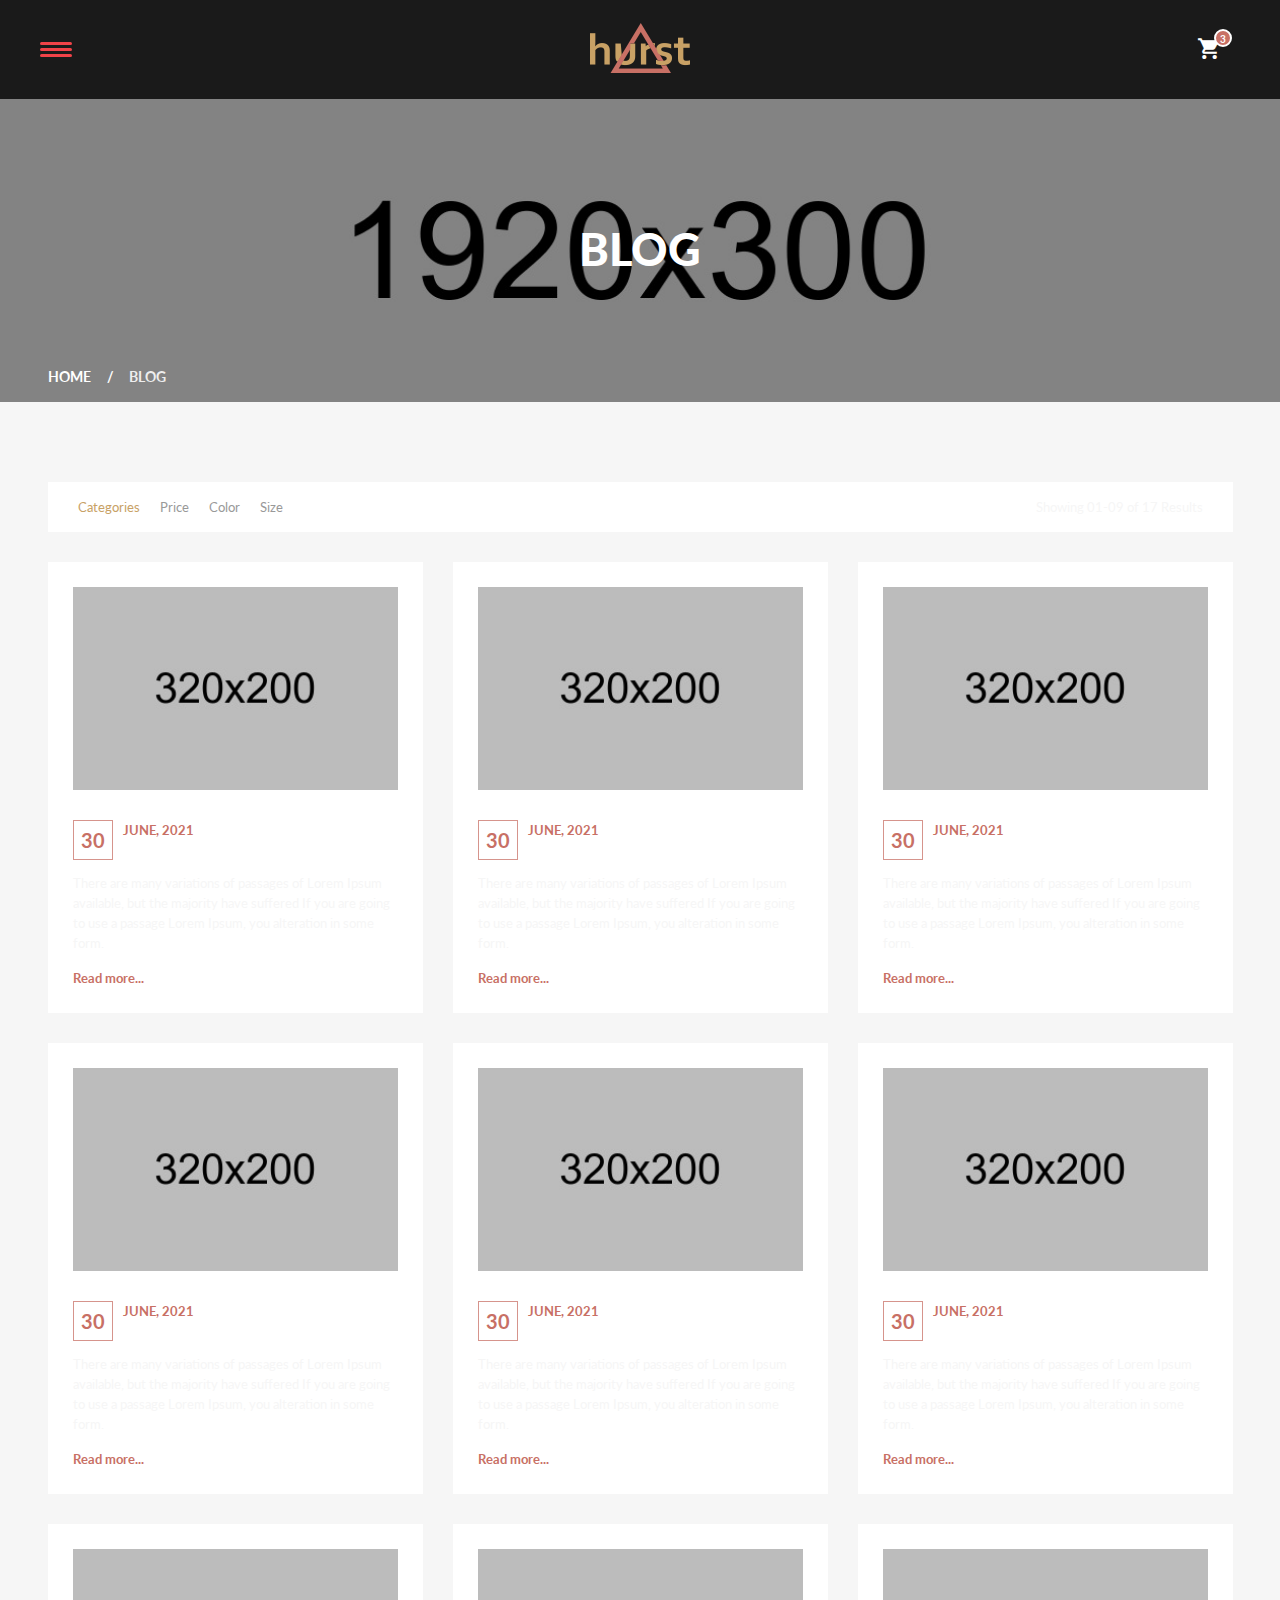
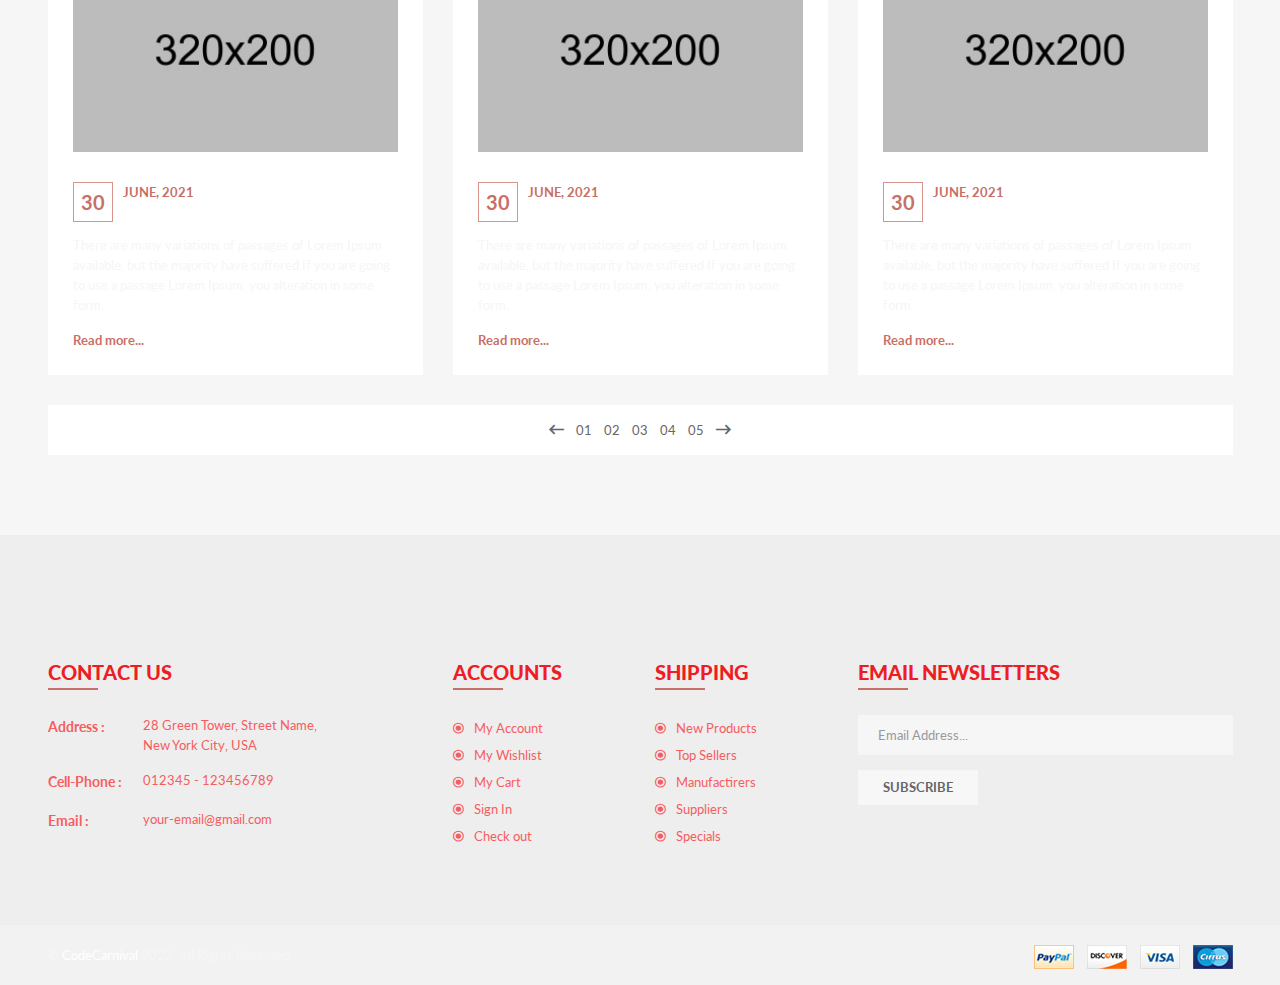
<file: blog.html>
<!doctype html>
<html class="no-js" lang="en">
	<head>
		<meta charset="utf-8">
		<meta http-equiv="x-ua-compatible" content="ie=edge">
		<title>Blog || Hurst</title>
		<meta name="description" content="Hurst – Furniture Store eCommerce HTML Template is a clean and elegant design – suitable for selling flower, cookery, accessories, fashion, high fashion, accessories, digital, kids, watches, jewelries, shoes, kids, furniture, sports….. It has a fully responsive width adjusts automatically to any screen size or resolution.">
		<meta name="viewport" content="width=device-width, initial-scale=1">

		<link rel="shortcut icon" type="image/x-icon" href="img/favicon.ico">
		<!-- Place favicon.ico in the root directory -->
		
		<!-- Google Font -->
		<link href='https://fonts.googleapis.com/css?family=Lato:400,700,900' rel='stylesheet' type='text/css'>
		<link href='https://fonts.googleapis.com/css?family=Bree+Serif' rel='stylesheet' type='text/css'>

		<!-- all css here -->
		<!-- bootstrap v3.3.6 css -->
		<link rel="stylesheet" href="css/bootstrap.min.css">
		<!-- animate css -->
		<link rel="stylesheet" href="css/animate.min.css">
		<!-- jquery-ui.min css -->
		<link rel="stylesheet" href="css/jquery-ui.min.css">
		<!-- meanmenu css -->
		<link rel="stylesheet" href="css/meanmenu.min.css">
		<!-- nivo-slider css -->
		<link rel="stylesheet" href="lib/css/nivo-slider.css">
		<link rel="stylesheet" href="lib/css/preview.css">
		<!-- slick css -->
		<link rel="stylesheet" href="css/slick.min.css">
		<!-- lightbox css -->
		<link rel="stylesheet" href="css/lightbox.min.css">
		<!-- material-design-iconic-font css -->
		<link rel="stylesheet" href="css/material-design-iconic-font.css">
		<!-- All common css of theme -->
		<link rel="stylesheet" href="css/default.css">
		<!-- style css -->
		<link rel="stylesheet" href="style.min.css">
        <!-- shortcode css -->
        <link rel="stylesheet" href="css/shortcode.css">
		<!-- responsive css -->
		<link rel="stylesheet" href="css/responsive.css">
		<!-- modernizr css -->
		<script src="js/vendor/modernizr-3.11.2.min.js"></script>
	</head>
	<body>	
		<!-- WRAPPER START -->
		<div class="wrapper bg-dark-white">

			<!-- HEADER-AREA START -->
			<header id="sticky-menu" class="header header-2">
				<div class="header-area">
					<div class="container-fluid">
						<div class="row">
							<div class="col-md-4 offset-md-4 col-7">
								<div class="logo text-md-center">
									<a href="index.html"><img src="img/logo/logo.png" alt="" /></a>
								</div>
							</div>
							<div class="col-md-4 col-5">
								<div class="mini-cart text-end">
									<ul>
										<li>
											<a class="cart-icon" href="#">
												<i class="zmdi zmdi-shopping-cart"></i>
												<span>3</span>
											</a>
											<div class="mini-cart-brief text-left">
												<div class="cart-items">
													<p class="mb-0">You have <span>03 items</span> in your shopping bag</p>
												</div>
												<div class="all-cart-product clearfix">
													<div class="single-cart clearfix">
														<div class="cart-photo">
															<a href="#"><img src="img/cart/1.jpg" alt="" /></a>
														</div>
														<div class="cart-info">
															<h5><a href="#">dummy product name</a></h5>
															<p class="mb-0">Price : $ 100.00</p>
															<p class="mb-0">Qty : 02 </p>
															<span class="cart-delete"><a href="#"><i class="zmdi zmdi-close"></i></a></span>
														</div>
													</div>
													<div class="single-cart clearfix">
														<div class="cart-photo">
															<a href="#"><img src="img/cart/2.jpg" alt="" /></a>
														</div>
														<div class="cart-info">
															<h5><a href="#">dummy product name</a></h5>
															<p class="mb-0">Price : $ 300.00</p>
															<p class="mb-0">Qty : 01 </p>
															<span class="cart-delete"><a href="#"><i class="zmdi zmdi-close"></i></a></span>
														</div>
													</div>
												</div>
												<div class="cart-totals">
													<h5 class="mb-0">Total <span class="floatright">$500.00</span></h5>
												</div>
												<div class="cart-bottom  clearfix">
													<a href="cart.html" class="button-one floatleft text-uppercase" data-text="View cart">View cart</a>
													<a href="checkout.html" class="button-one floatright text-uppercase" data-text="Check out">Check out</a>
												</div>
											</div>
										</li>
									</ul>
								</div>
							</div>
						</div>
					</div>
				</div>
				<!-- MAIN-MENU START -->
				<div class="menu-toggle menu-toggle-2 hamburger hamburger--emphatic d-none d-md-block">
					<div class="hamburger-box">
						<div class="hamburger-inner"></div>
					</div>
				</div>
				<div class="main-menu  d-none d-md-block">
<nav>
						<ul>
							<li><a href="index.html">home</a>
								<div class="sub-menu menu-scroll">
									<ul>
										<li class="menu-title">Page's</li>
										<li><a href="index.html">Home Version 1</a></li>
										<li><a href="index-2.html">Home Version 2</a></li>
									</ul>
								</div>
							</li>
							<li><a href="shop.html">products</a>
								<div class="mega-menu menu-scroll">
									<div class="table">
										<div class="table-cell">
											<div class="half-width">
												<ul>
													<li class="menu-title">best brands</li>
													<li><a href="#">henning koppel</a></li>
													<li><a href="#">jehs + Laub</a></li>
													<li><a href="#">vicke lindstrand</a></li>
													<li><a href="#">don chadwick</a></li>
													<li><a href="#">akiko kuwahata</a></li>
													<li><a href="#">barbro berlin</a></li>
													<li><a href="#">cecilia hall</a></li>
													<li><a href="#">don chadwick</a></li>
												</ul>
											</div>
											<div class="half-width">
												<ul>
													<li class="menu-title">popular brands</li>
													<li><a href="#">akiko kuwahata</a></li>
													<li><a href="#">barbro berlin</a></li>
													<li><a href="#">cecilia hall</a></li>
													<li><a href="#">don chadwick</a></li>
													<li><a href="#">henning koppel</a></li>
													<li><a href="#">jehs + Laub</a></li>
													<li><a href="#">vicke lindstrand</a></li>
													<li><a href="#">don chadwick</a></li>
												</ul>
											</div>
											<div class="full-width">
												<div class="mega-menu-img">
													<a href="single-product.html"><img src="img/megamenu/1.jpg" alt="" /></a>
												</div>
											</div>
											<div class="pb-80"></div>
										</div>
									</div>
								</div>
							</li>
                            <li><a href="#">Shortcodes</a>
                                <div class="sub-menu menu-scroll">
                                    <ul>
                                        <li class="menu-title">Shortcodes</li>
                                        <li><a href="elements-accordions.html">Accordion</a></li>
                                        <li><a href="elements-toggles.html">Toggles</a></li>
                                        <li><a href="elements-tab.html">Tab</a></li>
                                        <li><a href="elements-product-tab.html">Product Tab</a></li>
                                        <li><a href="elements-product-tab-2.html">Product Tab 2</a></li>
                                        <li><a href="elements-carousel.html">product carousel</a></li>
                                        <li><a href="elements-carousel-2.html">product carousel 2</a></li>
                                        <li><a href="elements-featured-product.html">Featured Product</a></li>
                                        <li><a href="elements-featured-product-2.html">Featured Product 2</a></li>
                                        <li><a href="elements-button.html">Button</a></li>
                                        <li><a href="elements-table.html">Table</a></li>
                                        <li><a href="elements-progress-bars.html">Progress Bar</a></li>
                                        <li><a href="elements-blog.html">Blog</a></li>
                                        <li><a href="elements-blog-2.html">Blog - 2</a></li>
                                        <li><a href="elements-team.html">Team</a></li>
                                        <li><a href="elements-footer.html">Footer</a></li>
                                        <li><a href="elements-footer-2.html">Footer 2</a></li>
                                        <li><a href="elements-map.html">Map</a></li>
                                    </ul>
                                </div>
                            </li>
							<li><a href="shop-sidebar.html">accesories</a></li>
							<li><a href="shop-list.html">lookbook</a></li>
							<li><a href="blog.html">blog</a></li>
							<li><a href="#">pages</a>
								<div class="sub-menu menu-scroll">
									<ul>
										<li class="menu-title">Page's</li>
										<li><a href="shop.html">Shop</a></li>
										<li><a href="shop-sidebar.html">Shop Sidebar</a></li>
										<li><a href="shop-grid-right-sidebar.html">Shop Right Sidebar</a></li>
										<li><a href="shop-list.html">Shop List</a></li>
										<li><a href="shop-list-right-sidebar.html">Shop List right sidebar</a></li>
										<li><a href="single-product.html">Single Product</a></li>
										<li><a href="single-product-sidebar.html">Single Product Sidebar</a></li>
										<li><a href="cart.html">Shopping Cart</a></li>
										<li><a href="wishlist.html">Wishlist</a></li>
										<li><a href="checkout.html">Checkout</a></li>
										<li><a href="order.html">Order</a></li>
										<li><a href="login.html">login / Registration</a></li>
										<li><a href="my-account.html">My Account</a></li>
										<li><a href="404.html">404</a></li>
										<li><a href="blog.html">Blog</a></li>
										<li><a href="single-blog.html">Single Blog</a></li>
										<li><a href="single-blog-sidebar.html">Single Blog Sidebar</a></li>
										<li><a href="about.html">About Us</a></li>
										<li><a href="contact.html">Contact</a></li>
									</ul>
								</div>
							</li>
							<li><a href="about.html">about us</a></li>
							<li><a href="contact.html">contact</a></li>
						</ul>
					</nav>
				</div>
				<!-- MAIN-MENU END -->
			</header>
			<!-- HEADER-AREA END -->
			<!-- Mobile-menu start -->
			<div class="mobile-menu-area">
				<div class="container-fluid">
					<div class="row">
						<div class="col-xs-12 d-block d-md-none">
							<div class="mobile-menu">
								<nav id="dropdown">
									<ul>
										<li><a href="index.html">home</a>
											<ul>
												<li><a href="index.html">Home Version 1</a></li>
												<li><a href="index-2.html">Home Version 2</a></li>
											</ul>
										</li>
										<li><a href="shop.html">products</a></li>
										<li><a href="shop-sidebar.html">accesories</a></li>
										<li><a href="shop-list.html">lookbook</a></li>
										<li><a href="blog.html">blog</a></li>
										<li><a href="#">pages</a>
											<ul>
												<li><a href="shop.html">Shop</a></li>
												<li><a href="shop-sidebar.html">Shop Sidebar</a></li>
												<li><a href="shop-list.html">Shop List</a></li>
												<li><a href="single-product.html">Single Product</a></li>
												<li><a href="single-product-sidebar.html">Single Product Sidebar</a></li>
												<li><a href="cart.html">Shopping Cart</a></li>
												<li><a href="wishlist.html">Wishlist</a></li>
												<li><a href="checkout.html">Checkout</a></li>
												<li><a href="order.html">Order</a></li>
												<li><a href="login.html">login / Registration</a></li>
												<li><a href="my-account.html">My Account</a></li>
												<li><a href="404.html">404</a></li>
												<li><a href="blog.html">Blog</a></li>
												<li><a href="single-blog.html">Single Blog</a></li>
												<li><a href="single-blog-sidebar.html">Single Blog Sidebar</a></li>
												<li><a href="about.html">About Us</a></li>
												<li><a href="contact.html">Contact</a></li>
											</ul>
										</li>
										<li><a href="about.html">about us</a></li>
										<li><a href="contact.html">contact</a></li>
									</ul>
								</nav>
							</div>
						</div>
					</div>
				</div>
			</div>
			<!-- Mobile-menu end -->
			<!-- HEADING-BANNER START -->
			<div class="heading-banner-area overlay-bg">
				<div class="container">
					<div class="row">
						<div class="col-md-12">
							<div class="heading-banner">
								<div class="heading-banner-title">
									<h2>Blog</h2>
								</div>
								<div class="breadcumbs pb-15">
									<ul>
										<li><a href="index.html">Home</a></li>
										<li>Blog</li>
									</ul>
								</div>
							</div>
						</div>
					</div>
				</div>
			</div>
			<!-- HEADING-BANNER END -->
			<!-- BLGO-AREA START -->
			<div class="blog-area blog-2  pt-80 pb-80">
				<div class="container">	
					<div class="blog">
						<div class="row">
							<div class="col-md-12">
								<div class="product-option mb-30 clearfix">
									<!-- Categories start -->
									<div class="dropdown floatleft">
										<button class="option-btn active" data-bs-toggle="dropdown" >
										Categories
										</button>
										<div class="dropdown-menu dropdown-width" >
											<!-- Widget-Categories start -->
											<aside class="widget widget-categories">
												<div class="widget-title">
													<h4>Categories</h4>
												</div>
												<div id="cat-treeview"  class="widget-info product-cat boxscrol2">
													<ul>
														<li><span>Chair</span>
															<ul>
																<li><a href="#">T-Shirts</a></li>
																<li><a href="#">Striped Shirts</a></li>
																<li><a href="#">Half Shirts</a></li>
																<li><a href="#">Formal Shirts</a></li>
																<li><a href="#">Bilazers</a></li>
															</ul>
														</li>          
														<li class="open"><span>Furniture</span>
															<ul>
																<li><a href="#">Men Bag</a></li>
																<li><a href="#">Shoes</a></li>
																<li><a href="#">Watch</a></li>
																<li><a href="#">T-shirt</a></li>
																<li><a href="#">Shirt</a></li>
															</ul>
														</li>          
														<li><span>Accessories</span>
															<ul>
																<li><a href="#">T-Shirts</a></li>
																<li><a href="#">Striped Shirts</a></li>
																<li><a href="#">Half Shirts</a></li>
																<li><a href="#">Formal Shirts</a></li>
																<li><a href="#">Bilazers</a></li>
															</ul>
														</li>
														<li><span>Top Brands</span>
															<ul>
																<li><a href="#">T-Shirts</a></li>
																<li><a href="#">Striped Shirts</a></li>
																<li><a href="#">Half Shirts</a></li>
																<li><a href="#">Formal Shirts</a></li>
																<li><a href="#">Bilazers</a></li>
															</ul>
														</li>
														<li><span>Jewelry</span>
															<ul>
																<li><a href="#">T-Shirts</a></li>
																<li><a href="#">Striped Shirts</a></li>
																<li><a href="#">Half Shirts</a></li>
																<li><a href="#">Formal Shirts</a></li>
																<li><a href="#">Bilazers</a></li>
															</ul>
														</li>
													</ul>
												</div>
											</aside>
											<!-- Widget-categories end -->
										</div>
									</div>	
									<!-- Categories end -->
									<!-- Price start -->
									<div class="dropdown floatleft">
										<button class="option-btn" data-bs-toggle="dropdown" >
										Price
										</button>
										<div class="dropdown-menu dropdown-width" >
											<!-- Shop-Filter start -->
											<aside class="widget shop-filter">
												<div class="widget-title">
													<h4>Price</h4>
												</div>
												<div class="widget-info">
													<div class="price_filter">
														<div class="price_slider_amount">
															<input type="submit"  value="You range :"/> 
															<input type="text" id="amount" name="price"  placeholder="Add Your Price" /> 
														</div>
														<div id="slider-range"></div>
													</div>
												</div>
											</aside>
											<!-- Shop-Filter end -->
										</div>
									</div>	
									<!-- Price end -->
									<!-- Color start -->
									<div class="dropdown floatleft">
										<button class="option-btn" data-bs-toggle="dropdown" >
										Color
										</button>
										<div class="dropdown-menu dropdown-width" >
											<!-- Widget-Color start -->
											<aside class="widget widget-color">
												<div class="widget-title">
													<h4>Color</h4>
												</div>
												<div class="widget-info color-filter clearfix">
													<ul>
														<li><a href="#"><span class="color color-1"></span>LightSalmon<span class="count">12</span></a></li>
														<li><a href="#"><span class="color color-2"></span>Dark Salmon<span class="count">20</span></a></li>
														<li><a href="#"><span class="color color-3"></span>Tomato<span class="count">59</span></a></li>
														<li><a class="active" href="#"><span class="color color-4"></span>Deep Sky Blue<span class="count">45</span></a></li>
														<li><a href="#"><span class="color color-5"></span>Electric Purple<span class="count">78</span></a></li>
														<li><a href="#"><span class="color color-6"></span>Atlantis<span class="count">10</span></a></li>
														<li><a href="#"><span class="color color-7"></span>Deep Lilac<span class="count">15</span></a></li>
													</ul>
												</div>
											</aside>
											<!-- Widget-Color end -->
										</div>
									</div>
									<!-- Color end -->
									<!-- Size start -->
									<div class="dropdown floatleft">
										<button class="option-btn" data-bs-toggle="dropdown" >
										Size
										</button>
										<div class="dropdown-menu dropdown-width" >
											<!-- Widget-Size start -->
											<aside class="widget widget-size">
												<div class="widget-title">
													<h4>Size</h4>
												</div>
												<div class="widget-info size-filter clearfix">
													<ul>
														<li><a href="#">M</a></li>
														<li><a class="active" href="#">S</a></li>
														<li><a href="#">L</a></li>
														<li><a href="#">SL</a></li>
														<li><a href="#">XL</a></li>
													</ul>
												</div>
											</aside>
											<!-- Widget-Size end -->
										</div>
									</div>	
									<!-- Size end -->								
									<div class="showing text-end d-none d-md-block">
										<p class="mb-0">Showing 01-09 of 17 Results</p>
									</div>
								</div>						
							</div>							
						</div>
						<div class="row">
							<!-- Single-blog start -->
							<div class="col-lg-4 col-md-6">
								<div class="single-blog mb-30">
									<div class="blog-photo">
										<a href="#"><img src="img/blog/3.jpg" alt="" /></a>
										<div class="like-share text-center fix">
											<a href="#"><i class="zmdi zmdi-favorite"></i><span>89 Like</span></a>
											<a href="#"><i class="zmdi zmdi-comments"></i><span>59 Comments</span></a>
											<a href="#"><i class="zmdi zmdi-share"></i><span>29 Share</span></a>
										</div>
									</div>
									<div class="blog-info"> 
										<div class="post-meta fix">
											<div class="post-date floatleft"><span class="text-dark-red">30</span></div>
											<div class="post-year floatleft">
												<p class="text-uppercase text-dark-red mb-0">June, 2021</p>
												<h4 class="post-title"><a href="#" tabindex="0">Farniture drawing 2021</a></h4>
											</div>
										</div>
										<p>There are many variations of passages of Lorem Ipsum available, but the majority have suffered If you are going to use a passage  Lorem Ipsum, you alteration in some form.</p>
										<a href="#" class="button-2 text-dark-red">Read more...</a>
									</div>
								</div>
							</div>
							<!-- Single-blog end -->
							<!-- Single-blog start -->
							<div class="col-lg-4 col-md-6">
								<div class="single-blog mb-30">
									<div class="blog-photo">
										<a href="#"><img src="img/blog/4.jpg" alt="" /></a>
										<div class="like-share text-center fix">
											<a href="#"><i class="zmdi zmdi-favorite"></i><span>89 Like</span></a>
											<a href="#"><i class="zmdi zmdi-comments"></i><span>59 Comments</span></a>
											<a href="#"><i class="zmdi zmdi-share"></i><span>29 Share</span></a>
										</div>
									</div>
									<div class="blog-info"> 
										<div class="post-meta fix">
											<div class="post-date floatleft"><span class="text-dark-red">30</span></div>
											<div class="post-year floatleft">
												<p class="text-uppercase text-dark-red mb-0">June, 2021</p>
												<h4 class="post-title"><a href="#" tabindex="0">Farniture drawing 2021</a></h4>
											</div>
										</div>
										<p>There are many variations of passages of Lorem Ipsum available, but the majority have suffered If you are going to use a passage  Lorem Ipsum, you alteration in some form.</p>
										<a href="#" class="button-2 text-dark-red">Read more...</a>
									</div>
								</div>
							</div>
							<!-- Single-blog end -->
							<!-- Single-blog start -->
							<div class="col-lg-4 col-md-6">
								<div class="single-blog mb-30">
									<div class="blog-photo">
										<a href="#"><img src="img/blog/5.jpg" alt="" /></a>
										<div class="like-share text-center fix">
											<a href="#"><i class="zmdi zmdi-favorite"></i><span>89 Like</span></a>
											<a href="#"><i class="zmdi zmdi-comments"></i><span>59 Comments</span></a>
											<a href="#"><i class="zmdi zmdi-share"></i><span>29 Share</span></a>
										</div>
									</div>
									<div class="blog-info"> 
										<div class="post-meta fix">
											<div class="post-date floatleft"><span class="text-dark-red">30</span></div>
											<div class="post-year floatleft">
												<p class="text-uppercase text-dark-red mb-0">June, 2021</p>
												<h4 class="post-title"><a href="#" tabindex="0">Farniture drawing 2021</a></h4>
											</div>
										</div>
										<p>There are many variations of passages of Lorem Ipsum available, but the majority have suffered If you are going to use a passage  Lorem Ipsum, you alteration in some form.</p>
										<a href="#" class="button-2 text-dark-red">Read more...</a>
									</div>
								</div>
							</div>
							<!-- Single-blog end -->
							<!-- Single-blog start -->
							<div class="col-lg-4 col-md-6">
								<div class="single-blog mb-30">
									<div class="blog-photo">
										<a href="#"><img src="img/blog/6.jpg" alt="" /></a>
										<div class="like-share text-center fix">
											<a href="#"><i class="zmdi zmdi-favorite"></i><span>89 Like</span></a>
											<a href="#"><i class="zmdi zmdi-comments"></i><span>59 Comments</span></a>
											<a href="#"><i class="zmdi zmdi-share"></i><span>29 Share</span></a>
										</div>
									</div>
									<div class="blog-info"> 
										<div class="post-meta fix">
											<div class="post-date floatleft"><span class="text-dark-red">30</span></div>
											<div class="post-year floatleft">
												<p class="text-uppercase text-dark-red mb-0">June, 2021</p>
												<h4 class="post-title"><a href="#" tabindex="0">Farniture drawing 2021</a></h4>
											</div>
										</div>
										<p>There are many variations of passages of Lorem Ipsum available, but the majority have suffered If you are going to use a passage  Lorem Ipsum, you alteration in some form.</p>
										<a href="#" class="button-2 text-dark-red">Read more...</a>
									</div>
								</div>
							</div>
							<!-- Single-blog end -->
							<!-- Single-blog start -->
							<div class="col-lg-4 col-md-6">
								<div class="single-blog mb-30">
									<div class="blog-photo">
										<a href="#"><img src="img/blog/7.jpg" alt="" /></a>
										<div class="like-share text-center fix">
											<a href="#"><i class="zmdi zmdi-favorite"></i><span>89 Like</span></a>
											<a href="#"><i class="zmdi zmdi-comments"></i><span>59 Comments</span></a>
											<a href="#"><i class="zmdi zmdi-share"></i><span>29 Share</span></a>
										</div>
									</div>
									<div class="blog-info"> 
										<div class="post-meta fix">
											<div class="post-date floatleft"><span class="text-dark-red">30</span></div>
											<div class="post-year floatleft">
												<p class="text-uppercase text-dark-red mb-0">June, 2021</p>
												<h4 class="post-title"><a href="#" tabindex="0">Farniture drawing 2021</a></h4>
											</div>
										</div>
										<p>There are many variations of passages of Lorem Ipsum available, but the majority have suffered If you are going to use a passage  Lorem Ipsum, you alteration in some form.</p>
										<a href="#" class="button-2 text-dark-red">Read more...</a>
									</div>
								</div>
							</div>
							<!-- Single-blog end -->
							<!-- Single-blog start -->
							<div class="col-lg-4 col-md-6">
								<div class="single-blog mb-30">
									<div class="blog-photo">
										<a href="#"><img src="img/blog/8.jpg" alt="" /></a>
										<div class="like-share text-center fix">
											<a href="#"><i class="zmdi zmdi-favorite"></i><span>89 Like</span></a>
											<a href="#"><i class="zmdi zmdi-comments"></i><span>59 Comments</span></a>
											<a href="#"><i class="zmdi zmdi-share"></i><span>29 Share</span></a>
										</div>
									</div>
									<div class="blog-info"> 
										<div class="post-meta fix">
											<div class="post-date floatleft"><span class="text-dark-red">30</span></div>
											<div class="post-year floatleft">
												<p class="text-uppercase text-dark-red mb-0">June, 2021</p>
												<h4 class="post-title"><a href="#" tabindex="0">Farniture drawing 2021</a></h4>
											</div>
										</div>
										<p>There are many variations of passages of Lorem Ipsum available, but the majority have suffered If you are going to use a passage  Lorem Ipsum, you alteration in some form.</p>
										<a href="#" class="button-2 text-dark-red">Read more...</a>
									</div>
								</div>
							</div>
							<!-- Single-blog end -->
							<!-- Single-blog start -->
							<div class="col-lg-4 col-md-6">
								<div class="single-blog mb-30">
									<div class="blog-photo">
										<a href="#"><img src="img/blog/3.jpg" alt="" /></a>
										<div class="like-share text-center fix">
											<a href="#"><i class="zmdi zmdi-favorite"></i><span>89 Like</span></a>
											<a href="#"><i class="zmdi zmdi-comments"></i><span>59 Comments</span></a>
											<a href="#"><i class="zmdi zmdi-share"></i><span>29 Share</span></a>
										</div>
									</div>
									<div class="blog-info"> 
										<div class="post-meta fix">
											<div class="post-date floatleft"><span class="text-dark-red">30</span></div>
											<div class="post-year floatleft">
												<p class="text-uppercase text-dark-red mb-0">June, 2021</p>
												<h4 class="post-title"><a href="#" tabindex="0">Farniture drawing 2021</a></h4>
											</div>
										</div>
										<p>There are many variations of passages of Lorem Ipsum available, but the majority have suffered If you are going to use a passage  Lorem Ipsum, you alteration in some form.</p>
										<a href="#" class="button-2 text-dark-red">Read more...</a>
									</div>
								</div>
							</div>
							<!-- Single-blog end -->
							<!-- Single-blog start -->
							<div class="col-lg-4 col-md-6">
								<div class="single-blog mb-30">
									<div class="blog-photo">
										<a href="#"><img src="img/blog/4.jpg" alt="" /></a>
										<div class="like-share text-center fix">
											<a href="#"><i class="zmdi zmdi-favorite"></i><span>89 Like</span></a>
											<a href="#"><i class="zmdi zmdi-comments"></i><span>59 Comments</span></a>
											<a href="#"><i class="zmdi zmdi-share"></i><span>29 Share</span></a>
										</div>
									</div>
									<div class="blog-info"> 
										<div class="post-meta fix">
											<div class="post-date floatleft"><span class="text-dark-red">30</span></div>
											<div class="post-year floatleft">
												<p class="text-uppercase text-dark-red mb-0">June, 2021</p>
												<h4 class="post-title"><a href="#" tabindex="0">Farniture drawing 2021</a></h4>
											</div>
										</div>
										<p>There are many variations of passages of Lorem Ipsum available, but the majority have suffered If you are going to use a passage  Lorem Ipsum, you alteration in some form.</p>
										<a href="#" class="button-2 text-dark-red">Read more...</a>
									</div>
								</div>
							</div>
							<!-- Single-blog end -->
							<!-- Single-blog start -->
							<div class="col-lg-4 col-md-6">
								<div class="single-blog mb-30">
									<div class="blog-photo">
										<a href="#"><img src="img/blog/9.jpg" alt="" /></a>
										<div class="like-share text-center fix">
											<a href="#"><i class="zmdi zmdi-favorite"></i><span>89 Like</span></a>
											<a href="#"><i class="zmdi zmdi-comments"></i><span>59 Comments</span></a>
											<a href="#"><i class="zmdi zmdi-share"></i><span>29 Share</span></a>
										</div>
									</div>
									<div class="blog-info"> 
										<div class="post-meta fix">
											<div class="post-date floatleft"><span class="text-dark-red">30</span></div>
											<div class="post-year floatleft">
												<p class="text-uppercase text-dark-red mb-0">June, 2021</p>
												<h4 class="post-title"><a href="#" tabindex="0">Farniture drawing 2021</a></h4>
											</div>
										</div>
										<p>There are many variations of passages of Lorem Ipsum available, but the majority have suffered If you are going to use a passage  Lorem Ipsum, you alteration in some form.</p>
										<a href="#" class="button-2 text-dark-red">Read more...</a>
									</div>
								</div>
							</div>
							<!-- Single-blog end -->
						</div>	
						<div class="row">
							<div class="col-md-12">
								<!-- Pagination start -->
								<div class="shop-pagination  text-center">
									<div class="pagination">
										<ul>
											<li><a href="#"><i class="zmdi zmdi-long-arrow-left"></i></a></li>
											<li><a href="#">01</a></li>
											<li><a class="active" href="#">02</a></li>
											<li><a href="#">03</a></li>
											<li><a href="#">04</a></li>
											<li><a href="#">05</a></li>
											<li><a class="active" href="#"><i class="zmdi zmdi-long-arrow-right"></i></a></li>
										</ul>
									</div>
								</div>
								<!-- Pagination end -->							
							</div>
						</div>
					</div>
				</div>
			</div>
			<!-- BLGO-AREA END -->		
			<!-- FOOTER START -->
			<footer>
				<!-- Footer-area start -->
				<div class="footer-area footer-2">
                    <div class="container">
                        <div class="row">
                            <div class="col-lg-4 col-md-6">
                                <div class="single-footer">
                                    <h3 class="footer-title  title-border">Contact Us</h3>
                                    <ul class="footer-contact">
                                        <li><span>Address :</span>28 Green Tower, Street Name,<br>New York City, USA</li>
                                        <li><span>Cell-Phone :</span>012345 - 123456789</li>
                                        <li><span>Email :</span>your-email@gmail.com</li>
                                    </ul>
                                </div>
                            </div>
                            <div class="col-lg-2 col-md-3 col-sm-6">
                                <div class="single-footer">
                                    <h3 class="footer-title  title-border">accounts</h3>
                                    <ul class="footer-menu">
                                        <li><a href="my-account.html"><i class="zmdi zmdi-dot-circle"></i>My Account</a></li>
                                        <li><a href="wishlist.html"><i class="zmdi zmdi-dot-circle"></i>My Wishlist</a></li>
                                        <li><a href="cart.html"><i class="zmdi zmdi-dot-circle"></i>My Cart</a></li>
                                        <li><a href="login.html"><i class="zmdi zmdi-dot-circle"></i>Sign In</a></li>
                                        <li><a href="checkout.html"><i class="zmdi zmdi-dot-circle"></i>Check out</a></li>
                                    </ul>
                                </div>
                            </div>
                            <div class="col-lg-2 col-md-3 col-sm-6">
                                <div class="single-footer">
                                    <h3 class="footer-title  title-border">shipping</h3>
                                    <ul class="footer-menu">
                                        <li><a href="#"><i class="zmdi zmdi-dot-circle"></i>New Products</a></li>
                                        <li><a href="#"><i class="zmdi zmdi-dot-circle"></i>Top Sellers</a></li>
                                        <li><a href="#"><i class="zmdi zmdi-dot-circle"></i>Manufactirers</a></li>
                                        <li><a href="#"><i class="zmdi zmdi-dot-circle"></i>Suppliers</a></li>
                                        <li><a href="#"><i class="zmdi zmdi-dot-circle"></i>Specials</a></li>
                                    </ul>
                                </div>
                            </div>
                            <div class="col-lg-4 col-md-6">
                                <div class="single-footer newsletter-item">
                                    <h3 class="footer-title  title-border">Email Newsletters</h3>
                                    <div class="footer-subscribe">
                                        <form action="#">
                                            <input type="text" name="email" placeholder="Email Address..." />
                                            <button class="button-one submit-btn-4" type="submit" data-text="Subscribe">Subscribe</button>
                                        </form>
                                    </div>
                                </div>
                            </div>
                        </div>
                    </div>
                </div>
				<!-- Footer-area end -->
				<!-- Copyright-area start -->
				<div class="copyright-area copyright-2">
					<div class="container">
						<div class="row">
							<div class="col-md-6">
								<div class="copyright">
									<p class="mb-0">&copy; <a href="https://themeforest.net/user/codecarnival/portfolio" target="_blank">CodeCarnival </a> 2022. All Rights Reserved.</p>
								</div>
							</div>
							<div class="col-md-6">
								<div class="payment  text-md-end">
									<a href="#"><img src="img/payment/1.png" alt="" /></a>
									<a href="#"><img src="img/payment/2.png" alt="" /></a>
									<a href="#"><img src="img/payment/3.png" alt="" /></a>
									<a href="#"><img src="img/payment/4.png" alt="" /></a>
								</div>
							</div>
						</div>
					</div>
				</div>
				<!-- Copyright-area start -->
			</footer>
			<!-- FOOTER END -->
			<!-- QUICKVIEW PRODUCT -->
			<div id="quickview-wrapper">
			   <!-- Modal -->
			   <div class="modal fade" id="productModal" tabindex="-1" role="dialog">
					<div class="modal-dialog" role="document">
						<div class="modal-content">
							<div class="modal-header">
								<button type="button" class="close" data-bs-dismiss="modal" aria-label="Close"><span aria-hidden="true">&times;</span></button>
							</div>
							<div class="modal-body">
								<div class="modal-product">
									<div class="product-images">
										<div class="main-image images">
											<img alt="#" src="img/product/quickview-photo.jpg"/>
										</div>
									</div><!-- .product-images -->

									<div class="product-info">
										<h1>Aenean eu tristique</h1>
										<div class="price-box-3">
											<hr />
											<div class="s-price-box">
												<span class="new-price">$160.00</span>
												<span class="old-price">$190.00</span>
											</div>
											<hr />
										</div>
										<a href="shop.html" class="see-all">See all features</a>
										<div class="quick-add-to-cart">
											<form method="post" class="cart">
												<div class="numbers-row">
													<input type="number" id="french-hens" value="3" min="1">
												</div>
												<button class="single_add_to_cart_button" type="submit">Add to cart</button>
											</form>
										</div>
										<div class="quick-desc">
											Lorem ipsum dolor sit amet, consectetur adipiscing elit. Nam fringilla augue nec est tristique auctor. Donec non est at libero.
										</div>
										<div class="social-sharing">
											<div class="widget widget_socialsharing_widget">
												<h3 class="widget-title-modal">Share this product</h3>
												<ul class="social-icons">
													<li><a target="_blank" title="Google +" href="#" class="gplus social-icon"><i class="zmdi zmdi-google-plus"></i></a></li>
													<li><a target="_blank" title="Twitter" href="#" class="twitter social-icon"><i class="zmdi zmdi-twitter"></i></a></li>
													<li><a target="_blank" title="Facebook" href="#" class="facebook social-icon"><i class="zmdi zmdi-facebook"></i></a></li>
													<li><a target="_blank" title="LinkedIn" href="#" class="linkedin social-icon"><i class="zmdi zmdi-linkedin"></i></a></li>
												</ul>
											</div>
										</div>
									</div><!-- .product-info -->
								</div><!-- .modal-product -->
							</div><!-- .modal-body -->
						</div><!-- .modal-content -->
					</div><!-- .modal-dialog -->
			   </div>
			   <!-- END Modal -->
			</div>
			<!-- END QUICKVIEW PRODUCT -->	
			
		</div>
		<!-- WRAPPER END -->

		<!-- all js here -->
		<!-- jquery latest version -->
		<script src="js/vendor/jquery-3.6.0.min.js"></script>
		<script src="js/vendor/jquery-migrate-3.3.2.min.js"></script>
		<!-- bootstrap js -->
		<script src="js/bootstrap.bundle.min.js"></script>
		<!-- jquery.meanmenu js -->
		<script src="js/jquery.meanmenu.js"></script>
		<!-- slick.min js -->
		<script src="js/slick.min.js"></script>
		<!-- jquery.treeview js -->
		<script src="js/jquery.treeview.js"></script>
		<!-- lightbox.min js -->
		<script src="js/lightbox.min.js"></script>
		<!-- jquery-ui js -->
		<script src="js/jquery-ui.min.js"></script>
		<!-- jquery.nivo.slider js -->
		<script src="lib/js/jquery.nivo.slider.js"></script>
		<script src="lib/home.js"></script>
		<!-- jquery.nicescroll.min js -->
		<script src="js/jquery.nicescroll.min.js"></script>
		<!-- countdon.min js -->
		<script src="js/countdon.min.js"></script>
		<!-- wow js -->
		<script src="js/wow.min.js"></script>
		<!-- plugins js -->
		<script src="js/plugins.js"></script>
		<!-- main js -->
		<script src="js/main.min.js"></script>
	</body>
</html>
</file>
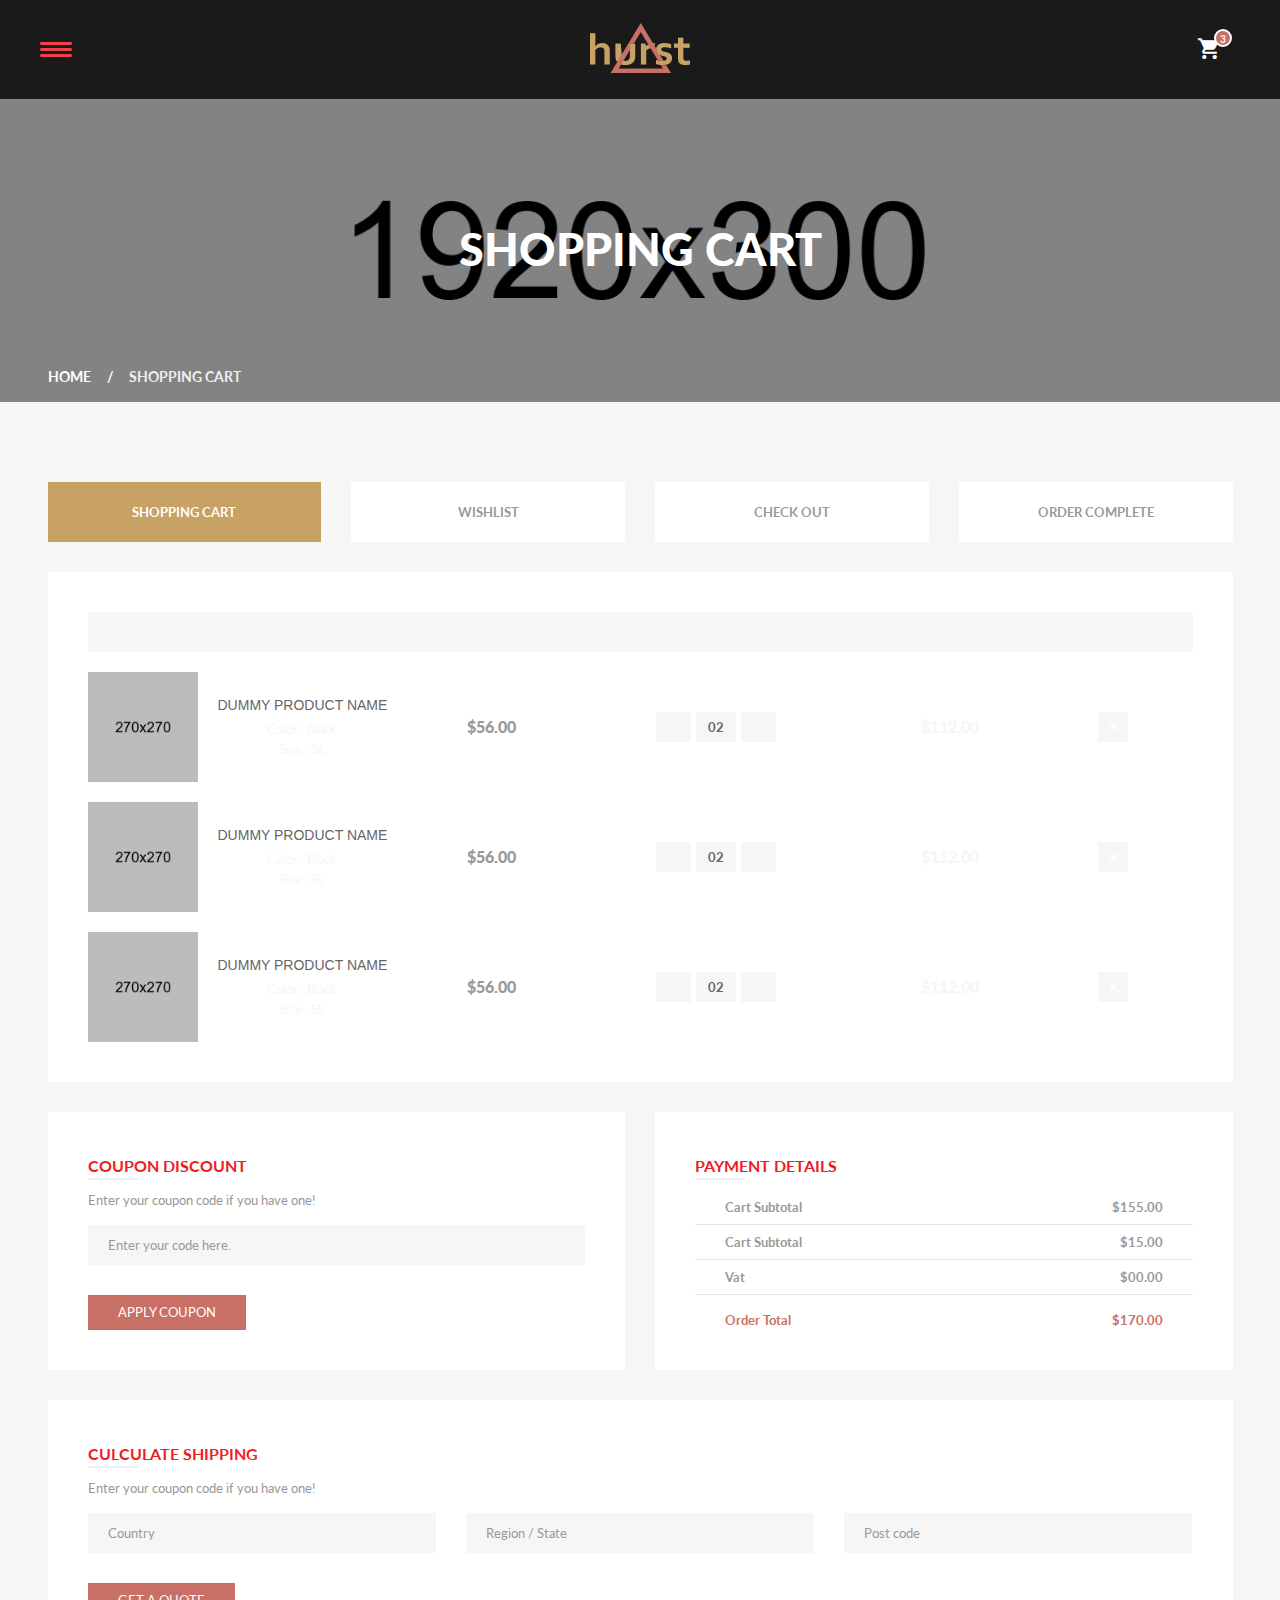
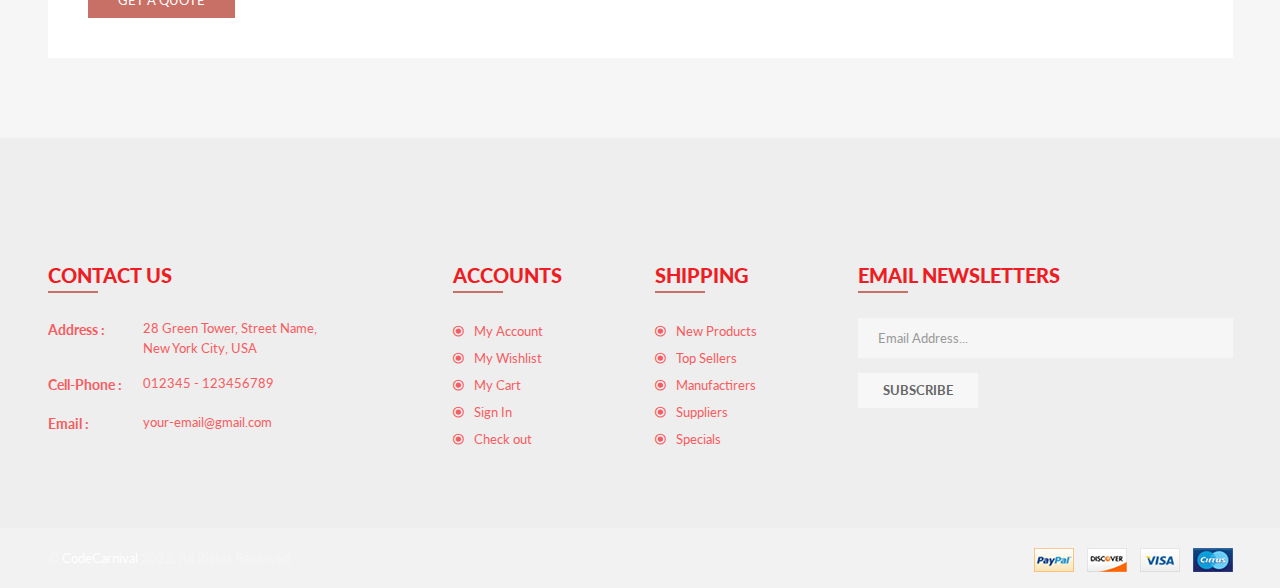
<file: cart.html>
<!doctype html>
<html class="no-js" lang="en">
	<head>
		<meta charset="utf-8">
		<meta http-equiv="x-ua-compatible" content="ie=edge">
		<title>Shopping Cart || Hurst</title>
		<meta name="description" content="Hurst – Furniture Store eCommerce HTML Template is a clean and elegant design – suitable for selling flower, cookery, accessories, fashion, high fashion, accessories, digital, kids, watches, jewelries, shoes, kids, furniture, sports….. It has a fully responsive width adjusts automatically to any screen size or resolution.">
		<meta name="viewport" content="width=device-width, initial-scale=1">

		<link rel="shortcut icon" type="image/x-icon" href="img/favicon.ico">
		<!-- Place favicon.ico in the root directory -->
		
		<!-- Google Font -->
		<link href='https://fonts.googleapis.com/css?family=Lato:400,700,900' rel='stylesheet' type='text/css'>
		<link href='https://fonts.googleapis.com/css?family=Bree+Serif' rel='stylesheet' type='text/css'>

		<!-- all css here -->
		<!-- bootstrap v3.3.6 css -->
		<link rel="stylesheet" href="css/bootstrap.min.css">
		<!-- animate css -->
		<link rel="stylesheet" href="css/animate.min.css">
		<!-- jquery-ui.min css -->
		<link rel="stylesheet" href="css/jquery-ui.min.css">
		<!-- meanmenu css -->
		<link rel="stylesheet" href="css/meanmenu.min.css">
		<!-- nivo-slider css -->
		<link rel="stylesheet" href="lib/css/nivo-slider.css">
		<link rel="stylesheet" href="lib/css/preview.css">
		<!-- slick css -->
		<link rel="stylesheet" href="css/slick.min.css">
		<!-- lightbox css -->
		<link rel="stylesheet" href="css/lightbox.min.css">
		<!-- material-design-iconic-font css -->
		<link rel="stylesheet" href="css/material-design-iconic-font.css">
		<!-- All common css of theme -->
		<link rel="stylesheet" href="css/default.css">
		<!-- style css -->
		<link rel="stylesheet" href="style.min.css">
        <!-- shortcode css -->
        <link rel="stylesheet" href="css/shortcode.css">
		<!-- responsive css -->
		<link rel="stylesheet" href="css/responsive.css">
		<!-- modernizr css -->
		<script src="js/vendor/modernizr-3.11.2.min.js"></script>
	</head>
	<body>	
		<!-- WRAPPER START -->
		<div class="wrapper bg-dark-white">

			<!-- HEADER-AREA START -->
			<header id="sticky-menu" class="header header-2">
				<div class="header-area">
					<div class="container-fluid">
						<div class="row">
							<div class="col-md-4 offset-md-4 col-7">
								<div class="logo text-md-center">
									<a href="index.html"><img src="img/logo/logo.png" alt="" /></a>
								</div>
							</div>
							<div class="col-md-4 col-5">
								<div class="mini-cart text-end">
									<ul>
										<li>
											<a class="cart-icon" href="#">
												<i class="zmdi zmdi-shopping-cart"></i>
												<span>3</span>
											</a>
											<div class="mini-cart-brief text-left">
												<div class="cart-items">
													<p class="mb-0">You have <span>03 items</span> in your shopping bag</p>
												</div>
												<div class="all-cart-product clearfix">
													<div class="single-cart clearfix">
														<div class="cart-photo">
															<a href="#"><img src="img/cart/1.jpg" alt="" /></a>
														</div>
														<div class="cart-info">
															<h5><a href="#">dummy product name</a></h5>
															<p class="mb-0">Price : $ 100.00</p>
															<p class="mb-0">Qty : 02 </p>
															<span class="cart-delete"><a href="#"><i class="zmdi zmdi-close"></i></a></span>
														</div>
													</div>
													<div class="single-cart clearfix">
														<div class="cart-photo">
															<a href="#"><img src="img/cart/2.jpg" alt="" /></a>
														</div>
														<div class="cart-info">
															<h5><a href="#">dummy product name</a></h5>
															<p class="mb-0">Price : $ 300.00</p>
															<p class="mb-0">Qty : 01 </p>
															<span class="cart-delete"><a href="#"><i class="zmdi zmdi-close"></i></a></span>
														</div>
													</div>
												</div>
												<div class="cart-totals">
													<h5 class="mb-0">Total <span class="floatright">$500.00</span></h5>
												</div>
												<div class="cart-bottom  clearfix">
													<a href="cart.html" class="button-one floatleft text-uppercase" data-text="View cart">View cart</a>
													<a href="checkout.html" class="button-one floatright text-uppercase" data-text="Check out">Check out</a>
												</div>
											</div>
										</li>
									</ul>
								</div>
							</div>
						</div>
					</div>
				</div>
				<!-- MAIN-MENU START -->
				<div class="menu-toggle menu-toggle-2 hamburger hamburger--emphatic d-none d-md-block">
					<div class="hamburger-box">
						<div class="hamburger-inner"></div>
					</div>
				</div>
				<div class="main-menu  d-none d-md-block">
<nav>
						<ul>
							<li><a href="index.html">home</a>
								<div class="sub-menu menu-scroll">
									<ul>
										<li class="menu-title">Page's</li>
										<li><a href="index.html">Home Version 1</a></li>
										<li><a href="index-2.html">Home Version 2</a></li>
									</ul>
								</div>
							</li>
							<li><a href="shop.html">products</a>
								<div class="mega-menu menu-scroll">
									<div class="table">
										<div class="table-cell">
											<div class="half-width">
												<ul>
													<li class="menu-title">best brands</li>
													<li><a href="#">henning koppel</a></li>
													<li><a href="#">jehs + Laub</a></li>
													<li><a href="#">vicke lindstrand</a></li>
													<li><a href="#">don chadwick</a></li>
													<li><a href="#">akiko kuwahata</a></li>
													<li><a href="#">barbro berlin</a></li>
													<li><a href="#">cecilia hall</a></li>
													<li><a href="#">don chadwick</a></li>
												</ul>
											</div>
											<div class="half-width">
												<ul>
													<li class="menu-title">popular brands</li>
													<li><a href="#">akiko kuwahata</a></li>
													<li><a href="#">barbro berlin</a></li>
													<li><a href="#">cecilia hall</a></li>
													<li><a href="#">don chadwick</a></li>
													<li><a href="#">henning koppel</a></li>
													<li><a href="#">jehs + Laub</a></li>
													<li><a href="#">vicke lindstrand</a></li>
													<li><a href="#">don chadwick</a></li>
												</ul>
											</div>
											<div class="full-width">
												<div class="mega-menu-img">
													<a href="single-product.html"><img src="img/megamenu/1.jpg" alt="" /></a>
												</div>
											</div>
											<div class="pb-80"></div>
										</div>
									</div>
								</div>
							</li>
                            <li><a href="#">Shortcodes</a>
                                <div class="sub-menu menu-scroll">
                                    <ul>
                                        <li class="menu-title">Shortcodes</li>
                                        <li><a href="elements-accordions.html">Accordion</a></li>
                                        <li><a href="elements-toggles.html">Toggles</a></li>
                                        <li><a href="elements-tab.html">Tab</a></li>
                                        <li><a href="elements-product-tab.html">Product Tab</a></li>
                                        <li><a href="elements-product-tab-2.html">Product Tab 2</a></li>
                                        <li><a href="elements-carousel.html">product carousel</a></li>
                                        <li><a href="elements-carousel-2.html">product carousel 2</a></li>
                                        <li><a href="elements-featured-product.html">Featured Product</a></li>
                                        <li><a href="elements-featured-product-2.html">Featured Product 2</a></li>
                                        <li><a href="elements-button.html">Button</a></li>
                                        <li><a href="elements-table.html">Table</a></li>
                                        <li><a href="elements-progress-bars.html">Progress Bar</a></li>
                                        <li><a href="elements-blog.html">Blog</a></li>
                                        <li><a href="elements-blog-2.html">Blog - 2</a></li>
                                        <li><a href="elements-team.html">Team</a></li>
                                        <li><a href="elements-footer.html">Footer</a></li>
                                        <li><a href="elements-footer-2.html">Footer 2</a></li>
                                        <li><a href="elements-map.html">Map</a></li>
                                    </ul>
                                </div>
                            </li>
							<li><a href="shop-sidebar.html">accesories</a></li>
							<li><a href="shop-list.html">lookbook</a></li>
							<li><a href="blog.html">blog</a></li>
							<li><a href="#">pages</a>
								<div class="sub-menu menu-scroll">
									<ul>
										<li class="menu-title">Page's</li>
										<li><a href="shop.html">Shop</a></li>
										<li><a href="shop-sidebar.html">Shop Sidebar</a></li>
										<li><a href="shop-grid-right-sidebar.html">Shop Right Sidebar</a></li>
										<li><a href="shop-list.html">Shop List</a></li>
										<li><a href="shop-list-right-sidebar.html">Shop List right sidebar</a></li>
										<li><a href="single-product.html">Single Product</a></li>
										<li><a href="single-product-sidebar.html">Single Product Sidebar</a></li>
										<li><a href="cart.html">Shopping Cart</a></li>
										<li><a href="wishlist.html">Wishlist</a></li>
										<li><a href="checkout.html">Checkout</a></li>
										<li><a href="order.html">Order</a></li>
										<li><a href="login.html">login / Registration</a></li>
										<li><a href="my-account.html">My Account</a></li>
										<li><a href="404.html">404</a></li>
										<li><a href="blog.html">Blog</a></li>
										<li><a href="single-blog.html">Single Blog</a></li>
										<li><a href="single-blog-sidebar.html">Single Blog Sidebar</a></li>
										<li><a href="about.html">About Us</a></li>
										<li><a href="contact.html">Contact</a></li>
									</ul>
								</div>
							</li>
							<li><a href="about.html">about us</a></li>
							<li><a href="contact.html">contact</a></li>
						</ul>
					</nav>
				</div>
				<!-- MAIN-MENU END -->
			</header>
			<!-- HEADER-AREA END -->
			<!-- Mobile-menu start -->
			<div class="mobile-menu-area">
				<div class="container-fluid">
					<div class="row">
						<div class="col-xs-12 d-block d-md-none">
							<div class="mobile-menu">
								<nav id="dropdown">
									<ul>
										<li><a href="index.html">home</a>
											<ul>
												<li><a href="index.html">Home Version 1</a></li>
												<li><a href="index-2.html">Home Version 2</a></li>
											</ul>
										</li>
										<li><a href="shop.html">products</a></li>
										<li><a href="shop-sidebar.html">accesories</a></li>
										<li><a href="shop-list.html">lookbook</a></li>
										<li><a href="blog.html">blog</a></li>
										<li><a href="#">pages</a>
											<ul>
												<li><a href="shop.html">Shop</a></li>
												<li><a href="shop-sidebar.html">Shop Sidebar</a></li>
												<li><a href="shop-list.html">Shop List</a></li>
												<li><a href="single-product.html">Single Product</a></li>
												<li><a href="single-product-sidebar.html">Single Product Sidebar</a></li>
												<li><a href="cart.html">Shopping Cart</a></li>
												<li><a href="wishlist.html">Wishlist</a></li>
												<li><a href="checkout.html">Checkout</a></li>
												<li><a href="order.html">Order</a></li>
												<li><a href="login.html">login / Registration</a></li>
												<li><a href="my-account.html">My Account</a></li>
												<li><a href="404.html">404</a></li>
												<li><a href="blog.html">Blog</a></li>
												<li><a href="single-blog.html">Single Blog</a></li>
												<li><a href="single-blog-sidebar.html">Single Blog Sidebar</a></li>
												<li><a href="about.html">About Us</a></li>
												<li><a href="contact.html">Contact</a></li>
											</ul>
										</li>
										<li><a href="about.html">about us</a></li>
										<li><a href="contact.html">contact</a></li>
									</ul>
								</nav>
							</div>
						</div>
					</div>
				</div>
			</div>
			<!-- Mobile-menu end -->
			<!-- HEADING-BANNER START -->
			<div class="heading-banner-area overlay-bg">
				<div class="container">
					<div class="row">
						<div class="col-md-12">
							<div class="heading-banner">
								<div class="heading-banner-title">
									<h2>Shopping Cart</h2>
								</div>
								<div class="breadcumbs pb-15">
									<ul>
										<li><a href="index.html">Home</a></li>
										<li>Shopping Cart</li>
									</ul>
								</div>
							</div>
						</div>
					</div>
				</div>
			</div>
			<!-- HEADING-BANNER END -->
			<!-- SHOPPING-CART-AREA START -->
			<div class="shopping-cart-area  pt-80 pb-80">
				<div class="container">	
					<div class="row">
						<div class="col-lg-12">
							<div class="shopping-cart">
								<!-- Nav tabs -->
								<ul class="cart-page-menu nav row clearfix mb-30">
									<li><a class="active" href="#shopping-cart" data-bs-toggle="tab">shopping cart</a></li>
									<li><a href="#wishlist" data-bs-toggle="tab">wishlist</a></li>
									<li><a href="#check-out" data-bs-toggle="tab">check out</a></li>
									<li><a href="#order-complete" data-bs-toggle="tab">order complete</a></li>
								</ul>

								<!-- Tab panes -->
								<div class="tab-content">
									<!-- shopping-cart start -->
									<div class="tab-pane active" id="shopping-cart">
										<form action="#">
											<div class="shop-cart-table">
												<div class="table-content table-responsive">
													<table>
														<thead>
															<tr>
																<th class="product-thumbnail">Product</th>
																<th class="product-price">Price</th>
																<th class="product-quantity">Quantity</th>
																<th class="product-subtotal">Total</th>
																<th class="product-remove">Remove</th>
															</tr>
														</thead>
														<tbody>
															<tr>
																<td class="product-thumbnail  text-left">
																	<!-- Single-product start -->
																	<div class="single-product">
																		<div class="product-img">
																			<a href="single-product.html"><img src="img/product/2.jpg" alt="" /></a>
																		</div>
																		<div class="product-info">
																			<h4 class="post-title"><a class="text-light-black" href="#">dummy product name</a></h4>
																			<p class="mb-0">Color :  Black</p>
																			<p class="mb-0">Size :     SL</p>
																		</div>
																	</div>
																	<!-- Single-product end -->												
																</td>
																<td class="product-price">$56.00</td>
																<td class="product-quantity">
																	<div class="cart-plus-minus">
																		<input type="text" value="02" name="qtybutton" class="cart-plus-minus-box">
																	</div>
																</td>
																<td class="product-subtotal">$112.00</td>
																<td class="product-remove">
																	<a href="#"><i class="zmdi zmdi-close"></i></a>
																</td>
															</tr>
															<tr>
																<td class="product-thumbnail  text-left">
																	<!-- Single-product start -->
																	<div class="single-product">
																		<div class="product-img">
																			<a href="single-product.html"><img src="img/product/12.jpg" alt="" /></a>
																		</div>
																		<div class="product-info">
																			<h4 class="post-title"><a class="text-light-black" href="#">dummy product name</a></h4>
																			<p class="mb-0">Color :  Black</p>
																			<p class="mb-0">Size :     SL</p>
																		</div>
																	</div>
																	<!-- Single-product end -->												
																</td>
																<td class="product-price">$56.00</td>
																<td class="product-quantity">
																	<div class="cart-plus-minus">
																		<input type="text" value="02" name="qtybutton" class="cart-plus-minus-box">
																	</div>
																</td>
																<td class="product-subtotal">$112.00</td>
																<td class="product-remove">
																	<a href="#"><i class="zmdi zmdi-close"></i></a>
																</td>
															</tr>
															<tr>
																<td class="product-thumbnail  text-left">
																	<!-- Single-product start -->
																	<div class="single-product">
																		<div class="product-img">
																			<a href="single-product.html"><img src="img/product/6.jpg" alt="" /></a>
																		</div>
																		<div class="product-info">
																			<h4 class="post-title"><a class="text-light-black" href="#">dummy product name</a></h4>
																			<p class="mb-0">Color :  Black</p>
																			<p class="mb-0">Size :     SL</p>
																		</div>
																	</div>
																	<!-- Single-product end -->												
																</td>
																<td class="product-price">$56.00</td>
																<td class="product-quantity">
																	<div class="cart-plus-minus">
																		<input type="text" value="02" name="qtybutton" class="cart-plus-minus-box">
																	</div>
																</td>
																<td class="product-subtotal">$112.00</td>
																<td class="product-remove">
																	<a href="#"><i class="zmdi zmdi-close"></i></a>
																</td>
															</tr>
														</tbody>
													</table>
												</div>
											</div>
											<div class="row">
												<div class="col-md-6">
													<div class="customer-login mt-30">
														<h4 class="title-1 title-border text-uppercase">coupon discount</h4>
														<p class="text-gray">Enter your coupon code if you have one!</p>
														<input type="text" placeholder="Enter your code here.">
														<button type="submit" data-text="apply coupon" class="button-one submit-button mt-15">apply coupon</button>
													</div>
												</div>
												<div class="col-md-6">
													<div class="customer-login payment-details mt-30">
														<h4 class="title-1 title-border text-uppercase">payment details</h4>
														<table>
															<tbody>
																<tr>
																	<td class="text-left">Cart Subtotal</td>
																	<td class="text-end">$155.00</td>
																</tr>
																<tr>
																	<td class="text-left">Cart Subtotal</td>
																	<td class="text-end">$15.00</td>
																</tr>
																<tr>
																	<td class="text-left">Vat</td>
																	<td class="text-end">$00.00</td>
																</tr>
																<tr>
																	<td class="text-left">Order Total</td>
																	<td class="text-end">$170.00</td>
																</tr>
															</tbody>
														</table>
													</div>
												</div>
											</div>
											<div class="row">
												<div class="col-md-12">
													<div class="customer-login mt-30">
														<h4 class="title-1 title-border text-uppercase">culculate shipping</h4>
														<p class="text-gray">Enter your coupon code if you have one!</p>
														<div class="row">
															<div class="col-md-4">
																<input type="text" placeholder="Country">
															</div>
															<div class="col-md-4">
																<input type="text" placeholder="Region / State">
															</div>
															<div class="col-md-4">
																<input type="text" placeholder="Post code">
															</div>
														</div>
														<button type="submit" data-text="get a quote" class="button-one submit-button mt-15">get a quote</button>
													</div>											
												</div>
											</div>
										</form>		
									</div>
									<!-- shopping-cart end -->
									<!-- wishlist start -->
									<div class="tab-pane" id="wishlist">
										<form action="#">
											<div class="shop-cart-table">
												<div class="table-content table-responsive">
													<table>
														<thead>
															<tr>
																<th class="product-thumbnail">Product</th>
																<th class="product-price">Price</th>
																<th class="product-stock">stock status</th>
																<th class="product-add-cart">Add to cart</th>
																<th class="product-remove">Remove</th>
															</tr>
														</thead>
														<tbody>
															<tr>
																<td class="product-thumbnail  text-left">
																	<!-- Single-product start -->
																	<div class="single-product">
																		<div class="product-img">
																			<a href="single-product.html"><img src="img/product/2.jpg" alt="" /></a>
																		</div>
																		<div class="product-info">
																			<h4 class="post-title"><a class="text-light-black" href="#">dummy product name</a></h4>
																			<p class="mb-0">Color :  Black</p>
																			<p class="mb-0">Size : SL</p>
																		</div>
																	</div>
																	<!-- Single-product end -->				
																</td>
																<td class="product-price">$56.00</td>
																<td class="product-stock">in stock</td>
																<td class="product-add-cart">
																	<a class="text-light-black" href="#"><i class="zmdi zmdi-shopping-cart-plus"></i></a>
																</td>
																<td class="product-remove">
																	<a href="#"><i class="zmdi zmdi-close"></i></a>
																</td>
															</tr>
															<tr>
																<td class="product-thumbnail  text-left">
																	<!-- Single-product start -->
																	<div class="single-product">
																		<div class="product-img">
																			<a href="single-product.html"><img src="img/product/12.jpg" alt="" /></a>
																		</div>
																		<div class="product-info">
																			<h4 class="post-title"><a class="text-light-black" href="#">dummy product name</a></h4>
																			<p class="mb-0">Color :  Black</p>
																			<p class="mb-0">Size :     SL</p>
																		</div>
																	</div>
																	<!-- Single-product end -->												
																</td>
																<td class="product-price">$56.00</td>
																<td class="product-stock">in stock</td>
																<td class="product-add-cart">
																	<a class="text-light-black" href="#"><i class="zmdi zmdi-shopping-cart-plus"></i></a>
																</td>
																<td class="product-remove">
																	<a href="#"><i class="zmdi zmdi-close"></i></a>
																</td>
															</tr>
															<tr>
																<td class="product-thumbnail  text-left">
																	<!-- Single-product start -->
																	<div class="single-product">
																		<div class="product-img">
																			<a href="single-product.html"><img src="img/product/6.jpg" alt="" /></a>
																		</div>
																		<div class="product-info">
																			<h4 class="post-title"><a class="text-light-black" href="#">dummy product name</a></h4>
																			<p class="mb-0">Color :  Black</p>
																			<p class="mb-0">Size :     SL</p>
																		</div>
																	</div>
																	<!-- Single-product end -->												
																</td>
																<td class="product-price">$56.00</td>
																<td class="product-stock">in stock</td>
																<td class="product-add-cart">
																	<a class="text-light-black" href="#"><i class="zmdi zmdi-shopping-cart-plus"></i></a>
																</td>
																<td class="product-remove">
																	<a href="#"><i class="zmdi zmdi-close"></i></a>
																</td>
															</tr>
														</tbody>
													</table>
												</div>
											</div>
										</form>									
									</div>
									<!-- wishlist end -->
									<!-- check-out start -->
									<div class="tab-pane" id="check-out">
										<form action="#">
											<div class="shop-cart-table check-out-wrap">
												<div class="row">
													<div class="col-md-6">
														<div class="billing-details pr-20">
															<h4 class="title-1 title-border text-uppercase mb-30">billing details</h4>
															<input type="text" placeholder="Your name here...">
															<input type="text" placeholder="Email address here...">
															<input type="text" placeholder="Phone here...">
															<input type="text" placeholder="Company neme here...">
															<select class="custom-select mb-15">
																<option>Contry</option>
																<option>Bangladesh</option>
																<option>United States</option>
																<option>united Kingdom</option>
																<option>Australia</option>
																<option>Canada</option>
															</select>
															<select class="custom-select mb-15">
																<option>State</option>
																<option>Dhaka</option>
																<option>New York</option>
																<option>London</option>
																<option>Melbourne</option>
																<option>Ottawa</option>
															</select>
															<select class="custom-select mb-15">
																<option>Town / City</option>
																<option>Dhaka</option>
																<option>New York</option>
																<option>London</option>
																<option>Melbourne</option>
																<option>Ottawa</option>
															</select>
															<textarea class="custom-textarea" placeholder="Your address here..." ></textarea>
														</div>
													</div>
													<div class="col-md-6 mt-xs-30">
														<div class="billing-details pl-20">
															<h4 class="title-1 title-border text-uppercase mb-30">ship to different address</h4>
															<input type="text" placeholder="Your name here...">
															<input type="text" placeholder="Email address here...">
															<input type="text" placeholder="Phone here...">
															<input type="text" placeholder="Company neme here...">
															<select class="custom-select mb-15">
																<option>Contry</option>
																<option>Bangladesh</option>
																<option>United States</option>
																<option>united Kingdom</option>
																<option>Australia</option>
																<option>Canada</option>
															</select>
															<select class="custom-select mb-15">
																<option>State</option>
																<option>Dhaka</option>
																<option>New York</option>
																<option>London</option>
																<option>Melbourne</option>
																<option>Ottawa</option>
															</select>
															<select class="custom-select mb-15">
																<option>Town / City</option>
																<option>Dhaka</option>
																<option>New York</option>
																<option>London</option>
																<option>Melbourne</option>
																<option>Ottawa</option>
															</select>
															<textarea class="custom-textarea" placeholder="Your address here..." ></textarea>
														</div>
													</div>
													<div class="col-md-6">
														<div class="our-order payment-details mt-60 pr-20">
															<h4 class="title-1 title-border text-uppercase mb-30">our order</h4>
															<table>
																<thead>
																	<tr>
																		<th><strong>Product</strong></th>
																		<th class="text-end"><strong>Total</strong></th>
																	</tr>
																</thead>
																<tbody>
																	<tr>
																		<td>Dummy Product Name  x 2</td>
																		<td class="text-end">$86.00</td>
																	</tr>
																	<tr>
																		<td>Dummy Product Name  x 1</td>
																		<td class="text-end">$69.00</td>
																	</tr>
																	<tr>
																		<td>Cart Subtotal</td>
																		<td class="text-end">$155.00</td>
																	</tr>
																	<tr>
																		<td>Shipping and Handing</td>
																		<td class="text-end">$15.00</td>
																	</tr>
																	<tr>
																		<td>Vat</td>
																		<td class="text-end">$00.00</td>
																	</tr>
																	<tr>
																		<td>Order Total</td>
																		<td class="text-end">$170.00</td>
																	</tr>
																</tbody>
															</table>
														</div>
													</div>
													<!-- payment-method -->
													<div class="col-md-6">
														<div class="payment-method mt-60  pl-20">
															<h4 class="title-1 title-border text-uppercase mb-30">payment method</h4>
															<div class="payment-accordion">
																<!-- Accordion start  -->
																<h3 class="payment-accordion-toggle active">Direct Bank Transfer</h3>
																<div class="payment-content default">
																	<p>Make your payment directly into our bank account. Please use your Order ID as the payment reference. Your order won't be shipped until the funds have cleared in our account.</p>
																</div> 
																<!-- Accordion end -->
																<!-- Accordion start -->
																<h3 class="payment-accordion-toggle">Cheque Payment</h3>
																<div class="payment-content">
																	<p>Please send your cheque to Store Name, Store Street, Store Town, Store State / County, Store Postcode.</p>
																</div>
																<!-- Accordion end -->
																<!-- Accordion start -->
																<h3 class="payment-accordion-toggle">PayPal</h3>
																<div class="payment-content">
																	<p>Pay via PayPal; you can pay with your credit card if you don’t have a PayPal account.</p>
																	<a href="#"><img src="img/payment/1.png" alt="" /></a>
																	<a href="#"><img src="img/payment/2.png" alt="" /></a>
																	<a href="#"><img src="img/payment/3.png" alt="" /></a>
																	<a href="#"><img src="img/payment/4.png" alt="" /></a>
																</div>
																<!-- Accordion end --> 
																<button class="button-one submit-button mt-15" data-text="place order" type="submit">place order</button>			
															</div>															
														</div>
													</div>
												</div>
											</div>
										</form>											
									</div>
									<!-- check-out end -->
									<!-- order-complete start -->
									<div class="tab-pane" id="order-complete">
										<form action="#">
											<div class="thank-recieve bg-white mb-30">
												<p>Thank you. Your order has been received.</p>
											</div>
											<div class="order-info bg-white text-center clearfix mb-30">
												<div class="single-order-info">
													<h4 class="title-1 text-uppercase text-light-black mb-0">order no</h4>
													<p class="text-uppercase text-light-black mb-0"><strong>m 2653257</strong></p>
												</div>
												<div class="single-order-info">
													<h4 class="title-1 text-uppercase text-light-black mb-0">Date</h4>
													<p class="text-uppercase text-light-black mb-0"><strong>june 15, 2021</strong></p>
												</div>
												<div class="single-order-info">
													<h4 class="title-1 text-uppercase text-light-black mb-0">Total</h4>
													<p class="text-uppercase text-light-black mb-0"><strong>$ 170.00</strong></p>
												</div>
												<div class="single-order-info">
													<h4 class="title-1 text-uppercase text-light-black mb-0">payment method</h4>
													<p class="text-uppercase text-light-black mb-0"><a href="#"><strong>check payment</strong></a></p>
												</div>
											</div>
											<div class="shop-cart-table check-out-wrap">
												<div class="row">
													<div class="col-md-6">
														<div class="our-order payment-details pr-20">
															<h4 class="title-1 title-border text-uppercase mb-30">our order</h4>
															<table>
																<thead>
																	<tr>
																		<th><strong>Product</strong></th>
																		<th class="text-end"><strong>Total</strong></th>
																	</tr>
																</thead>
																<tbody>
																	<tr>
																		<td>Dummy Product Name  x 2</td>
																		<td class="text-end">$86.00</td>
																	</tr>
																	<tr>
																		<td>Dummy Product Name  x 1</td>
																		<td class="text-end">$69.00</td>
																	</tr>
																	<tr>
																		<td>Cart Subtotal</td>
																		<td class="text-end">$155.00</td>
																	</tr>
																	<tr>
																		<td>Shipping and Handing</td>
																		<td class="text-end">$15.00</td>
																	</tr>
																	<tr>
																		<td>Vat</td>
																		<td class="text-end">$00.00</td>
																	</tr>
																	<tr>
																		<td>Order Total</td>
																		<td class="text-end">$170.00</td>
																	</tr>
																</tbody>
															</table>
														</div>
													</div>
													<!-- payment-method -->
													<div class="col-md-6 mt-xs-30">
														<div class="payment-method  pl-20">
															<h4 class="title-1 title-border text-uppercase mb-30">payment method</h4>
															<div class="payment-accordion">
																<!-- Accordion start  -->
																<h3 class="payment-accordion-toggle active">Direct Bank Transfer</h3>
																<div class="payment-content default">
																	<p>Make your payment directly into our bank account. Please use your Order ID as the payment reference. Your order won't be shipped until the funds have cleared in our account.</p>
																</div> 
																<!-- Accordion end -->
																<!-- Accordion start -->
																<h3 class="payment-accordion-toggle">Cheque Payment</h3>
																<div class="payment-content">
																	<p>Please send your cheque to Store Name, Store Street, Store Town, Store State / County, Store Postcode.</p>
																</div>
																<!-- Accordion end -->
																<!-- Accordion start -->
																<h3 class="payment-accordion-toggle">PayPal</h3>
																<div class="payment-content">
																	<p>Pay via PayPal; you can pay with your credit card if you don’t have a PayPal account.</p>
																	<a href="#"><img src="img/payment/1.png" alt="" /></a>
																	<a href="#"><img src="img/payment/2.png" alt="" /></a>
																	<a href="#"><img src="img/payment/3.png" alt="" /></a>
																	<a href="#"><img src="img/payment/4.png" alt="" /></a>
																</div>
																<!-- Accordion end --> 
																<button class="button-one submit-button mt-15" data-text="place order" type="submit">place order</button>			
															</div>															
														</div>
													</div>
												</div>
											</div>
										</form>										
									</div>
									<!-- order-complete end -->
								</div>

							</div>
						</div>
					</div>
				</div>
			</div>
			<!-- SHOPPING-CART-AREA END -->
			<!-- FOOTER START -->
			<footer>
				<!-- Footer-area start -->
				<div class="footer-area footer-2">
                    <div class="container">
                        <div class="row">
                            <div class="col-lg-4 col-md-6">
                                <div class="single-footer">
                                    <h3 class="footer-title  title-border">Contact Us</h3>
                                    <ul class="footer-contact">
                                        <li><span>Address :</span>28 Green Tower, Street Name,<br>New York City, USA</li>
                                        <li><span>Cell-Phone :</span>012345 - 123456789</li>
                                        <li><span>Email :</span>your-email@gmail.com</li>
                                    </ul>
                                </div>
                            </div>
                            <div class="col-lg-2 col-md-3 col-sm-6">
                                <div class="single-footer">
                                    <h3 class="footer-title  title-border">accounts</h3>
                                    <ul class="footer-menu">
                                        <li><a href="my-account.html"><i class="zmdi zmdi-dot-circle"></i>My Account</a></li>
                                        <li><a href="wishlist.html"><i class="zmdi zmdi-dot-circle"></i>My Wishlist</a></li>
                                        <li><a href="cart.html"><i class="zmdi zmdi-dot-circle"></i>My Cart</a></li>
                                        <li><a href="login.html"><i class="zmdi zmdi-dot-circle"></i>Sign In</a></li>
                                        <li><a href="checkout.html"><i class="zmdi zmdi-dot-circle"></i>Check out</a></li>
                                    </ul>
                                </div>
                            </div>
                            <div class="col-lg-2 col-md-3 col-sm-6">
                                <div class="single-footer">
                                    <h3 class="footer-title  title-border">shipping</h3>
                                    <ul class="footer-menu">
                                        <li><a href="#"><i class="zmdi zmdi-dot-circle"></i>New Products</a></li>
                                        <li><a href="#"><i class="zmdi zmdi-dot-circle"></i>Top Sellers</a></li>
                                        <li><a href="#"><i class="zmdi zmdi-dot-circle"></i>Manufactirers</a></li>
                                        <li><a href="#"><i class="zmdi zmdi-dot-circle"></i>Suppliers</a></li>
                                        <li><a href="#"><i class="zmdi zmdi-dot-circle"></i>Specials</a></li>
                                    </ul>
                                </div>
                            </div>
                            <div class="col-lg-4 col-md-6">
                                <div class="single-footer newsletter-item">
                                    <h3 class="footer-title  title-border">Email Newsletters</h3>
                                    <div class="footer-subscribe">
                                        <form action="#">
                                            <input type="text" name="email" placeholder="Email Address..." />
                                            <button class="button-one submit-btn-4" type="submit" data-text="Subscribe">Subscribe</button>
                                        </form>
                                    </div>
                                </div>
                            </div>
                        </div>
                    </div>
                </div>
				<!-- Footer-area end -->
				<!-- Copyright-area start -->
				<div class="copyright-area copyright-2">
					<div class="container">
						<div class="row">
							<div class="col-md-6">
								<div class="copyright">
									<p class="mb-0">&copy; <a href="https://themeforest.net/user/codecarnival/portfolio" target="_blank">CodeCarnival </a> 2022. All Rights Reserved.</p>
								</div>
							</div>
							<div class="col-md-6">
								<div class="payment  text-md-end">
									<a href="#"><img src="img/payment/1.png" alt="" /></a>
									<a href="#"><img src="img/payment/2.png" alt="" /></a>
									<a href="#"><img src="img/payment/3.png" alt="" /></a>
									<a href="#"><img src="img/payment/4.png" alt="" /></a>
								</div>
							</div>
						</div>
					</div>
				</div>
				<!-- Copyright-area start -->
			</footer>
			<!-- FOOTER END -->
			<!-- QUICKVIEW PRODUCT -->
			<div id="quickview-wrapper">
			   <!-- Modal -->
			   <div class="modal fade" id="productModal" tabindex="-1" role="dialog">
					<div class="modal-dialog" role="document">
						<div class="modal-content">
							<div class="modal-header">
								<button type="button" class="close" data-bs-dismiss="modal" aria-label="Close"><span aria-hidden="true">&times;</span></button>
							</div>
							<div class="modal-body">
								<div class="modal-product">
									<div class="product-images">
										<div class="main-image images">
											<img alt="#" src="img/product/quickview-photo.jpg"/>
										</div>
									</div><!-- .product-images -->

									<div class="product-info">
										<h1>Aenean eu tristique</h1>
										<div class="price-box-3">
											<hr />
											<div class="s-price-box">
												<span class="new-price">$160.00</span>
												<span class="old-price">$190.00</span>
											</div>
											<hr />
										</div>
										<a href="shop.html" class="see-all">See all features</a>
										<div class="quick-add-to-cart">
											<form method="post" class="cart">
												<div class="numbers-row">
													<input type="number" id="french-hens" value="3" min="1">
												</div>
												<button class="single_add_to_cart_button" type="submit">Add to cart</button>
											</form>
										</div>
										<div class="quick-desc">
											Lorem ipsum dolor sit amet, consectetur adipiscing elit. Nam fringilla augue nec est tristique auctor. Donec non est at libero.
										</div>
										<div class="social-sharing">
											<div class="widget widget_socialsharing_widget">
												<h3 class="widget-title-modal">Share this product</h3>
												<ul class="social-icons">
													<li><a target="_blank" title="Google +" href="#" class="gplus social-icon"><i class="zmdi zmdi-google-plus"></i></a></li>
													<li><a target="_blank" title="Twitter" href="#" class="twitter social-icon"><i class="zmdi zmdi-twitter"></i></a></li>
													<li><a target="_blank" title="Facebook" href="#" class="facebook social-icon"><i class="zmdi zmdi-facebook"></i></a></li>
													<li><a target="_blank" title="LinkedIn" href="#" class="linkedin social-icon"><i class="zmdi zmdi-linkedin"></i></a></li>
												</ul>
											</div>
										</div>
									</div><!-- .product-info -->
								</div><!-- .modal-product -->
							</div><!-- .modal-body -->
						</div><!-- .modal-content -->
					</div><!-- .modal-dialog -->
			   </div>
			   <!-- END Modal -->
			</div>
			<!-- END QUICKVIEW PRODUCT -->	
			
		</div>
		<!-- WRAPPER END -->

		<!-- all js here -->
		<!-- jquery latest version -->
		<script src="js/vendor/jquery-3.6.0.min.js"></script>
		<script src="js/vendor/jquery-migrate-3.3.2.min.js"></script>
		<!-- bootstrap js -->
		<script src="js/bootstrap.bundle.min.js"></script>
		<!-- jquery.meanmenu js -->
		<script src="js/jquery.meanmenu.js"></script>
		<!-- slick.min js -->
		<script src="js/slick.min.js"></script>
		<!-- jquery.treeview js -->
		<script src="js/jquery.treeview.js"></script>
		<!-- lightbox.min js -->
		<script src="js/lightbox.min.js"></script>
		<!-- jquery-ui js -->
		<script src="js/jquery-ui.min.js"></script>
		<!-- jquery.nivo.slider js -->
		<script src="lib/js/jquery.nivo.slider.js"></script>
		<script src="lib/home.js"></script>
		<!-- jquery.nicescroll.min js -->
		<script src="js/jquery.nicescroll.min.js"></script>
		<!-- countdon.min js -->
		<script src="js/countdon.min.js"></script>
		<!-- wow js -->
		<script src="js/wow.min.js"></script>
		<!-- plugins js -->
		<script src="js/plugins.js"></script>
		<!-- main js -->
		<script src="js/main.min.js"></script>
	</body>
</html>
</file>
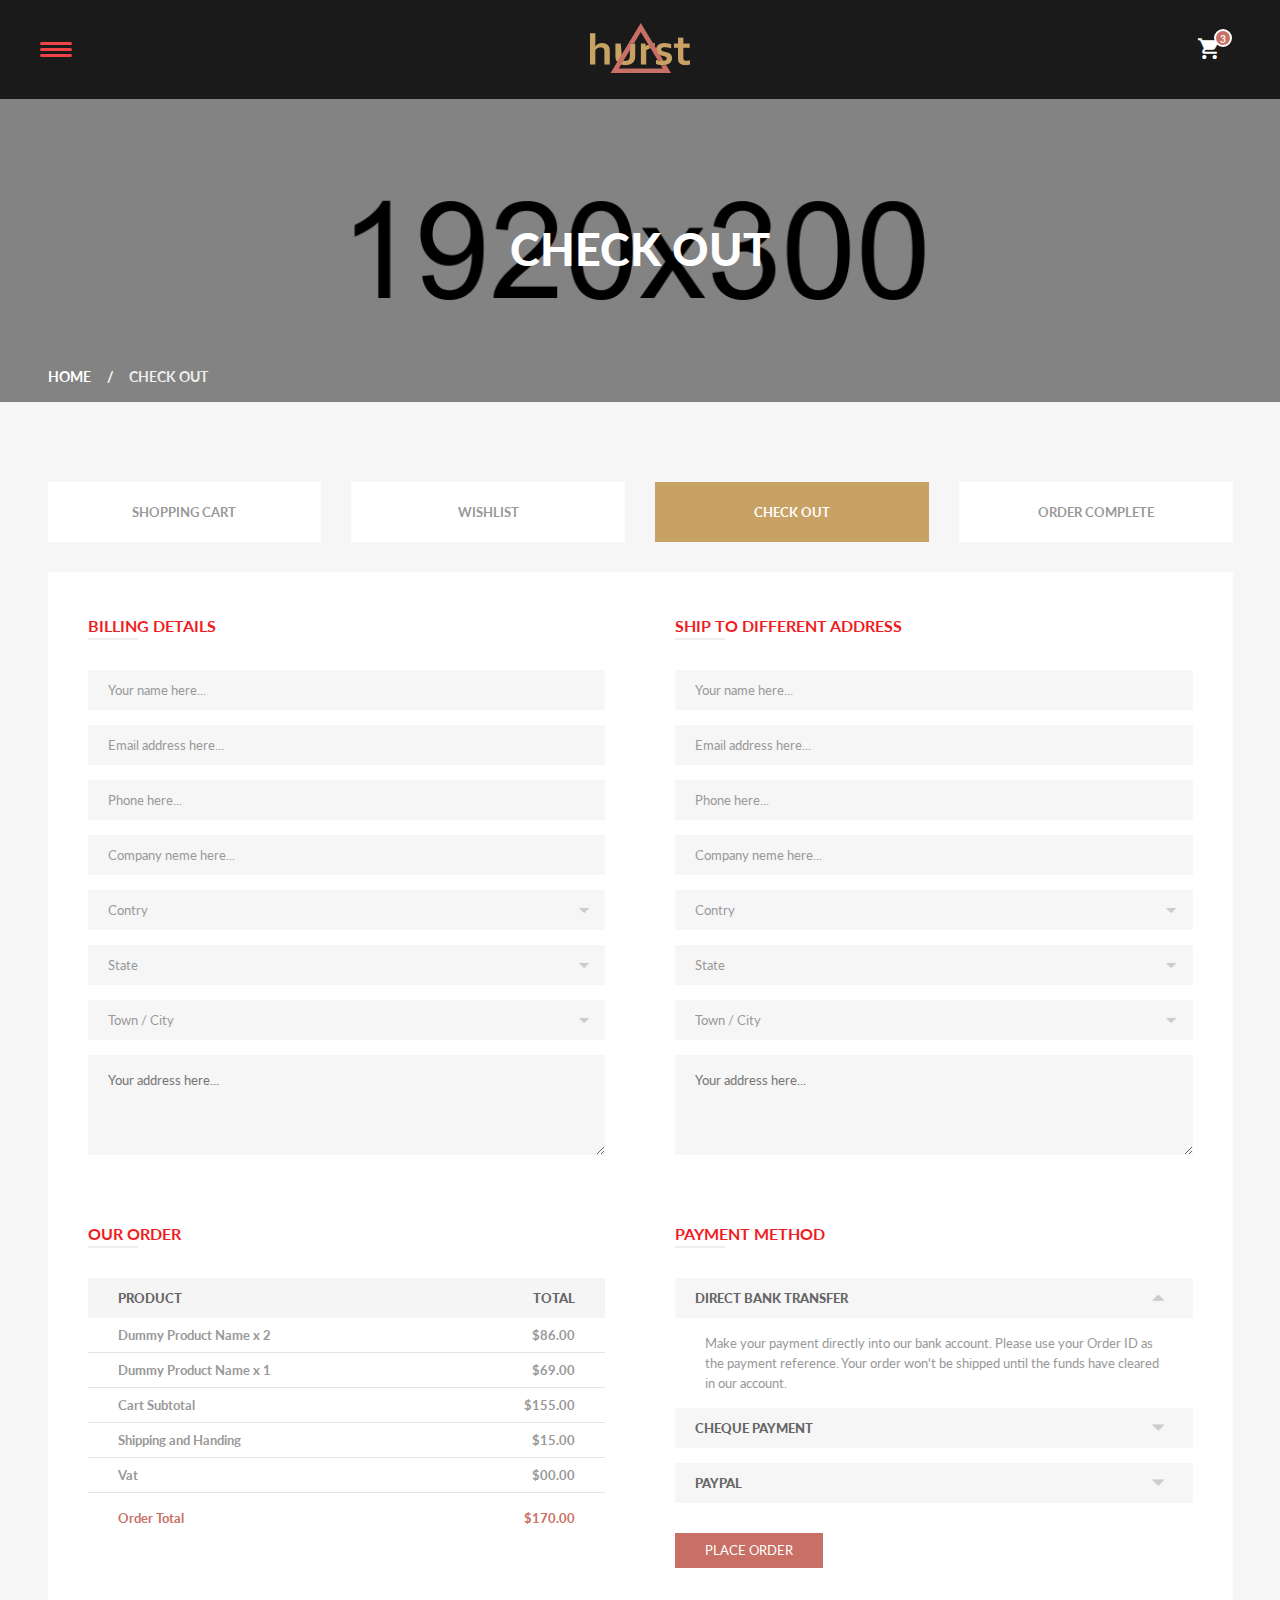
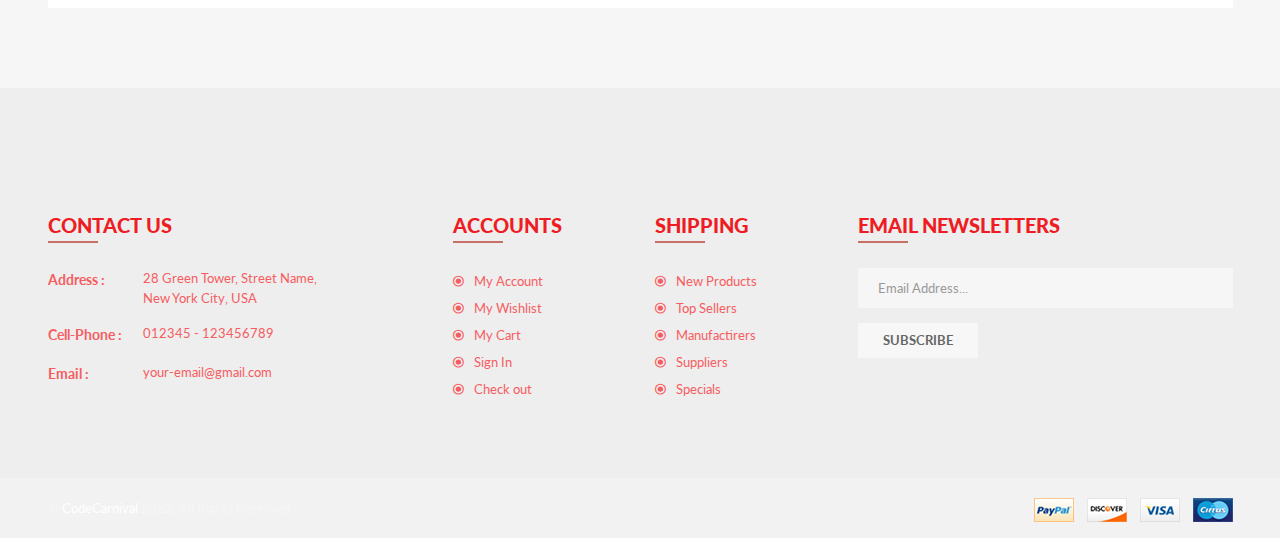
<file: checkout.html>
<!doctype html>
<html class="no-js" lang="en">
	<head>
		<meta charset="utf-8">
		<meta http-equiv="x-ua-compatible" content="ie=edge">
		<title>Checkout || Hurst</title>
		<meta name="description" content="Hurst – Furniture Store eCommerce HTML Template is a clean and elegant design – suitable for selling flower, cookery, accessories, fashion, high fashion, accessories, digital, kids, watches, jewelries, shoes, kids, furniture, sports….. It has a fully responsive width adjusts automatically to any screen size or resolution.">
		<meta name="viewport" content="width=device-width, initial-scale=1">

		<link rel="shortcut icon" type="image/x-icon" href="img/favicon.ico">
		<!-- Place favicon.ico in the root directory -->
		
		<!-- Google Font -->
		<link href='https://fonts.googleapis.com/css?family=Lato:400,700,900' rel='stylesheet' type='text/css'>
		<link href='https://fonts.googleapis.com/css?family=Bree+Serif' rel='stylesheet' type='text/css'>

		<!-- all css here -->
		<!-- bootstrap v3.3.6 css -->
		<link rel="stylesheet" href="css/bootstrap.min.css">
		<!-- animate css -->
		<link rel="stylesheet" href="css/animate.min.css">
		<!-- jquery-ui.min css -->
		<link rel="stylesheet" href="css/jquery-ui.min.css">
		<!-- meanmenu css -->
		<link rel="stylesheet" href="css/meanmenu.min.css">
		<!-- nivo-slider css -->
		<link rel="stylesheet" href="lib/css/nivo-slider.css">
		<link rel="stylesheet" href="lib/css/preview.css">
		<!-- slick css -->
		<link rel="stylesheet" href="css/slick.min.css">
		<!-- lightbox css -->
		<link rel="stylesheet" href="css/lightbox.min.css">
		<!-- material-design-iconic-font css -->
		<link rel="stylesheet" href="css/material-design-iconic-font.css">
		<!-- All common css of theme -->
		<link rel="stylesheet" href="css/default.css">
		<!-- style css -->
		<link rel="stylesheet" href="style.min.css">
        <!-- shortcode css -->
        <link rel="stylesheet" href="css/shortcode.css">
		<!-- responsive css -->
		<link rel="stylesheet" href="css/responsive.css">
		<!-- modernizr css -->
		<script src="js/vendor/modernizr-3.11.2.min.js"></script>
	</head>
	<body>	
		<!-- WRAPPER START -->
		<div class="wrapper bg-dark-white">

			<!-- HEADER-AREA START -->
			<header id="sticky-menu" class="header header-2">
				<div class="header-area">
					<div class="container-fluid">
						<div class="row">
							<div class="col-md-4 offset-md-4 col-7">
								<div class="logo text-md-center">
									<a href="index.html"><img src="img/logo/logo.png" alt="" /></a>
								</div>
							</div>
							<div class="col-md-4 col-5">
								<div class="mini-cart text-end">
									<ul>
										<li>
											<a class="cart-icon" href="#">
												<i class="zmdi zmdi-shopping-cart"></i>
												<span>3</span>
											</a>
											<div class="mini-cart-brief text-left">
												<div class="cart-items">
													<p class="mb-0">You have <span>03 items</span> in your shopping bag</p>
												</div>
												<div class="all-cart-product clearfix">
													<div class="single-cart clearfix">
														<div class="cart-photo">
															<a href="#"><img src="img/cart/1.jpg" alt="" /></a>
														</div>
														<div class="cart-info">
															<h5><a href="#">dummy product name</a></h5>
															<p class="mb-0">Price : $ 100.00</p>
															<p class="mb-0">Qty : 02 </p>
															<span class="cart-delete"><a href="#"><i class="zmdi zmdi-close"></i></a></span>
														</div>
													</div>
													<div class="single-cart clearfix">
														<div class="cart-photo">
															<a href="#"><img src="img/cart/2.jpg" alt="" /></a>
														</div>
														<div class="cart-info">
															<h5><a href="#">dummy product name</a></h5>
															<p class="mb-0">Price : $ 300.00</p>
															<p class="mb-0">Qty : 01 </p>
															<span class="cart-delete"><a href="#"><i class="zmdi zmdi-close"></i></a></span>
														</div>
													</div>
												</div>
												<div class="cart-totals">
													<h5 class="mb-0">Total <span class="floatright">$500.00</span></h5>
												</div>
												<div class="cart-bottom  clearfix">
													<a href="cart.html" class="button-one floatleft text-uppercase" data-text="View cart">View cart</a>
													<a href="checkout.html" class="button-one floatright text-uppercase" data-text="Check out">Check out</a>
												</div>
											</div>
										</li>
									</ul>
								</div>
							</div>
						</div>
					</div>
				</div>
				<!-- MAIN-MENU START -->
				<div class="menu-toggle menu-toggle-2 hamburger hamburger--emphatic d-none d-md-block">
					<div class="hamburger-box">
						<div class="hamburger-inner"></div>
					</div>
				</div>
				<div class="main-menu  d-none d-md-block">
<nav>
						<ul>
							<li><a href="index.html">home</a>
								<div class="sub-menu menu-scroll">
									<ul>
										<li class="menu-title">Page's</li>
										<li><a href="index.html">Home Version 1</a></li>
										<li><a href="index-2.html">Home Version 2</a></li>
									</ul>
								</div>
							</li>
							<li><a href="shop.html">products</a>
								<div class="mega-menu menu-scroll">
									<div class="table">
										<div class="table-cell">
											<div class="half-width">
												<ul>
													<li class="menu-title">best brands</li>
													<li><a href="#">henning koppel</a></li>
													<li><a href="#">jehs + Laub</a></li>
													<li><a href="#">vicke lindstrand</a></li>
													<li><a href="#">don chadwick</a></li>
													<li><a href="#">akiko kuwahata</a></li>
													<li><a href="#">barbro berlin</a></li>
													<li><a href="#">cecilia hall</a></li>
													<li><a href="#">don chadwick</a></li>
												</ul>
											</div>
											<div class="half-width">
												<ul>
													<li class="menu-title">popular brands</li>
													<li><a href="#">akiko kuwahata</a></li>
													<li><a href="#">barbro berlin</a></li>
													<li><a href="#">cecilia hall</a></li>
													<li><a href="#">don chadwick</a></li>
													<li><a href="#">henning koppel</a></li>
													<li><a href="#">jehs + Laub</a></li>
													<li><a href="#">vicke lindstrand</a></li>
													<li><a href="#">don chadwick</a></li>
												</ul>
											</div>
											<div class="full-width">
												<div class="mega-menu-img">
													<a href="single-product.html"><img src="img/megamenu/1.jpg" alt="" /></a>
												</div>
											</div>
											<div class="pb-80"></div>
										</div>
									</div>
								</div>
							</li>
                            <li><a href="#">Shortcodes</a>
                                <div class="sub-menu menu-scroll">
                                    <ul>
                                        <li class="menu-title">Shortcodes</li>
                                        <li><a href="elements-accordions.html">Accordion</a></li>
                                        <li><a href="elements-toggles.html">Toggles</a></li>
                                        <li><a href="elements-tab.html">Tab</a></li>
                                        <li><a href="elements-product-tab.html">Product Tab</a></li>
                                        <li><a href="elements-product-tab-2.html">Product Tab 2</a></li>
                                        <li><a href="elements-carousel.html">product carousel</a></li>
                                        <li><a href="elements-carousel-2.html">product carousel 2</a></li>
                                        <li><a href="elements-featured-product.html">Featured Product</a></li>
                                        <li><a href="elements-featured-product-2.html">Featured Product 2</a></li>
                                        <li><a href="elements-button.html">Button</a></li>
                                        <li><a href="elements-table.html">Table</a></li>
                                        <li><a href="elements-progress-bars.html">Progress Bar</a></li>
                                        <li><a href="elements-blog.html">Blog</a></li>
                                        <li><a href="elements-blog-2.html">Blog - 2</a></li>
                                        <li><a href="elements-team.html">Team</a></li>
                                        <li><a href="elements-footer.html">Footer</a></li>
                                        <li><a href="elements-footer-2.html">Footer 2</a></li>
                                        <li><a href="elements-map.html">Map</a></li>
                                    </ul>
                                </div>
                            </li>
							<li><a href="shop-sidebar.html">accesories</a></li>
							<li><a href="shop-list.html">lookbook</a></li>
							<li><a href="blog.html">blog</a></li>
							<li><a href="#">pages</a>
								<div class="sub-menu menu-scroll">
									<ul>
										<li class="menu-title">Page's</li>
										<li><a href="shop.html">Shop</a></li>
										<li><a href="shop-sidebar.html">Shop Sidebar</a></li>
										<li><a href="shop-grid-right-sidebar.html">Shop Right Sidebar</a></li>
										<li><a href="shop-list.html">Shop List</a></li>
										<li><a href="shop-list-right-sidebar.html">Shop List right sidebar</a></li>
										<li><a href="single-product.html">Single Product</a></li>
										<li><a href="single-product-sidebar.html">Single Product Sidebar</a></li>
										<li><a href="cart.html">Shopping Cart</a></li>
										<li><a href="wishlist.html">Wishlist</a></li>
										<li><a href="checkout.html">Checkout</a></li>
										<li><a href="order.html">Order</a></li>
										<li><a href="login.html">login / Registration</a></li>
										<li><a href="my-account.html">My Account</a></li>
										<li><a href="404.html">404</a></li>
										<li><a href="blog.html">Blog</a></li>
										<li><a href="single-blog.html">Single Blog</a></li>
										<li><a href="single-blog-sidebar.html">Single Blog Sidebar</a></li>
										<li><a href="about.html">About Us</a></li>
										<li><a href="contact.html">Contact</a></li>
									</ul>
								</div>
							</li>
							<li><a href="about.html">about us</a></li>
							<li><a href="contact.html">contact</a></li>
						</ul>
					</nav>
				</div>
				<!-- MAIN-MENU END -->
			</header>
			<!-- HEADER-AREA END -->
			<!-- Mobile-menu start -->
			<div class="mobile-menu-area">
				<div class="container-fluid">
					<div class="row">
						<div class="col-xs-12 d-block d-md-none">
							<div class="mobile-menu">
								<nav id="dropdown">
									<ul>
										<li><a href="index.html">home</a>
											<ul>
												<li><a href="index.html">Home Version 1</a></li>
												<li><a href="index-2.html">Home Version 2</a></li>
											</ul>
										</li>
										<li><a href="shop.html">products</a></li>
										<li><a href="shop-sidebar.html">accesories</a></li>
										<li><a href="shop-list.html">lookbook</a></li>
										<li><a href="blog.html">blog</a></li>
										<li><a href="#">pages</a>
											<ul>
												<li><a href="shop.html">Shop</a></li>
												<li><a href="shop-sidebar.html">Shop Sidebar</a></li>
												<li><a href="shop-list.html">Shop List</a></li>
												<li><a href="single-product.html">Single Product</a></li>
												<li><a href="single-product-sidebar.html">Single Product Sidebar</a></li>
												<li><a href="cart.html">Shopping Cart</a></li>
												<li><a href="wishlist.html">Wishlist</a></li>
												<li><a href="checkout.html">Checkout</a></li>
												<li><a href="order.html">Order</a></li>
												<li><a href="login.html">login / Registration</a></li>
												<li><a href="my-account.html">My Account</a></li>
												<li><a href="404.html">404</a></li>
												<li><a href="blog.html">Blog</a></li>
												<li><a href="single-blog.html">Single Blog</a></li>
												<li><a href="single-blog-sidebar.html">Single Blog Sidebar</a></li>
												<li><a href="about.html">About Us</a></li>
												<li><a href="contact.html">Contact</a></li>
											</ul>
										</li>
										<li><a href="about.html">about us</a></li>
										<li><a href="contact.html">contact</a></li>
									</ul>
								</nav>
							</div>
						</div>
					</div>
				</div>
			</div>
			<!-- Mobile-menu end -->
			<!-- HEADING-BANNER START -->
			<div class="heading-banner-area overlay-bg">
				<div class="container">
					<div class="row">
						<div class="col-md-12">
							<div class="heading-banner">
								<div class="heading-banner-title">
									<h2>check out</h2>
								</div>
								<div class="breadcumbs pb-15">
									<ul>
										<li><a href="index.html">Home</a></li>
										<li>check out</li>
									</ul>
								</div>
							</div>
						</div>
					</div>
				</div>
			</div>
			<!-- HEADING-BANNER END -->
			<!-- CHECKOUT-AREA START -->
			<div class="shopping-cart-area  pt-80 pb-80">
				<div class="container">	
					<div class="row">
						<div class="col-lg-12">
							<div class="shopping-cart">
								<!-- Nav tabs -->
								<ul class="cart-page-menu nav row clearfix mb-30">
									<li><a href="#shopping-cart" data-bs-toggle="tab">shopping cart</a></li>
									<li><a href="#wishlist" data-bs-toggle="tab">wishlist</a></li>
									<li><a class="active" href="#check-out" data-bs-toggle="tab">check out</a></li>
									<li><a href="#order-complete" data-bs-toggle="tab">order complete</a></li>
								</ul>

								<!-- Tab panes -->
								<div class="tab-content">
									<!-- shopping-cart start -->
									<div class="tab-pane" id="shopping-cart">
										<form action="#">
											<div class="shop-cart-table">
												<div class="table-content table-responsive">
													<table>
														<thead>
															<tr>
																<th class="product-thumbnail">Product</th>
																<th class="product-price">Price</th>
																<th class="product-quantity">Quantity</th>
																<th class="product-subtotal">Total</th>
																<th class="product-remove">Remove</th>
															</tr>
														</thead>
														<tbody>
															<tr>
																<td class="product-thumbnail  text-left">
																	<!-- Single-product start -->
																	<div class="single-product">
																		<div class="product-img">
																			<a href="single-product.html"><img src="img/product/2.jpg" alt="" /></a>
																		</div>
																		<div class="product-info">
																			<h4 class="post-title"><a class="text-light-black" href="#">dummy product name</a></h4>
																			<p class="mb-0">Color :  Black</p>
																			<p class="mb-0">Size :     SL</p>
																		</div>
																	</div>
																	<!-- Single-product end -->												
																</td>
																<td class="product-price">$56.00</td>
																<td class="product-quantity">
																	<div class="cart-plus-minus">
																		<input type="text" value="02" name="qtybutton" class="cart-plus-minus-box">
																	</div>
																</td>
																<td class="product-subtotal">$112.00</td>
																<td class="product-remove">
																	<a href="#"><i class="zmdi zmdi-close"></i></a>
																</td>
															</tr>
															<tr>
																<td class="product-thumbnail  text-left">
																	<!-- Single-product start -->
																	<div class="single-product">
																		<div class="product-img">
																			<a href="single-product.html"><img src="img/product/12.jpg" alt="" /></a>
																		</div>
																		<div class="product-info">
																			<h4 class="post-title"><a class="text-light-black" href="#">dummy product name</a></h4>
																			<p class="mb-0">Color :  Black</p>
																			<p class="mb-0">Size :     SL</p>
																		</div>
																	</div>
																	<!-- Single-product end -->												
																</td>
																<td class="product-price">$56.00</td>
																<td class="product-quantity">
																	<div class="cart-plus-minus">
																		<input type="text" value="02" name="qtybutton" class="cart-plus-minus-box">
																	</div>
																</td>
																<td class="product-subtotal">$112.00</td>
																<td class="product-remove">
																	<a href="#"><i class="zmdi zmdi-close"></i></a>
																</td>
															</tr>
															<tr>
																<td class="product-thumbnail  text-left">
																	<!-- Single-product start -->
																	<div class="single-product">
																		<div class="product-img">
																			<a href="single-product.html"><img src="img/product/6.jpg" alt="" /></a>
																		</div>
																		<div class="product-info">
																			<h4 class="post-title"><a class="text-light-black" href="#">dummy product name</a></h4>
																			<p class="mb-0">Color :  Black</p>
																			<p class="mb-0">Size :     SL</p>
																		</div>
																	</div>
																	<!-- Single-product end -->												
																</td>
																<td class="product-price">$56.00</td>
																<td class="product-quantity">
																	<div class="cart-plus-minus">
																		<input type="text" value="02" name="qtybutton" class="cart-plus-minus-box">
																	</div>
																</td>
																<td class="product-subtotal">$112.00</td>
																<td class="product-remove">
																	<a href="#"><i class="zmdi zmdi-close"></i></a>
																</td>
															</tr>
														</tbody>
													</table>
												</div>
											</div>
											<div class="row">
												<div class="col-md-6">
													<div class="customer-login mt-30">
														<h4 class="title-1 title-border text-uppercase">coupon discount</h4>
														<p class="text-gray">Enter your coupon code if you have one!</p>
														<input type="text" placeholder="Enter your code here.">
														<button type="submit" data-text="apply coupon" class="button-one submit-button mt-15">apply coupon</button>
													</div>
												</div>
												<div class="col-md-6">
													<div class="customer-login payment-details mt-30">
														<h4 class="title-1 title-border text-uppercase">payment details</h4>
														<table>
															<tbody>
																<tr>
																	<td class="text-left">Cart Subtotal</td>
																	<td class="text-end">$155.00</td>
																</tr>
																<tr>
																	<td class="text-left">Cart Subtotal</td>
																	<td class="text-end">$15.00</td>
																</tr>
																<tr>
																	<td class="text-left">Vat</td>
																	<td class="text-end">$00.00</td>
																</tr>
																<tr>
																	<td class="text-left">Order Total</td>
																	<td class="text-end">$170.00</td>
																</tr>
															</tbody>
														</table>
													</div>
												</div>
											</div>
											<div class="row">
												<div class="col-md-12">
													<div class="customer-login mt-30">
														<h4 class="title-1 title-border text-uppercase">culculate shipping</h4>
														<p class="text-gray">Enter your coupon code if you have one!</p>
														<div class="row">
															<div class="col-md-4">
																<input type="text" placeholder="Country">
															</div>
															<div class="col-md-4">
																<input type="text" placeholder="Region / State">
															</div>
															<div class="col-md-4">
																<input type="text" placeholder="Post code">
															</div>
														</div>
														<button type="submit" data-text="get a quote" class="button-one submit-button mt-15">get a quote</button>
													</div>											
												</div>
											</div>
										</form>		
									</div>
									<!-- shopping-cart end -->
									<!-- wishlist start -->
									<div class="tab-pane" id="wishlist">
										<form action="#">
											<div class="shop-cart-table">
												<div class="table-content table-responsive">
													<table>
														<thead>
															<tr>
																<th class="product-thumbnail">Product</th>
																<th class="product-price">Price</th>
																<th class="product-stock">stock status</th>
																<th class="product-add-cart">Add to cart</th>
																<th class="product-remove">Remove</th>
															</tr>
														</thead>
														<tbody>
															<tr>
																<td class="product-thumbnail  text-left">
																	<!-- Single-product start -->
																	<div class="single-product">
																		<div class="product-img">
																			<a href="single-product.html"><img src="img/product/2.jpg" alt="" /></a>
																		</div>
																		<div class="product-info">
																			<h4 class="post-title"><a class="text-light-black" href="#">dummy product name</a></h4>
																			<p class="mb-0">Color :  Black</p>
																			<p class="mb-0">Size : SL</p>
																		</div>
																	</div>
																	<!-- Single-product end -->				
																</td>
																<td class="product-price">$56.00</td>
																<td class="product-stock">in stock</td>
																<td class="product-add-cart">
																	<a class="text-light-black" href="#"><i class="zmdi zmdi-shopping-cart-plus"></i></a>
																</td>
																<td class="product-remove">
																	<a href="#"><i class="zmdi zmdi-close"></i></a>
																</td>
															</tr>
															<tr>
																<td class="product-thumbnail  text-left">
																	<!-- Single-product start -->
																	<div class="single-product">
																		<div class="product-img">
																			<a href="single-product.html"><img src="img/product/12.jpg" alt="" /></a>
																		</div>
																		<div class="product-info">
																			<h4 class="post-title"><a class="text-light-black" href="#">dummy product name</a></h4>
																			<p class="mb-0">Color :  Black</p>
																			<p class="mb-0">Size :     SL</p>
																		</div>
																	</div>
																	<!-- Single-product end -->												
																</td>
																<td class="product-price">$56.00</td>
																<td class="product-stock">in stock</td>
																<td class="product-add-cart">
																	<a class="text-light-black" href="#"><i class="zmdi zmdi-shopping-cart-plus"></i></a>
																</td>
																<td class="product-remove">
																	<a href="#"><i class="zmdi zmdi-close"></i></a>
																</td>
															</tr>
															<tr>
																<td class="product-thumbnail  text-left">
																	<!-- Single-product start -->
																	<div class="single-product">
																		<div class="product-img">
																			<a href="single-product.html"><img src="img/product/6.jpg" alt="" /></a>
																		</div>
																		<div class="product-info">
																			<h4 class="post-title"><a class="text-light-black" href="#">dummy product name</a></h4>
																			<p class="mb-0">Color :  Black</p>
																			<p class="mb-0">Size :     SL</p>
																		</div>
																	</div>
																	<!-- Single-product end -->												
																</td>
																<td class="product-price">$56.00</td>
																<td class="product-stock">in stock</td>
																<td class="product-add-cart">
																	<a class="text-light-black" href="#"><i class="zmdi zmdi-shopping-cart-plus"></i></a>
																</td>
																<td class="product-remove">
																	<a href="#"><i class="zmdi zmdi-close"></i></a>
																</td>
															</tr>
														</tbody>
													</table>
												</div>
											</div>
										</form>									
									</div>
									<!-- wishlist end -->
									<!-- check-out start -->
									<div class="tab-pane active" id="check-out">
										<form action="#">
											<div class="shop-cart-table check-out-wrap">
												<div class="row">
													<div class="col-md-6">
														<div class="billing-details pr-20">
															<h4 class="title-1 title-border text-uppercase mb-30">billing details</h4>
															<input type="text" placeholder="Your name here...">
															<input type="text" placeholder="Email address here...">
															<input type="text" placeholder="Phone here...">
															<input type="text" placeholder="Company neme here...">
															<select class="custom-select mb-15">
																<option>Contry</option>
																<option>Bangladesh</option>
																<option>United States</option>
																<option>united Kingdom</option>
																<option>Australia</option>
																<option>Canada</option>
															</select>
															<select class="custom-select mb-15">
																<option>State</option>
																<option>Dhaka</option>
																<option>New York</option>
																<option>London</option>
																<option>Melbourne</option>
																<option>Ottawa</option>
															</select>
															<select class="custom-select mb-15">
																<option>Town / City</option>
																<option>Dhaka</option>
																<option>New York</option>
																<option>London</option>
																<option>Melbourne</option>
																<option>Ottawa</option>
															</select>
															<textarea class="custom-textarea" placeholder="Your address here..." ></textarea>
														</div>
													</div>
													<div class="col-md-6 mt-xs-30">
														<div class="billing-details pl-20">
															<h4 class="title-1 title-border text-uppercase mb-30">ship to different address</h4>
															<input type="text" placeholder="Your name here...">
															<input type="text" placeholder="Email address here...">
															<input type="text" placeholder="Phone here...">
															<input type="text" placeholder="Company neme here...">
															<select class="custom-select mb-15">
																<option>Contry</option>
																<option>Bangladesh</option>
																<option>United States</option>
																<option>united Kingdom</option>
																<option>Australia</option>
																<option>Canada</option>
															</select>
															<select class="custom-select mb-15">
																<option>State</option>
																<option>Dhaka</option>
																<option>New York</option>
																<option>London</option>
																<option>Melbourne</option>
																<option>Ottawa</option>
															</select>
															<select class="custom-select mb-15">
																<option>Town / City</option>
																<option>Dhaka</option>
																<option>New York</option>
																<option>London</option>
																<option>Melbourne</option>
																<option>Ottawa</option>
															</select>
															<textarea class="custom-textarea" placeholder="Your address here..." ></textarea>
														</div>
													</div>
													<div class="col-md-6">
														<div class="our-order payment-details mt-60 pr-20">
															<h4 class="title-1 title-border text-uppercase mb-30">our order</h4>
															<table>
																<thead>
																	<tr>
																		<th><strong>Product</strong></th>
																		<th class="text-end"><strong>Total</strong></th>
																	</tr>
																</thead>
																<tbody>
																	<tr>
																		<td>Dummy Product Name  x 2</td>
																		<td class="text-end">$86.00</td>
																	</tr>
																	<tr>
																		<td>Dummy Product Name  x 1</td>
																		<td class="text-end">$69.00</td>
																	</tr>
																	<tr>
																		<td>Cart Subtotal</td>
																		<td class="text-end">$155.00</td>
																	</tr>
																	<tr>
																		<td>Shipping and Handing</td>
																		<td class="text-end">$15.00</td>
																	</tr>
																	<tr>
																		<td>Vat</td>
																		<td class="text-end">$00.00</td>
																	</tr>
																	<tr>
																		<td>Order Total</td>
																		<td class="text-end">$170.00</td>
																	</tr>
																</tbody>
															</table>
														</div>
													</div>
													<!-- payment-method -->
													<div class="col-md-6">
														<div class="payment-method mt-60  pl-20">
															<h4 class="title-1 title-border text-uppercase mb-30">payment method</h4>
															<div class="payment-accordion">
																<!-- Accordion start  -->
																<h3 class="payment-accordion-toggle active">Direct Bank Transfer</h3>
																<div class="payment-content default">
																	<p>Make your payment directly into our bank account. Please use your Order ID as the payment reference. Your order won't be shipped until the funds have cleared in our account.</p>
																</div> 
																<!-- Accordion end -->
																<!-- Accordion start -->
																<h3 class="payment-accordion-toggle">Cheque Payment</h3>
																<div class="payment-content">
																	<p>Please send your cheque to Store Name, Store Street, Store Town, Store State / County, Store Postcode.</p>
																</div>
																<!-- Accordion end -->
																<!-- Accordion start -->
																<h3 class="payment-accordion-toggle">PayPal</h3>
																<div class="payment-content">
																	<p>Pay via PayPal; you can pay with your credit card if you don�t have a PayPal account.</p>
																	<a href="#"><img src="img/payment/1.png" alt="" /></a>
																	<a href="#"><img src="img/payment/2.png" alt="" /></a>
																	<a href="#"><img src="img/payment/3.png" alt="" /></a>
																	<a href="#"><img src="img/payment/4.png" alt="" /></a>
																</div>
																<!-- Accordion end --> 
																<button class="button-one submit-button mt-15" data-text="place order" type="submit">place order</button>			
															</div>															
														</div>
													</div>
												</div>
											</div>
										</form>											
									</div>
									<!-- check-out end -->
									<!-- order-complete start -->
									<div class="tab-pane" id="order-complete">
										<form action="#">
											<div class="thank-recieve bg-white mb-30">
												<p>Thank you. Your order has been received.</p>
											</div>
											<div class="order-info bg-white text-center clearfix mb-30">
												<div class="single-order-info">
													<h4 class="title-1 text-uppercase text-light-black mb-0">order no</h4>
													<p class="text-uppercase text-light-black mb-0"><strong>m 2653257</strong></p>
												</div>
												<div class="single-order-info">
													<h4 class="title-1 text-uppercase text-light-black mb-0">Date</h4>
													<p class="text-uppercase text-light-black mb-0"><strong>june 15, 2021</strong></p>
												</div>
												<div class="single-order-info">
													<h4 class="title-1 text-uppercase text-light-black mb-0">Total</h4>
													<p class="text-uppercase text-light-black mb-0"><strong>$ 170.00</strong></p>
												</div>
												<div class="single-order-info">
													<h4 class="title-1 text-uppercase text-light-black mb-0">payment method</h4>
													<p class="text-uppercase text-light-black mb-0"><a href="#"><strong>check payment</strong></a></p>
												</div>
											</div>
											<div class="shop-cart-table check-out-wrap">
												<div class="row">
													<div class="col-md-6">
														<div class="our-order payment-details pr-20">
															<h4 class="title-1 title-border text-uppercase mb-30">our order</h4>
															<table>
																<thead>
																	<tr>
																		<th><strong>Product</strong></th>
																		<th class="text-end"><strong>Total</strong></th>
																	</tr>
																</thead>
																<tbody>
																	<tr>
																		<td>Dummy Product Name  x 2</td>
																		<td class="text-end">$86.00</td>
																	</tr>
																	<tr>
																		<td>Dummy Product Name  x 1</td>
																		<td class="text-end">$69.00</td>
																	</tr>
																	<tr>
																		<td>Cart Subtotal</td>
																		<td class="text-end">$155.00</td>
																	</tr>
																	<tr>
																		<td>Shipping and Handing</td>
																		<td class="text-end">$15.00</td>
																	</tr>
																	<tr>
																		<td>Vat</td>
																		<td class="text-end">$00.00</td>
																	</tr>
																	<tr>
																		<td>Order Total</td>
																		<td class="text-end">$170.00</td>
																	</tr>
																</tbody>
															</table>
														</div>
													</div>
													<!-- payment-method -->
													<div class="col-md-6 mt-xs-30">
														<div class="payment-method  pl-20">
															<h4 class="title-1 title-border text-uppercase mb-30">payment method</h4>
															<div class="payment-accordion">
																<!-- Accordion start  -->
																<h3 class="payment-accordion-toggle active">Direct Bank Transfer</h3>
																<div class="payment-content default">
																	<p>Make your payment directly into our bank account. Please use your Order ID as the payment reference. Your order won't be shipped until the funds have cleared in our account.</p>
																</div> 
																<!-- Accordion end -->
																<!-- Accordion start -->
																<h3 class="payment-accordion-toggle">Cheque Payment</h3>
																<div class="payment-content">
																	<p>Please send your cheque to Store Name, Store Street, Store Town, Store State / County, Store Postcode.</p>
																</div>
																<!-- Accordion end -->
																<!-- Accordion start -->
																<h3 class="payment-accordion-toggle">PayPal</h3>
																<div class="payment-content">
																	<p>Pay via PayPal; you can pay with your credit card if you don�t have a PayPal account.</p>
																	<a href="#"><img src="img/payment/1.png" alt="" /></a>
																	<a href="#"><img src="img/payment/2.png" alt="" /></a>
																	<a href="#"><img src="img/payment/3.png" alt="" /></a>
																	<a href="#"><img src="img/payment/4.png" alt="" /></a>
																</div>
																<!-- Accordion end --> 
																<button class="button-one submit-button mt-15" data-text="place order" type="submit">place order</button>			
															</div>															
														</div>
													</div>
												</div>
											</div>
										</form>										
									</div>
									<!-- order-complete end -->
								</div>

							</div>
						</div>
					</div>
				</div>
			</div>
			<!-- CHECKOUT-AREA END -->
			<!-- FOOTER START -->
			<footer>
				<!-- Footer-area start -->
				<div class="footer-area footer-2">
                    <div class="container">
                        <div class="row">
                            <div class="col-lg-4 col-md-6">
                                <div class="single-footer">
                                    <h3 class="footer-title  title-border">Contact Us</h3>
                                    <ul class="footer-contact">
                                        <li><span>Address :</span>28 Green Tower, Street Name,<br>New York City, USA</li>
                                        <li><span>Cell-Phone :</span>012345 - 123456789</li>
                                        <li><span>Email :</span>your-email@gmail.com</li>
                                    </ul>
                                </div>
                            </div>
                            <div class="col-lg-2 col-md-3 col-sm-6">
                                <div class="single-footer">
                                    <h3 class="footer-title  title-border">accounts</h3>
                                    <ul class="footer-menu">
                                        <li><a href="my-account.html"><i class="zmdi zmdi-dot-circle"></i>My Account</a></li>
                                        <li><a href="wishlist.html"><i class="zmdi zmdi-dot-circle"></i>My Wishlist</a></li>
                                        <li><a href="cart.html"><i class="zmdi zmdi-dot-circle"></i>My Cart</a></li>
                                        <li><a href="login.html"><i class="zmdi zmdi-dot-circle"></i>Sign In</a></li>
                                        <li><a href="checkout.html"><i class="zmdi zmdi-dot-circle"></i>Check out</a></li>
                                    </ul>
                                </div>
                            </div>
                            <div class="col-lg-2 col-md-3 col-sm-6">
                                <div class="single-footer">
                                    <h3 class="footer-title  title-border">shipping</h3>
                                    <ul class="footer-menu">
                                        <li><a href="#"><i class="zmdi zmdi-dot-circle"></i>New Products</a></li>
                                        <li><a href="#"><i class="zmdi zmdi-dot-circle"></i>Top Sellers</a></li>
                                        <li><a href="#"><i class="zmdi zmdi-dot-circle"></i>Manufactirers</a></li>
                                        <li><a href="#"><i class="zmdi zmdi-dot-circle"></i>Suppliers</a></li>
                                        <li><a href="#"><i class="zmdi zmdi-dot-circle"></i>Specials</a></li>
                                    </ul>
                                </div>
                            </div>
                            <div class="col-lg-4 col-md-6">
                                <div class="single-footer newsletter-item">
                                    <h3 class="footer-title  title-border">Email Newsletters</h3>
                                    <div class="footer-subscribe">
                                        <form action="#">
                                            <input type="text" name="email" placeholder="Email Address..." />
                                            <button class="button-one submit-btn-4" type="submit" data-text="Subscribe">Subscribe</button>
                                        </form>
                                    </div>
                                </div>
                            </div>
                        </div>
                    </div>
                </div>
				<!-- Footer-area end -->
				<!-- Copyright-area start -->
				<div class="copyright-area copyright-2">
					<div class="container">
						<div class="row">
							<div class="col-md-6">
								<div class="copyright">
									<p class="mb-0">&copy; <a href="https://themeforest.net/user/codecarnival/portfolio" target="_blank">CodeCarnival </a> 2022. All Rights Reserved.</p>
								</div>
							</div>
							<div class="col-md-6">
								<div class="payment  text-md-end">
									<a href="#"><img src="img/payment/1.png" alt="" /></a>
									<a href="#"><img src="img/payment/2.png" alt="" /></a>
									<a href="#"><img src="img/payment/3.png" alt="" /></a>
									<a href="#"><img src="img/payment/4.png" alt="" /></a>
								</div>
							</div>
						</div>
					</div>
				</div>
				<!-- Copyright-area start -->
			</footer>
			<!-- FOOTER END -->
			<!-- QUICKVIEW PRODUCT -->
			<div id="quickview-wrapper">
			   <!-- Modal -->
			   <div class="modal fade" id="productModal" tabindex="-1" role="dialog">
					<div class="modal-dialog" role="document">
						<div class="modal-content">
							<div class="modal-header">
								<button type="button" class="close" data-bs-dismiss="modal" aria-label="Close"><span aria-hidden="true">&times;</span></button>
							</div>
							<div class="modal-body">
								<div class="modal-product">
									<div class="product-images">
										<div class="main-image images">
											<img alt="#" src="img/product/quickview-photo.jpg"/>
										</div>
									</div><!-- .product-images -->

									<div class="product-info">
										<h1>Aenean eu tristique</h1>
										<div class="price-box-3">
											<hr />
											<div class="s-price-box">
												<span class="new-price">$160.00</span>
												<span class="old-price">$190.00</span>
											</div>
											<hr />
										</div>
										<a href="shop.html" class="see-all">See all features</a>
										<div class="quick-add-to-cart">
											<form method="post" class="cart">
												<div class="numbers-row">
													<input type="number" id="french-hens" value="3" min="1">
												</div>
												<button class="single_add_to_cart_button" type="submit">Add to cart</button>
											</form>
										</div>
										<div class="quick-desc">
											Lorem ipsum dolor sit amet, consectetur adipiscing elit. Nam fringilla augue nec est tristique auctor. Donec non est at libero.
										</div>
										<div class="social-sharing">
											<div class="widget widget_socialsharing_widget">
												<h3 class="widget-title-modal">Share this product</h3>
												<ul class="social-icons">
													<li><a target="_blank" title="Google +" href="#" class="gplus social-icon"><i class="zmdi zmdi-google-plus"></i></a></li>
													<li><a target="_blank" title="Twitter" href="#" class="twitter social-icon"><i class="zmdi zmdi-twitter"></i></a></li>
													<li><a target="_blank" title="Facebook" href="#" class="facebook social-icon"><i class="zmdi zmdi-facebook"></i></a></li>
													<li><a target="_blank" title="LinkedIn" href="#" class="linkedin social-icon"><i class="zmdi zmdi-linkedin"></i></a></li>
												</ul>
											</div>
										</div>
									</div><!-- .product-info -->
								</div><!-- .modal-product -->
							</div><!-- .modal-body -->
						</div><!-- .modal-content -->
					</div><!-- .modal-dialog -->
			   </div>
			   <!-- END Modal -->
			</div>
			<!-- END QUICKVIEW PRODUCT -->	
			
		</div>
		<!-- WRAPPER END -->

		<!-- all js here -->
		<!-- jquery latest version -->
		<script src="js/vendor/jquery-3.6.0.min.js"></script>
		<script src="js/vendor/jquery-migrate-3.3.2.min.js"></script>
		<!-- bootstrap js -->
		<script src="js/bootstrap.bundle.min.js"></script>
		<!-- jquery.meanmenu js -->
		<script src="js/jquery.meanmenu.js"></script>
		<!-- slick.min js -->
		<script src="js/slick.min.js"></script>
		<!-- jquery.treeview js -->
		<script src="js/jquery.treeview.js"></script>
		<!-- lightbox.min js -->
		<script src="js/lightbox.min.js"></script>
		<!-- jquery-ui js -->
		<script src="js/jquery-ui.min.js"></script>
		<!-- jquery.nivo.slider js -->
		<script src="lib/js/jquery.nivo.slider.js"></script>
		<script src="lib/home.js"></script>
		<!-- jquery.nicescroll.min js -->
		<script src="js/jquery.nicescroll.min.js"></script>
		<!-- countdon.min js -->
		<script src="js/countdon.min.js"></script>
		<!-- wow js -->
		<script src="js/wow.min.js"></script>
		<!-- plugins js -->
		<script src="js/plugins.js"></script>
		<!-- main js -->
		<script src="js/main.min.js"></script>
	</body>
</html>
</file>
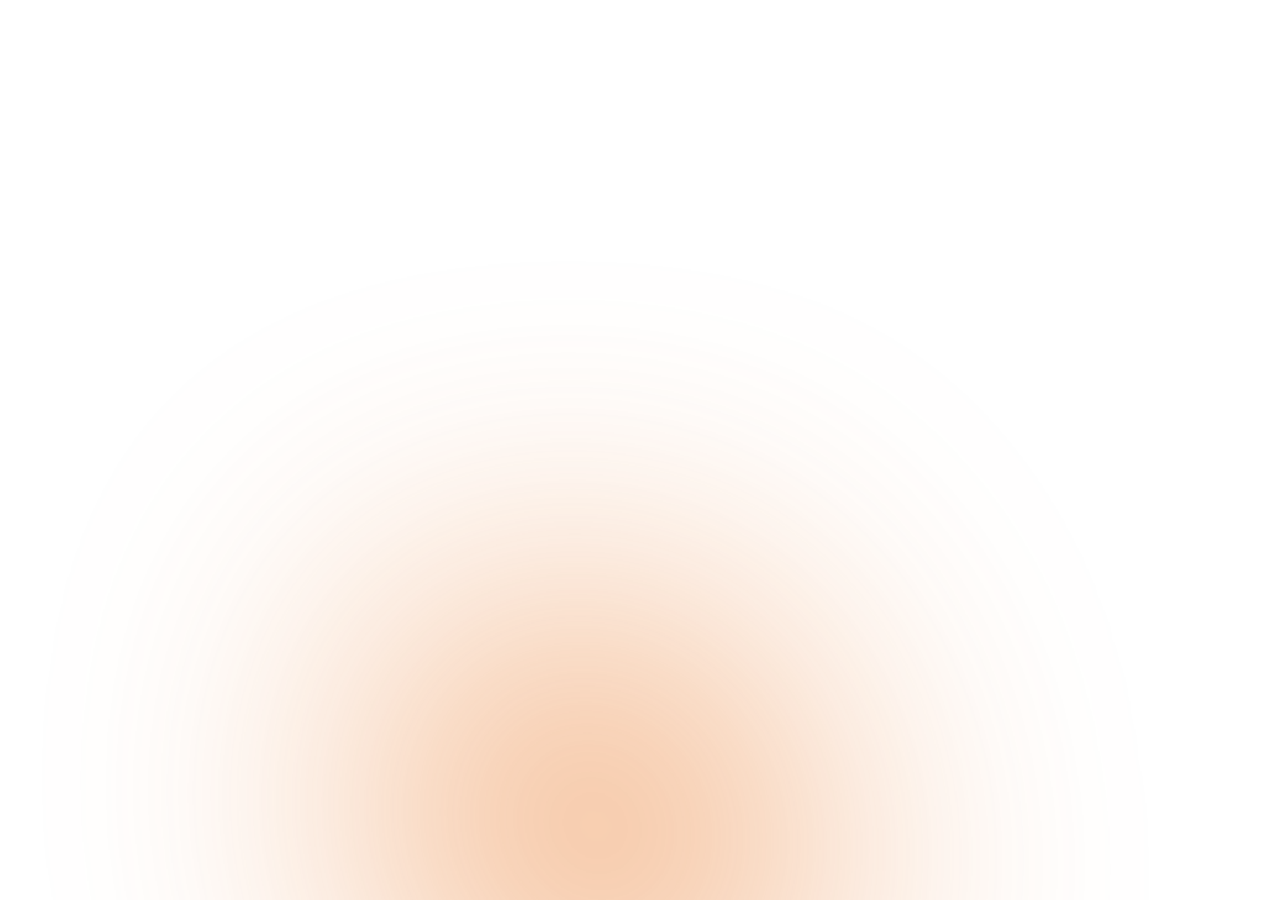
<file: dem.html>
<html>

<head>
      <style>
      
#mySVG {
    position: fixed;
    top: 20px; 
    right: 20px;
    z-index: 9999;    
}      
      </style>
      
</head>
<body>
      <svg id="mySVG" xmlns="http://www.w3.org/2000/svg" version="1.1" xmlns:xlink="http://www.w3.org/1999/xlink" xmlns:svgjs="http://svgjs.dev/svgjs" viewBox="0 0 800 800" opacity="0.58"><defs><filter id="bbblurry-filter" x="-100%" y="-100%" width="400%" height="400%" filterUnits="objectBoundingBox" primitiveUnits="userSpaceOnUse" color-interpolation-filters="sRGB">
            <feGaussianBlur stdDeviation="106" x="0%" y="0%" width="100%" height="100%" in="SourceGraphic" edgeMode="none" result="blur"></feGaussianBlur></filter></defs><g filter="url(#bbblurry-filter)"><ellipse rx="123.5" ry="104.5" cx="361.1116359192346" cy="472.1136197332843" fill="#e8721d"></ellipse><ellipse rx="123.5" ry="104.5" cx="394.77606110709246" cy="550.968020786718" fill="#e8721d"></ellipse></g>
      </svg>     

</body>
</html>
</file>
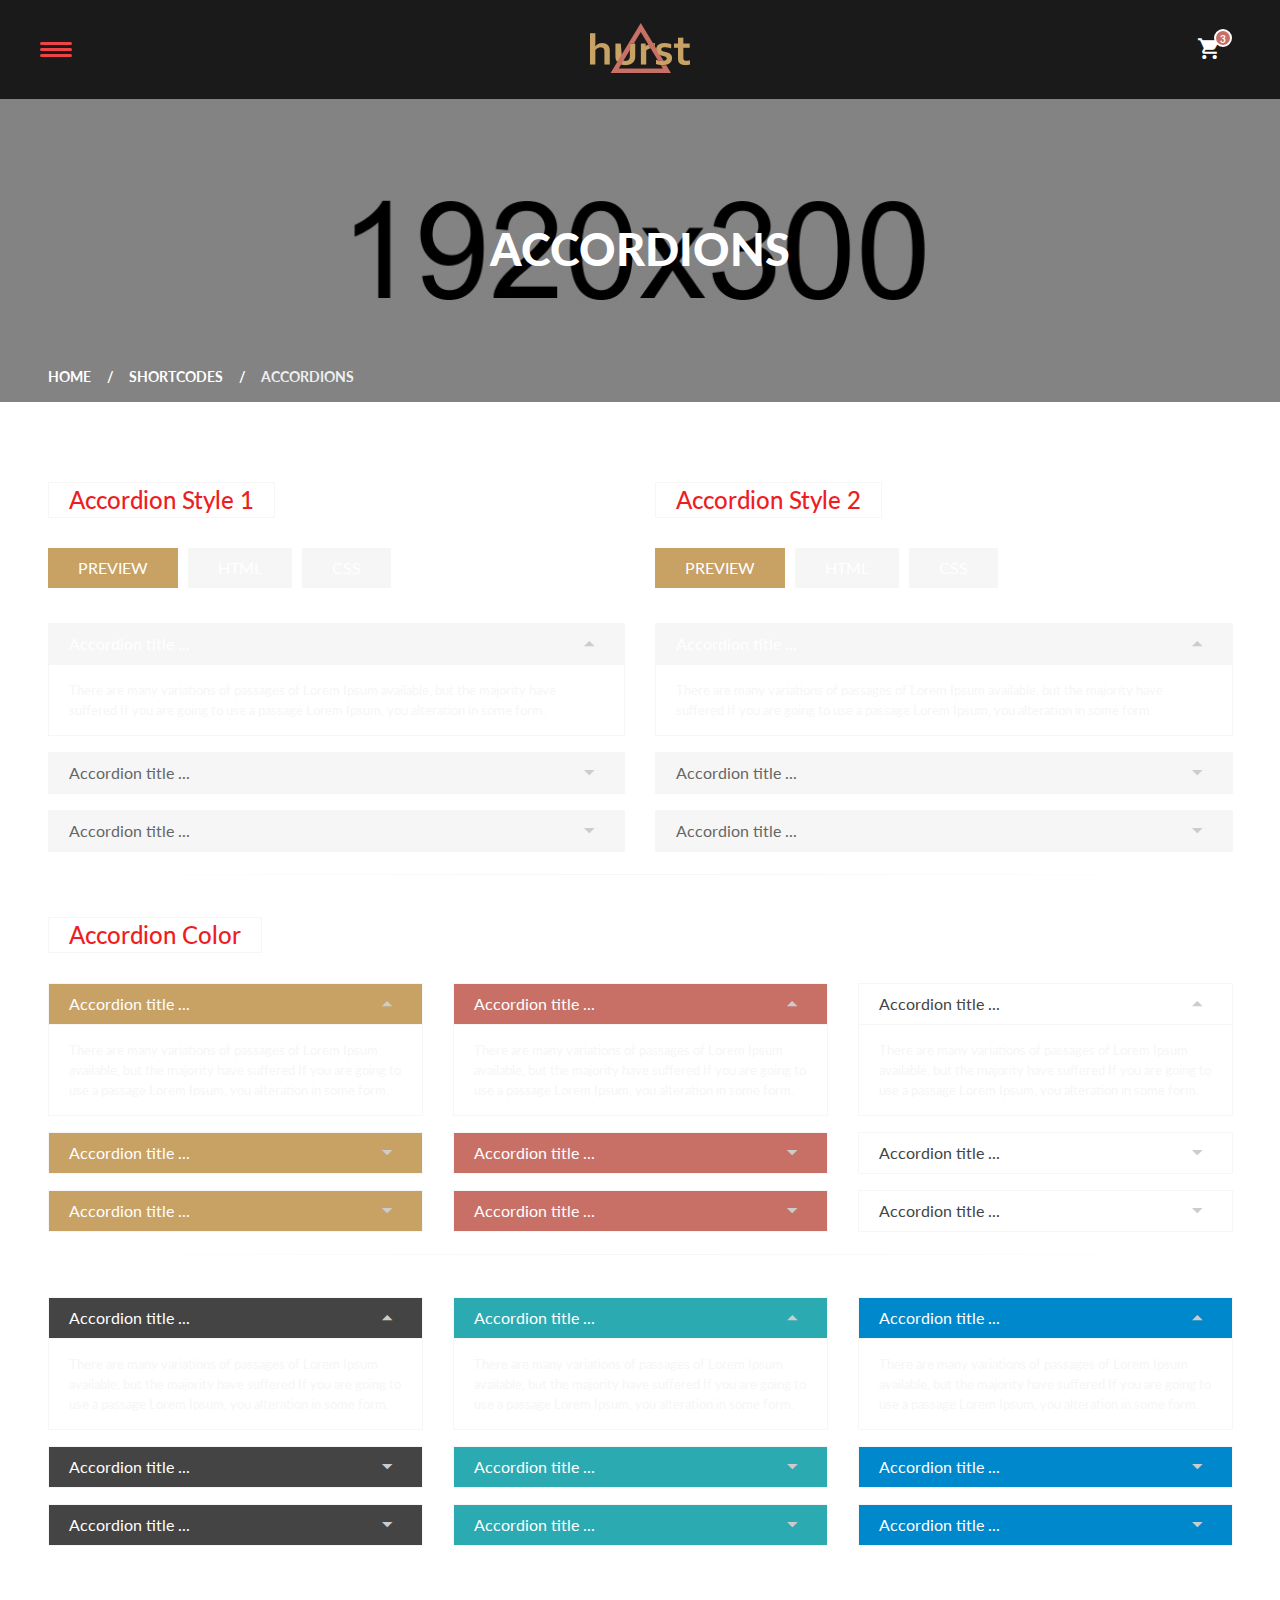
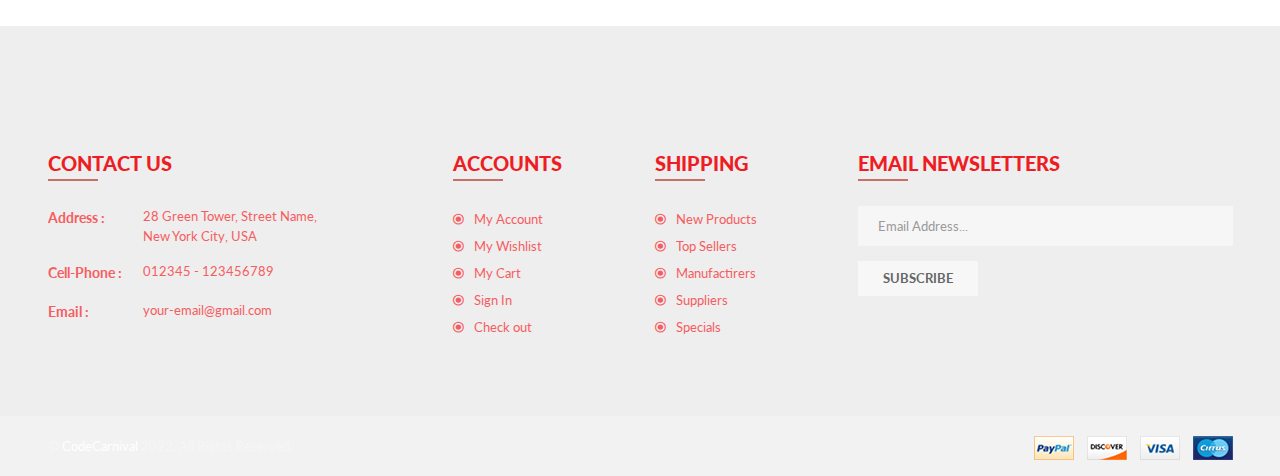
<file: elements-accordions.html>
<!doctype html>
<html class="no-js" lang="en">
    <head>
        <meta charset="utf-8">
        <meta http-equiv="x-ua-compatible" content="ie=edge">
        <title>Hurst Furniture Template</title>
        <meta name="description" content="Hurst – Furniture Store eCommerce HTML Template is a clean and elegant design – suitable for selling flower, cookery, accessories, fashion, high fashion, accessories, digital, kids, watches, jewelries, shoes, kids, furniture, sports….. It has a fully responsive width adjusts automatically to any screen size or resolution.">
        <meta name="viewport" content="width=device-width, initial-scale=1">

        <link rel="shortcut icon" type="image/x-icon" href="img/favicon.ico">
        <!-- Place favicon.ico in the root directory -->
        
        <!-- Google Font -->
        <link href='https://fonts.googleapis.com/css?family=Lato:400,700,900' rel='stylesheet' type='text/css'>
        <link href='https://fonts.googleapis.com/css?family=Bree+Serif' rel='stylesheet' type='text/css'>

        <!-- all css here -->
        <!-- bootstrap v3.3.6 css -->
        <link rel="stylesheet" href="css/bootstrap.min.css">
        <!-- animate css -->
        <link rel="stylesheet" href="css/animate.min.css">
        <!-- jquery-ui.min css -->
        <link rel="stylesheet" href="css/jquery-ui.min.css">
        <!-- meanmenu css -->
        <link rel="stylesheet" href="css/meanmenu.min.css">
        <!-- nivo-slider css -->
        <link rel="stylesheet" href="lib/css/nivo-slider.css">
        <link rel="stylesheet" href="lib/css/preview.css">
        <!-- slick css -->
        <link rel="stylesheet" href="css/slick.min.css">
        <!-- lightbox css -->
        <link rel="stylesheet" href="css/lightbox.min.css">
        <!-- material-design-iconic-font css -->
        <link rel="stylesheet" href="css/material-design-iconic-font.css">
        <!-- All common css of theme -->
        <link rel="stylesheet" href="css/default.css">
        <!-- style css -->
        <link rel="stylesheet" href="style.min.css">
        <!-- shortcode css -->
        <link rel="stylesheet" href="css/shortcode.css">
        <!-- responsive css -->
        <link rel="stylesheet" href="css/responsive.css">
        <!-- modernizr css -->
        <script src="js/vendor/modernizr-3.11.2.min.js"></script>
    </head>
    <body>  
        <!-- WRAPPER START -->
        <div class="wrapper bg-white">

            <!-- HEADER-AREA START -->
            <header id="sticky-menu" class="header header-2">
                <div class="header-area">
                    <div class="container-fluid">
                        <div class="row">
                            <div class="col-md-4 offset-md-4 col-7">
                                <div class="logo text-md-center">
                                    <a href="index.html"><img src="img/logo/logo.png" alt="" /></a>
                                </div>
                            </div>
                            <div class="col-md-4 col-5">
                                <div class="mini-cart text-end">
                                    <ul>
                                        <li>
                                            <a class="cart-icon" href="#">
                                                <i class="zmdi zmdi-shopping-cart"></i>
                                                <span>3</span>
                                            </a>
                                            <div class="mini-cart-brief text-left">
                                                <div class="cart-items">
                                                    <p class="mb-0">You have <span>03 items</span> in your shopping bag</p>
                                                </div>
                                                <div class="all-cart-product clearfix">
                                                    <div class="single-cart clearfix">
                                                        <div class="cart-photo">
                                                            <a href="#"><img src="img/cart/1.jpg" alt="" /></a>
                                                        </div>
                                                        <div class="cart-info">
                                                            <h5><a href="#">dummy product name</a></h5>
                                                            <p class="mb-0">Price : $ 100.00</p>
                                                            <p class="mb-0">Qty : 02 </p>
                                                            <span class="cart-delete"><a href="#"><i class="zmdi zmdi-close"></i></a></span>
                                                        </div>
                                                    </div>
                                                    <div class="single-cart clearfix">
                                                        <div class="cart-photo">
                                                            <a href="#"><img src="img/cart/2.jpg" alt="" /></a>
                                                        </div>
                                                        <div class="cart-info">
                                                            <h5><a href="#">dummy product name</a></h5>
                                                            <p class="mb-0">Price : $ 300.00</p>
                                                            <p class="mb-0">Qty : 01 </p>
                                                            <span class="cart-delete"><a href="#"><i class="zmdi zmdi-close"></i></a></span>
                                                        </div>
                                                    </div>
                                                </div>
                                                <div class="cart-totals">
                                                    <h5 class="mb-0">Total <span class="floatright">$500.00</span></h5>
                                                </div>
                                                <div class="cart-bottom  clearfix">
                                                    <a href="cart.html" class="button-one floatleft text-uppercase" data-text="View cart">View cart</a>
                                                    <a href="checkout.html" class="button-one floatright text-uppercase" data-text="Check out">Check out</a>
                                                </div>
                                            </div>
                                        </li>
                                    </ul>
                                </div>
                            </div>
                        </div>
                    </div>
                </div>
                <!-- MAIN-MENU START -->
                <div class="menu-toggle menu-toggle-2 hamburger hamburger--emphatic d-none d-md-block">
                    <div class="hamburger-box">
                        <div class="hamburger-inner"></div>
                    </div>
                </div>
                <div class="main-menu  d-none d-md-block">
<nav>
                        <ul>
                            <li><a href="index.html">home</a>
                                <div class="sub-menu menu-scroll">
                                    <ul>
                                        <li class="menu-title">Page's</li>
                                        <li><a href="index.html">Home Version 1</a></li>
                                        <li><a href="index-2.html">Home Version 2</a></li>
                                    </ul>
                                </div>
                            </li>
                            <li><a href="shop.html">products</a>
                                <div class="mega-menu menu-scroll">
                                    <div class="table">
                                        <div class="table-cell">
                                            <div class="half-width">
                                                <ul>
                                                    <li class="menu-title">best brands</li>
                                                    <li><a href="#">henning koppel</a></li>
                                                    <li><a href="#">jehs + Laub</a></li>
                                                    <li><a href="#">vicke lindstrand</a></li>
                                                    <li><a href="#">don chadwick</a></li>
                                                    <li><a href="#">akiko kuwahata</a></li>
                                                    <li><a href="#">barbro berlin</a></li>
                                                    <li><a href="#">cecilia hall</a></li>
                                                    <li><a href="#">don chadwick</a></li>
                                                </ul>
                                            </div>
                                            <div class="half-width">
                                                <ul>
                                                    <li class="menu-title">popular brands</li>
                                                    <li><a href="#">akiko kuwahata</a></li>
                                                    <li><a href="#">barbro berlin</a></li>
                                                    <li><a href="#">cecilia hall</a></li>
                                                    <li><a href="#">don chadwick</a></li>
                                                    <li><a href="#">henning koppel</a></li>
                                                    <li><a href="#">jehs + Laub</a></li>
                                                    <li><a href="#">vicke lindstrand</a></li>
                                                    <li><a href="#">don chadwick</a></li>
                                                </ul>
                                            </div>
                                            <div class="full-width">
                                                <div class="mega-menu-img">
                                                    <a href="single-product.html"><img src="img/megamenu/1.jpg" alt="" /></a>
                                                </div>
                                            </div>
                                            <div class="pb-80"></div>
                                        </div>
                                    </div>
                                </div>
                            </li>
                            <li><a href="#">Shortcodes</a>
                                <div class="sub-menu menu-scroll">
                                    <ul>
                                        <li class="menu-title">Shortcodes</li>
                                        <li><a href="elements-accordions.html">Accordion</a></li>
                                        <li><a href="elements-toggles.html">Toggles</a></li>
                                        <li><a href="elements-tab.html">Tab</a></li>
                                        <li><a href="elements-product-tab.html">Product Tab</a></li>
                                        <li><a href="elements-product-tab-2.html">Product Tab 2</a></li>
                                        <li><a href="elements-carousel.html">product carousel</a></li>
                                        <li><a href="elements-carousel-2.html">product carousel 2</a></li>
                                        <li><a href="elements-featured-product.html">Featured Product</a></li>
                                        <li><a href="elements-featured-product-2.html">Featured Product 2</a></li>
                                        <li><a href="elements-button.html">Button</a></li>
                                        <li><a href="elements-table.html">Table</a></li>
                                        <li><a href="elements-progress-bars.html">Progress Bar</a></li>
                                        <li><a href="elements-blog.html">Blog</a></li>
                                        <li><a href="elements-blog-2.html">Blog - 2</a></li>
                                        <li><a href="elements-team.html">Team</a></li>
                                        <li><a href="elements-footer.html">Footer</a></li>
                                        <li><a href="elements-footer-2.html">Footer 2</a></li>
                                        <li><a href="elements-map.html">Map</a></li>
                                    </ul>
                                </div>
                            </li>
                            <li><a href="shop-sidebar.html">accesories</a></li>
                            <li><a href="shop-list.html">lookbook</a></li>
                            <li><a href="blog.html">blog</a></li>
                            <li><a href="#">pages</a>
                                <div class="sub-menu menu-scroll">
                                    <ul>
                                        <li class="menu-title">Page's</li>
                                        <li><a href="shop.html">Shop</a></li>
                                        <li><a href="shop-sidebar.html">Shop Sidebar</a></li>
                                        <li><a href="shop-grid-right-sidebar.html">Shop Right Sidebar</a></li>
                                        <li><a href="shop-list.html">Shop List</a></li>
                                        <li><a href="shop-list-right-sidebar.html">Shop List right sidebar</a></li>
                                        <li><a href="single-product.html">Single Product</a></li>
                                        <li><a href="single-product-sidebar.html">Single Product Sidebar</a></li>
                                        <li><a href="cart.html">Shopping Cart</a></li>
                                        <li><a href="wishlist.html">Wishlist</a></li>
                                        <li><a href="checkout.html">Checkout</a></li>
                                        <li><a href="order.html">Order</a></li>
                                        <li><a href="login.html">login / Registration</a></li>
                                        <li><a href="my-account.html">My Account</a></li>
                                        <li><a href="404.html">404</a></li>
                                        <li><a href="blog.html">Blog</a></li>
                                        <li><a href="single-blog.html">Single Blog</a></li>
                                        <li><a href="single-blog-sidebar.html">Single Blog Sidebar</a></li>
                                        <li><a href="about.html">About Us</a></li>
                                        <li><a href="contact.html">Contact</a></li>
                                    </ul>
                                </div>
                            </li>
                            <li><a href="about.html">about us</a></li>
                            <li><a href="contact.html">contact</a></li>
                        </ul>
                    </nav>
                </div>
                <!-- MAIN-MENU END -->
            </header>
            <!-- HEADER-AREA END -->
            <!-- Mobile-menu start -->
            <div class="mobile-menu-area">
                <div class="container-fluid">
                    <div class="row">
                        <div class="col-xs-12 d-block d-md-none">
                            <div class="mobile-menu">
                                <nav id="dropdown">
                                    <ul>
                                        <li><a href="index.html">home</a>
                                            <ul>
                                                <li><a href="index.html">Home Version 1</a></li>
                                                <li><a href="index-2.html">Home Version 2</a></li>
                                            </ul>
                                        </li>
                                        <li><a href="shop.html">products</a></li>
                                        <li><a href="shop-sidebar.html">accesories</a></li>
                                        <li><a href="shop-list.html">lookbook</a></li>
                                        <li><a href="blog.html">blog</a></li>
                                        <li><a href="#">pages</a>
                                            <ul>
                                                <li><a href="shop.html">Shop</a></li>
                                                <li><a href="shop-sidebar.html">Shop Sidebar</a></li>
                                                <li><a href="shop-list.html">Shop List</a></li>
                                                <li><a href="single-product.html">Single Product</a></li>
                                                <li><a href="single-product-sidebar.html">Single Product Sidebar</a></li>
                                                <li><a href="cart.html">Shopping Cart</a></li>
                                                <li><a href="wishlist.html">Wishlist</a></li>
                                                <li><a href="checkout.html">Checkout</a></li>
                                                <li><a href="order.html">Order</a></li>
                                                <li><a href="login.html">login / Registration</a></li>
                                                <li><a href="my-account.html">My Account</a></li>
                                                <li><a href="404.html">404</a></li>
                                                <li><a href="blog.html">Blog</a></li>
                                                <li><a href="single-blog.html">Single Blog</a></li>
                                                <li><a href="single-blog-sidebar.html">Single Blog Sidebar</a></li>
                                                <li><a href="about.html">About Us</a></li>
                                                <li><a href="contact.html">Contact</a></li>
                                            </ul>
                                        </li>
                                        <li><a href="about.html">about us</a></li>
                                        <li><a href="contact.html">contact</a></li>
                                    </ul>
                                </nav>
                            </div>
                        </div>
                    </div>
                </div>
            </div>
            <!-- Mobile-menu end -->
            <!-- HEADING-BANNER START -->
            <div class="heading-banner-area overlay-bg">
                <div class="container">
                    <div class="row">
                        <div class="col-md-12">
                            <div class="heading-banner">
                                <div class="heading-banner-title">
                                    <h2>Accordions</h2>
                                </div>
                                <div class="breadcumbs pb-15">
                                    <ul>
                                        <li><a href="index.html">Home</a></li>
                                        <li><a href="#">Shortcodes</a></li>
                                        <li>Accordions</li>
                                    </ul>
                                </div>
                            </div>
                        </div>
                    </div>
                </div>
            </div>
            <!-- HEADING-BANNER END -->
            <!-- ELEMENTS-ACCORDIONS START -->
            <div class="elements-accordions  pt-80 pb-80">
                <div class="container">
                    <div class="row">
                        <!-- accordion-1 -->
                        <div class="col-lg-6">
                            <div class="elements-section-title mb-30">
                                <h2>Accordion Style 1</h2>
                            </div>
                            <div class="pb-30">
                                <!-- Nav tabs -->
                                <ul class="elements-menu nav">
                                    <li><a class="active" href="#elements-preview" data-bs-toggle="tab">PREVIEW</a></li>
                                    <li><a href="#elements-html"  data-bs-toggle="tab">HTML</a></li>
                                    <li><a href="#elements-css" data-bs-toggle="tab">CSS</a></li>
                                </ul>
                            </div>
                            <!-- Tab panes -->
                            <div class="tab-content">
                                <div class="tab-pane active" id="elements-preview">
                                    <!-- accordion-1 -->
                                    <div class="accordion-1" id="accordion" >
                                        <!-- 1 -->
                                        <div class="panel mb-3">
                                            <div class="accordion-title">
                                                <a  data-bs-toggle="collapse" href="#accor-content-1"  >
                                                Accordion title ...
                                                </a>
                                            </div>
                                            <div id="accor-content-1" class="panel-collapse collapse show" data-bs-parent="#accordion">
                                                <div class="accor-content">
                                                   There are many variations of passages of Lorem Ipsum available, but the majority have suffered If you are going to use a passage Lorem Ipsum, you alteration in some form.
                                                </div>
                                            </div>
                                        </div>
                                        <!-- 2 -->
                                        <div class="panel mb-3">
                                            <div class="accordion-title">
                                                <a class="collapsed"  data-bs-toggle="collapse" href="#accor-content-2"  >
                                                Accordion title ...
                                                </a>
                                            </div>
                                            <div id="accor-content-2" class="panel-collapse collapse" data-bs-parent="#accordion">
                                                <div class="accor-content">
                                                    There are many variations of passages of Lorem Ipsum available, but the majority have suffered If you are going to use a passage Lorem Ipsum, you alteration in some form.
                                                </div>
                                            </div>
                                        </div>
                                        <!-- 3 -->
                                        <div class="panel">
                                            <div class="accordion-title">
                                                <a class="collapsed"  data-bs-toggle="collapse" href="#accor-content-3"  >
                                                Accordion title ...
                                                </a>
                                            </div>
                                            <div id="accor-content-3" class="panel-collapse collapse" data-bs-parent="#accordion">
                                                <div class="accor-content">
                                                   There are many variations of passages of Lorem Ipsum available, but the majority have suffered If you are going to use a passage Lorem Ipsum, you alteration in some form.
                                                </div>
                                            </div>
                                        </div>
                                        <!-- -->
                                    </div>
                                </div>
                                <div class="tab-pane" id="elements-html">
<figure class="highlight">
<pre>
<code class="language-html">

<span class="nt">&lt;div</span> <span class="na">class=</span><span class="s">"accordion-1"</span> <span class="na">id=</span><span class="s">"accordion"</span><span class="nt">&gt;</span>

    <span class="nt">&lt;div</span> <span class="na">class=</span><span class="s">"panel"</span><span class="nt">&gt;</span>
        <span class="nt">&lt;div</span> <span class="na">class=</span><span class="s">"accordion-title"</span><span class="nt">&gt;</span>
            <span class="nt">&lt;a</span> <span class="na">class=</span><span class="s">"collapse"</span> <span class="na">href=</span><span class="s">"#accor-content-1"</span><span class="nt">&gt;</span>
                <span>Accordion title here</span>
            <span class="nt">&lt;/a&gt;</span>        
        <span class="nt">&lt;/div&gt;</span>
        <span class="nt">&lt;div</span> <span class="na">id=</span><span class="s">"accor-content-1"</span> <span class="na">class=</span><span class="s">"panel-collapse collapse show"</span><span class="nt">&gt;</span> <span class="na">data-parent=</span><span class="s">"#accordion"</span>
            <span class="nt">&lt;div</span> <span class="na">class=</span><span class="s">"accor-content"</span><span class="nt">&gt;</span>
                <span>There are many variations of passages of Lorem Ipsum available. </span>
            <span class="nt">&lt;/div&gt;</span>        
        <span class="nt">&lt;/div&gt;</span>
    <span class="nt">&lt;/div&gt;</span>
  
    <span class="nt">&lt;div</span> <span class="na">class=</span><span class="s">"panel"</span><span class="nt">&gt;</span>
        <span class="nt">&lt;div</span> <span class="na">class=</span><span class="s">"accordion-title"</span><span class="nt">&gt;</span>
            <span class="nt">&lt;a</span> <span class="na">class=</span><span class="s">"collapse"</span><span class="na">href=</span><span class="s">"#accor-content-2"</span><span class="nt">&gt;</span>
                <span>Accordion title here</span>
            <span class="nt">&lt;/a&gt;</span>        
        <span class="nt">&lt;/div&gt;</span>
        <span class="nt">&lt;div</span> <span class="na">id=</span><span class="s">"accor-content-2"</span> <span class="na">class=</span><span class="s">"panel-collapse collapse"</span><span class="nt">&gt;</span> <span class="na">data-parent=</span><span class="s">"#accordion"</span>
            <span class="nt">&lt;div</span> <span class="na">class=</span><span class="s">"accor-content"</span><span class="nt">&gt;</span>
                <span>There are many variations of passages of Lorem Ipsum available. </span>
            <span class="nt">&lt;/div&gt;</span>        
        <span class="nt">&lt;/div&gt;</span>
    <span class="nt">&lt;/div&gt;</span>
    
    <span class="nt">&lt;div</span> <span class="na">class=</span><span class="s">"panel"</span><span class="nt">&gt;</span>
        <span class="nt">&lt;div</span> <span class="na">class=</span><span class="s">"accordion-title"</span><span class="nt">&gt;</span>
            <span class="nt">&lt;a</span> <span class="na">class=</span><span class="s">"collapse"</span><span class="na">href=</span><span class="s">"#accor-content-3"</span><span class="nt">&gt;</span>
                <span>Accordion title here</span>
            <span class="nt">&lt;/a&gt;</span>        
        <span class="nt">&lt;/div&gt;</span>
        <span class="nt">&lt;div</span> <span class="na">id=</span><span class="s">"accor-content-3"</span> <span class="na">class=</span><span class="s">"panel-collapse collapse"</span><span class="nt">&gt;</span> <span class="na">data-parent=</span><span class="s">"#accordion"</span>
            <span class="nt">&lt;div</span> <span class="na">class=</span><span class="s">"accor-content"</span><span class="nt">&gt;</span>
                <span>There are many variations of passages of Lorem Ipsum available. </span>
            <span class="nt">&lt;/div&gt;</span>        
        <span class="nt">&lt;/div&gt;</span>
    <span class="nt">&lt;/div&gt;</span>

<span class="nt">&lt;/div&gt;</span>

</code>
</pre>
</figure>                                  
                                </div>
                                <div class="tab-pane" id="elements-css">
<figure class="highlight">
<pre>
<code class="language-scss">

<span class="nc">.accordion-1 .panel</span> <span class="p">{</span>
    <span class="nl">border</span><span class="p">:</span> <span class="p">none;</span>
    <span class="nl">border-radius</span><span class="p">:</span> <span class="p">0;</span>
    <span class="nl">box-shadow</span><span class="p">:</span> <span class="p">none;</span>
<span class="p">}</span>

<span class="nc">.accordion-title a</span> <span class="p">{</span>
    <span class="nl">background</span><span class="p">:</span> <span class="p">#C8A165 none repeat scroll 0 0;</span>
    <span class="nl">color</span><span class="p">:</span> <span class="p">#fff;</span>
    <span class="nl">display</span><span class="p">:</span> <span class="p">block;</span>
    <span class="nl">font-size</span><span class="p">:</span> <span class="p">16px;</span>
    <span class="nl">padding</span><span class="p">:</span> <span class="p">10px 60px 10px 20px;</span>
    <span class="nl">position</span><span class="p">:</span> <span class="p">relative;</span>
<span class="p">}</span>

<span class="nc">.accordion-title a.collapsed</span> <span class="p">{</span>
    <span class="nl">background</span><span class="p">:</span> <span class="p">#f6f6f6 none repeat scroll 0 0;</span>
    <span class="nl">color</span><span class="p">:</span> <span class="p">#666;</span>
<span class="p">}</span>

<span class="nc">.accordion-title a::before</span> <span class="p">{</span>
    <span class="nl">color</span><span class="p">:</span> <span class="p">#fff;</span>
    <span class="nl">content</span><span class="p">:</span> <span class="p">"\f2f8";</span>
    <span class="nl">font-family</span><span class="p">:</span> <span class="p">material-design-iconic-font;</span>
    <span class="nl">font-size</span><span class="p">:</span> <span class="p">25px;</span>
    <span class="nl">position</span><span class="p">:</span> <span class="p">absolute;</span>
    <span class="nl">right</span><span class="p">:</span> <span class="p">30px;</span>
    <span class="nl">text-align</span><span class="p">:</span> <span class="p">center;</span>
<span class="p">}</span>

<span class="nc">.accordion-title a.collapsed:before</span> <span class="p">{</span>
    <span class="nl">content</span><span class="p">:</span> <span class="p">"\f2f2";</span>
    <span class="nl">color</span><span class="p">:</span> <span class="p">#ccc;</span>
<span class="p">}</span>

<span class="nc">.accor-content</span> <span class="p">{</span>
    <span class="nl">padding</span><span class="p">:</span> <span class="p">15px 20px;</span>
    <span class="nl">border</span><span class="p">:</span> <span class="p">1px solid #F6F6F6;</span>
    <span class="nl">border-top</span><span class="p">:</span> <span class="p">0;</span>
<span class="p">}</span>

</code>
</pre>
</figure>                                   
                                </div>
                            </div>
                        </div>
                        <div class="col-lg-6 mt-30 mt-lg-0">
                            <div class="elements-section-title mb-30">
                                <h2>Accordion Style 2</h2>
                            </div>
                            <!-- element menu start -->
                            <div class="pb-30">
                                <!-- Nav tabs -->
                                <ul class="elements-menu nav">
                                    <li><a class="active" href="#elements-preview-2" data-bs-toggle="tab">PREVIEW</a></li>
                                    <li><a href="#elements-html-2"  data-bs-toggle="tab">HTML</a></li>
                                    <li><a href="#elements-css-2" data-bs-toggle="tab">CSS</a></li>
                                </ul>
                            </div>
                            <!-- element menu end -->  
                            <!-- Tab panes -->
                            <div class="tab-content">
                                <div class="tab-pane active" id="elements-preview-2">
                                    <div class="accordion-2" id="accordion2" >
                                        <div class="panel mb-3">
                                            <div class="accordion-title">
                                                <a  data-bs-toggle="collapse" href="#accor-content-20">
                                                Accordion title ...
                                                </a>
                                            </div>
                                            <div id="accor-content-20" class="panel-collapse collapse show" data-bs-parent="#accordion2">
                                                <div class="accor-content">
                                                    There are many variations of passages of Lorem Ipsum available, but the majority have suffered If you are going to use a passage Lorem Ipsum, you alteration in some form.
                                                </div>
                                            </div>
                                        </div>
                                        <div class="panel mb-3">
                                            <div class="accordion-title">
                                                <a class="collapsed"  data-bs-toggle="collapse" href="#accor-content-21">
                                                Accordion title ...
                                                </a>
                                            </div>
                                            <div id="accor-content-21" class="panel-collapse collapse" data-bs-parent="#accordion2">
                                                <div class="accor-content">
                                                    There are many variations of passages of Lorem Ipsum available, but the majority have suffered If you are going to use a passage Lorem Ipsum, you alteration in some form.
                                                </div>
                                            </div>
                                        </div>
                                        <div class="panel">
                                            <div class="accordion-title">
                                                <a class="collapsed"  data-bs-toggle="collapse" href="#accor-content-22">
                                                Accordion title ...
                                                </a>
                                            </div>
                                            <div id="accor-content-22" class="panel-collapse collapse" data-bs-parent="#accordion2">
                                                <div class="accor-content">
                                                    There are many variations of passages of Lorem Ipsum available, but the majority have suffered If you are going to use a passage Lorem Ipsum, you alteration in some form.
                                                </div>
                                            </div>
                                        </div>
                                    </div>
                                </div>
                                <div class="tab-pane" id="elements-html-2">
<figure class="highlight">
<pre>
<code class="language-js">
&lt;div class="accordion-2" id="accordion2"&gt;
&lt;div class="panel"&gt;
&lt;div class="accordion-title"&gt;
&lt;a  data-bs-toggle="collapse" href="#accor-content-20"&gt;
Accordion title ...
&lt;/a&gt;
&lt;/div&gt;
&lt;div id="accor-content-20" class="panel-collapse collapse show" data-bs-parent="#accordion2"&gt;
&lt;div class="accor-content"&gt;
There are many variations of passages of Lorem Ipsum available, but the majority have suffered If you are going to use a passage Lorem Ipsum, you alteration in some form.
&lt;/div&gt;
&lt;/div&gt;
&lt;/div&gt;
&lt;div class="panel"&gt;
&lt;div class="accordion-title"&gt;
&lt;a class="collapsed"  data-bs-toggle="collapse" href="#accor-content-21"&gt;
Accordion title ...
&lt;/a&gt;
&lt;/div&gt;
&lt;div id="accor-content-21" class="panel-collapse collapse" data-bs-parent="#accordion2"&gt;
&lt;div class="accor-content"&gt;
There are many variations of passages of Lorem Ipsum available, but the majority have suffered If you are going to use a passage Lorem Ipsum, you alteration in some form.
&lt;/div&gt;
&lt;/div&gt;
&lt;/div&gt;
&lt;div class="panel"&gt;
&lt;div class="accordion-title"&gt;
&lt;a class="collapsed"  data-bs-toggle="collapse" href="#accor-content-22"&gt;
Accordion title ...
&lt;/a&gt;
&lt;/div&gt;
&lt;div id="accor-content-22" class="panel-collapse collapse" data-bs-parent="#accordion2"&gt;
&lt;div class="accor-content"&gt;
There are many variations of passages of Lorem Ipsum available, but the majority have suffered If you are going to use a passage Lorem Ipsum, you alteration in some form.
&lt;/div&gt;
&lt;/div&gt;
&lt;/div&gt;
&lt;/div&gt;
</code>
</pre>
</figure>                                 </div>   
                                <div class="tab-pane" id="elements-css-2">
<figure class="highlight">
<pre>
<code class="language-scss">

<span class="nc">.accordion-1 .panel</span> <span class="p">{</span>
    <span class="nl">border</span><span class="p">:</span> <span class="p">none;</span>
    <span class="nl">border-radius</span><span class="p">:</span> <span class="p">0;</span>
    <span class="nl">box-shadow</span><span class="p">:</span> <span class="p">none;</span>
<span class="p">}</span>

<span class="nc">.accordion-title a</span> <span class="p">{</span>
    <span class="nl">background</span><span class="p">:</span> <span class="p">#C8A165 none repeat scroll 0 0;</span>
    <span class="nl">color</span><span class="p">:</span> <span class="p">#fff;</span>
    <span class="nl">display</span><span class="p">:</span> <span class="p">block;</span>
    <span class="nl">font-size</span><span class="p">:</span> <span class="p">16px;</span>
    <span class="nl">padding</span><span class="p">:</span> <span class="p">10px 60px 10px 20px;</span>
    <span class="nl">position</span><span class="p">:</span> <span class="p">relative;</span>
<span class="p">}</span>

<span class="nc">.accordion-title a.collapsed</span> <span class="p">{</span>
    <span class="nl">background</span><span class="p">:</span> <span class="p">#f6f6f6 none repeat scroll 0 0;</span>
    <span class="nl">color</span><span class="p">:</span> <span class="p">#666;</span>
<span class="p">}</span>

<span class="nc">.accordion-title a::before</span> <span class="p">{</span>
    <span class="nl">color</span><span class="p">:</span> <span class="p">#fff;</span>
    <span class="nl">content</span><span class="p">:</span> <span class="p">"\f2f8";</span>
    <span class="nl">font-family</span><span class="p">:</span> <span class="p">material-design-iconic-font;</span>
    <span class="nl">font-size</span><span class="p">:</span> <span class="p">25px;</span>
    <span class="nl">position</span><span class="p">:</span> <span class="p">absolute;</span>
    <span class="nl">right</span><span class="p">:</span> <span class="p">30px;</span>
    <span class="nl">text-align</span><span class="p">:</span> <span class="p">center;</span>
<span class="p">}</span>

<span class="nc">.accordion-title a.collapsed:before</span> <span class="p">{</span>
    <span class="nl">content</span><span class="p">:</span> <span class="p">"\f2f2";</span>
    <span class="nl">color</span><span class="p">:</span> <span class="p">#ccc;</span>
<span class="p">}</span>

<span class="nc">.accor-content</span> <span class="p">{</span>
    <span class="nl">padding</span><span class="p">:</span> <span class="p">15px 20px;</span>
    <span class="nl">border</span><span class="p">:</span> <span class="p">1px solid #F6F6F6;</span>
    <span class="nl">border-top</span><span class="p">:</span> <span class="p">0;</span>
<span class="p">}</span>

</code>
</pre>
</figure>                                  
                                </div>                                
                            </div>                            
                        </div>
                        </div>
                        <div class="row">
                            <div class="col-12">
                                <hr class="tall">
                            </div>
                        </div>
                        <div class="row">                   
                            <div class="col-12">
                                <div class="elements-section-title mb-30 mt-20">
                                    <h2>Accordion Color </h2>
                                </div>
                            </div>
                        </div> 
                        <div class="row">
                            <div class="col-lg-4 col-md-6">
                                <div class="accordion-3" id="accordion3" >
                                    <!-- 1 -->
                                    <div class="panel mb-3">
                                        <div class="accordion-title">
                                            <a  data-bs-toggle="collapse" href="#accor-content-30">
                                            Accordion title ...
                                            </a>
                                        </div>
                                        <div id="accor-content-30" class="panel-collapse collapse show" data-bs-parent="#accordion3">
                                            <div class="accor-content">
                                                There are many variations of passages of Lorem Ipsum available, but the majority have suffered If you are going to use a passage Lorem Ipsum, you alteration in some form.
                                            </div>
                                        </div>
                                    </div>
                                    <!-- 2 -->
                                    <div class="panel mb-3">
                                        <div class="accordion-title">
                                            <a class="collapsed"  data-bs-toggle="collapse" href="#accor-content-31">
                                            Accordion title ...
                                            </a>
                                        </div>
                                        <div id="accor-content-31" class="panel-collapse collapse" data-bs-parent="#accordion3">
                                            <div class="accor-content">
                                                There are many variations of passages of Lorem Ipsum available, but the majority have suffered If you are going to use a passage Lorem Ipsum, you alteration in some form.
                                            </div>
                                        </div>
                                    </div>
                                    <!-- 3 -->
                                    <div class="panel">
                                        <div class="accordion-title">
                                            <a class="collapsed"  data-bs-toggle="collapse" href="#accor-content-32">
                                            Accordion title ...
                                            </a>
                                        </div>
                                        <div id="accor-content-32" class="panel-collapse collapse" data-bs-parent="#accordion3">
                                            <div class="accor-content">
                                                There are many variations of passages of Lorem Ipsum available, but the majority have suffered If you are going to use a passage Lorem Ipsum, you alteration in some form.
                                            </div>
                                        </div>
                                    </div>
                                </div>                            
                            </div>
                            <div class="col-lg-4 col-md-6 mt-30 mt-md-0">
                                <div class="accordion-4" id="accordion4" >
                                    <!-- 1 -->
                                    <div class="panel mb-3">
                                        <div class="accordion-title">
                                            <a  data-bs-toggle="collapse" href="#accor-content-40">
                                            Accordion title ...
                                            </a>
                                        </div>
                                        <div id="accor-content-40" class="panel-collapse collapse show" data-bs-parent="#accordion4">
                                            <div class="accor-content">
                                                There are many variations of passages of Lorem Ipsum available, but the majority have suffered If you are going to use a passage Lorem Ipsum, you alteration in some form.
                                            </div>
                                        </div>
                                    </div>
                                    <!-- 2 -->
                                    <div class="panel mb-3">
                                        <div class="accordion-title">
                                            <a class="collapsed"  data-bs-toggle="collapse" href="#accor-content-41">
                                            Accordion title ...
                                            </a>
                                        </div>
                                        <div id="accor-content-41" class="panel-collapse collapse" data-bs-parent="#accordion4">
                                            <div class="accor-content">
                                                There are many variations of passages of Lorem Ipsum available, but the majority have suffered If you are going to use a passage Lorem Ipsum, you alteration in some form.
                                            </div>
                                        </div>
                                    </div>
                                    <!-- 3 -->
                                    <div class="panel">
                                        <div class="accordion-title">
                                            <a class="collapsed"  data-bs-toggle="collapse" href="#accor-content-42">
                                            Accordion title ...
                                            </a>
                                        </div>
                                        <div id="accor-content-42" class="panel-collapse collapse" data-bs-parent="#accordion4">
                                            <div class="accor-content">
                                                There are many variations of passages of Lorem Ipsum available, but the majority have suffered If you are going to use a passage Lorem Ipsum, you alteration in some form.
                                            </div>
                                        </div>
                                    </div>
                                </div>                            
                            </div>
                            <div class="col-lg-4 col-md-6 mt-30 mt-lg-0">
                                <div class="accordion-5" id="accordion5" >
                                    <!-- 1 -->
                                    <div class="panel mb-3">
                                        <div class="accordion-title">
                                            <a  data-bs-toggle="collapse" href="#accor-content-50">
                                            Accordion title ...
                                            </a>
                                        </div>
                                        <div id="accor-content-50" class="panel-collapse collapse show" data-bs-parent="#accordion5">
                                            <div class="accor-content">
                                                There are many variations of passages of Lorem Ipsum available, but the majority have suffered If you are going to use a passage Lorem Ipsum, you alteration in some form.
                                            </div>
                                        </div>
                                    </div>
                                    <!-- 2 -->
                                    <div class="panel mb-3">
                                        <div class="accordion-title">
                                            <a class="collapsed"  data-bs-toggle="collapse" href="#accor-content-51">
                                            Accordion title ...
                                            </a>
                                        </div>
                                        <div id="accor-content-51" class="panel-collapse collapse" data-bs-parent="#accordion5">
                                            <div class="accor-content">
                                                There are many variations of passages of Lorem Ipsum available, but the majority have suffered If you are going to use a passage Lorem Ipsum, you alteration in some form.
                                            </div>
                                        </div>
                                    </div>
                                    <!-- 3 -->
                                    <div class="panel">
                                        <div class="accordion-title">
                                            <a class="collapsed"  data-bs-toggle="collapse" href="#accor-content-52">
                                            Accordion title ...
                                            </a>
                                        </div>
                                        <div id="accor-content-52" class="panel-collapse collapse" data-bs-parent="#accordion5">
                                            <div class="accor-content">
                                                There are many variations of passages of Lorem Ipsum available, but the majority have suffered If you are going to use a passage Lorem Ipsum, you alteration in some form.
                                            </div>
                                        </div>
                                    </div>
                                </div>                            
                            </div>
                        </div>
                        <div class="row">
                            <div class="col-12 mb-20">
                                <hr class="tall">
                            </div>
                        </div>
                        <div class="row">
                            <div class="col-lg-4 col-md-6">
                                <div class="accordion-6" id="accordion6" >
                                    <!-- 1 -->
                                    <div class="panel mb-3">
                                        <div class="accordion-title">
                                            <a  data-bs-toggle="collapse" data-bs-parent="#accordion6" href="#accor-content-60">
                                            Accordion title ...
                                            </a>
                                        </div>
                                        <div id="accor-content-60" class="panel-collapse collapse show" data-bs-parent="#accordion6">
                                            <div class="accor-content">
                                                There are many variations of passages of Lorem Ipsum available, but the majority have suffered If you are going to use a passage Lorem Ipsum, you alteration in some form.
                                            </div>
                                        </div>
                                    </div>
                                    <!-- 2 -->
                                    <div class="panel mb-3">
                                        <div class="accordion-title">
                                            <a class="collapsed"  data-bs-toggle="collapse" data-bs-parent="#accordion6" href="#accor-content-61">
                                            Accordion title ...
                                            </a>
                                        </div>
                                        <div id="accor-content-61" class="panel-collapse collapse" data-bs-parent="#accordion6">
                                            <div class="accor-content">
                                                There are many variations of passages of Lorem Ipsum available, but the majority have suffered If you are going to use a passage Lorem Ipsum, you alteration in some form.
                                            </div>
                                        </div>
                                    </div>
                                    <!-- 3 -->
                                    <div class="panel">
                                        <div class="accordion-title">
                                            <a class="collapsed"  data-bs-toggle="collapse" data-bs-parent="#accordion6" href="#accor-content-62"  >
                                            Accordion title ...
                                            </a>
                                        </div>
                                        <div id="accor-content-62" class="panel-collapse collapse" data-bs-parent="#accordion6">
                                            <div class="accor-content">
                                                There are many variations of passages of Lorem Ipsum available, but the majority have suffered If you are going to use a passage Lorem Ipsum, you alteration in some form.
                                            </div>
                                        </div>
                                    </div>
                                </div>                            
                            </div>
                            <div class="col-lg-4 col-md-6 mt-30 mt-md-0">
                                <div class="accordion-7" id="accordion7" >
                                    <!-- 1 -->
                                    <div class="panel mb-3">
                                        <div class="accordion-title">
                                            <a  data-bs-toggle="collapse" href="#accor-content-70">
                                            Accordion title ...
                                            </a>
                                        </div>
                                        <div id="accor-content-70" class="panel-collapse collapse show" data-bs-parent="#accordion7">
                                            <div class="accor-content">
                                                There are many variations of passages of Lorem Ipsum available, but the majority have suffered If you are going to use a passage Lorem Ipsum, you alteration in some form.
                                            </div>
                                        </div>
                                    </div>
                                    <!-- 2 -->
                                    <div class="panel mb-3">
                                        <div class="accordion-title">
                                            <a class="collapsed"  data-bs-toggle="collapse" href="#accor-content-71">
                                            Accordion title ...
                                            </a>
                                        </div>
                                        <div id="accor-content-71" class="panel-collapse collapse" data-bs-parent="#accordion7">
                                            <div class="accor-content">
                                                There are many variations of passages of Lorem Ipsum available, but the majority have suffered If you are going to use a passage Lorem Ipsum, you alteration in some form.
                                            </div>
                                        </div>
                                    </div>
                                    <!-- 3 -->
                                    <div class="panel">
                                        <div class="accordion-title">
                                            <a class="collapsed"  data-bs-toggle="collapse" href="#accor-content-72">
                                            Accordion title ...
                                            </a>
                                        </div>
                                        <div id="accor-content-72" class="panel-collapse collapse" data-bs-parent="#accordion7">
                                            <div class="accor-content">
                                                There are many variations of passages of Lorem Ipsum available, but the majority have suffered If you are going to use a passage Lorem Ipsum, you alteration in some form.
                                            </div>
                                        </div>
                                    </div>
                                </div>                            
                            </div>
                            <div class="col-lg-4 col-md-6 mt-30 mt-lg-0">
                                <div class="accordion-8" id="accordion8" >
                                    <!-- 1 -->
                                    <div class="panel mb-3">
                                        <div class="accordion-title">
                                            <a  data-bs-toggle="collapse" href="#accor-content-80">
                                            Accordion title ...
                                            </a>
                                        </div>
                                        <div id="accor-content-80" class="panel-collapse collapse show" data-bs-parent="#accordion8">
                                            <div class="accor-content">
                                                There are many variations of passages of Lorem Ipsum available, but the majority have suffered If you are going to use a passage Lorem Ipsum, you alteration in some form.
                                            </div>
                                        </div>
                                    </div>
                                    <!-- 2 -->
                                    <div class="panel mb-3">
                                        <div class="accordion-title">
                                            <a class="collapsed"  data-bs-toggle="collapse" href="#accor-content-81">
                                            Accordion title ...
                                            </a>
                                        </div>
                                        <div id="accor-content-81" class="panel-collapse collapse" data-bs-parent="#accordion8">
                                            <div class="accor-content">
                                                There are many variations of passages of Lorem Ipsum available, but the majority have suffered If you are going to use a passage Lorem Ipsum, you alteration in some form.
                                            </div>
                                        </div>
                                    </div>
                                    <!-- 3 -->
                                    <div class="panel">
                                        <div class="accordion-title">
                                            <a class="collapsed"  data-bs-toggle="collapse" href="#accor-content-82">
                                            Accordion title ...
                                            </a>
                                        </div>
                                        <div id="accor-content-82" class="panel-collapse collapse" data-bs-parent="#accordion8">
                                            <div class="accor-content">
                                                There are many variations of passages of Lorem Ipsum available, but the majority have suffered If you are going to use a passage Lorem Ipsum, you alteration in some form.
                                            </div>
                                        </div>
                                    </div>
                                </div>                            
                            </div>
                        </div>
                </div>
            </div>
            <!-- ELEMENTS-ACCORDIONS END -->
            <!-- FOOTER START -->
            <footer>
                <!-- Footer-area start -->
                <div class="footer-area footer-2">
                    <div class="container">
                        <div class="row">
                            <div class="col-lg-4 col-md-6">
                                <div class="single-footer">
                                    <h3 class="footer-title  title-border">Contact Us</h3>
                                    <ul class="footer-contact">
                                        <li><span>Address :</span>28 Green Tower, Street Name,<br>New York City, USA</li>
                                        <li><span>Cell-Phone :</span>012345 - 123456789</li>
                                        <li><span>Email :</span>your-email@gmail.com</li>
                                    </ul>
                                </div>
                            </div>
                            <div class="col-lg-2 col-md-3 col-sm-6">
                                <div class="single-footer">
                                    <h3 class="footer-title  title-border">accounts</h3>
                                    <ul class="footer-menu">
                                        <li><a href="my-account.html"><i class="zmdi zmdi-dot-circle"></i>My Account</a></li>
                                        <li><a href="wishlist.html"><i class="zmdi zmdi-dot-circle"></i>My Wishlist</a></li>
                                        <li><a href="cart.html"><i class="zmdi zmdi-dot-circle"></i>My Cart</a></li>
                                        <li><a href="login.html"><i class="zmdi zmdi-dot-circle"></i>Sign In</a></li>
                                        <li><a href="checkout.html"><i class="zmdi zmdi-dot-circle"></i>Check out</a></li>
                                    </ul>
                                </div>
                            </div>
                            <div class="col-lg-2 col-md-3 col-sm-6">
                                <div class="single-footer">
                                    <h3 class="footer-title  title-border">shipping</h3>
                                    <ul class="footer-menu">
                                        <li><a href="#"><i class="zmdi zmdi-dot-circle"></i>New Products</a></li>
                                        <li><a href="#"><i class="zmdi zmdi-dot-circle"></i>Top Sellers</a></li>
                                        <li><a href="#"><i class="zmdi zmdi-dot-circle"></i>Manufactirers</a></li>
                                        <li><a href="#"><i class="zmdi zmdi-dot-circle"></i>Suppliers</a></li>
                                        <li><a href="#"><i class="zmdi zmdi-dot-circle"></i>Specials</a></li>
                                    </ul>
                                </div>
                            </div>
                            <div class="col-lg-4 col-md-6">
                                <div class="single-footer newsletter-item">
                                    <h3 class="footer-title  title-border">Email Newsletters</h3>
                                    <div class="footer-subscribe">
                                        <form action="#">
                                            <input type="text" name="email" placeholder="Email Address..." />
                                            <button class="button-one submit-btn-4" type="submit" data-text="Subscribe">Subscribe</button>
                                        </form>
                                    </div>
                                </div>
                            </div>
                        </div>
                    </div>
                </div>
                <!-- Footer-area end -->
                <!-- Copyright-area start -->
                <div class="copyright-area copyright-2">
                    <div class="container">
                        <div class="row">
                            <div class="col-md-6">
                                <div class="copyright">
                                    <p class="mb-0">&copy; <a href="https://themeforest.net/user/codecarnival/portfolio" target="_blank">CodeCarnival </a> 2022. All Rights Reserved.</p>
                                </div>
                            </div>
                            <div class="col-md-6">
                                <div class="payment  text-md-end">
                                    <a href="#"><img src="img/payment/1.png" alt="" /></a>
                                    <a href="#"><img src="img/payment/2.png" alt="" /></a>
                                    <a href="#"><img src="img/payment/3.png" alt="" /></a>
                                    <a href="#"><img src="img/payment/4.png" alt="" /></a>
                                </div>
                            </div>
                        </div>
                    </div>
                </div>
                <!-- Copyright-area start -->
            </footer>
            <!-- FOOTER END -->
            
        </div>
        <!-- WRAPPER END -->

        <!-- all js here -->
        <!-- jquery latest version -->
        <script src="js/vendor/jquery-3.6.0.min.js"></script>
		<script src="js/vendor/jquery-migrate-3.3.2.min.js"></script>
        <!-- bootstrap js -->
        <script src="js/bootstrap.bundle.min.js"></script>
        <!-- jquery.meanmenu js -->
        <script src="js/jquery.meanmenu.js"></script>
        <!-- slick.min js -->
        <script src="js/slick.min.js"></script>
        <!-- jquery.treeview js -->
        <script src="js/jquery.treeview.js"></script>
        <!-- lightbox.min js -->
        <script src="js/lightbox.min.js"></script>
        <!-- jquery-ui js -->
        <script src="js/jquery-ui.min.js"></script>
        <!-- jquery.nivo.slider js -->
        <script src="lib/js/jquery.nivo.slider.js"></script>
        <script src="lib/home.js"></script>
        <!-- jquery.nicescroll.min js -->
        <script src="js/jquery.nicescroll.min.js"></script>
        <!-- countdon.min js -->
        <script src="js/countdon.min.js"></script>
        <!-- wow js -->
        <script src="js/wow.min.js"></script>
        <!-- plugins js -->
        <script src="js/plugins.js"></script>
        <!-- main js -->
        <script src="js/main.min.js"></script>
    </body>
</html>
</file>
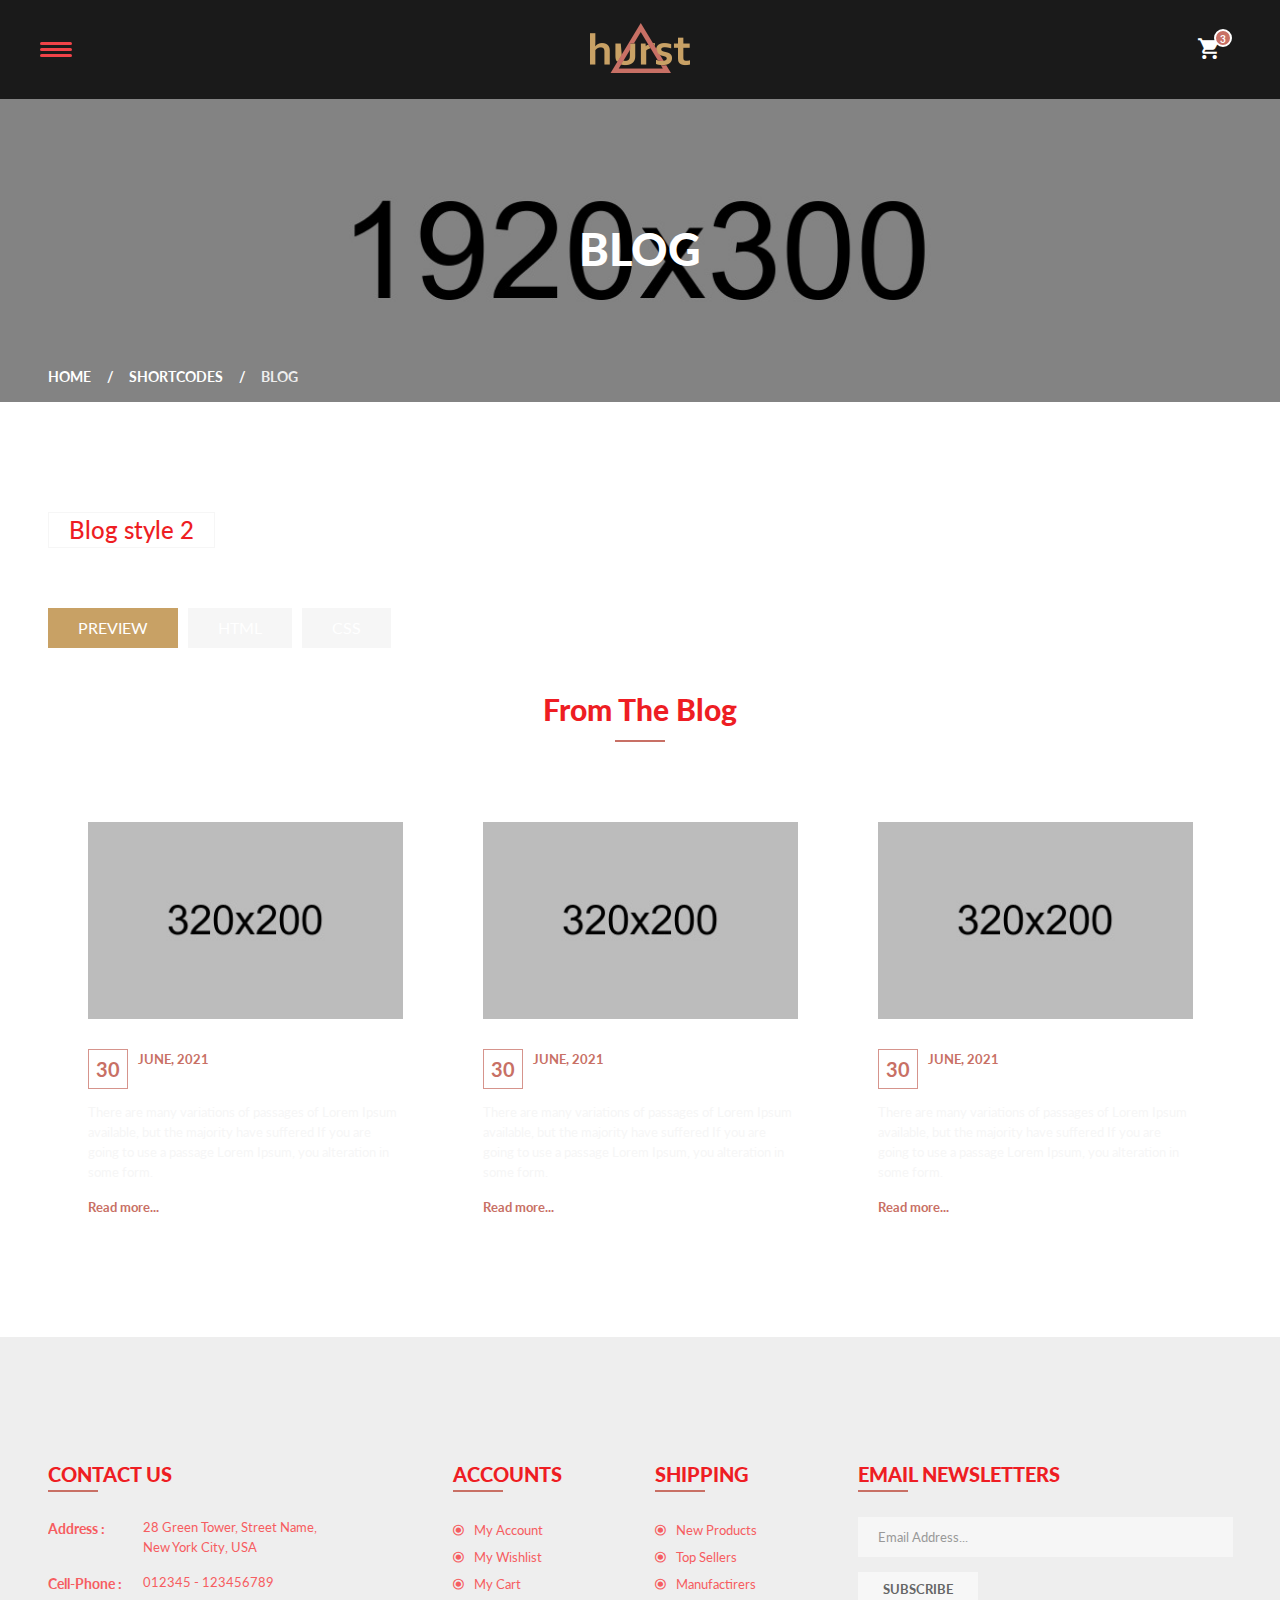
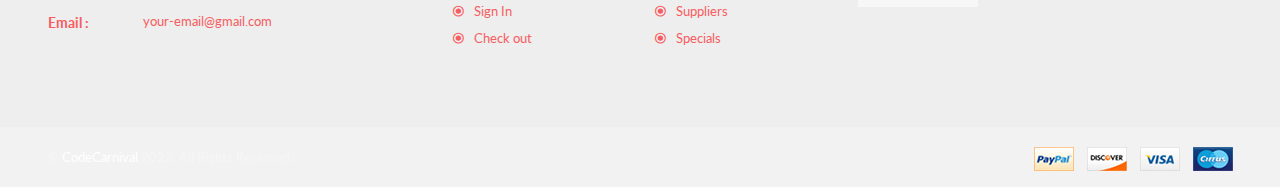
<file: elements-blog-2.html>
<!doctype html>
<html class="no-js" lang="en">
    <head>
        <meta charset="utf-8">
        <meta http-equiv="x-ua-compatible" content="ie=edge">
        <title>Hurst Furniture Template</title>
        <meta name="description" content="Hurst – Furniture Store eCommerce HTML Template is a clean and elegant design – suitable for selling flower, cookery, accessories, fashion, high fashion, accessories, digital, kids, watches, jewelries, shoes, kids, furniture, sports….. It has a fully responsive width adjusts automatically to any screen size or resolution.">
        <meta name="viewport" content="width=device-width, initial-scale=1">

        <link rel="shortcut icon" type="image/x-icon" href="img/favicon.ico">
        <!-- Place favicon.ico in the root directory -->
        
        <!-- Google Font -->
        <link href='https://fonts.googleapis.com/css?family=Lato:400,700,900' rel='stylesheet' type='text/css'>
        <link href='https://fonts.googleapis.com/css?family=Bree+Serif' rel='stylesheet' type='text/css'>

        <!-- all css here -->
        <!-- bootstrap v3.3.6 css -->
        <link rel="stylesheet" href="css/bootstrap.min.css">
        <!-- animate css -->
        <link rel="stylesheet" href="css/animate.min.css">
        <!-- jquery-ui.min css -->
        <link rel="stylesheet" href="css/jquery-ui.min.css">
        <!-- meanmenu css -->
        <link rel="stylesheet" href="css/meanmenu.min.css">
        <!-- nivo-slider css -->
        <link rel="stylesheet" href="lib/css/nivo-slider.css">
        <link rel="stylesheet" href="lib/css/preview.css">
        <!-- slick css -->
        <link rel="stylesheet" href="css/slick.min.css">
        <!-- lightbox css -->
        <link rel="stylesheet" href="css/lightbox.min.css">
        <!-- material-design-iconic-font css -->
        <link rel="stylesheet" href="css/material-design-iconic-font.css">
        <!-- All common css of theme -->
        <link rel="stylesheet" href="css/default.css">
        <!-- style css -->
        <link rel="stylesheet" href="style.min.css">
        <!-- shortcode css -->
        <link rel="stylesheet" href="css/shortcode.css">
        <!-- responsive css -->
        <link rel="stylesheet" href="css/responsive.css">
        <!-- modernizr css -->
        <script src="js/vendor/modernizr-3.11.2.min.js"></script>
    </head>
    <body>  
        <!-- WRAPPER START -->
        <div class="wrapper bg-white">

            <!-- HEADER-AREA START -->
            <header id="sticky-menu" class="header header-2">
                <div class="header-area">
                    <div class="container-fluid">
                        <div class="row">
                            <div class="col-md-4 offset-md-4 col-7">
                                <div class="logo text-md-center">
                                    <a href="index.html"><img src="img/logo/logo.png" alt="" /></a>
                                </div>
                            </div>
                            <div class="col-md-4 col-5">
                                <div class="mini-cart text-end">
                                    <ul>
                                        <li>
                                            <a class="cart-icon" href="#">
                                                <i class="zmdi zmdi-shopping-cart"></i>
                                                <span>3</span>
                                            </a>
                                            <div class="mini-cart-brief text-left">
                                                <div class="cart-items">
                                                    <p class="mb-0">You have <span>03 items</span> in your shopping bag</p>
                                                </div>
                                                <div class="all-cart-product clearfix">
                                                    <div class="single-cart clearfix">
                                                        <div class="cart-photo">
                                                            <a href="#"><img src="img/cart/1.jpg" alt="" /></a>
                                                        </div>
                                                        <div class="cart-info">
                                                            <h5><a href="#">dummy product name</a></h5>
                                                            <p class="mb-0">Price : $ 100.00</p>
                                                            <p class="mb-0">Qty : 02 </p>
                                                            <span class="cart-delete"><a href="#"><i class="zmdi zmdi-close"></i></a></span>
                                                        </div>
                                                    </div>
                                                    <div class="single-cart clearfix">
                                                        <div class="cart-photo">
                                                            <a href="#"><img src="img/cart/2.jpg" alt="" /></a>
                                                        </div>
                                                        <div class="cart-info">
                                                            <h5><a href="#">dummy product name</a></h5>
                                                            <p class="mb-0">Price : $ 300.00</p>
                                                            <p class="mb-0">Qty : 01 </p>
                                                            <span class="cart-delete"><a href="#"><i class="zmdi zmdi-close"></i></a></span>
                                                        </div>
                                                    </div>
                                                </div>
                                                <div class="cart-totals">
                                                    <h5 class="mb-0">Total <span class="floatright">$500.00</span></h5>
                                                </div>
                                                <div class="cart-bottom  clearfix">
                                                    <a href="cart.html" class="button-one floatleft text-uppercase" data-text="View cart">View cart</a>
                                                    <a href="checkout.html" class="button-one floatright text-uppercase" data-text="Check out">Check out</a>
                                                </div>
                                            </div>
                                        </li>
                                    </ul>
                                </div>
                            </div>
                        </div>
                    </div>
                </div>
                <!-- MAIN-MENU START -->
                <div class="menu-toggle menu-toggle-2 hamburger hamburger--emphatic d-none d-md-block">
                    <div class="hamburger-box">
                        <div class="hamburger-inner"></div>
                    </div>
                </div>
                <div class="main-menu  d-none d-md-block">
<nav>
                        <ul>
                            <li><a href="index.html">home</a>
                                <div class="sub-menu menu-scroll">
                                    <ul>
                                        <li class="menu-title">Page's</li>
                                        <li><a href="index.html">Home Version 1</a></li>
                                        <li><a href="index-2.html">Home Version 2</a></li>
                                    </ul>
                                </div>
                            </li>
                            <li><a href="shop.html">products</a>
                                <div class="mega-menu menu-scroll">
                                    <div class="table">
                                        <div class="table-cell">
                                            <div class="half-width">
                                                <ul>
                                                    <li class="menu-title">best brands</li>
                                                    <li><a href="#">henning koppel</a></li>
                                                    <li><a href="#">jehs + Laub</a></li>
                                                    <li><a href="#">vicke lindstrand</a></li>
                                                    <li><a href="#">don chadwick</a></li>
                                                    <li><a href="#">akiko kuwahata</a></li>
                                                    <li><a href="#">barbro berlin</a></li>
                                                    <li><a href="#">cecilia hall</a></li>
                                                    <li><a href="#">don chadwick</a></li>
                                                </ul>
                                            </div>
                                            <div class="half-width">
                                                <ul>
                                                    <li class="menu-title">popular brands</li>
                                                    <li><a href="#">akiko kuwahata</a></li>
                                                    <li><a href="#">barbro berlin</a></li>
                                                    <li><a href="#">cecilia hall</a></li>
                                                    <li><a href="#">don chadwick</a></li>
                                                    <li><a href="#">henning koppel</a></li>
                                                    <li><a href="#">jehs + Laub</a></li>
                                                    <li><a href="#">vicke lindstrand</a></li>
                                                    <li><a href="#">don chadwick</a></li>
                                                </ul>
                                            </div>
                                            <div class="full-width">
                                                <div class="mega-menu-img">
                                                    <a href="single-product.html"><img src="img/megamenu/1.jpg" alt="" /></a>
                                                </div>
                                            </div>
                                            <div class="pb-80"></div>
                                        </div>
                                    </div>
                                </div>
                            </li>
                            <li><a href="#">Shortcodes</a>
                                <div class="sub-menu menu-scroll">
                                    <ul>
                                        <li class="menu-title">Shortcodes</li>
                                        <li><a href="elements-accordions.html">Accordion</a></li>
                                        <li><a href="elements-toggles.html">Toggles</a></li>
                                        <li><a href="elements-tab.html">Tab</a></li>
                                        <li><a href="elements-product-tab.html">Product Tab</a></li>
                                        <li><a href="elements-product-tab-2.html">Product Tab 2</a></li>
                                        <li><a href="elements-carousel.html">product carousel</a></li>
                                        <li><a href="elements-carousel-2.html">product carousel 2</a></li>
                                        <li><a href="elements-featured-product.html">Featured Product</a></li>
                                        <li><a href="elements-featured-product-2.html">Featured Product 2</a></li>
                                        <li><a href="elements-button.html">Button</a></li>
                                        <li><a href="elements-table.html">Table</a></li>
                                        <li><a href="elements-progress-bars.html">Progress Bar</a></li>
                                        <li><a href="elements-blog.html">Blog</a></li>
                                        <li><a href="elements-blog-2.html">Blog - 2</a></li>
                                        <li><a href="elements-team.html">Team</a></li>
                                        <li><a href="elements-footer.html">Footer</a></li>
                                        <li><a href="elements-footer-2.html">Footer 2</a></li>
                                        <li><a href="elements-map.html">Map</a></li>
                                    </ul>
                                </div>
                            </li>
                            <li><a href="shop-sidebar.html">accesories</a></li>
                            <li><a href="shop-list.html">lookbook</a></li>
                            <li><a href="blog.html">blog</a></li>
                            <li><a href="#">pages</a>
                                <div class="sub-menu menu-scroll">
                                    <ul>
                                        <li class="menu-title">Page's</li>
                                        <li><a href="shop.html">Shop</a></li>
                                        <li><a href="shop-sidebar.html">Shop Sidebar</a></li>
                                        <li><a href="shop-grid-right-sidebar.html">Shop Right Sidebar</a></li>
                                        <li><a href="shop-list.html">Shop List</a></li>
                                        <li><a href="shop-list-right-sidebar.html">Shop List right sidebar</a></li>
                                        <li><a href="single-product.html">Single Product</a></li>
                                        <li><a href="single-product-sidebar.html">Single Product Sidebar</a></li>
                                        <li><a href="cart.html">Shopping Cart</a></li>
                                        <li><a href="wishlist.html">Wishlist</a></li>
                                        <li><a href="checkout.html">Checkout</a></li>
                                        <li><a href="order.html">Order</a></li>
                                        <li><a href="login.html">login / Registration</a></li>
                                        <li><a href="my-account.html">My Account</a></li>
                                        <li><a href="404.html">404</a></li>
                                        <li><a href="blog.html">Blog</a></li>
                                        <li><a href="single-blog.html">Single Blog</a></li>
                                        <li><a href="single-blog-sidebar.html">Single Blog Sidebar</a></li>
                                        <li><a href="about.html">About Us</a></li>
                                        <li><a href="contact.html">Contact</a></li>
                                    </ul>
                                </div>
                            </li>
                            <li><a href="about.html">about us</a></li>
                            <li><a href="contact.html">contact</a></li>
                        </ul>
                    </nav>
                </div>
                <!-- MAIN-MENU END -->
            </header>
            <!-- HEADER-AREA END -->
            <!-- Mobile-menu start -->
            <div class="mobile-menu-area">
                <div class="container-fluid">
                    <div class="row">
                        <div class="col-xs-12 d-block d-md-none">
                            <div class="mobile-menu">
                                <nav id="dropdown">
                                    <ul>
                                        <li><a href="index.html">home</a>
                                            <ul>
                                                <li><a href="index.html">Home Version 1</a></li>
                                                <li><a href="index-2.html">Home Version 2</a></li>
                                            </ul>
                                        </li>
                                        <li><a href="shop.html">products</a></li>
                                        <li><a href="shop-sidebar.html">accesories</a></li>
                                        <li><a href="shop-list.html">lookbook</a></li>
                                        <li><a href="blog.html">blog</a></li>
                                        <li><a href="#">pages</a>
                                            <ul>
                                                <li><a href="shop.html">Shop</a></li>
                                                <li><a href="shop-sidebar.html">Shop Sidebar</a></li>
                                                <li><a href="shop-list.html">Shop List</a></li>
                                                <li><a href="single-product.html">Single Product</a></li>
                                                <li><a href="single-product-sidebar.html">Single Product Sidebar</a></li>
                                                <li><a href="cart.html">Shopping Cart</a></li>
                                                <li><a href="wishlist.html">Wishlist</a></li>
                                                <li><a href="checkout.html">Checkout</a></li>
                                                <li><a href="order.html">Order</a></li>
                                                <li><a href="login.html">login / Registration</a></li>
                                                <li><a href="my-account.html">My Account</a></li>
                                                <li><a href="404.html">404</a></li>
                                                <li><a href="blog.html">Blog</a></li>
                                                <li><a href="single-blog.html">Single Blog</a></li>
                                                <li><a href="single-blog-sidebar.html">Single Blog Sidebar</a></li>
                                                <li><a href="about.html">About Us</a></li>
                                                <li><a href="contact.html">Contact</a></li>
                                            </ul>
                                        </li>
                                        <li><a href="about.html">about us</a></li>
                                        <li><a href="contact.html">contact</a></li>
                                    </ul>
                                </nav>
                            </div>
                        </div>
                    </div>
                </div>
            </div>
            <!-- Mobile-menu end -->
            <!-- HEADING-BANNER START -->
            <div class="heading-banner-area overlay-bg">
                <div class="container">
                    <div class="row">
                        <div class="col-md-12">
                            <div class="heading-banner">
                                <div class="heading-banner-title">
                                    <h2>Blog</h2>
                                </div>
                                <div class="breadcumbs pb-15">
                                    <ul>
                                        <li><a href="index.html">Home</a></li>
                                        <li><a href="#">Shortcodes</a></li>
                                        <li>Blog</li>
                                    </ul>
                                </div>
                            </div>
                        </div>
                    </div>
                </div>
            </div>
            <!-- HEADING-BANNER END -->
            <!-- ELEMENTS-TAB START -->
            <div class="elements-tab  pt-80 pb-80">
                <div class="container">
                    <div class="row">                   
                        <div class="col-12">
                            <div class="elements-section-title mb-30 mt-30">
                                <h2>Blog style 2 </h2>
                            </div>
                        </div>
                    </div>
                </div>               
                <!-- BLGO-AREA START -->
                <div class="blog-area blog-2 pt-30">
                    <div class="container">
                        <div class="row">
                            <div class="col-md-12">
                                <!-- element menu start -->
                                <div class="pb-30">
                                    <!-- Nav tabs -->
                                    <ul class="nav elements-menu">
                                        <li><a class="active" href="#elements-preview-3" data-bs-toggle="tab">PREVIEW</a></li>
                                        <li><a href="#elements-html-3"  data-bs-toggle="tab">HTML</a></li>
                                        <li><a href="#elements-css-3" data-bs-toggle="tab">CSS</a></li>
                                    </ul>
                                </div>
                                <!-- element menu end -->
                            </div>
                        </div>
                        <!-- Tab panes -->
                        <div class="tab-content row">
                            <div class="tab-pane active" id="elements-preview-3">
                                <!-- Section-title start -->
                                <div class="row">
                                    <div class="col-lg-12">
                                        <div class="section-title text-center">
                                            <h2 class="title-border">From The Blog</h2>
                                        </div>
                                    </div>
                                </div>
                                <!-- Section-title end -->
                                <div class="row">
                                    <!-- Single-blog start -->
                                    <div class="col-xl-4 col-md-6">
                                        <div class="single-blog mt-30">
                                            <div class="blog-photo">
                                                <a href="#"><img src="img/blog/3.jpg" alt="" /></a>
                                                <div class="like-share text-center fix">
                                                    <a href="#"><i class="zmdi zmdi-favorite"></i><span>89 Like</span></a>
                                                    <a href="#"><i class="zmdi zmdi-comments"></i><span>59 Comments</span></a>
                                                    <a href="#"><i class="zmdi zmdi-share"></i><span>29 Share</span></a>
                                                </div>
                                            </div>
                                            <div class="blog-info"> 
                                                <div class="post-meta fix">
                                                    <div class="post-date floatleft"><span class="text-dark-red">30</span></div>
                                                    <div class="post-year floatleft">
                                                        <p class="text-uppercase text-dark-red mb-0">June, 2021</p>
                                                        <h4 class="post-title"><a href="#" tabindex="0">Farniture drawing 2021</a></h4>
                                                    </div>
                                                </div>
                                                <p>There are many variations of passages of Lorem Ipsum available, but the majority have suffered If you are going to use a passage  Lorem Ipsum, you alteration in some form.</p>
                                                <a href="#" class="button-2 text-dark-red">Read more...</a>
                                            </div>
                                        </div>
                                    </div>
                                    <!-- Single-blog end -->
                                    <!-- Single-blog start -->
                                    <div class="col-xl-4 col-md-6">
                                        <div class="single-blog mt-30">
                                            <div class="blog-photo">
                                                <a href="#"><img src="img/blog/4.jpg" alt="" /></a>
                                                <div class="like-share text-center fix">
                                                    <a href="#"><i class="zmdi zmdi-favorite"></i><span>89 Like</span></a>
                                                    <a href="#"><i class="zmdi zmdi-comments"></i><span>59 Comments</span></a>
                                                    <a href="#"><i class="zmdi zmdi-share"></i><span>29 Share</span></a>
                                                </div>
                                            </div>
                                            <div class="blog-info"> 
                                                <div class="post-meta fix">
                                                    <div class="post-date floatleft"><span class="text-dark-red">30</span></div>
                                                    <div class="post-year floatleft">
                                                        <p class="text-uppercase text-dark-red mb-0">June, 2021</p>
                                                        <h4 class="post-title"><a href="#" tabindex="0">Farniture drawing 2021</a></h4>
                                                    </div>
                                                </div>
                                                <p>There are many variations of passages of Lorem Ipsum available, but the majority have suffered If you are going to use a passage  Lorem Ipsum, you alteration in some form.</p>
                                                <a href="#" class="button-2 text-dark-red">Read more...</a>
                                            </div>
                                        </div>
                                    </div>
                                    <!-- Single-blog end -->
                                    <!-- Single-blog start -->
                                    <div class="col-xl-4 col-md-6">
                                        <div class="single-blog mt-30">
                                            <div class="blog-photo">
                                                <a href="#"><img src="img/blog/5.jpg" alt="" /></a>
                                                <div class="like-share text-center fix">
                                                    <a href="#"><i class="zmdi zmdi-favorite"></i><span>89 Like</span></a>
                                                    <a href="#"><i class="zmdi zmdi-comments"></i><span>59 Comments</span></a>
                                                    <a href="#"><i class="zmdi zmdi-share"></i><span>29 Share</span></a>
                                                </div>
                                            </div>
                                            <div class="blog-info"> 
                                                <div class="post-meta fix">
                                                    <div class="post-date floatleft"><span class="text-dark-red">30</span></div>
                                                    <div class="post-year floatleft">
                                                        <p class="text-uppercase text-dark-red mb-0">June, 2021</p>
                                                        <h4 class="post-title"><a href="#" tabindex="0">Farniture drawing 2021</a></h4>
                                                    </div>
                                                </div>
                                                <p>There are many variations of passages of Lorem Ipsum available, but the majority have suffered If you are going to use a passage  Lorem Ipsum, you alteration in some form.</p>
                                                <a href="#" class="button-2 text-dark-red">Read more...</a>
                                            </div>
                                        </div>
                                    </div>
                                    <!-- Single-blog end -->
                                </div>
                            </div>
                            <div class="tab-pane" id="elements-html-3"> 
<figure class="highlight">
<pre>
<code>
    &lt;!-- Section-title start --&gt;
    &lt;div class="row"&gt;
    &lt;div class="col-lg-12"&gt;
    &lt;div class="section-title text-center"&gt;
    &lt;h2 class="title-border"&gt;From The Blog&lt;/h2&gt;
    &lt;/div&gt;
    &lt;/div&gt;
    &lt;/div&gt;
    &lt;!-- Section-title end --&gt;
    &lt;div class="row"&gt;
    &lt;!-- Single-blog start --&gt;
    &lt;div class="col-lg-4 col-md-6"&gt;
    &lt;div class="single-blog mt-30"&gt;
    &lt;div class="blog-photo"&gt;
    &lt;a href="#"&gt;&lt;img src="img/blog/3.jpg" alt="" /&gt;&lt;/a&gt;
    &lt;div class="like-share text-center fix"&gt;
    &lt;a href="#"&gt;&lt;i class="zmdi zmdi-favorite"&gt;&lt;/i&gt;&lt;span&gt;89 Like&lt;/span&gt;&lt;/a&gt;
    &lt;a href="#"&gt;&lt;i class="zmdi zmdi-comments"&gt;&lt;/i&gt;&lt;span&gt;59 Comments&lt;/span&gt;&lt;/a&gt;
    &lt;a href="#"&gt;&lt;i class="zmdi zmdi-share"&gt;&lt;/i&gt;&lt;span&gt;29 Share&lt;/span&gt;&lt;/a&gt;
    &lt;/div&gt;
    &lt;/div&gt;
    &lt;div class="blog-info"&gt;
    &lt;div class="post-meta fix"&gt;
    &lt;div class="post-date floatleft"&gt;&lt;span class="text-dark-red"&gt;30&lt;/span&gt;&lt;/div&gt;
    &lt;div class="post-year floatleft"&gt;
    &lt;p class="text-uppercase text-dark-red mb-0"&gt;June, 2021&lt;/p&gt;
    &lt;h4 class="post-title"&gt;&lt;a href="#" tabindex="0"&gt;Farniture drawing 2021&lt;/a&gt;&lt;/h4&gt;
    &lt;/div&gt;
    &lt;/div&gt;
    &lt;p&gt;There are many variations of passages of Lorem Ipsum available, but the majority have suffered If you are going to use a passage  Lorem Ipsum, you alteration in some form.&lt;/p&gt;
    &lt;a href="#" class="button-2 text-dark-red"&gt;Read more...&lt;/a&gt;
    &lt;/div&gt;
    &lt;/div&gt;
    &lt;/div&gt;
    &lt;!-- Single-blog end --&gt;
    &lt;!-- Single-blog start --&gt;
    &lt;div class="col-lg-4 col-md-6"&gt;
    &lt;div class="single-blog mt-30"&gt;
    &lt;div class="blog-photo"&gt;
    &lt;a href="#"&gt;&lt;img src="img/blog/4.jpg" alt="" /&gt;&lt;/a&gt;
    &lt;div class="like-share text-center fix"&gt;
    &lt;a href="#"&gt;&lt;i class="zmdi zmdi-favorite"&gt;&lt;/i&gt;&lt;span&gt;89 Like&lt;/span&gt;&lt;/a&gt;
    &lt;a href="#"&gt;&lt;i class="zmdi zmdi-comments"&gt;&lt;/i&gt;&lt;span&gt;59 Comments&lt;/span&gt;&lt;/a&gt;
    &lt;a href="#"&gt;&lt;i class="zmdi zmdi-share"&gt;&lt;/i&gt;&lt;span&gt;29 Share&lt;/span&gt;&lt;/a&gt;
    &lt;/div&gt;
    &lt;/div&gt;
    &lt;div class="blog-info"&gt;
    &lt;div class="post-meta fix"&gt;
    &lt;div class="post-date floatleft"&gt;&lt;span class="text-dark-red"&gt;30&lt;/span&gt;&lt;/div&gt;
    &lt;div class="post-year floatleft"&gt;
    &lt;p class="text-uppercase text-dark-red mb-0"&gt;June, 2021&lt;/p&gt;
    &lt;h4 class="post-title"&gt;&lt;a href="#" tabindex="0"&gt;Farniture drawing 2021&lt;/a&gt;&lt;/h4&gt;
    &lt;/div&gt;
    &lt;/div&gt;
    &lt;p&gt;There are many variations of passages of Lorem Ipsum available, but the majority have suffered If you are going to use a passage  Lorem Ipsum, you alteration in some form.&lt;/p&gt;
    &lt;a href="#" class="button-2 text-dark-red"&gt;Read more...&lt;/a&gt;
    &lt;/div&gt;
    &lt;/div&gt;
    &lt;/div&gt;
    &lt;!-- Single-blog end --&gt;
    &lt;!-- Single-blog start --&gt;
    &lt;div class="col-lg-4 col-md-6"&gt;
    &lt;div class="single-blog mt-30"&gt;
    &lt;div class="blog-photo"&gt;
    &lt;a href="#"&gt;&lt;img src="img/blog/5.jpg" alt="" /&gt;&lt;/a&gt;
    &lt;div class="like-share text-center fix"&gt;
    &lt;a href="#"&gt;&lt;i class="zmdi zmdi-favorite"&gt;&lt;/i&gt;&lt;span&gt;89 Like&lt;/span&gt;&lt;/a&gt;
    &lt;a href="#"&gt;&lt;i class="zmdi zmdi-comments"&gt;&lt;/i&gt;&lt;span&gt;59 Comments&lt;/span&gt;&lt;/a&gt;
    &lt;a href="#"&gt;&lt;i class="zmdi zmdi-share"&gt;&lt;/i&gt;&lt;span&gt;29 Share&lt;/span&gt;&lt;/a&gt;
    &lt;/div&gt;
    &lt;/div&gt;
    &lt;div class="blog-info"&gt;
    &lt;div class="post-meta fix"&gt;
    &lt;div class="post-date floatleft"&gt;&lt;span class="text-dark-red"&gt;30&lt;/span&gt;&lt;/div&gt;
    &lt;div class="post-year floatleft"&gt;
    &lt;p class="text-uppercase text-dark-red mb-0"&gt;June, 2021&lt;/p&gt;
    &lt;h4 class="post-title"&gt;&lt;a href="#" tabindex="0"&gt;Farniture drawing 2021&lt;/a&gt;&lt;/h4&gt;
    &lt;/div&gt;
    &lt;/div&gt;
    &lt;p&gt;There are many variations of passages of Lorem Ipsum available, but the majority have suffered If you are going to use a passage  Lorem Ipsum, you alteration in some form.&lt;/p&gt;
    &lt;a href="#" class="button-2 text-dark-red"&gt;Read more...&lt;/a&gt;
    &lt;/div&gt;
    &lt;/div&gt;
    &lt;/div&gt;
    &lt;!-- Single-blog end --&gt;
    &lt;/div&gt;
</code>
</pre>
</figure>                                     
                            </div>
                            <div class="tab-pane" id="elements-css-3">
<figure class="highlight">
<pre>
<code>
    .single-blog { transition: all 0.5s ease 0s;}
    .post-date {
    border: 1px solid #d6948c;
    height: 40px;
    line-height: 38px;
    text-align: center;
    width: 40px;
    }
    .post-date span {
    font-size: 20px;
    font-weight: 700;
    }
    .post-year { padding-left: 10px;}
    .post-year p {font-weight: 700;}
    .like-share {padding: 12px 0;}
    .like-share a {
    color: #999;
    float: left;
    font-size: 12px;
    line-height: 14px;
    margin-right: 20px;
    }
    .like-share a:hover { color: #c87065;}
    .like-share a:last-child { margin-right: 0;}
    .like-share a i { padding: 0 8px 0 2px;}
    .blog-photo { overflow: hidden;}
    .single-blog:hover .blog-photo img { transform: scale(1.1);}
    .blog-photo img {
    width: 100%;
    transition: all 0.5s ease 0s;
    }
    .blog-photo a { display: block;}
    .blog-2 .single-blog {
    background: #fff none repeat scroll 0 0;
    padding: 25px;
    }
    .blog-2 .blog-photo { position: relative;}
    .blog-2 .like-share {
    background: rgba(255, 255, 255, 0.8) none repeat scroll 0 0;
    bottom: -40px;
    position: absolute;
    transition: all 0.3s ease 0s;
    visibility: hidden;
    width: 100%;
    }
    .blog-2 .like-share a {
    color: #444;
    display: inline-block;
    float: none;
    }
    .blog-2 .like-share a:hover { color: #c87065;}
    .blog-2 .post-meta { padding: 30px 0 10px;}
    .blog-2 .single-blog:hover { box-shadow: 1px 25px 54px rgba(0, 0, 0, 0.12);}
    .blog-2 .single-blog:hover .blog-photo img { transform: none;}
    .blog-2 .single-blog:hover .like-share {
    bottom: 0;
    visibility: visible;
    }
</code>
</pre>
</figure> 
                            </div>                             
                        </div> 
                    </div>
                </div>
                <!-- BLGO-AREA END -->
            </div>
            <!-- ELEMENTS-TAB END -->
            <!-- FOOTER START -->
            <footer>
                <!-- Footer-area start -->
                <div class="footer-area footer-2">
                    <div class="container">
                        <div class="row">
                            <div class="col-lg-4 col-md-6">
                                <div class="single-footer">
                                    <h3 class="footer-title  title-border">Contact Us</h3>
                                    <ul class="footer-contact">
                                        <li><span>Address :</span>28 Green Tower, Street Name,<br>New York City, USA</li>
                                        <li><span>Cell-Phone :</span>012345 - 123456789</li>
                                        <li><span>Email :</span>your-email@gmail.com</li>
                                    </ul>
                                </div>
                            </div>
                            <div class="col-lg-2 col-md-3 col-sm-6">
                                <div class="single-footer">
                                    <h3 class="footer-title  title-border">accounts</h3>
                                    <ul class="footer-menu">
                                        <li><a href="my-account.html"><i class="zmdi zmdi-dot-circle"></i>My Account</a></li>
                                        <li><a href="wishlist.html"><i class="zmdi zmdi-dot-circle"></i>My Wishlist</a></li>
                                        <li><a href="cart.html"><i class="zmdi zmdi-dot-circle"></i>My Cart</a></li>
                                        <li><a href="login.html"><i class="zmdi zmdi-dot-circle"></i>Sign In</a></li>
                                        <li><a href="checkout.html"><i class="zmdi zmdi-dot-circle"></i>Check out</a></li>
                                    </ul>
                                </div>
                            </div>
                            <div class="col-lg-2 col-md-3 col-sm-6">
                                <div class="single-footer">
                                    <h3 class="footer-title  title-border">shipping</h3>
                                    <ul class="footer-menu">
                                        <li><a href="#"><i class="zmdi zmdi-dot-circle"></i>New Products</a></li>
                                        <li><a href="#"><i class="zmdi zmdi-dot-circle"></i>Top Sellers</a></li>
                                        <li><a href="#"><i class="zmdi zmdi-dot-circle"></i>Manufactirers</a></li>
                                        <li><a href="#"><i class="zmdi zmdi-dot-circle"></i>Suppliers</a></li>
                                        <li><a href="#"><i class="zmdi zmdi-dot-circle"></i>Specials</a></li>
                                    </ul>
                                </div>
                            </div>
                            <div class="col-lg-4 col-md-6">
                                <div class="single-footer newsletter-item">
                                    <h3 class="footer-title  title-border">Email Newsletters</h3>
                                    <div class="footer-subscribe">
                                        <form action="#">
                                            <input type="text" name="email" placeholder="Email Address..." />
                                            <button class="button-one submit-btn-4" type="submit" data-text="Subscribe">Subscribe</button>
                                        </form>
                                    </div>
                                </div>
                            </div>
                        </div>
                    </div>
                </div>
                <!-- Footer-area end -->
                <!-- Copyright-area start -->
                <div class="copyright-area copyright-2">
                    <div class="container">
                        <div class="row">
                            <div class="col-md-6">
                                <div class="copyright">
                                    <p class="mb-0">&copy; <a href="https://themeforest.net/user/codecarnival/portfolio" target="_blank">CodeCarnival </a> 2022. All Rights Reserved.</p>
                                </div>
                            </div>
                            <div class="col-md-6">
                                <div class="payment  text-md-end">
                                    <a href="#"><img src="img/payment/1.png" alt="" /></a>
                                    <a href="#"><img src="img/payment/2.png" alt="" /></a>
                                    <a href="#"><img src="img/payment/3.png" alt="" /></a>
                                    <a href="#"><img src="img/payment/4.png" alt="" /></a>
                                </div>
                            </div>
                        </div>
                    </div>
                </div>
                <!-- Copyright-area start -->
            </footer>
            <!-- FOOTER END -->
            
        </div>
        <!-- WRAPPER END -->

        <!-- all js here -->
        <!-- jquery latest version -->
        <script src="js/vendor/jquery-3.6.0.min.js"></script>
		<script src="js/vendor/jquery-migrate-3.3.2.min.js"></script>
        <!-- bootstrap js -->
        <script src="js/bootstrap.bundle.min.js"></script>
        <!-- jquery.meanmenu js -->
        <script src="js/jquery.meanmenu.js"></script>
        <!-- slick.min js -->
        <script src="js/slick.min.js"></script>
        <!-- jquery.treeview js -->
        <script src="js/jquery.treeview.js"></script>
        <!-- lightbox.min js -->
        <script src="js/lightbox.min.js"></script>
        <!-- jquery-ui js -->
        <script src="js/jquery-ui.min.js"></script>
        <!-- jquery.nivo.slider js -->
        <script src="lib/js/jquery.nivo.slider.js"></script>
        <script src="lib/home.js"></script>
        <!-- jquery.nicescroll.min js -->
        <script src="js/jquery.nicescroll.min.js"></script>
        <!-- countdon.min js -->
        <script src="js/countdon.min.js"></script>
        <!-- wow js -->
        <script src="js/wow.min.js"></script>
        <!-- plugins js -->
        <script src="js/plugins.js"></script>
        <!-- main js -->
        <script src="js/main.min.js"></script>
    </body>
</html>
</file>
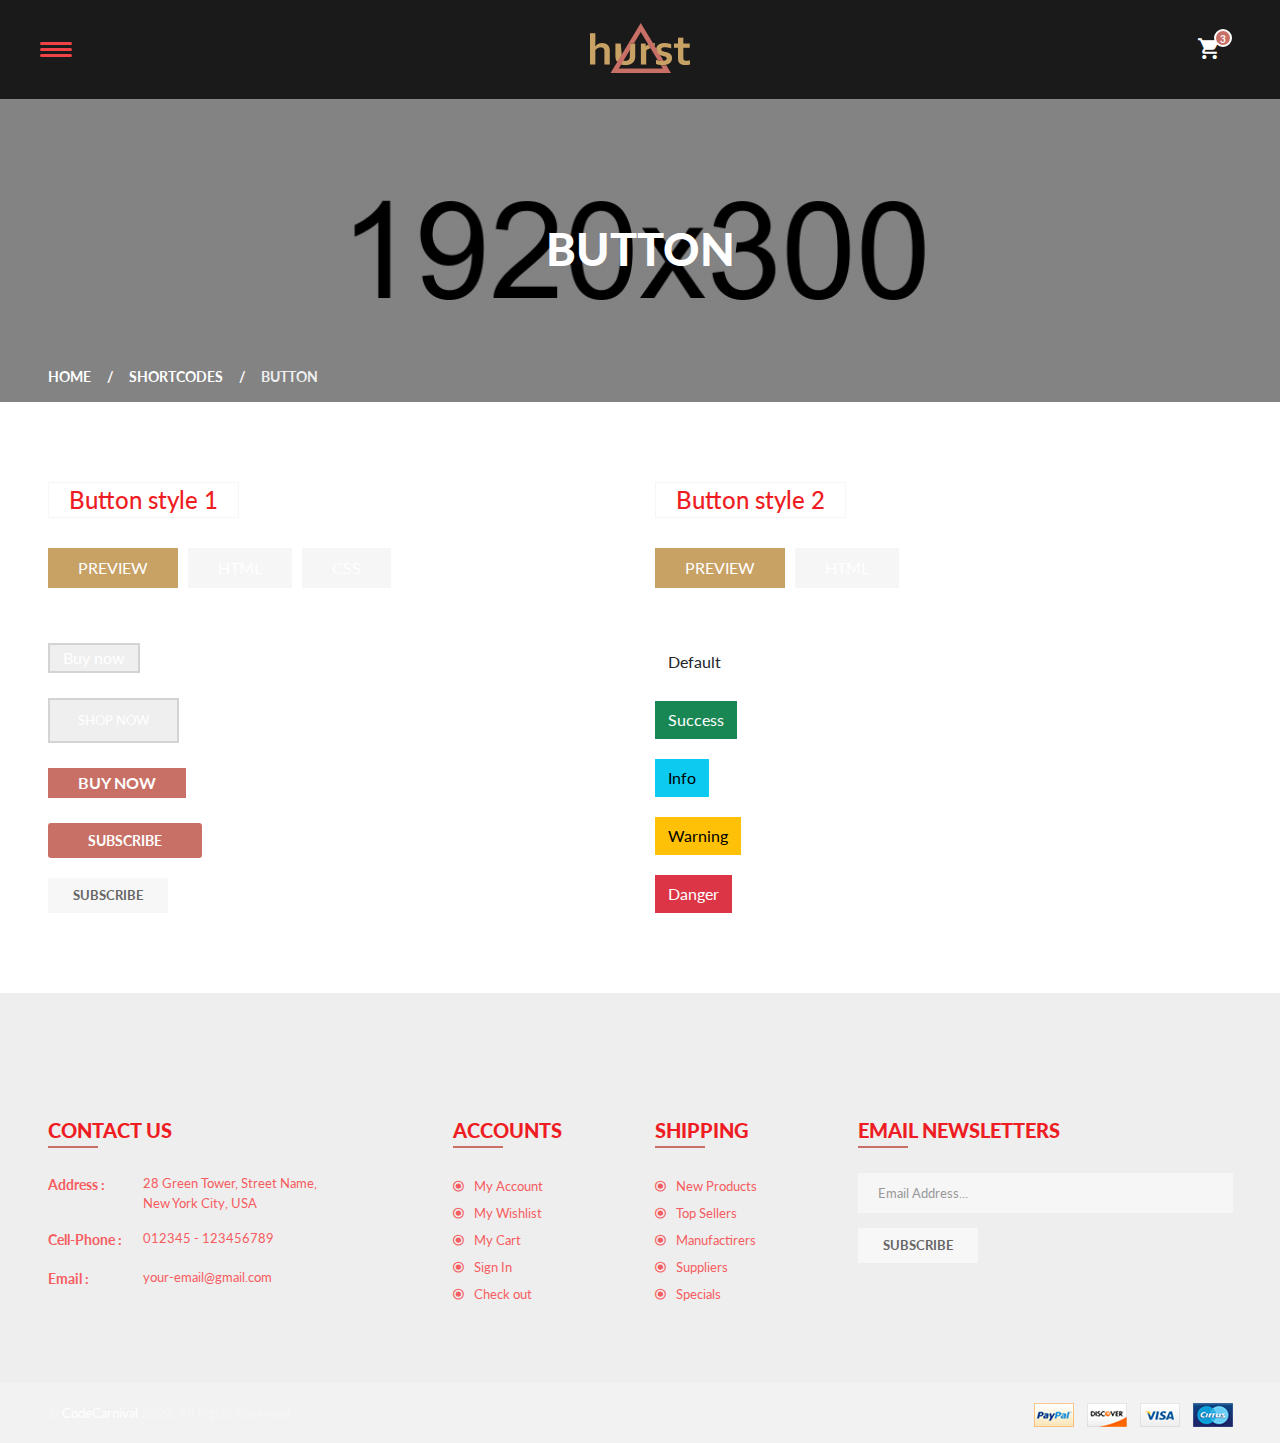
<file: elements-button.html>
<!doctype html>
<html class="no-js" lang="en">
    <head>
        <meta charset="utf-8">
        <meta http-equiv="x-ua-compatible" content="ie=edge">
        <title>Hurst Furniture Template</title>
        <meta name="description" content="Hurst – Furniture Store eCommerce HTML Template is a clean and elegant design – suitable for selling flower, cookery, accessories, fashion, high fashion, accessories, digital, kids, watches, jewelries, shoes, kids, furniture, sports….. It has a fully responsive width adjusts automatically to any screen size or resolution.">
        <meta name="viewport" content="width=device-width, initial-scale=1">

        <link rel="shortcut icon" type="image/x-icon" href="img/favicon.ico">
        <!-- Place favicon.ico in the root directory -->
        
        <!-- Google Font -->
        <link href='https://fonts.googleapis.com/css?family=Lato:400,700,900' rel='stylesheet' type='text/css'>
        <link href='https://fonts.googleapis.com/css?family=Bree+Serif' rel='stylesheet' type='text/css'>

        <!-- all css here -->
        <!-- bootstrap v3.3.6 css -->
        <link rel="stylesheet" href="css/bootstrap.min.css">
        <!-- animate css -->
        <link rel="stylesheet" href="css/animate.min.css">
        <!-- jquery-ui.min css -->
        <link rel="stylesheet" href="css/jquery-ui.min.css">
        <!-- meanmenu css -->
        <link rel="stylesheet" href="css/meanmenu.min.css">
        <!-- nivo-slider css -->
        <link rel="stylesheet" href="lib/css/nivo-slider.css">
        <link rel="stylesheet" href="lib/css/preview.css">
        <!-- slick css -->
        <link rel="stylesheet" href="css/slick.min.css">
        <!-- lightbox css -->
        <link rel="stylesheet" href="css/lightbox.min.css">
        <!-- material-design-iconic-font css -->
        <link rel="stylesheet" href="css/material-design-iconic-font.css">
        <!-- All common css of theme -->
        <link rel="stylesheet" href="css/default.css">
        <!-- style css -->
        <link rel="stylesheet" href="style.min.css">
        <!-- shortcode css -->
        <link rel="stylesheet" href="css/shortcode.css">
        <!-- responsive css -->
        <link rel="stylesheet" href="css/responsive.css">
        <!-- modernizr css -->
        <script src="js/vendor/modernizr-3.11.2.min.js"></script>
    </head>
    <body>  
        <!-- WRAPPER START -->
        <div class="wrapper bg-white">

            <!-- HEADER-AREA START -->
            <header id="sticky-menu" class="header header-2">
                <div class="header-area">
                    <div class="container-fluid">
                        <div class="row">
                            <div class="col-md-4 offset-md-4 col-7">
                                <div class="logo text-md-center">
                                    <a href="index.html"><img src="img/logo/logo.png" alt="" /></a>
                                </div>
                            </div>
                            <div class="col-md-4 col-5">
                                <div class="mini-cart text-end">
                                    <ul>
                                        <li>
                                            <a class="cart-icon" href="#">
                                                <i class="zmdi zmdi-shopping-cart"></i>
                                                <span>3</span>
                                            </a>
                                            <div class="mini-cart-brief text-left">
                                                <div class="cart-items">
                                                    <p class="mb-0">You have <span>03 items</span> in your shopping bag</p>
                                                </div>
                                                <div class="all-cart-product clearfix">
                                                    <div class="single-cart clearfix">
                                                        <div class="cart-photo">
                                                            <a href="#"><img src="img/cart/1.jpg" alt="" /></a>
                                                        </div>
                                                        <div class="cart-info">
                                                            <h5><a href="#">dummy product name</a></h5>
                                                            <p class="mb-0">Price : $ 100.00</p>
                                                            <p class="mb-0">Qty : 02 </p>
                                                            <span class="cart-delete"><a href="#"><i class="zmdi zmdi-close"></i></a></span>
                                                        </div>
                                                    </div>
                                                    <div class="single-cart clearfix">
                                                        <div class="cart-photo">
                                                            <a href="#"><img src="img/cart/2.jpg" alt="" /></a>
                                                        </div>
                                                        <div class="cart-info">
                                                            <h5><a href="#">dummy product name</a></h5>
                                                            <p class="mb-0">Price : $ 300.00</p>
                                                            <p class="mb-0">Qty : 01 </p>
                                                            <span class="cart-delete"><a href="#"><i class="zmdi zmdi-close"></i></a></span>
                                                        </div>
                                                    </div>
                                                </div>
                                                <div class="cart-totals">
                                                    <h5 class="mb-0">Total <span class="floatright">$500.00</span></h5>
                                                </div>
                                                <div class="cart-bottom  clearfix">
                                                    <a href="cart.html" class="button-one floatleft text-uppercase" data-text="View cart">View cart</a>
                                                    <a href="checkout.html" class="button-one floatright text-uppercase" data-text="Check out">Check out</a>
                                                </div>
                                            </div>
                                        </li>
                                    </ul>
                                </div>
                            </div>
                        </div>
                    </div>
                </div>
                <!-- MAIN-MENU START -->
                <div class="menu-toggle menu-toggle-2 hamburger hamburger--emphatic d-none d-md-block">
                    <div class="hamburger-box">
                        <div class="hamburger-inner"></div>
                    </div>
                </div>
                <div class="main-menu  d-none d-md-block">
<nav>
                        <ul>
                            <li><a href="index.html">home</a>
                                <div class="sub-menu menu-scroll">
                                    <ul>
                                        <li class="menu-title">Page's</li>
                                        <li><a href="index.html">Home Version 1</a></li>
                                        <li><a href="index-2.html">Home Version 2</a></li>
                                    </ul>
                                </div>
                            </li>
                            <li><a href="shop.html">products</a>
                                <div class="mega-menu menu-scroll">
                                    <div class="table">
                                        <div class="table-cell">
                                            <div class="half-width">
                                                <ul>
                                                    <li class="menu-title">best brands</li>
                                                    <li><a href="#">henning koppel</a></li>
                                                    <li><a href="#">jehs + Laub</a></li>
                                                    <li><a href="#">vicke lindstrand</a></li>
                                                    <li><a href="#">don chadwick</a></li>
                                                    <li><a href="#">akiko kuwahata</a></li>
                                                    <li><a href="#">barbro berlin</a></li>
                                                    <li><a href="#">cecilia hall</a></li>
                                                    <li><a href="#">don chadwick</a></li>
                                                </ul>
                                            </div>
                                            <div class="half-width">
                                                <ul>
                                                    <li class="menu-title">popular brands</li>
                                                    <li><a href="#">akiko kuwahata</a></li>
                                                    <li><a href="#">barbro berlin</a></li>
                                                    <li><a href="#">cecilia hall</a></li>
                                                    <li><a href="#">don chadwick</a></li>
                                                    <li><a href="#">henning koppel</a></li>
                                                    <li><a href="#">jehs + Laub</a></li>
                                                    <li><a href="#">vicke lindstrand</a></li>
                                                    <li><a href="#">don chadwick</a></li>
                                                </ul>
                                            </div>
                                            <div class="full-width">
                                                <div class="mega-menu-img">
                                                    <a href="single-product.html"><img src="img/megamenu/1.jpg" alt="" /></a>
                                                </div>
                                            </div>
                                            <div class="pb-80"></div>
                                        </div>
                                    </div>
                                </div>
                            </li>
                            <li><a href="#">Shortcodes</a>
                                <div class="sub-menu menu-scroll">
                                    <ul>
                                        <li class="menu-title">Shortcodes</li>
                                        <li><a href="elements-accordions.html">Accordion</a></li>
                                        <li><a href="elements-toggles.html">Toggles</a></li>
                                        <li><a href="elements-tab.html">Tab</a></li>
                                        <li><a href="elements-product-tab.html">Product Tab</a></li>
                                        <li><a href="elements-product-tab-2.html">Product Tab 2</a></li>
                                        <li><a href="elements-carousel.html">product carousel</a></li>
                                        <li><a href="elements-carousel-2.html">product carousel 2</a></li>
                                        <li><a href="elements-featured-product.html">Featured Product</a></li>
                                        <li><a href="elements-featured-product-2.html">Featured Product 2</a></li>
                                        <li><a href="elements-button.html">Button</a></li>
                                        <li><a href="elements-table.html">Table</a></li>
                                        <li><a href="elements-progress-bars.html">Progress Bar</a></li>
                                        <li><a href="elements-blog.html">Blog</a></li>
                                        <li><a href="elements-blog-2.html">Blog - 2</a></li>
                                        <li><a href="elements-team.html">Team</a></li>
                                        <li><a href="elements-footer.html">Footer</a></li>
                                        <li><a href="elements-footer-2.html">Footer 2</a></li>
                                        <li><a href="elements-map.html">Map</a></li>
                                    </ul>
                                </div>
                            </li>
                            <li><a href="shop-sidebar.html">accesories</a></li>
                            <li><a href="shop-list.html">lookbook</a></li>
                            <li><a href="blog.html">blog</a></li>
                            <li><a href="#">pages</a>
                                <div class="sub-menu menu-scroll">
                                    <ul>
                                        <li class="menu-title">Page's</li>
                                        <li><a href="shop.html">Shop</a></li>
                                        <li><a href="shop-sidebar.html">Shop Sidebar</a></li>
                                        <li><a href="shop-grid-right-sidebar.html">Shop Right Sidebar</a></li>
                                        <li><a href="shop-list.html">Shop List</a></li>
                                        <li><a href="shop-list-right-sidebar.html">Shop List right sidebar</a></li>
                                        <li><a href="single-product.html">Single Product</a></li>
                                        <li><a href="single-product-sidebar.html">Single Product Sidebar</a></li>
                                        <li><a href="cart.html">Shopping Cart</a></li>
                                        <li><a href="wishlist.html">Wishlist</a></li>
                                        <li><a href="checkout.html">Checkout</a></li>
                                        <li><a href="order.html">Order</a></li>
                                        <li><a href="login.html">login / Registration</a></li>
                                        <li><a href="my-account.html">My Account</a></li>
                                        <li><a href="404.html">404</a></li>
                                        <li><a href="blog.html">Blog</a></li>
                                        <li><a href="single-blog.html">Single Blog</a></li>
                                        <li><a href="single-blog-sidebar.html">Single Blog Sidebar</a></li>
                                        <li><a href="about.html">About Us</a></li>
                                        <li><a href="contact.html">Contact</a></li>
                                    </ul>
                                </div>
                            </li>
                            <li><a href="about.html">about us</a></li>
                            <li><a href="contact.html">contact</a></li>
                        </ul>
                    </nav>
                </div>
                <!-- MAIN-MENU END -->
            </header>
            <!-- HEADER-AREA END -->
            <!-- Mobile-menu start -->
            <div class="mobile-menu-area">
                <div class="container-fluid">
                    <div class="row">
                        <div class="col-xs-12 d-block d-md-none">
                            <div class="mobile-menu">
                                <nav id="dropdown">
                                    <ul>
                                        <li><a href="index.html">home</a>
                                            <ul>
                                                <li><a href="index.html">Home Version 1</a></li>
                                                <li><a href="index-2.html">Home Version 2</a></li>
                                            </ul>
                                        </li>
                                        <li><a href="shop.html">products</a></li>
                                        <li><a href="shop-sidebar.html">accesories</a></li>
                                        <li><a href="shop-list.html">lookbook</a></li>
                                        <li><a href="blog.html">blog</a></li>
                                        <li><a href="#">pages</a>
                                            <ul>
                                                <li><a href="shop.html">Shop</a></li>
                                                <li><a href="shop-sidebar.html">Shop Sidebar</a></li>
                                                <li><a href="shop-list.html">Shop List</a></li>
                                                <li><a href="single-product.html">Single Product</a></li>
                                                <li><a href="single-product-sidebar.html">Single Product Sidebar</a></li>
                                                <li><a href="cart.html">Shopping Cart</a></li>
                                                <li><a href="wishlist.html">Wishlist</a></li>
                                                <li><a href="checkout.html">Checkout</a></li>
                                                <li><a href="order.html">Order</a></li>
                                                <li><a href="login.html">login / Registration</a></li>
                                                <li><a href="my-account.html">My Account</a></li>
                                                <li><a href="404.html">404</a></li>
                                                <li><a href="blog.html">Blog</a></li>
                                                <li><a href="single-blog.html">Single Blog</a></li>
                                                <li><a href="single-blog-sidebar.html">Single Blog Sidebar</a></li>
                                                <li><a href="about.html">About Us</a></li>
                                                <li><a href="contact.html">Contact</a></li>
                                            </ul>
                                        </li>
                                        <li><a href="about.html">about us</a></li>
                                        <li><a href="contact.html">contact</a></li>
                                    </ul>
                                </nav>
                            </div>
                        </div>
                    </div>
                </div>
            </div>
            <!-- Mobile-menu end -->
            <!-- HEADING-BANNER START -->
            <div class="heading-banner-area overlay-bg">
                <div class="container">
                    <div class="row">
                        <div class="col-md-12">
                            <div class="heading-banner">
                                <div class="heading-banner-title">
                                    <h2>Button</h2>
                                </div>
                                <div class="breadcumbs pb-15">
                                    <ul>
                                        <li><a href="index.html">Home</a></li>
                                        <li><a href="#">Shortcodes</a></li>
                                        <li>Button</li>
                                    </ul>
                                </div>
                            </div>
                        </div>
                    </div>
                </div>
            </div>
            <!-- HEADING-BANNER END -->
            <!-- ELEMENTS-SLIDER START -->
            <div class="elements-sleder  pt-80 pb-80">
                <div class="container">
                    <div class="row">
                       <div class="col-md-6">
                            <div class="elements-section-title mb-30">
                                <h2>Button style 1 </h2>
                            </div>
                            <!-- element menu start -->
                            <div class="pb-30">
                                <!-- Nav tabs -->
                                <ul class="nav elements-menu">
                                    <li><a class="active" href="#elements-preview" data-bs-toggle="tab">PREVIEW</a></li>
                                    <li><a href="#elements-html"  data-bs-toggle="tab">HTML</a></li>
                                    <li><a href="#elements-css" data-bs-toggle="tab">CSS</a></li>
                                </ul>
                            </div>
                            <!-- element menu end -->
                            <!-- Tab panes -->
                            <div class="tab-content">
                                <div class="tab-pane active" id="elements-preview">
                                    <div class="mt-20">
                                       <a data-text="Buy now" class="button-one font-16px" href="#">Buy now</a><br>
                                    </div>

                                    <div class="mt-20">
                                        <a data-text="Shop now" class="button-one style-2 text-uppercase" href="#">Shop now</a><br>
                                    </div>

                                    <div class="mt-20">
                                        <a data-text="Buy now" class="button-one font-16px style-3 text-uppercase" href="#" tabindex="0">Buy now</a><br>
                                    </div>

                                    <div class="mt-20">
                                        <button type="submit" data-text="subscribe" class="submit-button submit-btn-2 button-one">subscribe</button><br>
                                    </div>

                                    <div class="footer-subscribe mt-20">
                                        <button data-text="Subscribe" type="submit" class="button-one submit-btn-4">Subscribe</button><br>
                                    </div>
                                </div>
                                <div class="tab-pane" id="elements-html">   
<figure class="highlight">
<pre>
<code>
    &lt;div class="mt-20"&gt;
    &lt;a data-text="Buy now" class="button-one font-16px" href="#"&gt;Buy now&lt;/a&gt;&lt;br&gt;
    &lt;/div&gt;

    &lt;div class="mt-20"&gt;
    &lt;a data-text="Shop now" class="button-one style-2 text-uppercase" href="#"&gt;Shop now&lt;/a&gt;&lt;br&gt;
    &lt;/div&gt;

    &lt;div class="mt-20"&gt;
    &lt;a data-text="Buy now" class="button-one font-16px style-3 text-uppercase" href="#" tabindex="0"&gt;Buy now&lt;/a&gt;&lt;br&gt;
    &lt;/div&gt;

    &lt;div class="mt-20"&gt;
    &lt;button type="submit" data-text="subscribe" class="submit-button submit-btn-2 button-one"&gt;subscribe&lt;/button&gt;&lt;br&gt;
    &lt;/div&gt;

    &lt;div class="footer-subscribe mt-20"&gt;
    &lt;button data-text="Subscribe" type="submit" class="button-one submit-btn-4"&gt;Subscribe&lt;/button&gt;&lt;br&gt;
    &lt;/div&gt;
</code>
</pre>
</figure>                                                                   
                                </div>
                                <div class="tab-pane" id="elements-css">
<figure class="highlight">
<pre>
<code>
    .button-one {
      background: #efefef none repeat scroll 0 0;
      display: inline-block;
      height: 30px;
      line-height: 30px;
      overflow: hidden;
      padding: 0 15px;
      position: relative;
    }   
    .button-one::before {
      background: #c8a165 none repeat scroll 0 0;
      bottom: 0;
      color: #fff;
      content: attr(data-text);
      left: -100%;
      position: absolute;
      text-align: center;
      top: 0;
      width: 100%;
      visibility: hidden;
      z-index: 11;
    }
    .button-one::after {
      border: 2px solid #d3d3d3;
      bottom: 0;
      content: "";
      left: 0;
      position: absolute;
      top: 0;
      width: 100%;
      z-index: 1;
    }
    .button-one:hover, .button-one:focus, .button-one:active {
      color: #fff;
    }   
    .button-one:hover::before, .button-one:focus::before, .button-one:active::before {
      left: 0;
      visibility: visible;
    }   
    .submit-button.btn-bg-2 {
      background: #C8A165 none repeat scroll 0 0;
    }
    .submit-button.btn-bg-2::before {
      background: #c87065 none repeat scroll 0 0;
    }
    /* Slider */
    .button-one.style-2 {
      height: 45px;
      line-height: 45px;
      padding: 0 30px;
    }
    .button-one.style-3 {
      background: #c87065 none repeat scroll 0 0;
      color: #fff;
      font-weight: 700;
      padding: 0 30px;
    }
    .button-one.style-3::after {
        border: 2px solid #c87065;
    }
    .button-2 {
      font-weight: 700;
    }
    .submit-btn-4::after {
      border: medium none;
    }
</code>
</pre>
</figure>                                
                                </div>                              
                            </div>
                       </div>
                        <div class="col-md-6 mt-30 mt-md-0">
                            <div class="elements-section-title mb-30">
                                <h2>Button style 2 </h2>
                            </div>   
                            <!-- element menu start -->
                            <div class="pb-30">
                                <!-- Nav tabs -->
                                <ul class="nav elements-menu">
                                    <li><a class="active" href="#elements-preview-2" data-bs-toggle="tab">PREVIEW</a></li>
                                    <li><a href="#elements-html-2"  data-bs-toggle="tab">HTML</a></li>
                                </ul>
                            </div>
                            <!-- element menu end -->
                            <!-- Tab panes -->
                            <div class="tab-content">
                                <div class="tab-pane active" id="elements-preview-2">
                                    <div class="mt-20">
                                        <button class="btn btn-default" type="button">Default</button><br>
                                    </div>
                                    <div class="mt-20">
                                        <button class="btn btn-success" type="button">Success</button><br>
                                    </div>
                                    <div class="mt-20">
                                        <button class="btn btn-info" type="button">Info</button><br>
                                    </div>
                                    <div class="mt-20">
                                        <button class="btn btn-warning" type="button">Warning</button><br>
                                    </div>
                                    <div class="mt-20">
                                        <button class="btn btn-danger" type="button">Danger</button><br>
                                    </div>
                                </div>
                                <div class="tab-pane" id="elements-html-2">   
<figure class="highlight">
<pre>
<code>
    &lt;div class="mt-20"&gt;
    &lt;button class="btn btn-default" type="button"&gt;Default&lt;/button&gt;&lt;br&gt;
    &lt;/div&gt;
    &lt;div class="mt-20"&gt;
    &lt;button class="btn btn-success" type="button"&gt;Success&lt;/button&gt;&lt;br&gt;
    &lt;/div&gt;
    &lt;div class="mt-20"&gt;
    &lt;button class="btn btn-info" type="button"&gt;Info&lt;/button&gt;&lt;br&gt;
    &lt;/div&gt;
    &lt;div class="mt-20"&gt;
    &lt;button class="btn btn-warning" type="button"&gt;Warning&lt;/button&gt;&lt;br&gt;
    &lt;/div&gt;
    &lt;div class="mt-20"&gt;
    &lt;button class="btn btn-danger" type="button"&gt;Danger&lt;/button&gt;&lt;br&gt;
    &lt;/div&gt;
</code>
</pre>
</figure>                                                                  
                                </div>
                            </div>
                        </div>
                   </div>           
                </div>
            </div>
            <!-- ELEMENTS-SLIDER END -->
            <!-- FOOTER START -->
            <footer>
                <!-- Footer-area start -->
                <div class="footer-area footer-2">
                    <div class="container">
                        <div class="row">
                            <div class="col-lg-4 col-md-6">
                                <div class="single-footer">
                                    <h3 class="footer-title  title-border">Contact Us</h3>
                                    <ul class="footer-contact">
                                        <li><span>Address :</span>28 Green Tower, Street Name,<br>New York City, USA</li>
                                        <li><span>Cell-Phone :</span>012345 - 123456789</li>
                                        <li><span>Email :</span>your-email@gmail.com</li>
                                    </ul>
                                </div>
                            </div>
                            <div class="col-lg-2 col-md-3 col-sm-6">
                                <div class="single-footer">
                                    <h3 class="footer-title  title-border">accounts</h3>
                                    <ul class="footer-menu">
                                        <li><a href="my-account.html"><i class="zmdi zmdi-dot-circle"></i>My Account</a></li>
                                        <li><a href="wishlist.html"><i class="zmdi zmdi-dot-circle"></i>My Wishlist</a></li>
                                        <li><a href="cart.html"><i class="zmdi zmdi-dot-circle"></i>My Cart</a></li>
                                        <li><a href="login.html"><i class="zmdi zmdi-dot-circle"></i>Sign In</a></li>
                                        <li><a href="checkout.html"><i class="zmdi zmdi-dot-circle"></i>Check out</a></li>
                                    </ul>
                                </div>
                            </div>
                            <div class="col-lg-2 col-md-3 col-sm-6">
                                <div class="single-footer">
                                    <h3 class="footer-title  title-border">shipping</h3>
                                    <ul class="footer-menu">
                                        <li><a href="#"><i class="zmdi zmdi-dot-circle"></i>New Products</a></li>
                                        <li><a href="#"><i class="zmdi zmdi-dot-circle"></i>Top Sellers</a></li>
                                        <li><a href="#"><i class="zmdi zmdi-dot-circle"></i>Manufactirers</a></li>
                                        <li><a href="#"><i class="zmdi zmdi-dot-circle"></i>Suppliers</a></li>
                                        <li><a href="#"><i class="zmdi zmdi-dot-circle"></i>Specials</a></li>
                                    </ul>
                                </div>
                            </div>
                            <div class="col-lg-4 col-md-6">
                                <div class="single-footer newsletter-item">
                                    <h3 class="footer-title  title-border">Email Newsletters</h3>
                                    <div class="footer-subscribe">
                                        <form action="#">
                                            <input type="text" name="email" placeholder="Email Address..." />
                                            <button class="button-one submit-btn-4" type="submit" data-text="Subscribe">Subscribe</button>
                                        </form>
                                    </div>
                                </div>
                            </div>
                        </div>
                    </div>
                </div>
                <!-- Footer-area end -->
                <!-- Copyright-area start -->
                <div class="copyright-area copyright-2">
                    <div class="container">
                        <div class="row">
                            <div class="col-md-6">
                                <div class="copyright">
                                    <p class="mb-0">&copy; <a href="https://themeforest.net/user/codecarnival/portfolio" target="_blank">CodeCarnival </a> 2022. All Rights Reserved.</p>
                                </div>
                            </div>
                            <div class="col-md-6">
                                <div class="payment  text-md-end">
                                    <a href="#"><img src="img/payment/1.png" alt="" /></a>
                                    <a href="#"><img src="img/payment/2.png" alt="" /></a>
                                    <a href="#"><img src="img/payment/3.png" alt="" /></a>
                                    <a href="#"><img src="img/payment/4.png" alt="" /></a>
                                </div>
                            </div>
                        </div>
                    </div>
                </div>
                <!-- Copyright-area start -->
            </footer>
            <!-- FOOTER END -->
            
        </div>
        <!-- WRAPPER END -->

        <!-- all js here -->
        <!-- jquery latest version -->
        <script src="js/vendor/jquery-3.6.0.min.js"></script>
		<script src="js/vendor/jquery-migrate-3.3.2.min.js"></script>
        <!-- bootstrap js -->
        <script src="js/bootstrap.bundle.min.js"></script>
        <!-- jquery.meanmenu js -->
        <script src="js/jquery.meanmenu.js"></script>
        <!-- slick.min js -->
        <script src="js/slick.min.js"></script>
        <!-- jquery.treeview js -->
        <script src="js/jquery.treeview.js"></script>
        <!-- lightbox.min js -->
        <script src="js/lightbox.min.js"></script>
        <!-- jquery-ui js -->
        <script src="js/jquery-ui.min.js"></script>
        <!-- jquery.nivo.slider js -->
        <script src="lib/js/jquery.nivo.slider.js"></script>
        <script src="lib/home.js"></script>
        <!-- jquery.nicescroll.min js -->
        <script src="js/jquery.nicescroll.min.js"></script>
        <!-- countdon.min js -->
        <script src="js/countdon.min.js"></script>
        <!-- wow js -->
        <script src="js/wow.min.js"></script>
        <!-- plugins js -->
        <script src="js/plugins.js"></script>
        <!-- main js -->
        <script src="js/main.min.js"></script>
    </body>
</html>
</file>
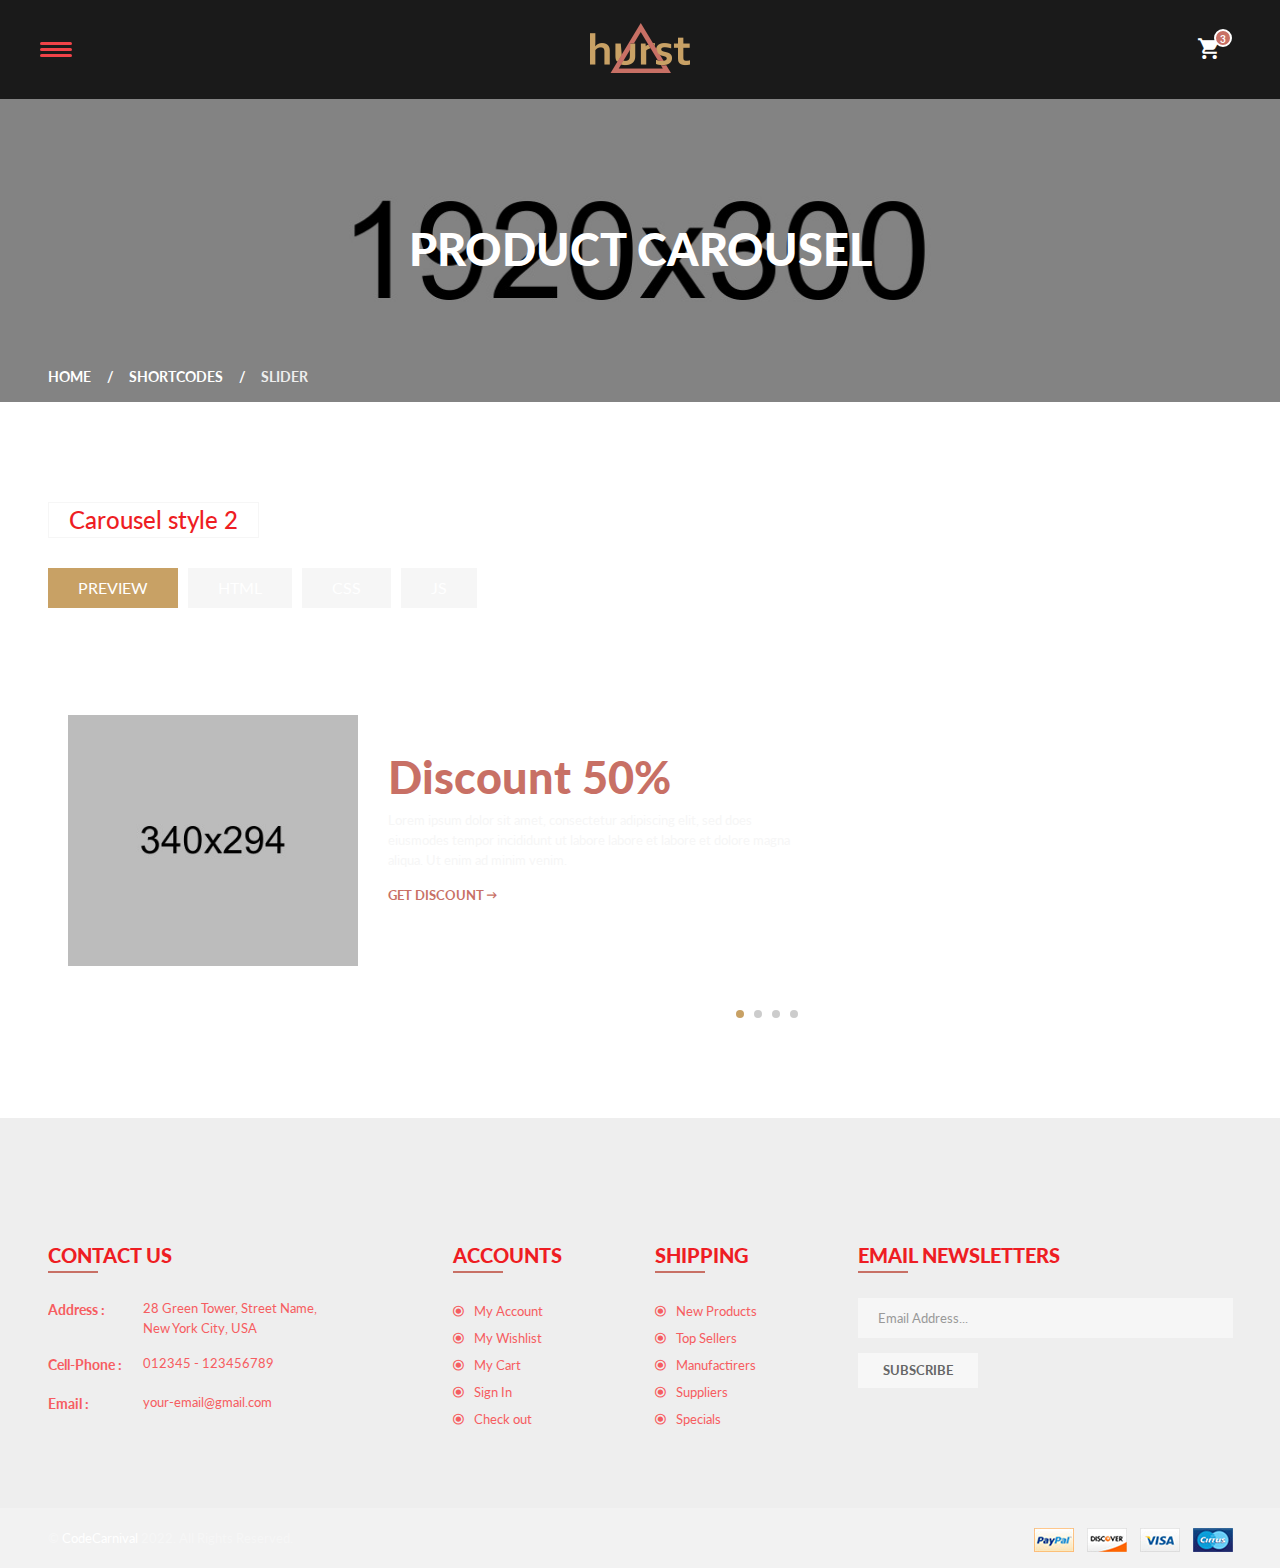
<file: elements-carousel-2.html>
<!doctype html>
<html class="no-js" lang="en">
    <head>
        <meta charset="utf-8">
        <meta http-equiv="x-ua-compatible" content="ie=edge">
        <title>Hurst Furniture Template</title>
        <meta name="description" content="Hurst – Furniture Store eCommerce HTML Template is a clean and elegant design – suitable for selling flower, cookery, accessories, fashion, high fashion, accessories, digital, kids, watches, jewelries, shoes, kids, furniture, sports….. It has a fully responsive width adjusts automatically to any screen size or resolution.">
        <meta name="viewport" content="width=device-width, initial-scale=1">

        <link rel="shortcut icon" type="image/x-icon" href="img/favicon.ico">
        <!-- Place favicon.ico in the root directory -->
        
        <!-- Google Font -->
        <link href='https://fonts.googleapis.com/css?family=Lato:400,700,900' rel='stylesheet' type='text/css'>
        <link href='https://fonts.googleapis.com/css?family=Bree+Serif' rel='stylesheet' type='text/css'>

        <!-- all css here -->
        <!-- bootstrap v3.3.6 css -->
        <link rel="stylesheet" href="css/bootstrap.min.css">
        <!-- animate css -->
        <link rel="stylesheet" href="css/animate.min.css">
        <!-- jquery-ui.min css -->
        <link rel="stylesheet" href="css/jquery-ui.min.css">
        <!-- meanmenu css -->
        <link rel="stylesheet" href="css/meanmenu.min.css">
        <!-- nivo-slider css -->
        <link rel="stylesheet" href="lib/css/nivo-slider.css">
        <link rel="stylesheet" href="lib/css/preview.css">
        <!-- slick css -->
        <link rel="stylesheet" href="css/slick.min.css">
        <!-- lightbox css -->
        <link rel="stylesheet" href="css/lightbox.min.css">
        <!-- material-design-iconic-font css -->
        <link rel="stylesheet" href="css/material-design-iconic-font.css">
        <!-- All common css of theme -->
        <link rel="stylesheet" href="css/default.css">
        <!-- style css -->
        <link rel="stylesheet" href="style.min.css">
        <!-- shortcode css -->
        <link rel="stylesheet" href="css/shortcode.css">
        <!-- responsive css -->
        <link rel="stylesheet" href="css/responsive.css">
        <!-- modernizr css -->
        <script src="js/vendor/modernizr-3.11.2.min.js"></script>
    </head>
    <body>  
        <!-- WRAPPER START -->
        <div class="wrapper bg-white">

            <!-- HEADER-AREA START -->
            <header id="sticky-menu" class="header header-2">
                <div class="header-area">
                    <div class="container-fluid">
                        <div class="row">
                            <div class="col-md-4 offset-md-4 col-7">
                                <div class="logo text-md-center">
                                    <a href="index.html"><img src="img/logo/logo.png" alt="" /></a>
                                </div>
                            </div>
                            <div class="col-md-4 col-5">
                                <div class="mini-cart text-end">
                                    <ul>
                                        <li>
                                            <a class="cart-icon" href="#">
                                                <i class="zmdi zmdi-shopping-cart"></i>
                                                <span>3</span>
                                            </a>
                                            <div class="mini-cart-brief text-left">
                                                <div class="cart-items">
                                                    <p class="mb-0">You have <span>03 items</span> in your shopping bag</p>
                                                </div>
                                                <div class="all-cart-product clearfix">
                                                    <div class="single-cart clearfix">
                                                        <div class="cart-photo">
                                                            <a href="#"><img src="img/cart/1.jpg" alt="" /></a>
                                                        </div>
                                                        <div class="cart-info">
                                                            <h5><a href="#">dummy product name</a></h5>
                                                            <p class="mb-0">Price : $ 100.00</p>
                                                            <p class="mb-0">Qty : 02 </p>
                                                            <span class="cart-delete"><a href="#"><i class="zmdi zmdi-close"></i></a></span>
                                                        </div>
                                                    </div>
                                                    <div class="single-cart clearfix">
                                                        <div class="cart-photo">
                                                            <a href="#"><img src="img/cart/2.jpg" alt="" /></a>
                                                        </div>
                                                        <div class="cart-info">
                                                            <h5><a href="#">dummy product name</a></h5>
                                                            <p class="mb-0">Price : $ 300.00</p>
                                                            <p class="mb-0">Qty : 01 </p>
                                                            <span class="cart-delete"><a href="#"><i class="zmdi zmdi-close"></i></a></span>
                                                        </div>
                                                    </div>
                                                </div>
                                                <div class="cart-totals">
                                                    <h5 class="mb-0">Total <span class="floatright">$500.00</span></h5>
                                                </div>
                                                <div class="cart-bottom  clearfix">
                                                    <a href="cart.html" class="button-one floatleft text-uppercase" data-text="View cart">View cart</a>
                                                    <a href="checkout.html" class="button-one floatright text-uppercase" data-text="Check out">Check out</a>
                                                </div>
                                            </div>
                                        </li>
                                    </ul>
                                </div>
                            </div>
                        </div>
                    </div>
                </div>
                <!-- MAIN-MENU START -->
                <div class="menu-toggle menu-toggle-2 hamburger hamburger--emphatic d-none d-md-block">
                    <div class="hamburger-box">
                        <div class="hamburger-inner"></div>
                    </div>
                </div>
                <div class="main-menu  d-none d-md-block">
<nav>
                        <ul>
                            <li><a href="index.html">home</a>
                                <div class="sub-menu menu-scroll">
                                    <ul>
                                        <li class="menu-title">Page's</li>
                                        <li><a href="index.html">Home Version 1</a></li>
                                        <li><a href="index-2.html">Home Version 2</a></li>
                                    </ul>
                                </div>
                            </li>
                            <li><a href="shop.html">products</a>
                                <div class="mega-menu menu-scroll">
                                    <div class="table">
                                        <div class="table-cell">
                                            <div class="half-width">
                                                <ul>
                                                    <li class="menu-title">best brands</li>
                                                    <li><a href="#">henning koppel</a></li>
                                                    <li><a href="#">jehs + Laub</a></li>
                                                    <li><a href="#">vicke lindstrand</a></li>
                                                    <li><a href="#">don chadwick</a></li>
                                                    <li><a href="#">akiko kuwahata</a></li>
                                                    <li><a href="#">barbro berlin</a></li>
                                                    <li><a href="#">cecilia hall</a></li>
                                                    <li><a href="#">don chadwick</a></li>
                                                </ul>
                                            </div>
                                            <div class="half-width">
                                                <ul>
                                                    <li class="menu-title">popular brands</li>
                                                    <li><a href="#">akiko kuwahata</a></li>
                                                    <li><a href="#">barbro berlin</a></li>
                                                    <li><a href="#">cecilia hall</a></li>
                                                    <li><a href="#">don chadwick</a></li>
                                                    <li><a href="#">henning koppel</a></li>
                                                    <li><a href="#">jehs + Laub</a></li>
                                                    <li><a href="#">vicke lindstrand</a></li>
                                                    <li><a href="#">don chadwick</a></li>
                                                </ul>
                                            </div>
                                            <div class="full-width">
                                                <div class="mega-menu-img">
                                                    <a href="single-product.html"><img src="img/megamenu/1.jpg" alt="" /></a>
                                                </div>
                                            </div>
                                            <div class="pb-80"></div>
                                        </div>
                                    </div>
                                </div>
                            </li>
                            <li><a href="#">Shortcodes</a>
                                <div class="sub-menu menu-scroll">
                                    <ul>
                                        <li class="menu-title">Shortcodes</li>
                                        <li><a href="elements-accordions.html">Accordion</a></li>
                                        <li><a href="elements-toggles.html">Toggles</a></li>
                                        <li><a href="elements-tab.html">Tab</a></li>
                                        <li><a href="elements-product-tab.html">Product Tab</a></li>
                                        <li><a href="elements-product-tab-2.html">Product Tab 2</a></li>
                                        <li><a href="elements-carousel.html">product carousel</a></li>
                                        <li><a href="elements-carousel-2.html">product carousel 2</a></li>
                                        <li><a href="elements-featured-product.html">Featured Product</a></li>
                                        <li><a href="elements-featured-product-2.html">Featured Product 2</a></li>
                                        <li><a href="elements-button.html">Button</a></li>
                                        <li><a href="elements-table.html">Table</a></li>
                                        <li><a href="elements-progress-bars.html">Progress Bar</a></li>
                                        <li><a href="elements-blog.html">Blog</a></li>
                                        <li><a href="elements-blog-2.html">Blog - 2</a></li>
                                        <li><a href="elements-team.html">Team</a></li>
                                        <li><a href="elements-footer.html">Footer</a></li>
                                        <li><a href="elements-footer-2.html">Footer 2</a></li>
                                        <li><a href="elements-map.html">Map</a></li>
                                    </ul>
                                </div>
                            </li>
                            <li><a href="shop-sidebar.html">accesories</a></li>
                            <li><a href="shop-list.html">lookbook</a></li>
                            <li><a href="blog.html">blog</a></li>
                            <li><a href="#">pages</a>
                                <div class="sub-menu menu-scroll">
                                    <ul>
                                        <li class="menu-title">Page's</li>
                                        <li><a href="shop.html">Shop</a></li>
                                        <li><a href="shop-sidebar.html">Shop Sidebar</a></li>
                                        <li><a href="shop-grid-right-sidebar.html">Shop Right Sidebar</a></li>
                                        <li><a href="shop-list.html">Shop List</a></li>
                                        <li><a href="shop-list-right-sidebar.html">Shop List right sidebar</a></li>
                                        <li><a href="single-product.html">Single Product</a></li>
                                        <li><a href="single-product-sidebar.html">Single Product Sidebar</a></li>
                                        <li><a href="cart.html">Shopping Cart</a></li>
                                        <li><a href="wishlist.html">Wishlist</a></li>
                                        <li><a href="checkout.html">Checkout</a></li>
                                        <li><a href="order.html">Order</a></li>
                                        <li><a href="login.html">login / Registration</a></li>
                                        <li><a href="my-account.html">My Account</a></li>
                                        <li><a href="404.html">404</a></li>
                                        <li><a href="blog.html">Blog</a></li>
                                        <li><a href="single-blog.html">Single Blog</a></li>
                                        <li><a href="single-blog-sidebar.html">Single Blog Sidebar</a></li>
                                        <li><a href="about.html">About Us</a></li>
                                        <li><a href="contact.html">Contact</a></li>
                                    </ul>
                                </div>
                            </li>
                            <li><a href="about.html">about us</a></li>
                            <li><a href="contact.html">contact</a></li>
                        </ul>
                    </nav>
                </div>
                <!-- MAIN-MENU END -->
            </header>
            <!-- HEADER-AREA END -->
            <!-- Mobile-menu start -->
            <div class="mobile-menu-area">
                <div class="container-fluid">
                    <div class="row">
                        <div class="col-xs-12 d-block d-md-none">
                            <div class="mobile-menu">
                                <nav id="dropdown">
                                    <ul>
                                        <li><a href="index.html">home</a>
                                            <ul>
                                                <li><a href="index.html">Home Version 1</a></li>
                                                <li><a href="index-2.html">Home Version 2</a></li>
                                            </ul>
                                        </li>
                                        <li><a href="shop.html">products</a></li>
                                        <li><a href="shop-sidebar.html">accesories</a></li>
                                        <li><a href="shop-list.html">lookbook</a></li>
                                        <li><a href="blog.html">blog</a></li>
                                        <li><a href="#">pages</a>
                                            <ul>
                                                <li><a href="shop.html">Shop</a></li>
                                                <li><a href="shop-sidebar.html">Shop Sidebar</a></li>
                                                <li><a href="shop-list.html">Shop List</a></li>
                                                <li><a href="single-product.html">Single Product</a></li>
                                                <li><a href="single-product-sidebar.html">Single Product Sidebar</a></li>
                                                <li><a href="cart.html">Shopping Cart</a></li>
                                                <li><a href="wishlist.html">Wishlist</a></li>
                                                <li><a href="checkout.html">Checkout</a></li>
                                                <li><a href="order.html">Order</a></li>
                                                <li><a href="login.html">login / Registration</a></li>
                                                <li><a href="my-account.html">My Account</a></li>
                                                <li><a href="404.html">404</a></li>
                                                <li><a href="blog.html">Blog</a></li>
                                                <li><a href="single-blog.html">Single Blog</a></li>
                                                <li><a href="single-blog-sidebar.html">Single Blog Sidebar</a></li>
                                                <li><a href="about.html">About Us</a></li>
                                                <li><a href="contact.html">Contact</a></li>
                                            </ul>
                                        </li>
                                        <li><a href="about.html">about us</a></li>
                                        <li><a href="contact.html">contact</a></li>
                                    </ul>
                                </nav>
                            </div>
                        </div>
                    </div>
                </div>
            </div>
            <!-- Mobile-menu end -->
            <!-- HEADING-BANNER START -->
            <div class="heading-banner-area overlay-bg">
                <div class="container">
                    <div class="row">
                        <div class="col-md-12">
                            <div class="heading-banner">
                                <div class="heading-banner-title">
                                    <h2>Product Carousel</h2>
                                </div>
                                <div class="breadcumbs pb-15">
                                    <ul>
                                        <li><a href="index.html">Home</a></li>
                                        <li><a href="#">Shortcodes</a></li>
                                        <li>SLIDER</li>
                                    </ul>
                                </div>
                            </div>
                        </div>
                    </div>
                </div>
            </div>
            <!-- HEADING-BANNER END -->
            <!-- ELEMENTS-SLIDER START -->
            <div class="elements-sleder  pt-80 pb-80">
                <div class="container">
                        <!-- Tab panes -->                    
                    <div class="row">                   
                        <div class="col-12">
                            <div class="elements-section-title mb-30 mt-20">
                                <h2>Carousel style 2 </h2>
                            </div>
                        </div>
                    </div> 
                        <div class="row">
                            <div class="col-md-12">
                                <!-- element menu start -->
                                <div class="pb-30">
                                    <!-- Nav tabs -->
                                    <ul class="nav elements-menu">
                                        <li><a class="active" href="#elements-preview-2" data-bs-toggle="tab">PREVIEW</a></li>
                                        <li><a href="#elements-html-2"  data-bs-toggle="tab">HTML</a></li>
                                        <li><a href="#elements-css-2" data-bs-toggle="tab">CSS</a></li>
                                        <li><a href="#elements-js-2" data-bs-toggle="tab">JS</a></li>
                                    </ul>
                                </div>
                                <!-- element menu end -->
                            </div>
                        </div>
                        <!-- Tab panes -->
                        <div class="tab-content">
                            <div class="tab-pane active" id="elements-preview-2">
                                <div class="row discount-2">
                                    <div class="col-lg-8 col-md-8">                
                                        <div class="row">
                                            <div class="discount-product-slider dots-bottom-right">
                                                <!-- single-discount-product start -->
                                                <div class="col-lg-12">
                                                    <div class="discount-product">
                                                        <div class="row">
                                                            <div class="col-lg-5 col-md-5">
                                                                <a href="single-blog.html">
                                                                    <img src="img/discount/5.jpg" alt="" />
                                                                </a>
                                                            </div>
                                                            <div class="col-lg-7 col-md-7">
                                                                <div class="discount-info"> 
                                                                    <h1 class="text-dark-red">Discount 50%</h1>
                                                                    <p>Lorem ipsum dolor sit amet, consectetur adipiscing elit, sed does eiusmodes tempor incididunt ut labore labore et labore et dolore magna aliqua. Ut enim ad minim venim.</p>
                                                                    <a class="button-2 text-dark-red text-uppercase" href="#">GET DISCOUNT <i class="zmdi zmdi-long-arrow-right"></i></a>
                                                                </div>
                                                            </div>
                                                        </div>
                                                    </div>
                                                </div>
                                                <!-- single-discount-product end -->
                                                <!-- single-discount-product start -->
                                                <div class="col-lg-12">
                                                    <div class="discount-product">
                                                        <div class="row">
                                                            <div class="col-lg-5 col-md-5">
                                                                <a href="single-blog.html">
                                                                    <img src="img/discount/6.jpg" alt="" />
                                                                </a>
                                                            </div>
                                                            <div class="col-lg-7 col-md-7">
                                                                <div class="discount-info"> 
                                                                    <h1 class="text-dark-red">Discount 50%</h1>
                                                                    <p>Lorem ipsum dolor sit amet, consectetur adipiscing elit, sed does eiusmodes tempor incididunt ut labore labore et labore et dolore magna aliqua. Ut enim ad minim venim.</p>
                                                                    <a class="button-2 text-dark-red text-uppercase" href="#">GET DISCOUNT <i class="zmdi zmdi-long-arrow-right"></i></a>
                                                                </div>
                                                            </div>
                                                        </div>
                                                    </div>
                                                </div>
                                                <!-- single-discount-product end -->
                                                <!-- single-discount-product start -->
                                                <div class="col-lg-12">
                                                    <div class="discount-product">
                                                        <div class="row">
                                                            <div class="col-lg-5 col-md-5">
                                                                <a href="single-blog.html">
                                                                    <img src="img/discount/7.jpg" alt="" />
                                                                </a>
                                                            </div>
                                                            <div class="col-lg-7 col-md-7">
                                                                <div class="discount-info"> 
                                                                    <h1 class="text-dark-red">Discount 50%</h1>
                                                                    <p>Lorem ipsum dolor sit amet, consectetur adipiscing elit, sed does eiusmodes tempor incididunt ut labore labore et labore et dolore magna aliqua. Ut enim ad minim venim.</p>
                                                                    <a class="button-2 text-dark-red text-uppercase" href="#">GET DISCOUNT <i class="zmdi zmdi-long-arrow-right"></i></a>
                                                                </div>
                                                            </div>
                                                        </div>
                                                    </div>
                                                </div>
                                                <!-- single-discount-product end -->
                                                <!-- single-discount-product start -->
                                                <div class="col-lg-12">
                                                    <div class="discount-product">
                                                        <div class="row">
                                                            <div class="col-lg-5 col-md-5">
                                                                <a href="single-blog.html">
                                                                    <img src="img/discount/8.jpg" alt="" />
                                                                </a>
                                                            </div>
                                                            <div class="col-lg-7 col-md-7">
                                                                <div class="discount-info"> 
                                                                    <h1 class="text-dark-red">Discount 50%</h1>
                                                                    <p>Lorem ipsum dolor sit amet, consectetur adipiscing elit, sed does eiusmodes tempor incididunt ut labore labore et labore et dolore magna aliqua. Ut enim ad minim venim.</p>
                                                                    <a class="button-2 text-dark-red text-uppercase" href="#">GET DISCOUNT <i class="zmdi zmdi-long-arrow-right"></i></a>
                                                                </div>
                                                            </div>
                                                        </div>
                                                    </div>
                                                </div>
                                                <!-- single-discount-product end -->
                                            </div>
                                        </div>
                                    </div>
                                </div>                            
                            </div>
                            <div class="tab-pane" id="elements-html-2">     
<figure class="highlight">
<pre>
<code>
    &lt;div class="row discount-2"&gt;
    &lt;div class="col-lg-8 col-md-8 col-sm-8 col-xs-12"&gt;
    &lt;div class="row"&gt;
    &lt;div class="discount-product-slider dots-bottom-right"&gt;
    &lt;!-- single-discount-product start --&gt;
    &lt;div class="col-lg-12"&gt;
    &lt;div class="discount-product"&gt;
    &lt;div class="row"&gt;
    &lt;div class="col-lg-5 col-md-5 col-md-6"&gt;
    &lt;a href="single-blog.html"&gt;
    &lt;img src="img/discount/5.jpg" alt="" /&gt;
    &lt;/a&gt;
    &lt;/div&gt;
    &lt;div class="col-lg-7 col-md-7 col-md-6"&gt;
    &lt;div class="discount-info"&gt;
    &lt;h1 class="text-dark-red"&gt;Discount 50%&lt;/h1&gt;
    &lt;p&gt;Lorem ipsum dolor sit amet, consectetur adipiscing elit, sed does eiusmodes tempor incididunt ut labore labore et labore et dolore magna aliqua. Ut enim ad minim venim.&lt;/p&gt;
    &lt;a class="button-2 text-dark-red text-uppercase" href="#"&gt;GET DISCOUNT &lt;i class="zmdi zmdi-long-arrow-right"&gt;&lt;/i&gt;&lt;/a&gt;
    &lt;/div&gt;
    &lt;/div&gt;
    &lt;/div&gt;
    &lt;/div&gt;
    &lt;/div&gt;
    &lt;!-- single-discount-product end --&gt;
    &lt;!-- single-discount-product start --&gt;
    &lt;div class="col-lg-12"&gt;
    &lt;div class="discount-product"&gt;
    &lt;div class="row"&gt;
    &lt;div class="col-lg-5 col-md-5 col-md-6"&gt;
    &lt;a href="single-blog.html"&gt;
    &lt;img src="img/discount/6.jpg" alt="" /&gt;
    &lt;/a&gt;
    &lt;/div&gt;
    &lt;div class="col-lg-7 col-md-7 col-md-6"&gt;
    &lt;div class="discount-info"&gt;
    &lt;h1 class="text-dark-red"&gt;Discount 50%&lt;/h1&gt;
    &lt;p&gt;Lorem ipsum dolor sit amet, consectetur adipiscing elit, sed does eiusmodes tempor incididunt ut labore labore et labore et dolore magna aliqua. Ut enim ad minim venim.&lt;/p&gt;
    &lt;a class="button-2 text-dark-red text-uppercase" href="#"&gt;GET DISCOUNT &lt;i class="zmdi zmdi-long-arrow-right"&gt;&lt;/i&gt;&lt;/a&gt;
    &lt;/div&gt;
    &lt;/div&gt;
    &lt;/div&gt;
    &lt;/div&gt;
    &lt;/div&gt;
    &lt;!-- single-discount-product end --&gt;
    &lt;!-- single-discount-product start --&gt;
    &lt;div class="col-lg-12"&gt;
    &lt;div class="discount-product"&gt;
    &lt;div class="row"&gt;
    &lt;div class="col-lg-5 col-md-5 col-md-6"&gt;
    &lt;a href="single-blog.html"&gt;
    &lt;img src="img/discount/7.jpg" alt="" /&gt;
    &lt;/a&gt;
    &lt;/div&gt;
    &lt;div class="col-lg-7 col-md-7 col-md-6"&gt;
    &lt;div class="discount-info"&gt;
    &lt;h1 class="text-dark-red"&gt;Discount 50%&lt;/h1&gt;
    &lt;p&gt;Lorem ipsum dolor sit amet, consectetur adipiscing elit, sed does eiusmodes tempor incididunt ut labore labore et labore et dolore magna aliqua. Ut enim ad minim venim.&lt;/p&gt;
    &lt;a class="button-2 text-dark-red text-uppercase" href="#"&gt;GET DISCOUNT &lt;i class="zmdi zmdi-long-arrow-right"&gt;&lt;/i&gt;&lt;/a&gt;
    &lt;/div&gt;
    &lt;/div&gt;
    &lt;/div&gt;
    &lt;/div&gt;
    &lt;/div&gt;
    &lt;!-- single-discount-product end --&gt;
    &lt;!-- single-discount-product start --&gt;
    &lt;div class="col-lg-12"&gt;
    &lt;div class="discount-product"&gt;
    &lt;div class="row"&gt;
    &lt;div class="col-lg-5 col-md-5 col-md-6"&gt;
    &lt;a href="single-blog.html"&gt;
    &lt;img src="img/discount/8.jpg" alt="" /&gt;
    &lt;/a&gt;
    &lt;/div&gt;
    &lt;div class="col-lg-7 col-md-7 col-md-6"&gt;
    &lt;div class="discount-info"&gt;
    &lt;h1 class="text-dark-red"&gt;Discount 50%&lt;/h1&gt;
    &lt;p&gt;Lorem ipsum dolor sit amet, consectetur adipiscing elit, sed does eiusmodes tempor incididunt ut labore labore et labore et dolore magna aliqua. Ut enim ad minim venim.&lt;/p&gt;
    &lt;a class="button-2 text-dark-red text-uppercase" href="#"&gt;GET DISCOUNT &lt;i class="zmdi zmdi-long-arrow-right"&gt;&lt;/i&gt;&lt;/a&gt;
    &lt;/div&gt;
    &lt;/div&gt;
    &lt;/div&gt;
    &lt;/div&gt;
    &lt;/div&gt;
    &lt;!-- single-discount-product end --&gt;
    &lt;/div&gt;
    &lt;/div&gt;
    &lt;/div&gt;
    &lt;/div&gt;
</code>
</pre>
</figure>                                                             
                            </div>
                            <div class="tab-pane" id="elements-css-2">
<figure class="highlight">
<pre>
<code>
    .discount-product {position: relative;}
    .discount-img-brief {
      left: 0;
      margin: auto;
      position: absolute;
      right: 0;
      top: 0;
      width: 100%;
    }
    .onsale {
      background: #c87065 none repeat scroll 0 0;
      border-radius: 50%;
      float: left;
      height: 112px;
      margin: 5% 15% 0 25%;
      padding-top: 30px;
      text-align: center;
      width: 112px;
    }
    .discount-info {
      float: left;
      margin-top: 45px;
      padding: 0;
      width: 40%;
    }
    .onsale span {
      color: #fff;
      display: block;
      font-size: 20px;
      line-height: 14px;
    }
    .onsale-text {
      font-style: italic;
      padding-bottom: 12px;
      position: relative;
    }
    .onsale-text::before {
        background: #fff none repeat scroll 0 0;
        bottom: 0;
        content: "";
        height: 2px;
        left: 0;
        margin: auto;
        position: absolute;
        right: 0;
        width: 20px;
    }
    .onsale-price {
        padding-top: 10px;
        font-weight: 700;
    }
    .discount-info h1 {
      font-size: 45px;
      font-weight: 900;
      line-height: 35px;
      margin-bottom: 15px;
    }
    .discount-2 .discount-product {
      background: #fff none repeat scroll 0 0;
      padding: 72px 20px;
      position: inherit;
    }
    .discount-2 .discount-info {
      float: none;
      width: 100%;
    }
</code>
</pre>
</figure>                             
                            </div>
                            <div class="tab-pane" id="elements-js-2">
<figure class="highlight">
<pre>
<code>
    $('.discount-product-slider').slick({
    autoplay: false,
    arrows: false,
    dots: true,
    speed: 500,
    slidesToShow: 1,
    slidesToScroll: 1,
    responsive: [
    {  breakpoint: 1169,  settings: { slidesToShow: 1,  }  },
    {  breakpoint: 969,   settings: { slidesToShow: 1,  }  },
    {  breakpoint: 767,   settings: { slidesToShow: 1, }   },
    ]
    });
</code>
</pre>
</figure> 
                            </div>                                 
                        </div>                                        
                </div>
            </div>
            <!-- ELEMENTS-SLIDER END -->
            <!-- FOOTER START -->
            <footer>
                <!-- Footer-area start -->
                <div class="footer-area footer-2">
                    <div class="container">
                        <div class="row">
                            <div class="col-lg-4 col-md-6">
                                <div class="single-footer">
                                    <h3 class="footer-title  title-border">Contact Us</h3>
                                    <ul class="footer-contact">
                                        <li><span>Address :</span>28 Green Tower, Street Name,<br>New York City, USA</li>
                                        <li><span>Cell-Phone :</span>012345 - 123456789</li>
                                        <li><span>Email :</span>your-email@gmail.com</li>
                                    </ul>
                                </div>
                            </div>
                            <div class="col-lg-2 col-md-3 col-sm-6">
                                <div class="single-footer">
                                    <h3 class="footer-title  title-border">accounts</h3>
                                    <ul class="footer-menu">
                                        <li><a href="my-account.html"><i class="zmdi zmdi-dot-circle"></i>My Account</a></li>
                                        <li><a href="wishlist.html"><i class="zmdi zmdi-dot-circle"></i>My Wishlist</a></li>
                                        <li><a href="cart.html"><i class="zmdi zmdi-dot-circle"></i>My Cart</a></li>
                                        <li><a href="login.html"><i class="zmdi zmdi-dot-circle"></i>Sign In</a></li>
                                        <li><a href="checkout.html"><i class="zmdi zmdi-dot-circle"></i>Check out</a></li>
                                    </ul>
                                </div>
                            </div>
                            <div class="col-lg-2 col-md-3 col-sm-6">
                                <div class="single-footer">
                                    <h3 class="footer-title  title-border">shipping</h3>
                                    <ul class="footer-menu">
                                        <li><a href="#"><i class="zmdi zmdi-dot-circle"></i>New Products</a></li>
                                        <li><a href="#"><i class="zmdi zmdi-dot-circle"></i>Top Sellers</a></li>
                                        <li><a href="#"><i class="zmdi zmdi-dot-circle"></i>Manufactirers</a></li>
                                        <li><a href="#"><i class="zmdi zmdi-dot-circle"></i>Suppliers</a></li>
                                        <li><a href="#"><i class="zmdi zmdi-dot-circle"></i>Specials</a></li>
                                    </ul>
                                </div>
                            </div>
                            <div class="col-lg-4 col-md-6">
                                <div class="single-footer newsletter-item">
                                    <h3 class="footer-title  title-border">Email Newsletters</h3>
                                    <div class="footer-subscribe">
                                        <form action="#">
                                            <input type="text" name="email" placeholder="Email Address..." />
                                            <button class="button-one submit-btn-4" type="submit" data-text="Subscribe">Subscribe</button>
                                        </form>
                                    </div>
                                </div>
                            </div>
                        </div>
                    </div>
                </div>
                <!-- Footer-area end -->
                <!-- Copyright-area start -->
                <div class="copyright-area copyright-2">
                    <div class="container">
                        <div class="row">
                            <div class="col-md-6">
                                <div class="copyright">
                                    <p class="mb-0">&copy; <a href="https://themeforest.net/user/codecarnival/portfolio" target="_blank">CodeCarnival </a> 2022. All Rights Reserved.</p>
                                </div>
                            </div>
                            <div class="col-md-6">
                                <div class="payment  text-md-end">
                                    <a href="#"><img src="img/payment/1.png" alt="" /></a>
                                    <a href="#"><img src="img/payment/2.png" alt="" /></a>
                                    <a href="#"><img src="img/payment/3.png" alt="" /></a>
                                    <a href="#"><img src="img/payment/4.png" alt="" /></a>
                                </div>
                            </div>
                        </div>
                    </div>
                </div>
                <!-- Copyright-area start -->
            </footer>
            <!-- FOOTER END -->
            <!-- QUICKVIEW PRODUCT -->
            <div id="quickview-wrapper">
               <!-- Modal -->
               <div class="modal fade" id="productModal" tabindex="-1" role="dialog">
                    <div class="modal-dialog" role="document">
                        <div class="modal-content">
                            <div class="modal-header">
                                <button type="button" class="close" data-bs-dismiss="modal" aria-label="Close"><span aria-hidden="true">&times;</span></button>
                            </div>
                            <div class="modal-body">
                                <div class="modal-product">
                                    <div class="product-images">
                                        <div class="main-image images">
                                            <img alt="#" src="img/product/quickview-photo.jpg"/>
                                        </div>
                                    </div><!-- .product-images -->

                                    <div class="product-info">
                                        <h1>Aenean eu tristique</h1>
                                        <div class="price-box-3">
                                            <hr />
                                            <div class="s-price-box">
                                                <span class="new-price">$160.00</span>
                                                <span class="old-price">$190.00</span>
                                            </div>
                                            <hr />
                                        </div>
                                        <a href="shop.html" class="see-all">See all features</a>
                                        <div class="quick-add-to-cart">
                                            <form method="post" class="cart">
                                                <div class="numbers-row">
                                                    <input type="number" id="french-hens" value="3" min="1">
                                                </div>
                                                <button class="single_add_to_cart_button" type="submit">Add to cart</button>
                                            </form>
                                        </div>
                                        <div class="quick-desc">
                                            Lorem ipsum dolor sit amet, consectetur adipiscing elit. Nam fringilla augue nec est tristique auctor. Donec non est at libero.
                                        </div>
                                        <div class="social-sharing">
                                            <div class="widget widget_socialsharing_widget">
                                                <h3 class="widget-title-modal">Share this product</h3>
                                                <ul class="social-icons">
                                                    <li><a target="_blank" title="Google +" href="#" class="gplus social-icon"><i class="zmdi zmdi-google-plus"></i></a></li>
                                                    <li><a target="_blank" title="Twitter" href="#" class="twitter social-icon"><i class="zmdi zmdi-twitter"></i></a></li>
                                                    <li><a target="_blank" title="Facebook" href="#" class="facebook social-icon"><i class="zmdi zmdi-facebook"></i></a></li>
                                                    <li><a target="_blank" title="LinkedIn" href="#" class="linkedin social-icon"><i class="zmdi zmdi-linkedin"></i></a></li>
                                                </ul>
                                            </div>
                                        </div>
                                    </div><!-- .product-info -->
                                </div><!-- .modal-product -->
                            </div><!-- .modal-body -->
                        </div><!-- .modal-content -->
                    </div><!-- .modal-dialog -->
               </div>
               <!-- END Modal -->
            </div>
            <!-- END QUICKVIEW PRODUCT -->
            
        </div>
        <!-- WRAPPER END -->

        <!-- all js here -->
        <!-- jquery latest version -->
        <script src="js/vendor/jquery-3.6.0.min.js"></script>
		<script src="js/vendor/jquery-migrate-3.3.2.min.js"></script>
        <!-- bootstrap js -->
        <script src="js/bootstrap.bundle.min.js"></script>
        <!-- jquery.meanmenu js -->
        <script src="js/jquery.meanmenu.js"></script>
        <!-- slick.min js -->
        <script src="js/slick.min.js"></script>
        <!-- jquery.treeview js -->
        <script src="js/jquery.treeview.js"></script>
        <!-- lightbox.min js -->
        <script src="js/lightbox.min.js"></script>
        <!-- jquery-ui js -->
        <script src="js/jquery-ui.min.js"></script>
        <!-- jquery.nivo.slider js -->
        <script src="lib/js/jquery.nivo.slider.js"></script>
        <script src="lib/home.js"></script>
        <!-- jquery.nicescroll.min js -->
        <script src="js/jquery.nicescroll.min.js"></script>
        <!-- countdon.min js -->
        <script src="js/countdon.min.js"></script>
        <!-- wow js -->
        <script src="js/wow.min.js"></script>
        <!-- plugins js -->
        <script src="js/plugins.js"></script>
        <!-- main js -->
        <script src="js/main.min.js"></script>
    </body>
</html>
</file>
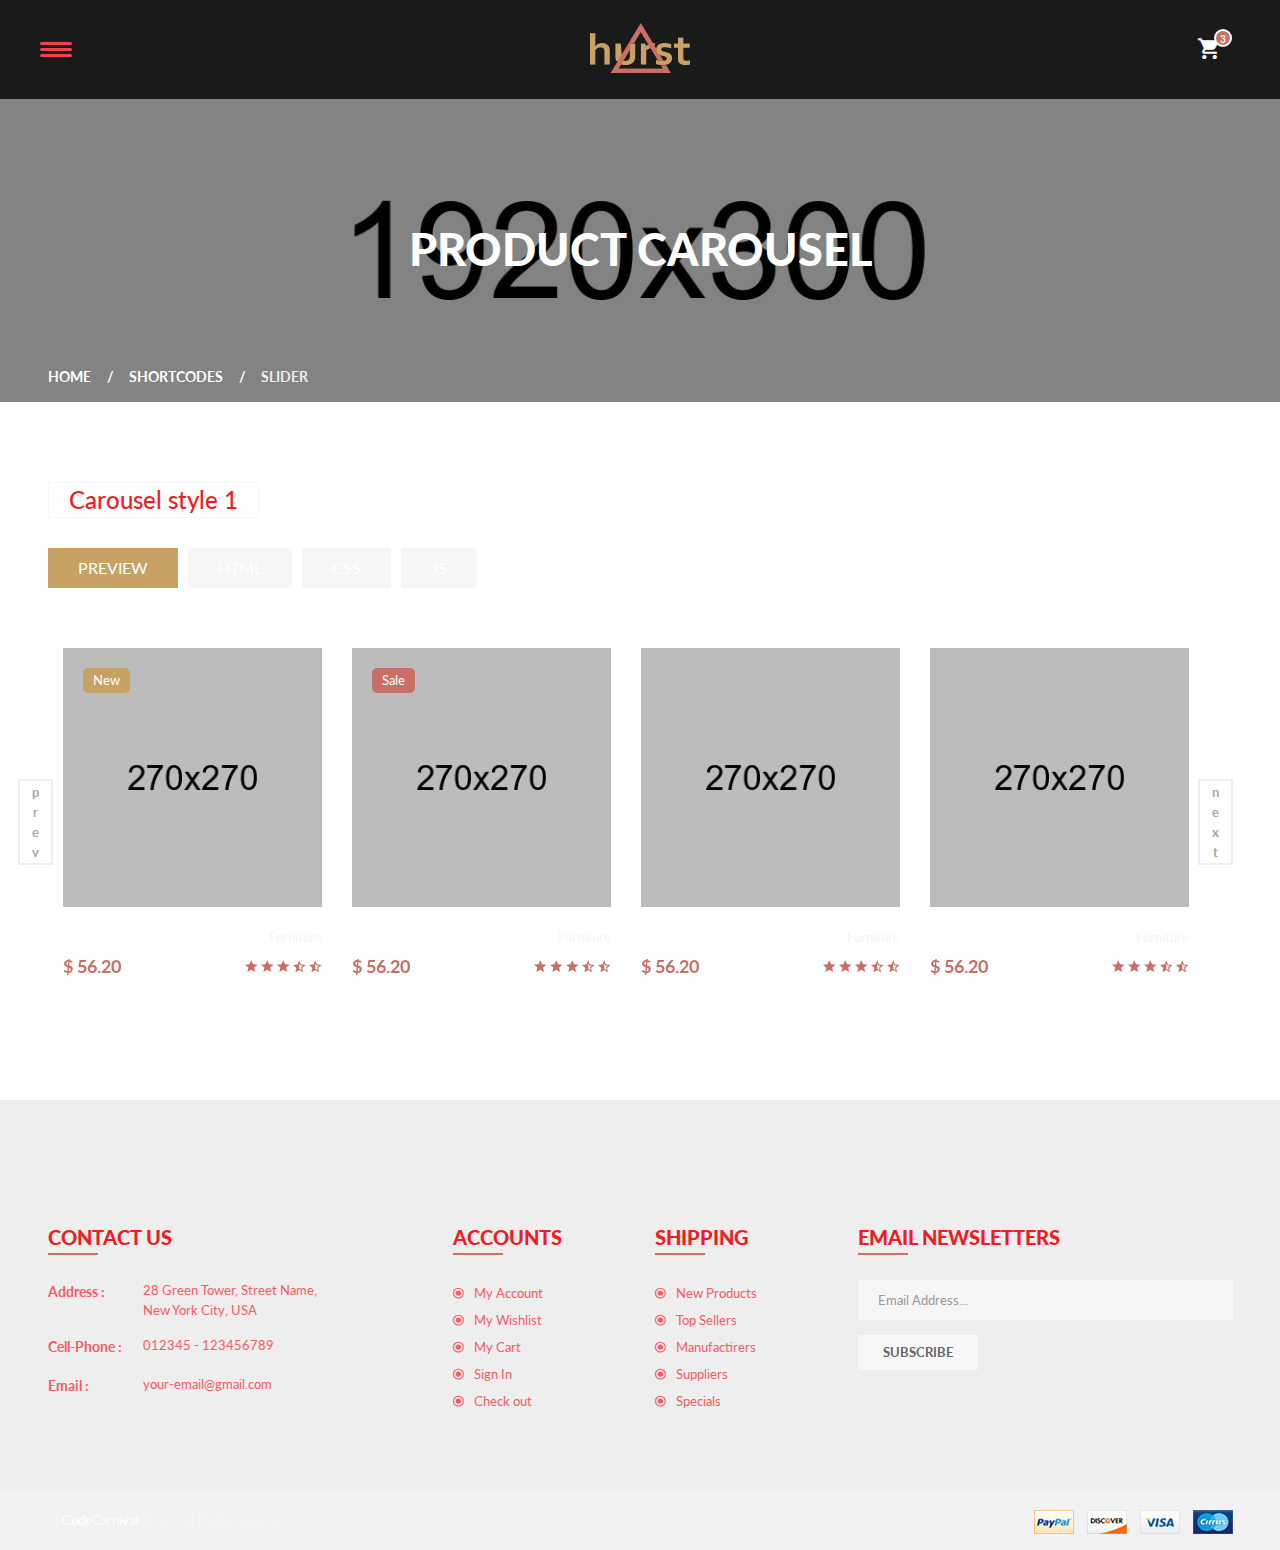
<file: elements-carousel.html>
<!doctype html>
<html class="no-js" lang="en">
    <head>
        <meta charset="utf-8">
        <meta http-equiv="x-ua-compatible" content="ie=edge">
        <title>Hurst Furniture Template</title>
        <meta name="description" content="Hurst – Furniture Store eCommerce HTML Template is a clean and elegant design – suitable for selling flower, cookery, accessories, fashion, high fashion, accessories, digital, kids, watches, jewelries, shoes, kids, furniture, sports….. It has a fully responsive width adjusts automatically to any screen size or resolution.">
        <meta name="viewport" content="width=device-width, initial-scale=1">

        <link rel="shortcut icon" type="image/x-icon" href="img/favicon.ico">
        <!-- Place favicon.ico in the root directory -->
        
        <!-- Google Font -->
        <link href='https://fonts.googleapis.com/css?family=Lato:400,700,900' rel='stylesheet' type='text/css'>
        <link href='https://fonts.googleapis.com/css?family=Bree+Serif' rel='stylesheet' type='text/css'>

        <!-- all css here -->
        <!-- bootstrap v3.3.6 css -->
        <link rel="stylesheet" href="css/bootstrap.min.css">
        <!-- animate css -->
        <link rel="stylesheet" href="css/animate.min.css">
        <!-- jquery-ui.min css -->
        <link rel="stylesheet" href="css/jquery-ui.min.css">
        <!-- meanmenu css -->
        <link rel="stylesheet" href="css/meanmenu.min.css">
        <!-- nivo-slider css -->
        <link rel="stylesheet" href="lib/css/nivo-slider.css">
        <link rel="stylesheet" href="lib/css/preview.css">
        <!-- slick css -->
        <link rel="stylesheet" href="css/slick.min.css">
        <!-- lightbox css -->
        <link rel="stylesheet" href="css/lightbox.min.css">
        <!-- material-design-iconic-font css -->
        <link rel="stylesheet" href="css/material-design-iconic-font.css">
        <!-- All common css of theme -->
        <link rel="stylesheet" href="css/default.css">
        <!-- style css -->
        <link rel="stylesheet" href="style.min.css">
        <!-- shortcode css -->
        <link rel="stylesheet" href="css/shortcode.css">
        <!-- responsive css -->
        <link rel="stylesheet" href="css/responsive.css">
        <!-- modernizr css -->
        <script src="js/vendor/modernizr-3.11.2.min.js"></script>
    </head>
    <body>  
        <!-- WRAPPER START -->
        <div class="wrapper bg-white">

            <!-- HEADER-AREA START -->
            <header id="sticky-menu" class="header header-2">
                <div class="header-area">
                    <div class="container-fluid">
                        <div class="row">
                            <div class="col-md-4 offset-md-4 col-7">
                                <div class="logo text-md-center">
                                    <a href="index.html"><img src="img/logo/logo.png" alt="" /></a>
                                </div>
                            </div>
                            <div class="col-md-4 col-5">
                                <div class="mini-cart text-end">
                                    <ul>
                                        <li>
                                            <a class="cart-icon" href="#">
                                                <i class="zmdi zmdi-shopping-cart"></i>
                                                <span>3</span>
                                            </a>
                                            <div class="mini-cart-brief text-left">
                                                <div class="cart-items">
                                                    <p class="mb-0">You have <span>03 items</span> in your shopping bag</p>
                                                </div>
                                                <div class="all-cart-product clearfix">
                                                    <div class="single-cart clearfix">
                                                        <div class="cart-photo">
                                                            <a href="#"><img src="img/cart/1.jpg" alt="" /></a>
                                                        </div>
                                                        <div class="cart-info">
                                                            <h5><a href="#">dummy product name</a></h5>
                                                            <p class="mb-0">Price : $ 100.00</p>
                                                            <p class="mb-0">Qty : 02 </p>
                                                            <span class="cart-delete"><a href="#"><i class="zmdi zmdi-close"></i></a></span>
                                                        </div>
                                                    </div>
                                                    <div class="single-cart clearfix">
                                                        <div class="cart-photo">
                                                            <a href="#"><img src="img/cart/2.jpg" alt="" /></a>
                                                        </div>
                                                        <div class="cart-info">
                                                            <h5><a href="#">dummy product name</a></h5>
                                                            <p class="mb-0">Price : $ 300.00</p>
                                                            <p class="mb-0">Qty : 01 </p>
                                                            <span class="cart-delete"><a href="#"><i class="zmdi zmdi-close"></i></a></span>
                                                        </div>
                                                    </div>
                                                </div>
                                                <div class="cart-totals">
                                                    <h5 class="mb-0">Total <span class="floatright">$500.00</span></h5>
                                                </div>
                                                <div class="cart-bottom  clearfix">
                                                    <a href="cart.html" class="button-one floatleft text-uppercase" data-text="View cart">View cart</a>
                                                    <a href="checkout.html" class="button-one floatright text-uppercase" data-text="Check out">Check out</a>
                                                </div>
                                            </div>
                                        </li>
                                    </ul>
                                </div>
                            </div>
                        </div>
                    </div>
                </div>
                <!-- MAIN-MENU START -->
                <div class="menu-toggle menu-toggle-2 hamburger hamburger--emphatic d-none d-md-block">
                    <div class="hamburger-box">
                        <div class="hamburger-inner"></div>
                    </div>
                </div>
                <div class="main-menu  d-none d-md-block">
<nav>
                        <ul>
                            <li><a href="index.html">home</a>
                                <div class="sub-menu menu-scroll">
                                    <ul>
                                        <li class="menu-title">Page's</li>
                                        <li><a href="index.html">Home Version 1</a></li>
                                        <li><a href="index-2.html">Home Version 2</a></li>
                                    </ul>
                                </div>
                            </li>
                            <li><a href="shop.html">products</a>
                                <div class="mega-menu menu-scroll">
                                    <div class="table">
                                        <div class="table-cell">
                                            <div class="half-width">
                                                <ul>
                                                    <li class="menu-title">best brands</li>
                                                    <li><a href="#">henning koppel</a></li>
                                                    <li><a href="#">jehs + Laub</a></li>
                                                    <li><a href="#">vicke lindstrand</a></li>
                                                    <li><a href="#">don chadwick</a></li>
                                                    <li><a href="#">akiko kuwahata</a></li>
                                                    <li><a href="#">barbro berlin</a></li>
                                                    <li><a href="#">cecilia hall</a></li>
                                                    <li><a href="#">don chadwick</a></li>
                                                </ul>
                                            </div>
                                            <div class="half-width">
                                                <ul>
                                                    <li class="menu-title">popular brands</li>
                                                    <li><a href="#">akiko kuwahata</a></li>
                                                    <li><a href="#">barbro berlin</a></li>
                                                    <li><a href="#">cecilia hall</a></li>
                                                    <li><a href="#">don chadwick</a></li>
                                                    <li><a href="#">henning koppel</a></li>
                                                    <li><a href="#">jehs + Laub</a></li>
                                                    <li><a href="#">vicke lindstrand</a></li>
                                                    <li><a href="#">don chadwick</a></li>
                                                </ul>
                                            </div>
                                            <div class="full-width">
                                                <div class="mega-menu-img">
                                                    <a href="single-product.html"><img src="img/megamenu/1.jpg" alt="" /></a>
                                                </div>
                                            </div>
                                            <div class="pb-80"></div>
                                        </div>
                                    </div>
                                </div>
                            </li>
                            <li><a href="#">Shortcodes</a>
                                <div class="sub-menu menu-scroll">
                                    <ul>
                                        <li class="menu-title">Shortcodes</li>
                                        <li><a href="elements-accordions.html">Accordion</a></li>
                                        <li><a href="elements-toggles.html">Toggles</a></li>
                                        <li><a href="elements-tab.html">Tab</a></li>
                                        <li><a href="elements-product-tab.html">Product Tab</a></li>
                                        <li><a href="elements-product-tab-2.html">Product Tab 2</a></li>
                                        <li><a href="elements-carousel.html">product carousel</a></li>
                                        <li><a href="elements-carousel-2.html">product carousel 2</a></li>
                                        <li><a href="elements-featured-product.html">Featured Product</a></li>
                                        <li><a href="elements-featured-product-2.html">Featured Product 2</a></li>
                                        <li><a href="elements-button.html">Button</a></li>
                                        <li><a href="elements-table.html">Table</a></li>
                                        <li><a href="elements-progress-bars.html">Progress Bar</a></li>
                                        <li><a href="elements-blog.html">Blog</a></li>
                                        <li><a href="elements-blog-2.html">Blog - 2</a></li>
                                        <li><a href="elements-team.html">Team</a></li>
                                        <li><a href="elements-footer.html">Footer</a></li>
                                        <li><a href="elements-footer-2.html">Footer 2</a></li>
                                        <li><a href="elements-map.html">Map</a></li>
                                    </ul>
                                </div>
                            </li>
                            <li><a href="shop-sidebar.html">accesories</a></li>
                            <li><a href="shop-list.html">lookbook</a></li>
                            <li><a href="blog.html">blog</a></li>
                            <li><a href="#">pages</a>
                                <div class="sub-menu menu-scroll">
                                    <ul>
                                        <li class="menu-title">Page's</li>
                                        <li><a href="shop.html">Shop</a></li>
                                        <li><a href="shop-sidebar.html">Shop Sidebar</a></li>
                                        <li><a href="shop-grid-right-sidebar.html">Shop Right Sidebar</a></li>
                                        <li><a href="shop-list.html">Shop List</a></li>
                                        <li><a href="shop-list-right-sidebar.html">Shop List right sidebar</a></li>
                                        <li><a href="single-product.html">Single Product</a></li>
                                        <li><a href="single-product-sidebar.html">Single Product Sidebar</a></li>
                                        <li><a href="cart.html">Shopping Cart</a></li>
                                        <li><a href="wishlist.html">Wishlist</a></li>
                                        <li><a href="checkout.html">Checkout</a></li>
                                        <li><a href="order.html">Order</a></li>
                                        <li><a href="login.html">login / Registration</a></li>
                                        <li><a href="my-account.html">My Account</a></li>
                                        <li><a href="404.html">404</a></li>
                                        <li><a href="blog.html">Blog</a></li>
                                        <li><a href="single-blog.html">Single Blog</a></li>
                                        <li><a href="single-blog-sidebar.html">Single Blog Sidebar</a></li>
                                        <li><a href="about.html">About Us</a></li>
                                        <li><a href="contact.html">Contact</a></li>
                                    </ul>
                                </div>
                            </li>
                            <li><a href="about.html">about us</a></li>
                            <li><a href="contact.html">contact</a></li>
                        </ul>
                    </nav>
                </div>
                <!-- MAIN-MENU END -->
            </header>
            <!-- HEADER-AREA END -->
            <!-- Mobile-menu start -->
            <div class="mobile-menu-area">
                <div class="container-fluid">
                    <div class="row">
                        <div class="col-xs-12 d-block d-md-none">
                            <div class="mobile-menu">
                                <nav id="dropdown">
                                    <ul>
                                        <li><a href="index.html">home</a>
                                            <ul>
                                                <li><a href="index.html">Home Version 1</a></li>
                                                <li><a href="index-2.html">Home Version 2</a></li>
                                            </ul>
                                        </li>
                                        <li><a href="shop.html">products</a></li>
                                        <li><a href="shop-sidebar.html">accesories</a></li>
                                        <li><a href="shop-list.html">lookbook</a></li>
                                        <li><a href="blog.html">blog</a></li>
                                        <li><a href="#">pages</a>
                                            <ul>
                                                <li><a href="shop.html">Shop</a></li>
                                                <li><a href="shop-sidebar.html">Shop Sidebar</a></li>
                                                <li><a href="shop-list.html">Shop List</a></li>
                                                <li><a href="single-product.html">Single Product</a></li>
                                                <li><a href="single-product-sidebar.html">Single Product Sidebar</a></li>
                                                <li><a href="cart.html">Shopping Cart</a></li>
                                                <li><a href="wishlist.html">Wishlist</a></li>
                                                <li><a href="checkout.html">Checkout</a></li>
                                                <li><a href="order.html">Order</a></li>
                                                <li><a href="login.html">login / Registration</a></li>
                                                <li><a href="my-account.html">My Account</a></li>
                                                <li><a href="404.html">404</a></li>
                                                <li><a href="blog.html">Blog</a></li>
                                                <li><a href="single-blog.html">Single Blog</a></li>
                                                <li><a href="single-blog-sidebar.html">Single Blog Sidebar</a></li>
                                                <li><a href="about.html">About Us</a></li>
                                                <li><a href="contact.html">Contact</a></li>
                                            </ul>
                                        </li>
                                        <li><a href="about.html">about us</a></li>
                                        <li><a href="contact.html">contact</a></li>
                                    </ul>
                                </nav>
                            </div>
                        </div>
                    </div>
                </div>
            </div>
            <!-- Mobile-menu end -->
            <!-- HEADING-BANNER START -->
            <div class="heading-banner-area overlay-bg">
                <div class="container">
                    <div class="row">
                        <div class="col-md-12">
                            <div class="heading-banner">
                                <div class="heading-banner-title">
                                    <h2>Product Carousel</h2>
                                </div>
                                <div class="breadcumbs pb-15">
                                    <ul>
                                        <li><a href="index.html">Home</a></li>
                                        <li><a href="#">Shortcodes</a></li>
                                        <li>SLIDER</li>
                                    </ul>
                                </div>
                            </div>
                        </div>
                    </div>
                </div>
            </div>
            <!-- HEADING-BANNER END -->
            <!-- ELEMENTS-SLIDER START -->
            <div class="elements-sleder  pt-80 pb-80">
                <div class="container">
                    <div class="row">                   
                        <div class="col-12">
                            <div class="elements-section-title mb-30">
                                <h2>Carousel style 1 </h2>
                            </div>
                        </div>
                    </div> 
                        <div class="row">
                            <div class="col-md-12">
                                <!-- element menu start -->
                                <div class="pb-30">
                                    <!-- Nav tabs -->
                                    <ul class="nav elements-menu">
                                        <li><a class="active" href="#elements-preview-3" data-bs-toggle="tab">PREVIEW</a></li>
                                        <li><a href="#elements-html-3"  data-bs-toggle="tab">HTML</a></li>
                                        <li><a href="#elements-css-3" data-bs-toggle="tab">CSS</a></li>
                                        <li><a href="#elements-js-3" data-bs-toggle="tab">JS</a></li>
                                    </ul>
                                </div>
                                <!-- element menu end -->
                            </div>
                        </div>
                        <!-- Tab panes -->
                        <div class="tab-content">
                            <div class="tab-pane active" id="elements-preview-3">
                                <div class="row">
                                    <div class="product-slider style-1 arrow-left-right">
                                        <!-- Single-product start -->
                                        <div class="single-product col-lg-12">
                                            <div class="product-img">
                                                <span class="pro-label new-label">new</span>
                                                <a href="single-product.html"><img src="img/product/1.jpg" alt="" /></a>
                                                <div class="product-action clearfix">
                                                    <a href="wishlist.html" data-bs-toggle="tooltip" data-placement="top" title="Wishlist"><i class="zmdi zmdi-favorite-outline"></i></a>
                                                    <a href="#" data-bs-toggle="modal"  data-bs-target="#productModal" title="Quick View"><i class="zmdi zmdi-zoom-in"></i></a>
                                                    <a href="#" data-bs-toggle="tooltip" data-placement="top" title="Compare"><i class="zmdi zmdi-refresh"></i></a>
                                                    <a href="cart.html" data-bs-toggle="tooltip" data-placement="top" title="Add To Cart"><i class="zmdi zmdi-shopping-cart-plus"></i></a>
                                                </div>
                                            </div>
                                            <div class="product-info clearfix">
                                                <div class="fix">
                                                    <h4 class="post-title floatleft"><a href="#">dummy Product name</a></h4>
                                                    <p class="floatright hidden-sm d-none d-md-block">Furniture</p>
                                                </div>
                                                <div class="fix">
                                                    <span class="pro-price floatleft">$ 56.20</span>
                                                    <span class="pro-rating floatright">
                                                        <a href="#"><i class="zmdi zmdi-star"></i></a>
                                                        <a href="#"><i class="zmdi zmdi-star"></i></a>
                                                        <a href="#"><i class="zmdi zmdi-star"></i></a>
                                                        <a href="#"><i class="zmdi zmdi-star-half"></i></a>
                                                        <a href="#"><i class="zmdi zmdi-star-half"></i></a>
                                                    </span>
                                                </div>
                                            </div>
                                        </div>
                                        <!-- Single-product end -->
                                        <!-- Single-product start -->
                                        <div class="single-product col-lg-12">
                                            <div class="product-img">
                                                <span class="pro-label sale-label">Sale</span>
                                                <a href="single-product.html"><img src="img/product/2.jpg" alt="" /></a>
                                                <div class="product-action clearfix">
                                                    <a href="wishlist.html" data-bs-toggle="tooltip" data-placement="top" title="Wishlist"><i class="zmdi zmdi-favorite-outline"></i></a>
                                                    <a href="#" data-bs-toggle="modal"  data-bs-target="#productModal" title="Quick View"><i class="zmdi zmdi-zoom-in"></i></a>
                                                    <a href="#" data-bs-toggle="tooltip" data-placement="top" title="Compare"><i class="zmdi zmdi-refresh"></i></a>
                                                    <a href="cart.html" data-bs-toggle="tooltip" data-placement="top" title="Add To Cart"><i class="zmdi zmdi-shopping-cart-plus"></i></a>
                                                </div>
                                            </div>
                                            <div class="product-info clearfix">
                                                <div class="fix">
                                                    <h4 class="post-title floatleft"><a href="#">dummy Product name</a></h4>
                                                    <p class="floatright hidden-sm d-none d-md-block">Furniture</p>
                                                </div>
                                                <div class="fix">
                                                    <span class="pro-price floatleft">$ 56.20</span>
                                                    <span class="pro-rating floatright">
                                                        <a href="#"><i class="zmdi zmdi-star"></i></a>
                                                        <a href="#"><i class="zmdi zmdi-star"></i></a>
                                                        <a href="#"><i class="zmdi zmdi-star"></i></a>
                                                        <a href="#"><i class="zmdi zmdi-star-half"></i></a>
                                                        <a href="#"><i class="zmdi zmdi-star-half"></i></a>
                                                    </span>
                                                </div>
                                            </div>
                                        </div>
                                        <!-- Single-product end -->
                                        <!-- Single-product start -->
                                        <div class="single-product col-lg-12">
                                            <div class="product-img">
                                                <a href="single-product.html"><img src="img/product/3.jpg" alt="" /></a>
                                                <div class="product-action clearfix">
                                                    <a href="wishlist.html" data-bs-toggle="tooltip" data-placement="top" title="Wishlist"><i class="zmdi zmdi-favorite-outline"></i></a>
                                                    <a href="#" data-bs-toggle="modal"  data-bs-target="#productModal" title="Quick View"><i class="zmdi zmdi-zoom-in"></i></a>
                                                    <a href="#" data-bs-toggle="tooltip" data-placement="top" title="Compare"><i class="zmdi zmdi-refresh"></i></a>
                                                    <a href="cart.html" data-bs-toggle="tooltip" data-placement="top" title="Add To Cart"><i class="zmdi zmdi-shopping-cart-plus"></i></a>
                                                </div>
                                            </div>
                                            <div class="product-info clearfix">
                                                <div class="fix">
                                                    <h4 class="post-title floatleft"><a href="#">dummy Product name</a></h4>
                                                    <p class="floatright hidden-sm d-none d-md-block">Furniture</p>
                                                </div>
                                                <div class="fix">
                                                    <span class="pro-price floatleft">$ 56.20</span>
                                                    <span class="pro-rating floatright">
                                                        <a href="#"><i class="zmdi zmdi-star"></i></a>
                                                        <a href="#"><i class="zmdi zmdi-star"></i></a>
                                                        <a href="#"><i class="zmdi zmdi-star"></i></a>
                                                        <a href="#"><i class="zmdi zmdi-star-half"></i></a>
                                                        <a href="#"><i class="zmdi zmdi-star-half"></i></a>
                                                    </span>
                                                </div>
                                            </div>
                                        </div>
                                        <!-- Single-product end -->
                                        <!-- Single-product start -->
                                        <div class="single-product col-lg-12">
                                            <div class="product-img">
                                                <a href="single-product.html"><img src="img/product/4.jpg" alt="" /></a>
                                                <div class="product-action clearfix">
                                                    <a href="wishlist.html" data-bs-toggle="tooltip" data-placement="top" title="Wishlist"><i class="zmdi zmdi-favorite-outline"></i></a>
                                                    <a href="#" data-bs-toggle="modal"  data-bs-target="#productModal" title="Quick View"><i class="zmdi zmdi-zoom-in"></i></a>
                                                    <a href="#" data-bs-toggle="tooltip" data-placement="top" title="Compare"><i class="zmdi zmdi-refresh"></i></a>
                                                    <a href="cart.html" data-bs-toggle="tooltip" data-placement="top" title="Add To Cart"><i class="zmdi zmdi-shopping-cart-plus"></i></a>
                                                </div>
                                            </div>
                                            <div class="product-info clearfix">
                                                <div class="fix">
                                                    <h4 class="post-title floatleft"><a href="#">dummy Product name</a></h4>
                                                    <p class="floatright hidden-sm d-none d-md-block">Furniture</p>
                                                </div>
                                                <div class="fix">
                                                    <span class="pro-price floatleft">$ 56.20</span>
                                                    <span class="pro-rating floatright">
                                                        <a href="#"><i class="zmdi zmdi-star"></i></a>
                                                        <a href="#"><i class="zmdi zmdi-star"></i></a>
                                                        <a href="#"><i class="zmdi zmdi-star"></i></a>
                                                        <a href="#"><i class="zmdi zmdi-star-half"></i></a>
                                                        <a href="#"><i class="zmdi zmdi-star-half"></i></a>
                                                    </span>
                                                </div>
                                            </div>
                                        </div>
                                        <!-- Single-product end -->
                                        <!-- Single-product start -->
                                        <div class="single-product col-lg-12">
                                            <div class="product-img">
                                                <span class="pro-label new-label">new</span>
                                                <a href="single-product.html"><img src="img/product/3.jpg" alt="" /></a>
                                                <div class="product-action clearfix">
                                                    <a href="wishlist.html" data-bs-toggle="tooltip" data-placement="top" title="Wishlist"><i class="zmdi zmdi-favorite-outline"></i></a>
                                                    <a href="#" data-bs-toggle="modal"  data-bs-target="#productModal" title="Quick View"><i class="zmdi zmdi-zoom-in"></i></a>
                                                    <a href="#" data-bs-toggle="tooltip" data-placement="top" title="Compare"><i class="zmdi zmdi-refresh"></i></a>
                                                    <a href="cart.html" data-bs-toggle="tooltip" data-placement="top" title="Add To Cart"><i class="zmdi zmdi-shopping-cart-plus"></i></a>
                                                </div>
                                            </div>
                                            <div class="product-info clearfix">
                                                <div class="fix">
                                                    <h4 class="post-title floatleft"><a href="#">dummy Product name</a></h4>
                                                    <p class="floatright hidden-sm d-none d-md-block">Furniture</p>
                                                </div>
                                                <div class="fix">
                                                    <span class="pro-price floatleft">$ 56.20</span>
                                                    <span class="pro-rating floatright">
                                                        <a href="#"><i class="zmdi zmdi-star"></i></a>
                                                        <a href="#"><i class="zmdi zmdi-star"></i></a>
                                                        <a href="#"><i class="zmdi zmdi-star"></i></a>
                                                        <a href="#"><i class="zmdi zmdi-star-half"></i></a>
                                                        <a href="#"><i class="zmdi zmdi-star-half"></i></a>
                                                    </span>
                                                </div>
                                            </div>
                                        </div>
                                        <!-- Single-product end -->
                                    </div>
                                </div>                            
                            </div>
                            <div class="tab-pane" id="elements-html-3">  
<figure class="highlight">
<pre>
<code>
    &lt;div class="row"&gt;
    &lt;div class="product-slider arrow-left-right"&gt;
    &lt;!-- Single-product start --&gt;
    &lt;div class="single-product col-lg-12"&gt;
    &lt;div class="product-img"&gt;
    &lt;span class="pro-label new-label"&gt;new&lt;/span&gt;
    &lt;a href="single-product.html"&gt;&lt;img src="img/product/1.jpg" alt="" /&gt;&lt;/a&gt;
    &lt;div class="product-action clearfix"&gt;
    &lt;a href="#" data-bs-toggle="tooltip" data-placement="top" title="Wishlist"&gt;&lt;i class="zmdi zmdi-favorite-outline"&gt;&lt;/i&gt;&lt;/a&gt;
    &lt;a href="#" data-bs-toggle="modal"  data-bs-target="#productModal" title="Quick View"&gt;&lt;i class="zmdi zmdi-zoom-in"&gt;&lt;/i&gt;&lt;/a&gt;
    &lt;a href="#" data-bs-toggle="tooltip" data-placement="top" title="Compare"&gt;&lt;i class="zmdi zmdi-refresh"&gt;&lt;/i&gt;&lt;/a&gt;
    &lt;a href="#" data-bs-toggle="tooltip" data-placement="top" title="Add To Cart"&gt;&lt;i class="zmdi zmdi-shopping-cart-plus"&gt;&lt;/i&gt;&lt;/a&gt;
    &lt;/div&gt;
    &lt;/div&gt;
    &lt;div class="product-info clearfix"&gt;
    &lt;div class="fix"&gt;
    &lt;h4 class="post-title floatleft"&gt;&lt;a href="#"&gt;dummy Product name&lt;/a&gt;&lt;/h4&gt;
    &lt;p class="floatright hidden-sm d-none d-md-block"&gt;Furniture&lt;/p&gt;
    &lt;/div&gt;
    &lt;div class="fix"&gt;
    &lt;span class="pro-price floatleft"&gt;$ 56.20&lt;/span&gt;
    &lt;span class="pro-rating floatright"&gt;
    &lt;a href="#"&gt;&lt;i class="zmdi zmdi-star"&gt;&lt;/i&gt;&lt;/a&gt;
    &lt;a href="#"&gt;&lt;i class="zmdi zmdi-star"&gt;&lt;/i&gt;&lt;/a&gt;
    &lt;a href="#"&gt;&lt;i class="zmdi zmdi-star"&gt;&lt;/i&gt;&lt;/a&gt;
    &lt;a href="#"&gt;&lt;i class="zmdi zmdi-star-half"&gt;&lt;/i&gt;&lt;/a&gt;
    &lt;a href="#"&gt;&lt;i class="zmdi zmdi-star-half"&gt;&lt;/i&gt;&lt;/a&gt;
    &lt;/span&gt;
    &lt;/div&gt;
    &lt;/div&gt;
    &lt;/div&gt;
    &lt;!-- Single-product end --&gt;
    &lt;!-- Single-product start --&gt;
    &lt;div class="single-product col-lg-12"&gt;
    &lt;div class="product-img"&gt;
    &lt;span class="pro-label sale-label"&gt;Sale&lt;/span&gt;
    &lt;a href="single-product.html"&gt;&lt;img src="img/product/2.jpg" alt="" /&gt;&lt;/a&gt;
    &lt;div class="product-action clearfix"&gt;
    &lt;a href="#" data-bs-toggle="tooltip" data-placement="top" title="Wishlist"&gt;&lt;i class="zmdi zmdi-favorite-outline"&gt;&lt;/i&gt;&lt;/a&gt;
    &lt;a href="#" data-bs-toggle="modal"  data-bs-target="#productModal" title="Quick View"&gt;&lt;i class="zmdi zmdi-zoom-in"&gt;&lt;/i&gt;&lt;/a&gt;
    &lt;a href="#" data-bs-toggle="tooltip" data-placement="top" title="Compare"&gt;&lt;i class="zmdi zmdi-refresh"&gt;&lt;/i&gt;&lt;/a&gt;
    &lt;a href="#" data-bs-toggle="tooltip" data-placement="top" title="Add To Cart"&gt;&lt;i class="zmdi zmdi-shopping-cart-plus"&gt;&lt;/i&gt;&lt;/a&gt;
    &lt;/div&gt;
    &lt;/div&gt;
    &lt;div class="product-info clearfix"&gt;
    &lt;div class="fix"&gt;
    &lt;h4 class="post-title floatleft"&gt;&lt;a href="#"&gt;dummy Product name&lt;/a&gt;&lt;/h4&gt;
    &lt;p class="floatright hidden-sm d-none d-md-block"&gt;Furniture&lt;/p&gt;
    &lt;/div&gt;
    &lt;div class="fix"&gt;
    &lt;span class="pro-price floatleft"&gt;$ 56.20&lt;/span&gt;
    &lt;span class="pro-rating floatright"&gt;
    &lt;a href="#"&gt;&lt;i class="zmdi zmdi-star"&gt;&lt;/i&gt;&lt;/a&gt;
    &lt;a href="#"&gt;&lt;i class="zmdi zmdi-star"&gt;&lt;/i&gt;&lt;/a&gt;
    &lt;a href="#"&gt;&lt;i class="zmdi zmdi-star"&gt;&lt;/i&gt;&lt;/a&gt;
    &lt;a href="#"&gt;&lt;i class="zmdi zmdi-star-half"&gt;&lt;/i&gt;&lt;/a&gt;
    &lt;a href="#"&gt;&lt;i class="zmdi zmdi-star-half"&gt;&lt;/i&gt;&lt;/a&gt;
    &lt;/span&gt;
    &lt;/div&gt;
    &lt;/div&gt;
    &lt;/div&gt;
    &lt;!-- Single-product end --&gt;
    &lt;!-- Single-product start --&gt;
    &lt;div class="single-product col-lg-12"&gt;
    &lt;div class="product-img"&gt;
    &lt;a href="single-product.html"&gt;&lt;img src="img/product/3.jpg" alt="" /&gt;&lt;/a&gt;
    &lt;div class="product-action clearfix"&gt;
    &lt;a href="#" data-bs-toggle="tooltip" data-placement="top" title="Wishlist"&gt;&lt;i class="zmdi zmdi-favorite-outline"&gt;&lt;/i&gt;&lt;/a&gt;
    &lt;a href="#" data-bs-toggle="modal"  data-bs-target="#productModal" title="Quick View"&gt;&lt;i class="zmdi zmdi-zoom-in"&gt;&lt;/i&gt;&lt;/a&gt;
    &lt;a href="#" data-bs-toggle="tooltip" data-placement="top" title="Compare"&gt;&lt;i class="zmdi zmdi-refresh"&gt;&lt;/i&gt;&lt;/a&gt;
    &lt;a href="#" data-bs-toggle="tooltip" data-placement="top" title="Add To Cart"&gt;&lt;i class="zmdi zmdi-shopping-cart-plus"&gt;&lt;/i&gt;&lt;/a&gt;
    &lt;/div&gt;
    &lt;/div&gt;
    &lt;div class="product-info clearfix"&gt;
    &lt;div class="fix"&gt;
    &lt;h4 class="post-title floatleft"&gt;&lt;a href="#"&gt;dummy Product name&lt;/a&gt;&lt;/h4&gt;
    &lt;p class="floatright hidden-sm d-none d-md-block"&gt;Furniture&lt;/p&gt;
    &lt;/div&gt;
    &lt;div class="fix"&gt;
    &lt;span class="pro-price floatleft"&gt;$ 56.20&lt;/span&gt;
    &lt;span class="pro-rating floatright"&gt;
    &lt;a href="#"&gt;&lt;i class="zmdi zmdi-star"&gt;&lt;/i&gt;&lt;/a&gt;
    &lt;a href="#"&gt;&lt;i class="zmdi zmdi-star"&gt;&lt;/i&gt;&lt;/a&gt;
    &lt;a href="#"&gt;&lt;i class="zmdi zmdi-star"&gt;&lt;/i&gt;&lt;/a&gt;
    &lt;a href="#"&gt;&lt;i class="zmdi zmdi-star-half"&gt;&lt;/i&gt;&lt;/a&gt;
    &lt;a href="#"&gt;&lt;i class="zmdi zmdi-star-half"&gt;&lt;/i&gt;&lt;/a&gt;
    &lt;/span&gt;
    &lt;/div&gt;
    &lt;/div&gt;
    &lt;/div&gt;
    &lt;!-- Single-product end --&gt;
    &lt;!-- Single-product start --&gt;
    &lt;div class="single-product col-lg-12"&gt;
    &lt;div class="product-img"&gt;
    &lt;a href="single-product.html"&gt;&lt;img src="img/product/4.jpg" alt="" /&gt;&lt;/a&gt;
    &lt;div class="product-action clearfix"&gt;
    &lt;a href="#" data-bs-toggle="tooltip" data-placement="top" title="Wishlist"&gt;&lt;i class="zmdi zmdi-favorite-outline"&gt;&lt;/i&gt;&lt;/a&gt;
    &lt;a href="#" data-bs-toggle="modal"  data-bs-target="#productModal" title="Quick View"&gt;&lt;i class="zmdi zmdi-zoom-in"&gt;&lt;/i&gt;&lt;/a&gt;
    &lt;a href="#" data-bs-toggle="tooltip" data-placement="top" title="Compare"&gt;&lt;i class="zmdi zmdi-refresh"&gt;&lt;/i&gt;&lt;/a&gt;
    &lt;a href="#" data-bs-toggle="tooltip" data-placement="top" title="Add To Cart"&gt;&lt;i class="zmdi zmdi-shopping-cart-plus"&gt;&lt;/i&gt;&lt;/a&gt;
    &lt;/div&gt;
    &lt;/div&gt;
    &lt;div class="product-info clearfix"&gt;
    &lt;div class="fix"&gt;
    &lt;h4 class="post-title floatleft"&gt;&lt;a href="#"&gt;dummy Product name&lt;/a&gt;&lt;/h4&gt;
    &lt;p class="floatright hidden-sm d-none d-md-block"&gt;Furniture&lt;/p&gt;
    &lt;/div&gt;
    &lt;div class="fix"&gt;
    &lt;span class="pro-price floatleft"&gt;$ 56.20&lt;/span&gt;
    &lt;span class="pro-rating floatright"&gt;
    &lt;a href="#"&gt;&lt;i class="zmdi zmdi-star"&gt;&lt;/i&gt;&lt;/a&gt;
    &lt;a href="#"&gt;&lt;i class="zmdi zmdi-star"&gt;&lt;/i&gt;&lt;/a&gt;
    &lt;a href="#"&gt;&lt;i class="zmdi zmdi-star"&gt;&lt;/i&gt;&lt;/a&gt;
    &lt;a href="#"&gt;&lt;i class="zmdi zmdi-star-half"&gt;&lt;/i&gt;&lt;/a&gt;
    &lt;a href="#"&gt;&lt;i class="zmdi zmdi-star-half"&gt;&lt;/i&gt;&lt;/a&gt;
    &lt;/span&gt;
    &lt;/div&gt;
    &lt;/div&gt;
    &lt;/div&gt;
    &lt;!-- Single-product end --&gt;
    &lt;!-- Single-product start --&gt;
    &lt;div class="single-product col-lg-12"&gt;
    &lt;div class="product-img"&gt;
    &lt;span class="pro-label new-label"&gt;new&lt;/span&gt;
    &lt;a href="single-product.html"&gt;&lt;img src="img/product/3.jpg" alt="" /&gt;&lt;/a&gt;
    &lt;div class="product-action clearfix"&gt;
    &lt;a href="#" data-bs-toggle="tooltip" data-placement="top" title="Wishlist"&gt;&lt;i class="zmdi zmdi-favorite-outline"&gt;&lt;/i&gt;&lt;/a&gt;
    &lt;a href="#" data-bs-toggle="modal"  data-bs-target="#productModal" title="Quick View"&gt;&lt;i class="zmdi zmdi-zoom-in"&gt;&lt;/i&gt;&lt;/a&gt;
    &lt;a href="#" data-bs-toggle="tooltip" data-placement="top" title="Compare"&gt;&lt;i class="zmdi zmdi-refresh"&gt;&lt;/i&gt;&lt;/a&gt;
    &lt;a href="#" data-bs-toggle="tooltip" data-placement="top" title="Add To Cart"&gt;&lt;i class="zmdi zmdi-shopping-cart-plus"&gt;&lt;/i&gt;&lt;/a&gt;
    &lt;/div&gt;
    &lt;/div&gt;
    &lt;div class="product-info clearfix"&gt;
    &lt;div class="fix"&gt;
    &lt;h4 class="post-title floatleft"&gt;&lt;a href="#"&gt;dummy Product name&lt;/a&gt;&lt;/h4&gt;
    &lt;p class="floatright hidden-sm d-none d-md-block"&gt;Furniture&lt;/p&gt;
    &lt;/div&gt;
    &lt;div class="fix"&gt;
    &lt;span class="pro-price floatleft"&gt;$ 56.20&lt;/span&gt;
    &lt;span class="pro-rating floatright"&gt;
    &lt;a href="#"&gt;&lt;i class="zmdi zmdi-star"&gt;&lt;/i&gt;&lt;/a&gt;
    &lt;a href="#"&gt;&lt;i class="zmdi zmdi-star"&gt;&lt;/i&gt;&lt;/a&gt;
    &lt;a href="#"&gt;&lt;i class="zmdi zmdi-star"&gt;&lt;/i&gt;&lt;/a&gt;
    &lt;a href="#"&gt;&lt;i class="zmdi zmdi-star-half"&gt;&lt;/i&gt;&lt;/a&gt;
    &lt;a href="#"&gt;&lt;i class="zmdi zmdi-star-half"&gt;&lt;/i&gt;&lt;/a&gt;
    &lt;/span&gt;
    &lt;/div&gt;
    &lt;/div&gt;
    &lt;/div&gt;
    &lt;!-- Single-product end --&gt;
    &lt;/div&gt;
    &lt;/div&gt;
</code>
</pre>
</figure>                                                                
                            </div>
                            <div class="tab-pane" id="elements-css-3">
<figure class="highlight">
<pre>
<code>
    .product-slider .slick-list { padding: 10px 15px 20px;}
    .single-product {
      padding-top: 15px;
      transition: all 0.5s ease 0s;
    }
    .product-img {
      overflow: hidden;
      position: relative;
    }
    .product-img img { width: 100%;}
    .product-action {
      background: #fff none repeat scroll 0 0;
      bottom: -40px;
      left: 0;
      margin: auto;
      position: absolute;
      right: 0;
      text-align: center;
      visibility:hidden;
      opacity: 0;
      transition: all 0.5s ease 0s;
      width: calc(100% - 40px);
    }
    .product-action a {
      color: #666666;
      float: left;
      font-size: 16px;
      height: 40px;
      line-height: 40px;
      position: relative;
      width: 25%;
    }
    .product-action a::before {
      background: #999 none repeat scroll 0 0;
      content: "";
      height: 16px;
      margin-top: -8px;
      position: absolute;
      right: 0;
      top: 50%;
      width: 2px;
    }
    .product-action a:last-child::before {
      display:none;
    }
    .product-action a:hover {
      color: #C8A165;
    }
    .product-info {
      padding: 20px 0;
    }
    .post-title {
      font-size: 16px;
      line-height: 18px;
      text-transform: uppercase;
      font-family: bree serif;
      margin-bottom: 5px;
    }
    .product-info p {
      font-weight: 700;
      margin-bottom: 5px;
    }
    .pro-price {
      color: #c87065;
      font-size: 18px;
      font-weight: bold;
      line-height: 28px;
    }
    .pro-rating a {
      color: #c87065;
      font-size: 15px;
      line-height: 28px;
    }
    .single-product:hover .product-action {
      bottom: 15px;
      visibility:visible;
      opacity: 1;
    }
    .single-product:hover {
      box-shadow: 1px 25px 54px rgba(0, 0, 0, 0.12);
    }
    .product-slider .single-product:hover {
      box-shadow: 1px 8px 15px rgba(0, 0, 0, 0.12);
    }
</code>
</pre>
</figure> 
                            </div>
                            <div class="tab-pane" id="elements-js-3">
<figure class="highlight">
<pre>
<code>
    $('.product-slider').slick({
    speed: 300,
    slidesToShow: 4,
    slidesToScroll: 1,
    prevArrow: '&lt;button type="button" class="slick-prev"&gt;p&lt;br /&gt;r&lt;br /&gt;e&lt;br /&gt;v&lt;/button&gt;',
    nextArrow: '&lt;button type="button" class="slick-next"&gt;n&lt;br /&gt;e&lt;br /&gt;x&lt;br /&gt;t&lt;/button&gt;',
    responsive: [
    { breakpoint: 1200, settings: { slidesToShow: 3, } },
    { breakpoint: 992, settings: { slidesToShow: 2, } },
    { breakpoint: 768, settings: { slidesToShow: 1, } },
    ]
    });
</code>
</pre>
</figure> 
                            </div>                                 
                        </div>                                        
                </div>
            </div>
            <!-- ELEMENTS-SLIDER END -->
            <!-- FOOTER START -->
            <footer>
                <!-- Footer-area start -->
                <div class="footer-area footer-2">
                    <div class="container">
                        <div class="row">
                            <div class="col-lg-4 col-md-6">
                                <div class="single-footer">
                                    <h3 class="footer-title  title-border">Contact Us</h3>
                                    <ul class="footer-contact">
                                        <li><span>Address :</span>28 Green Tower, Street Name,<br>New York City, USA</li>
                                        <li><span>Cell-Phone :</span>012345 - 123456789</li>
                                        <li><span>Email :</span>your-email@gmail.com</li>
                                    </ul>
                                </div>
                            </div>
                            <div class="col-lg-2 col-md-3 col-sm-6">
                                <div class="single-footer">
                                    <h3 class="footer-title  title-border">accounts</h3>
                                    <ul class="footer-menu">
                                        <li><a href="my-account.html"><i class="zmdi zmdi-dot-circle"></i>My Account</a></li>
                                        <li><a href="wishlist.html"><i class="zmdi zmdi-dot-circle"></i>My Wishlist</a></li>
                                        <li><a href="cart.html"><i class="zmdi zmdi-dot-circle"></i>My Cart</a></li>
                                        <li><a href="login.html"><i class="zmdi zmdi-dot-circle"></i>Sign In</a></li>
                                        <li><a href="checkout.html"><i class="zmdi zmdi-dot-circle"></i>Check out</a></li>
                                    </ul>
                                </div>
                            </div>
                            <div class="col-lg-2 col-md-3 col-sm-6">
                                <div class="single-footer">
                                    <h3 class="footer-title  title-border">shipping</h3>
                                    <ul class="footer-menu">
                                        <li><a href="#"><i class="zmdi zmdi-dot-circle"></i>New Products</a></li>
                                        <li><a href="#"><i class="zmdi zmdi-dot-circle"></i>Top Sellers</a></li>
                                        <li><a href="#"><i class="zmdi zmdi-dot-circle"></i>Manufactirers</a></li>
                                        <li><a href="#"><i class="zmdi zmdi-dot-circle"></i>Suppliers</a></li>
                                        <li><a href="#"><i class="zmdi zmdi-dot-circle"></i>Specials</a></li>
                                    </ul>
                                </div>
                            </div>
                            <div class="col-lg-4 col-md-6">
                                <div class="single-footer newsletter-item">
                                    <h3 class="footer-title  title-border">Email Newsletters</h3>
                                    <div class="footer-subscribe">
                                        <form action="#">
                                            <input type="text" name="email" placeholder="Email Address..." />
                                            <button class="button-one submit-btn-4" type="submit" data-text="Subscribe">Subscribe</button>
                                        </form>
                                    </div>
                                </div>
                            </div>
                        </div>
                    </div>
                </div>
                <!-- Footer-area end -->
                <!-- Copyright-area start -->
                <div class="copyright-area copyright-2">
                    <div class="container">
                        <div class="row">
                            <div class="col-md-6">
                                <div class="copyright">
                                    <p class="mb-0">&copy; <a href="https://themeforest.net/user/codecarnival/portfolio" target="_blank">CodeCarnival </a> 2022. All Rights Reserved.</p>
                                </div>
                            </div>
                            <div class="col-md-6">
                                <div class="payment  text-md-end">
                                    <a href="#"><img src="img/payment/1.png" alt="" /></a>
                                    <a href="#"><img src="img/payment/2.png" alt="" /></a>
                                    <a href="#"><img src="img/payment/3.png" alt="" /></a>
                                    <a href="#"><img src="img/payment/4.png" alt="" /></a>
                                </div>
                            </div>
                        </div>
                    </div>
                </div>
                <!-- Copyright-area start -->
            </footer>
            <!-- FOOTER END -->
            <!-- QUICKVIEW PRODUCT -->
            <div id="quickview-wrapper">
               <!-- Modal -->
               <div class="modal fade" id="productModal" tabindex="-1" role="dialog">
                    <div class="modal-dialog" role="document">
                        <div class="modal-content">
                            <div class="modal-header">
                                <button type="button" class="close" data-bs-dismiss="modal" aria-label="Close"><span aria-hidden="true">&times;</span></button>
                            </div>
                            <div class="modal-body">
                                <div class="modal-product">
                                    <div class="product-images">
                                        <div class="main-image images">
                                            <img alt="#" src="img/product/quickview-photo.jpg"/>
                                        </div>
                                    </div><!-- .product-images -->

                                    <div class="product-info">
                                        <h1>Aenean eu tristique</h1>
                                        <div class="price-box-3">
                                            <hr />
                                            <div class="s-price-box">
                                                <span class="new-price">$160.00</span>
                                                <span class="old-price">$190.00</span>
                                            </div>
                                            <hr />
                                        </div>
                                        <a href="shop.html" class="see-all">See all features</a>
                                        <div class="quick-add-to-cart">
                                            <form method="post" class="cart">
                                                <div class="numbers-row">
                                                    <input type="number" id="french-hens" value="3" min="1">
                                                </div>
                                                <button class="single_add_to_cart_button" type="submit">Add to cart</button>
                                            </form>
                                        </div>
                                        <div class="quick-desc">
                                            Lorem ipsum dolor sit amet, consectetur adipiscing elit. Nam fringilla augue nec est tristique auctor. Donec non est at libero.
                                        </div>
                                        <div class="social-sharing">
                                            <div class="widget widget_socialsharing_widget">
                                                <h3 class="widget-title-modal">Share this product</h3>
                                                <ul class="social-icons">
                                                    <li><a target="_blank" title="Google +" href="#" class="gplus social-icon"><i class="zmdi zmdi-google-plus"></i></a></li>
                                                    <li><a target="_blank" title="Twitter" href="#" class="twitter social-icon"><i class="zmdi zmdi-twitter"></i></a></li>
                                                    <li><a target="_blank" title="Facebook" href="#" class="facebook social-icon"><i class="zmdi zmdi-facebook"></i></a></li>
                                                    <li><a target="_blank" title="LinkedIn" href="#" class="linkedin social-icon"><i class="zmdi zmdi-linkedin"></i></a></li>
                                                </ul>
                                            </div>
                                        </div>
                                    </div><!-- .product-info -->
                                </div><!-- .modal-product -->
                            </div><!-- .modal-body -->
                        </div><!-- .modal-content -->
                    </div><!-- .modal-dialog -->
               </div>
               <!-- END Modal -->
            </div>
            <!-- END QUICKVIEW PRODUCT -->
            
        </div>
        <!-- WRAPPER END -->

        <!-- all js here -->
        <!-- jquery latest version -->
        <script src="js/vendor/jquery-3.6.0.min.js"></script>
		<script src="js/vendor/jquery-migrate-3.3.2.min.js"></script>
        <!-- bootstrap js -->
        <script src="js/bootstrap.bundle.min.js"></script>
        <!-- jquery.meanmenu js -->
        <script src="js/jquery.meanmenu.js"></script>
        <!-- slick.min js -->
        <script src="js/slick.min.js"></script>
        <!-- jquery.treeview js -->
        <script src="js/jquery.treeview.js"></script>
        <!-- lightbox.min js -->
        <script src="js/lightbox.min.js"></script>
        <!-- jquery-ui js -->
        <script src="js/jquery-ui.min.js"></script>
        <!-- jquery.nivo.slider js -->
        <script src="lib/js/jquery.nivo.slider.js"></script>
        <script src="lib/home.js"></script>
        <!-- jquery.nicescroll.min js -->
        <script src="js/jquery.nicescroll.min.js"></script>
        <!-- countdon.min js -->
        <script src="js/countdon.min.js"></script>
        <!-- wow js -->
        <script src="js/wow.min.js"></script>
        <!-- plugins js -->
        <script src="js/plugins.js"></script>
        <!-- main js -->
        <script src="js/main.min.js"></script>
    </body>
</html>
</file>
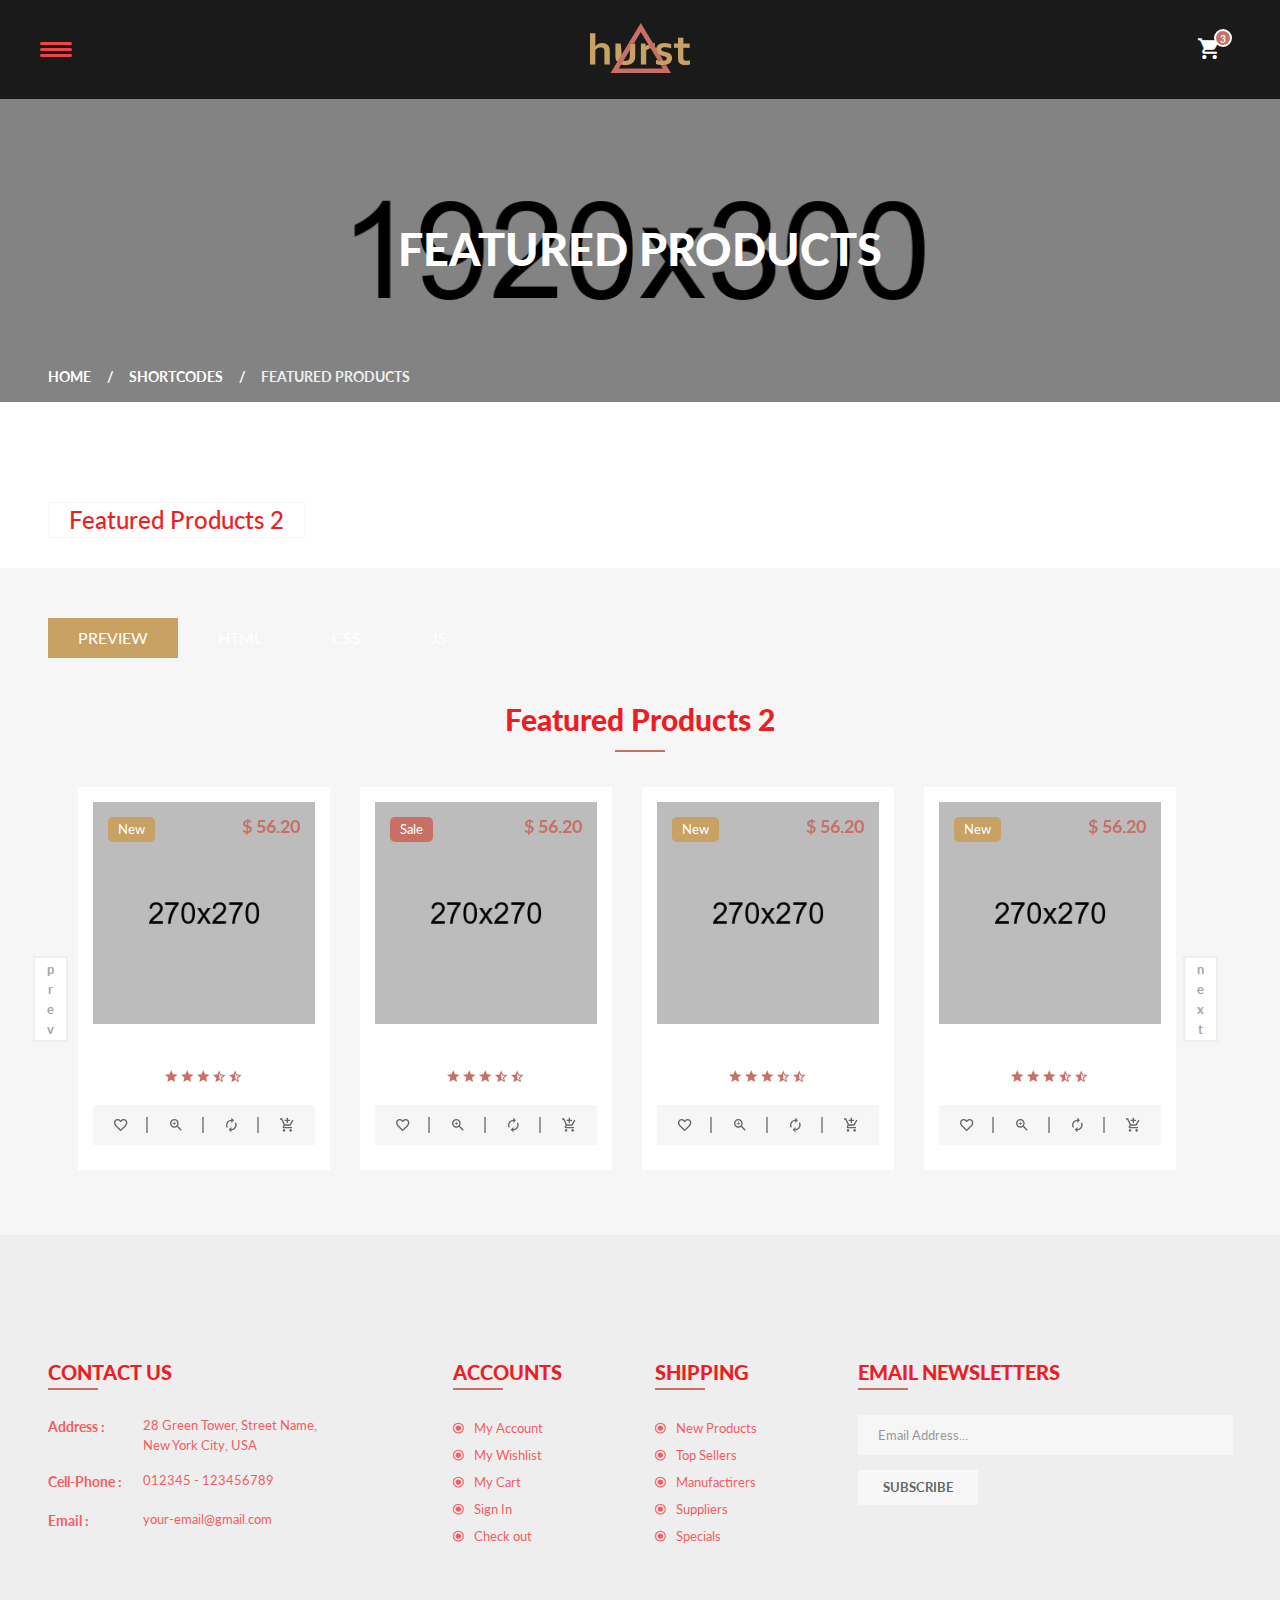
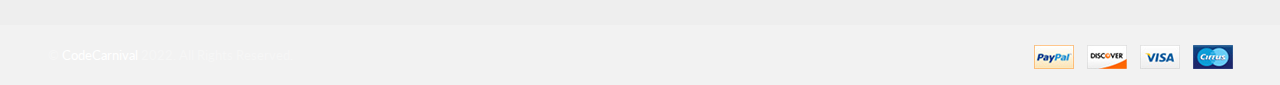
<file: elements-featured-product-2.html>
<!doctype html>
<html class="no-js" lang="en">
    <head>
        <meta charset="utf-8">
        <meta http-equiv="x-ua-compatible" content="ie=edge">
        <title>Hurst Furniture Template</title>
        <meta name="description" content="Hurst – Furniture Store eCommerce HTML Template is a clean and elegant design – suitable for selling flower, cookery, accessories, fashion, high fashion, accessories, digital, kids, watches, jewelries, shoes, kids, furniture, sports….. It has a fully responsive width adjusts automatically to any screen size or resolution.">
        <meta name="viewport" content="width=device-width, initial-scale=1">

        <link rel="shortcut icon" type="image/x-icon" href="img/favicon.ico">
        <!-- Place favicon.ico in the root directory -->
        
        <!-- Google Font -->
        <link href='https://fonts.googleapis.com/css?family=Lato:400,700,900' rel='stylesheet' type='text/css'>
        <link href='https://fonts.googleapis.com/css?family=Bree+Serif' rel='stylesheet' type='text/css'>

        <!-- all css here -->
        <!-- bootstrap v3.3.6 css -->
        <link rel="stylesheet" href="css/bootstrap.min.css">
        <!-- animate css -->
        <link rel="stylesheet" href="css/animate.min.css">
        <!-- jquery-ui.min css -->
        <link rel="stylesheet" href="css/jquery-ui.min.css">
        <!-- meanmenu css -->
        <link rel="stylesheet" href="css/meanmenu.min.css">
        <!-- nivo-slider css -->
        <link rel="stylesheet" href="lib/css/nivo-slider.css">
        <link rel="stylesheet" href="lib/css/preview.css">
        <!-- slick css -->
        <link rel="stylesheet" href="css/slick.min.css">
        <!-- lightbox css -->
        <link rel="stylesheet" href="css/lightbox.min.css">
        <!-- material-design-iconic-font css -->
        <link rel="stylesheet" href="css/material-design-iconic-font.css">
        <!-- All common css of theme -->
        <link rel="stylesheet" href="css/default.css">
        <!-- style css -->
        <link rel="stylesheet" href="style.min.css">
        <!-- shortcode css -->
        <link rel="stylesheet" href="css/shortcode.css">
        <!-- responsive css -->
        <link rel="stylesheet" href="css/responsive.css">
        <!-- modernizr css -->
        <script src="js/vendor/modernizr-3.11.2.min.js"></script>
    </head>
    <body>  
        <!-- WRAPPER START -->
        <div class="wrapper bg-white">

            <!-- HEADER-AREA START -->
            <header id="sticky-menu" class="header header-2">
                <div class="header-area">
                    <div class="container-fluid">
                        <div class="row">
                            <div class="col-md-4 offset-md-4 col-7">
                                <div class="logo text-md-center">
                                    <a href="index.html"><img src="img/logo/logo.png" alt="" /></a>
                                </div>
                            </div>
                            <div class="col-md-4 col-5">
                                <div class="mini-cart text-end">
                                    <ul>
                                        <li>
                                            <a class="cart-icon" href="#">
                                                <i class="zmdi zmdi-shopping-cart"></i>
                                                <span>3</span>
                                            </a>
                                            <div class="mini-cart-brief text-left">
                                                <div class="cart-items">
                                                    <p class="mb-0">You have <span>03 items</span> in your shopping bag</p>
                                                </div>
                                                <div class="all-cart-product clearfix">
                                                    <div class="single-cart clearfix">
                                                        <div class="cart-photo">
                                                            <a href="#"><img src="img/cart/1.jpg" alt="" /></a>
                                                        </div>
                                                        <div class="cart-info">
                                                            <h5><a href="#">dummy product name</a></h5>
                                                            <p class="mb-0">Price : $ 100.00</p>
                                                            <p class="mb-0">Qty : 02 </p>
                                                            <span class="cart-delete"><a href="#"><i class="zmdi zmdi-close"></i></a></span>
                                                        </div>
                                                    </div>
                                                    <div class="single-cart clearfix">
                                                        <div class="cart-photo">
                                                            <a href="#"><img src="img/cart/2.jpg" alt="" /></a>
                                                        </div>
                                                        <div class="cart-info">
                                                            <h5><a href="#">dummy product name</a></h5>
                                                            <p class="mb-0">Price : $ 300.00</p>
                                                            <p class="mb-0">Qty : 01 </p>
                                                            <span class="cart-delete"><a href="#"><i class="zmdi zmdi-close"></i></a></span>
                                                        </div>
                                                    </div>
                                                </div>
                                                <div class="cart-totals">
                                                    <h5 class="mb-0">Total <span class="floatright">$500.00</span></h5>
                                                </div>
                                                <div class="cart-bottom  clearfix">
                                                    <a href="cart.html" class="button-one floatleft text-uppercase" data-text="View cart">View cart</a>
                                                    <a href="checkout.html" class="button-one floatright text-uppercase" data-text="Check out">Check out</a>
                                                </div>
                                            </div>
                                        </li>
                                    </ul>
                                </div>
                            </div>
                        </div>
                    </div>
                </div>
                <!-- MAIN-MENU START -->
                <div class="menu-toggle menu-toggle-2 hamburger hamburger--emphatic d-none d-md-block">
                    <div class="hamburger-box">
                        <div class="hamburger-inner"></div>
                    </div>
                </div>
                <div class="main-menu  d-none d-md-block">
<nav>
                        <ul>
                            <li><a href="index.html">home</a>
                                <div class="sub-menu menu-scroll">
                                    <ul>
                                        <li class="menu-title">Page's</li>
                                        <li><a href="index.html">Home Version 1</a></li>
                                        <li><a href="index-2.html">Home Version 2</a></li>
                                    </ul>
                                </div>
                            </li>
                            <li><a href="shop.html">products</a>
                                <div class="mega-menu menu-scroll">
                                    <div class="table">
                                        <div class="table-cell">
                                            <div class="half-width">
                                                <ul>
                                                    <li class="menu-title">best brands</li>
                                                    <li><a href="#">henning koppel</a></li>
                                                    <li><a href="#">jehs + Laub</a></li>
                                                    <li><a href="#">vicke lindstrand</a></li>
                                                    <li><a href="#">don chadwick</a></li>
                                                    <li><a href="#">akiko kuwahata</a></li>
                                                    <li><a href="#">barbro berlin</a></li>
                                                    <li><a href="#">cecilia hall</a></li>
                                                    <li><a href="#">don chadwick</a></li>
                                                </ul>
                                            </div>
                                            <div class="half-width">
                                                <ul>
                                                    <li class="menu-title">popular brands</li>
                                                    <li><a href="#">akiko kuwahata</a></li>
                                                    <li><a href="#">barbro berlin</a></li>
                                                    <li><a href="#">cecilia hall</a></li>
                                                    <li><a href="#">don chadwick</a></li>
                                                    <li><a href="#">henning koppel</a></li>
                                                    <li><a href="#">jehs + Laub</a></li>
                                                    <li><a href="#">vicke lindstrand</a></li>
                                                    <li><a href="#">don chadwick</a></li>
                                                </ul>
                                            </div>
                                            <div class="full-width">
                                                <div class="mega-menu-img">
                                                    <a href="single-product.html"><img src="img/megamenu/1.jpg" alt="" /></a>
                                                </div>
                                            </div>
                                            <div class="pb-80"></div>
                                        </div>
                                    </div>
                                </div>
                            </li>
                            <li><a href="#">Shortcodes</a>
                                <div class="sub-menu menu-scroll">
                                    <ul>
                                        <li class="menu-title">Shortcodes</li>
                                        <li><a href="elements-accordions.html">Accordion</a></li>
                                        <li><a href="elements-toggles.html">Toggles</a></li>
                                        <li><a href="elements-tab.html">Tab</a></li>
                                        <li><a href="elements-product-tab.html">Product Tab</a></li>
                                        <li><a href="elements-product-tab-2.html">Product Tab 2</a></li>
                                        <li><a href="elements-carousel.html">product carousel</a></li>
                                        <li><a href="elements-carousel-2.html">product carousel 2</a></li>
                                        <li><a href="elements-featured-product.html">Featured Product</a></li>
                                        <li><a href="elements-featured-product-2.html">Featured Product 2</a></li>
                                        <li><a href="elements-button.html">Button</a></li>
                                        <li><a href="elements-table.html">Table</a></li>
                                        <li><a href="elements-progress-bars.html">Progress Bar</a></li>
                                        <li><a href="elements-blog.html">Blog</a></li>
                                        <li><a href="elements-blog-2.html">Blog - 2</a></li>
                                        <li><a href="elements-team.html">Team</a></li>
                                        <li><a href="elements-footer.html">Footer</a></li>
                                        <li><a href="elements-footer-2.html">Footer 2</a></li>
                                        <li><a href="elements-map.html">Map</a></li>
                                    </ul>
                                </div>
                            </li>
                            <li><a href="shop-sidebar.html">accesories</a></li>
                            <li><a href="shop-list.html">lookbook</a></li>
                            <li><a href="blog.html">blog</a></li>
                            <li><a href="#">pages</a>
                                <div class="sub-menu menu-scroll">
                                    <ul>
                                        <li class="menu-title">Page's</li>
                                        <li><a href="shop.html">Shop</a></li>
                                        <li><a href="shop-sidebar.html">Shop Sidebar</a></li>
                                        <li><a href="shop-grid-right-sidebar.html">Shop Right Sidebar</a></li>
                                        <li><a href="shop-list.html">Shop List</a></li>
                                        <li><a href="shop-list-right-sidebar.html">Shop List right sidebar</a></li>
                                        <li><a href="single-product.html">Single Product</a></li>
                                        <li><a href="single-product-sidebar.html">Single Product Sidebar</a></li>
                                        <li><a href="cart.html">Shopping Cart</a></li>
                                        <li><a href="wishlist.html">Wishlist</a></li>
                                        <li><a href="checkout.html">Checkout</a></li>
                                        <li><a href="order.html">Order</a></li>
                                        <li><a href="login.html">login / Registration</a></li>
                                        <li><a href="my-account.html">My Account</a></li>
                                        <li><a href="404.html">404</a></li>
                                        <li><a href="blog.html">Blog</a></li>
                                        <li><a href="single-blog.html">Single Blog</a></li>
                                        <li><a href="single-blog-sidebar.html">Single Blog Sidebar</a></li>
                                        <li><a href="about.html">About Us</a></li>
                                        <li><a href="contact.html">Contact</a></li>
                                    </ul>
                                </div>
                            </li>
                            <li><a href="about.html">about us</a></li>
                            <li><a href="contact.html">contact</a></li>
                        </ul>
                    </nav>
                </div>
                <!-- MAIN-MENU END -->
            </header>
            <!-- HEADER-AREA END -->
            <!-- Mobile-menu start -->
            <div class="mobile-menu-area">
                <div class="container-fluid">
                    <div class="row">
                        <div class="col-xs-12 d-block d-md-none">
                            <div class="mobile-menu">
                                <nav id="dropdown">
                                    <ul>
                                        <li><a href="index.html">home</a>
                                            <ul>
                                                <li><a href="index.html">Home Version 1</a></li>
                                                <li><a href="index-2.html">Home Version 2</a></li>
                                            </ul>
                                        </li>
                                        <li><a href="shop.html">products</a></li>
                                        <li><a href="shop-sidebar.html">accesories</a></li>
                                        <li><a href="shop-list.html">lookbook</a></li>
                                        <li><a href="blog.html">blog</a></li>
                                        <li><a href="#">pages</a>
                                            <ul>
                                                <li><a href="shop.html">Shop</a></li>
                                                <li><a href="shop-sidebar.html">Shop Sidebar</a></li>
                                                <li><a href="shop-list.html">Shop List</a></li>
                                                <li><a href="single-product.html">Single Product</a></li>
                                                <li><a href="single-product-sidebar.html">Single Product Sidebar</a></li>
                                                <li><a href="cart.html">Shopping Cart</a></li>
                                                <li><a href="wishlist.html">Wishlist</a></li>
                                                <li><a href="checkout.html">Checkout</a></li>
                                                <li><a href="order.html">Order</a></li>
                                                <li><a href="login.html">login / Registration</a></li>
                                                <li><a href="my-account.html">My Account</a></li>
                                                <li><a href="404.html">404</a></li>
                                                <li><a href="blog.html">Blog</a></li>
                                                <li><a href="single-blog.html">Single Blog</a></li>
                                                <li><a href="single-blog-sidebar.html">Single Blog Sidebar</a></li>
                                                <li><a href="about.html">About Us</a></li>
                                                <li><a href="contact.html">Contact</a></li>
                                            </ul>
                                        </li>
                                        <li><a href="about.html">about us</a></li>
                                        <li><a href="contact.html">contact</a></li>
                                    </ul>
                                </nav>
                            </div>
                        </div>
                    </div>
                </div>
            </div>
            <!-- Mobile-menu end -->
            <!-- HEADING-BANNER START -->
            <div class="heading-banner-area overlay-bg">
                <div class="container">
                    <div class="row">
                        <div class="col-md-12">
                            <div class="heading-banner">
                                <div class="heading-banner-title">
                                    <h2>Featured Products</h2>
                                </div>
                                <div class="breadcumbs pb-15">
                                    <ul>
                                        <li><a href="index.html">Home</a></li>
                                        <li><a href="#">Shortcodes</a></li>
                                        <li>Featured Products</li>
                                    </ul>
                                </div>
                            </div>
                        </div>
                    </div>
                </div>
            </div>
            <!-- HEADING-BANNER END -->
            <!-- ELEMENTS-TAB START -->
            <div class="elements-tab  pt-80">
                <div class="container">
                    <div class="row">                   
                        <div class="col-12">
                            <div class="elements-section-title mb-30 mt-20">
                                <h2>Featured Products 2 </h2>
                            </div>
                        </div>
                    </div>
                </div> 
                <!-- PRODUCT-AREA START -->
                <div class="product-area pt-50 product-style-2 bg-dark-white">
                    <div class="container">
                        <div class="row">
                            <div class="col-md-12">
                                <!-- element menu start -->
                                <div class="pb-30">
                                    <!-- Nav tabs -->
                                    <ul class="nav elements-menu">
                                        <li><a class="active" href="#elements-preview-2" data-bs-toggle="tab">PREVIEW</a></li>
                                        <li><a href="#elements-html-2"  data-bs-toggle="tab">HTML</a></li>
                                        <li><a href="#elements-css-2" data-bs-toggle="tab">CSS</a></li>
                                        <li><a href="#elements-js-2" data-bs-toggle="tab">JS</a></li>
                                    </ul>
                                </div>
                                <!-- element menu end -->
                            </div>
                        </div>
                        <!-- Tab panes -->
                        <div class="tab-content row">
                            <div class="tab-pane active" id="elements-preview-2">
                        <!-- Section-title start -->
                        <div class="row">
                            <div class="col-lg-12">
                                <div class="section-title text-center">
                                    <h2 class="title-border">Featured Products 2</h2>
                                </div>
                            </div>
                        </div>
                        <!-- Section-title end -->
                        <div class="row">
                            <div class="product-slider style-2 arrow-left-right">
                                <!-- Single-product start -->
                                <div class="col-lg-12">
                                    <div class="single-product">
                                        <div class="product-img">
                                            <span class="pro-label new-label">new</span>
                                            <span class="pro-price-2">$ 56.20</span>
                                            <a href="single-product.html"><img src="img/product/1.jpg" alt="" /></a>
                                        </div>
                                        <div class="product-info clearfix text-center">
                                            <div class="fix">
                                                <h4 class="post-title"><a href="#">dummy Product name</a></h4>
                                            </div>
                                            <div class="fix">
                                                <span class="pro-rating">
                                                    <a href="#"><i class="zmdi zmdi-star"></i></a>
                                                    <a href="#"><i class="zmdi zmdi-star"></i></a>
                                                    <a href="#"><i class="zmdi zmdi-star"></i></a>
                                                    <a href="#"><i class="zmdi zmdi-star-half"></i></a>
                                                    <a href="#"><i class="zmdi zmdi-star-half"></i></a>
                                                </span>
                                            </div>
                                            <div class="product-action clearfix">
                                                <a href="wishlist.html" data-bs-toggle="tooltip" data-placement="top" title="Wishlist"><i class="zmdi zmdi-favorite-outline"></i></a>
                                                <a href="#" data-bs-toggle="modal"  data-bs-target="#productModal" title="Quick View"><i class="zmdi zmdi-zoom-in"></i></a>
                                                <a href="#" data-bs-toggle="tooltip" data-placement="top" title="Compare"><i class="zmdi zmdi-refresh"></i></a>
                                                <a href="cart.html" data-bs-toggle="tooltip" data-placement="top" title="Add To Cart"><i class="zmdi zmdi-shopping-cart-plus"></i></a>
                                            </div>
                                        </div>
                                    </div>
                                </div>
                                <!-- Single-product end -->
                                <!-- Single-product start -->
                                <div class="col-lg-12">
                                    <div class="single-product">
                                        <div class="product-img">
                                            <span class="pro-label sale-label">Sale</span>
                                            <span class="pro-price-2">$ 56.20</span>
                                            <a href="single-product.html"><img src="img/product/5.jpg" alt="" /></a>
                                        </div>
                                        <div class="product-info clearfix text-center">
                                            <div class="fix">
                                                <h4 class="post-title"><a href="#">dummy Product name</a></h4>
                                            </div>
                                            <div class="fix">
                                                <span class="pro-rating">
                                                    <a href="#"><i class="zmdi zmdi-star"></i></a>
                                                    <a href="#"><i class="zmdi zmdi-star"></i></a>
                                                    <a href="#"><i class="zmdi zmdi-star"></i></a>
                                                    <a href="#"><i class="zmdi zmdi-star-half"></i></a>
                                                    <a href="#"><i class="zmdi zmdi-star-half"></i></a>
                                                </span>
                                            </div>
                                            <div class="product-action clearfix">
                                                <a href="wishlist.html" data-bs-toggle="tooltip" data-placement="top" title="Wishlist"><i class="zmdi zmdi-favorite-outline"></i></a>
                                                <a href="#" data-bs-toggle="modal"  data-bs-target="#productModal" title="Quick View"><i class="zmdi zmdi-zoom-in"></i></a>
                                                <a href="#" data-bs-toggle="tooltip" data-placement="top" title="Compare"><i class="zmdi zmdi-refresh"></i></a>
                                                <a href="cart.html" data-bs-toggle="tooltip" data-placement="top" title="Add To Cart"><i class="zmdi zmdi-shopping-cart-plus"></i></a>
                                            </div>
                                        </div>
                                    </div>
                                </div>
                                <!-- Single-product end -->
                                <!-- Single-product start -->
                                <div class="col-lg-12">
                                    <div class="single-product">
                                        <div class="product-img">
                                            <span class="pro-label new-label">new</span>
                                            <span class="pro-price-2">$ 56.20</span>
                                            <a href="single-product.html"><img src="img/product/12.jpg" alt="" /></a>
                                        </div>
                                        <div class="product-info clearfix text-center">
                                            <div class="fix">
                                                <h4 class="post-title"><a href="#">dummy Product name</a></h4>
                                            </div>
                                            <div class="fix">
                                                <span class="pro-rating">
                                                    <a href="#"><i class="zmdi zmdi-star"></i></a>
                                                    <a href="#"><i class="zmdi zmdi-star"></i></a>
                                                    <a href="#"><i class="zmdi zmdi-star"></i></a>
                                                    <a href="#"><i class="zmdi zmdi-star-half"></i></a>
                                                    <a href="#"><i class="zmdi zmdi-star-half"></i></a>
                                                </span>
                                            </div>
                                            <div class="product-action clearfix">
                                                <a href="wishlist.html" data-bs-toggle="tooltip" data-placement="top" title="Wishlist"><i class="zmdi zmdi-favorite-outline"></i></a>
                                                <a href="#" data-bs-toggle="modal"  data-bs-target="#productModal" title="Quick View"><i class="zmdi zmdi-zoom-in"></i></a>
                                                <a href="#" data-bs-toggle="tooltip" data-placement="top" title="Compare"><i class="zmdi zmdi-refresh"></i></a>
                                                <a href="cart.html" data-bs-toggle="tooltip" data-placement="top" title="Add To Cart"><i class="zmdi zmdi-shopping-cart-plus"></i></a>
                                            </div>
                                        </div>
                                    </div>
                                </div>
                                <!-- Single-product end -->
                                <!-- Single-product start -->
                                <div class="col-lg-12">
                                    <div class="single-product">
                                        <div class="product-img">
                                            <span class="pro-label new-label">new</span>
                                            <span class="pro-price-2">$ 56.20</span>
                                            <a href="single-product.html"><img src="img/product/6.jpg" alt="" /></a>
                                        </div>
                                        <div class="product-info clearfix text-center">
                                            <div class="fix">
                                                <h4 class="post-title"><a href="#">dummy Product name</a></h4>
                                            </div>
                                            <div class="fix">
                                                <span class="pro-rating">
                                                    <a href="#"><i class="zmdi zmdi-star"></i></a>
                                                    <a href="#"><i class="zmdi zmdi-star"></i></a>
                                                    <a href="#"><i class="zmdi zmdi-star"></i></a>
                                                    <a href="#"><i class="zmdi zmdi-star-half"></i></a>
                                                    <a href="#"><i class="zmdi zmdi-star-half"></i></a>
                                                </span>
                                            </div>
                                            <div class="product-action clearfix">
                                                <a href="wishlist.html" data-bs-toggle="tooltip" data-placement="top" title="Wishlist"><i class="zmdi zmdi-favorite-outline"></i></a>
                                                <a href="#" data-bs-toggle="modal"  data-bs-target="#productModal" title="Quick View"><i class="zmdi zmdi-zoom-in"></i></a>
                                                <a href="#" data-bs-toggle="tooltip" data-placement="top" title="Compare"><i class="zmdi zmdi-refresh"></i></a>
                                                <a href="cart.html" data-bs-toggle="tooltip" data-placement="top" title="Add To Cart"><i class="zmdi zmdi-shopping-cart-plus"></i></a>
                                            </div>
                                        </div>
                                    </div>
                                </div>
                                <!-- Single-product end -->
                                <!-- Single-product start -->
                                <div class="col-lg-12">
                                    <div class="single-product">
                                        <div class="product-img">
                                            <span class="pro-label sale-label">sale</span>
                                            <span class="pro-price-2">$ 56.20</span>
                                            <a href="single-product.html"><img src="img/product/8.jpg" alt="" /></a>
                                        </div>
                                        <div class="product-info clearfix text-center">
                                            <div class="fix">
                                                <h4 class="post-title"><a href="#">dummy Product name</a></h4>
                                            </div>
                                            <div class="fix">
                                                <span class="pro-rating">
                                                    <a href="#"><i class="zmdi zmdi-star"></i></a>
                                                    <a href="#"><i class="zmdi zmdi-star"></i></a>
                                                    <a href="#"><i class="zmdi zmdi-star"></i></a>
                                                    <a href="#"><i class="zmdi zmdi-star-half"></i></a>
                                                    <a href="#"><i class="zmdi zmdi-star-half"></i></a>
                                                </span>
                                            </div>
                                            <div class="product-action clearfix">
                                                <a href="wishlist.html" data-bs-toggle="tooltip" data-placement="top" title="Wishlist"><i class="zmdi zmdi-favorite-outline"></i></a>
                                                <a href="#" data-bs-toggle="modal"  data-bs-target="#productModal" title="Quick View"><i class="zmdi zmdi-zoom-in"></i></a>
                                                <a href="#" data-bs-toggle="tooltip" data-placement="top" title="Compare"><i class="zmdi zmdi-refresh"></i></a>
                                                <a href="cart.html" data-bs-toggle="tooltip" data-placement="top" title="Add To Cart"><i class="zmdi zmdi-shopping-cart-plus"></i></a>
                                            </div>
                                        </div>
                                    </div>
                                </div>
                                <!-- Single-product end -->
                            </div>
                        </div>                            
                            </div>
                            <div class="tab-pane" id="elements-html-2"> 

<figure class="highlight">
<pre>
<code>
    &lt;!-- Section-title start --&gt;
    &lt;div class="row"&gt;
    &lt;div class="col-lg-12"&gt;
    &lt;div class="section-title text-center"&gt;
    &lt;h2 class="title-border"&gt;Featured Products 2&lt;/h2&gt;
    &lt;/div&gt;
    &lt;/div&gt;
    &lt;/div&gt;
    &lt;!-- Section-title end --&gt;
    &lt;div class="row"&gt;
    &lt;div class="product-slider arrow-left-right"&gt;
    &lt;!-- Single-product start --&gt;
    &lt;div class="col-lg-12"&gt;
    &lt;div class="single-product"&gt;
    &lt;div class="product-img"&gt;
    &lt;span class="pro-label new-label"&gt;new&lt;/span&gt;
    &lt;span class="pro-price-2"&gt;$ 56.20&lt;/span&gt;
    &lt;a href="single-product.html"&gt;&lt;img src="img/product/1.jpg" alt="" /&gt;&lt;/a&gt;
    &lt;/div&gt;
    &lt;div class="product-info clearfix text-center"&gt;
    &lt;div class="fix"&gt;
    &lt;h4 class="post-title"&gt;&lt;a href="#"&gt;dummy Product name&lt;/a&gt;&lt;/h4&gt;
    &lt;/div&gt;
    &lt;div class="fix"&gt;
    &lt;span class="pro-rating"&gt;
    &lt;a href="#"&gt;&lt;i class="zmdi zmdi-star"&gt;&lt;/i&gt;&lt;/a&gt;
    &lt;a href="#"&gt;&lt;i class="zmdi zmdi-star"&gt;&lt;/i&gt;&lt;/a&gt;
    &lt;a href="#"&gt;&lt;i class="zmdi zmdi-star"&gt;&lt;/i&gt;&lt;/a&gt;
    &lt;a href="#"&gt;&lt;i class="zmdi zmdi-star-half"&gt;&lt;/i&gt;&lt;/a&gt;
    &lt;a href="#"&gt;&lt;i class="zmdi zmdi-star-half"&gt;&lt;/i&gt;&lt;/a&gt;
    &lt;/span&gt;
    &lt;/div&gt;
    &lt;div class="product-action clearfix"&gt;
    &lt;a href="#" data-bs-toggle="tooltip" data-placement="top" title="Wishlist"&gt;&lt;i class="zmdi zmdi-favorite-outline"&gt;&lt;/i&gt;&lt;/a&gt;
    &lt;a href="#" data-bs-toggle="modal"  data-bs-target="#productModal" title="Quick View"&gt;&lt;i class="zmdi zmdi-zoom-in"&gt;&lt;/i&gt;&lt;/a&gt;
    &lt;a href="#" data-bs-toggle="tooltip" data-placement="top" title="Compare"&gt;&lt;i class="zmdi zmdi-refresh"&gt;&lt;/i&gt;&lt;/a&gt;
    &lt;a href="#" data-bs-toggle="tooltip" data-placement="top" title="Add To Cart"&gt;&lt;i class="zmdi zmdi-shopping-cart-plus"&gt;&lt;/i&gt;&lt;/a&gt;
    &lt;/div&gt;
    &lt;/div&gt;
    &lt;/div&gt;
    &lt;/div&gt;
    &lt;!-- Single-product end --&gt;
    &lt;!-- Single-product start --&gt;
    &lt;div class="col-lg-12"&gt;
    &lt;div class="single-product"&gt;
    &lt;div class="product-img"&gt;
    &lt;span class="pro-label sale-label"&gt;Sale&lt;/span&gt;
    &lt;span class="pro-price-2"&gt;$ 56.20&lt;/span&gt;
    &lt;a href="single-product.html"&gt;&lt;img src="img/product/5.jpg" alt="" /&gt;&lt;/a&gt;
    &lt;/div&gt;
    &lt;div class="product-info clearfix text-center"&gt;
    &lt;div class="fix"&gt;
    &lt;h4 class="post-title"&gt;&lt;a href="#"&gt;dummy Product name&lt;/a&gt;&lt;/h4&gt;
    &lt;/div&gt;
    &lt;div class="fix"&gt;
    &lt;span class="pro-rating"&gt;
    &lt;a href="#"&gt;&lt;i class="zmdi zmdi-star"&gt;&lt;/i&gt;&lt;/a&gt;
    &lt;a href="#"&gt;&lt;i class="zmdi zmdi-star"&gt;&lt;/i&gt;&lt;/a&gt;
    &lt;a href="#"&gt;&lt;i class="zmdi zmdi-star"&gt;&lt;/i&gt;&lt;/a&gt;
    &lt;a href="#"&gt;&lt;i class="zmdi zmdi-star-half"&gt;&lt;/i&gt;&lt;/a&gt;
    &lt;a href="#"&gt;&lt;i class="zmdi zmdi-star-half"&gt;&lt;/i&gt;&lt;/a&gt;
    &lt;/span&gt;
    &lt;/div&gt;
    &lt;div class="product-action clearfix"&gt;
    &lt;a href="#" data-bs-toggle="tooltip" data-placement="top" title="Wishlist"&gt;&lt;i class="zmdi zmdi-favorite-outline"&gt;&lt;/i&gt;&lt;/a&gt;
    &lt;a href="#" data-bs-toggle="modal"  data-bs-target="#productModal" title="Quick View"&gt;&lt;i class="zmdi zmdi-zoom-in"&gt;&lt;/i&gt;&lt;/a&gt;
    &lt;a href="#" data-bs-toggle="tooltip" data-placement="top" title="Compare"&gt;&lt;i class="zmdi zmdi-refresh"&gt;&lt;/i&gt;&lt;/a&gt;
    &lt;a href="#" data-bs-toggle="tooltip" data-placement="top" title="Add To Cart"&gt;&lt;i class="zmdi zmdi-shopping-cart-plus"&gt;&lt;/i&gt;&lt;/a&gt;
    &lt;/div&gt;
    &lt;/div&gt;
    &lt;/div&gt;
    &lt;/div&gt;
    &lt;!-- Single-product end --&gt;
    &lt;!-- Single-product start --&gt;
    &lt;div class="col-lg-12"&gt;
    &lt;div class="single-product"&gt;
    &lt;div class="product-img"&gt;
    &lt;span class="pro-label new-label"&gt;new&lt;/span&gt;
    &lt;span class="pro-price-2"&gt;$ 56.20&lt;/span&gt;
    &lt;a href="single-product.html"&gt;&lt;img src="img/product/12.jpg" alt="" /&gt;&lt;/a&gt;
    &lt;/div&gt;
    &lt;div class="product-info clearfix text-center"&gt;
    &lt;div class="fix"&gt;
    &lt;h4 class="post-title"&gt;&lt;a href="#"&gt;dummy Product name&lt;/a&gt;&lt;/h4&gt;
    &lt;/div&gt;
    &lt;div class="fix"&gt;
    &lt;span class="pro-rating"&gt;
    &lt;a href="#"&gt;&lt;i class="zmdi zmdi-star"&gt;&lt;/i&gt;&lt;/a&gt;
    &lt;a href="#"&gt;&lt;i class="zmdi zmdi-star"&gt;&lt;/i&gt;&lt;/a&gt;
    &lt;a href="#"&gt;&lt;i class="zmdi zmdi-star"&gt;&lt;/i&gt;&lt;/a&gt;
    &lt;a href="#"&gt;&lt;i class="zmdi zmdi-star-half"&gt;&lt;/i&gt;&lt;/a&gt;
    &lt;a href="#"&gt;&lt;i class="zmdi zmdi-star-half"&gt;&lt;/i&gt;&lt;/a&gt;
    &lt;/span&gt;
    &lt;/div&gt;
    &lt;div class="product-action clearfix"&gt;
    &lt;a href="#" data-bs-toggle="tooltip" data-placement="top" title="Wishlist"&gt;&lt;i class="zmdi zmdi-favorite-outline"&gt;&lt;/i&gt;&lt;/a&gt;
    &lt;a href="#" data-bs-toggle="modal"  data-bs-target="#productModal" title="Quick View"&gt;&lt;i class="zmdi zmdi-zoom-in"&gt;&lt;/i&gt;&lt;/a&gt;
    &lt;a href="#" data-bs-toggle="tooltip" data-placement="top" title="Compare"&gt;&lt;i class="zmdi zmdi-refresh"&gt;&lt;/i&gt;&lt;/a&gt;
    &lt;a href="#" data-bs-toggle="tooltip" data-placement="top" title="Add To Cart"&gt;&lt;i class="zmdi zmdi-shopping-cart-plus"&gt;&lt;/i&gt;&lt;/a&gt;
    &lt;/div&gt;
    &lt;/div&gt;
    &lt;/div&gt;
    &lt;/div&gt;
    &lt;!-- Single-product end --&gt;
    &lt;!-- Single-product start --&gt;
    &lt;div class="col-lg-12"&gt;
    &lt;div class="single-product"&gt;
    &lt;div class="product-img"&gt;
    &lt;span class="pro-label new-label"&gt;new&lt;/span&gt;
    &lt;span class="pro-price-2"&gt;$ 56.20&lt;/span&gt;
    &lt;a href="single-product.html"&gt;&lt;img src="img/product/6.jpg" alt="" /&gt;&lt;/a&gt;
    &lt;/div&gt;
    &lt;div class="product-info clearfix text-center"&gt;
    &lt;div class="fix"&gt;
    &lt;h4 class="post-title"&gt;&lt;a href="#"&gt;dummy Product name&lt;/a&gt;&lt;/h4&gt;
    &lt;/div&gt;
    &lt;div class="fix"&gt;
    &lt;span class="pro-rating"&gt;
    &lt;a href="#"&gt;&lt;i class="zmdi zmdi-star"&gt;&lt;/i&gt;&lt;/a&gt;
    &lt;a href="#"&gt;&lt;i class="zmdi zmdi-star"&gt;&lt;/i&gt;&lt;/a&gt;
    &lt;a href="#"&gt;&lt;i class="zmdi zmdi-star"&gt;&lt;/i&gt;&lt;/a&gt;
    &lt;a href="#"&gt;&lt;i class="zmdi zmdi-star-half"&gt;&lt;/i&gt;&lt;/a&gt;
    &lt;a href="#"&gt;&lt;i class="zmdi zmdi-star-half"&gt;&lt;/i&gt;&lt;/a&gt;
    &lt;/span&gt;
    &lt;/div&gt;
    &lt;div class="product-action clearfix"&gt;
    &lt;a href="#" data-bs-toggle="tooltip" data-placement="top" title="Wishlist"&gt;&lt;i class="zmdi zmdi-favorite-outline"&gt;&lt;/i&gt;&lt;/a&gt;
    &lt;a href="#" data-bs-toggle="modal"  data-bs-target="#productModal" title="Quick View"&gt;&lt;i class="zmdi zmdi-zoom-in"&gt;&lt;/i&gt;&lt;/a&gt;
    &lt;a href="#" data-bs-toggle="tooltip" data-placement="top" title="Compare"&gt;&lt;i class="zmdi zmdi-refresh"&gt;&lt;/i&gt;&lt;/a&gt;
    &lt;a href="#" data-bs-toggle="tooltip" data-placement="top" title="Add To Cart"&gt;&lt;i class="zmdi zmdi-shopping-cart-plus"&gt;&lt;/i&gt;&lt;/a&gt;
    &lt;/div&gt;
    &lt;/div&gt;
    &lt;/div&gt;
    &lt;/div&gt;
    &lt;!-- Single-product end --&gt;
    &lt;!-- Single-product start --&gt;
    &lt;div class="col-lg-12"&gt;
    &lt;div class="single-product"&gt;
    &lt;div class="product-img"&gt;
    &lt;span class="pro-label sale-label"&gt;sale&lt;/span&gt;
    &lt;span class="pro-price-2"&gt;$ 56.20&lt;/span&gt;
    &lt;a href="single-product.html"&gt;&lt;img src="img/product/8.jpg" alt="" /&gt;&lt;/a&gt;
    &lt;/div&gt;
    &lt;div class="product-info clearfix text-center"&gt;
    &lt;div class="fix"&gt;
    &lt;h4 class="post-title"&gt;&lt;a href="#"&gt;dummy Product name&lt;/a&gt;&lt;/h4&gt;
    &lt;/div&gt;
    &lt;div class="fix"&gt;
    &lt;span class="pro-rating"&gt;
    &lt;a href="#"&gt;&lt;i class="zmdi zmdi-star"&gt;&lt;/i&gt;&lt;/a&gt;
    &lt;a href="#"&gt;&lt;i class="zmdi zmdi-star"&gt;&lt;/i&gt;&lt;/a&gt;
    &lt;a href="#"&gt;&lt;i class="zmdi zmdi-star"&gt;&lt;/i&gt;&lt;/a&gt;
    &lt;a href="#"&gt;&lt;i class="zmdi zmdi-star-half"&gt;&lt;/i&gt;&lt;/a&gt;
    &lt;a href="#"&gt;&lt;i class="zmdi zmdi-star-half"&gt;&lt;/i&gt;&lt;/a&gt;
    &lt;/span&gt;
    &lt;/div&gt;
    &lt;div class="product-action clearfix"&gt;
    &lt;a href="#" data-bs-toggle="tooltip" data-placement="top" title="Wishlist"&gt;&lt;i class="zmdi zmdi-favorite-outline"&gt;&lt;/i&gt;&lt;/a&gt;
    &lt;a href="#" data-bs-toggle="modal"  data-bs-target="#productModal" title="Quick View"&gt;&lt;i class="zmdi zmdi-zoom-in"&gt;&lt;/i&gt;&lt;/a&gt;
    &lt;a href="#" data-bs-toggle="tooltip" data-placement="top" title="Compare"&gt;&lt;i class="zmdi zmdi-refresh"&gt;&lt;/i&gt;&lt;/a&gt;
    &lt;a href="#" data-bs-toggle="tooltip" data-placement="top" title="Add To Cart"&gt;&lt;i class="zmdi zmdi-shopping-cart-plus"&gt;&lt;/i&gt;&lt;/a&gt;
    &lt;/div&gt;
    &lt;/div&gt;
    &lt;/div&gt;
    &lt;/div&gt;
    &lt;!-- Single-product end --&gt;
    &lt;/div&gt;
    &lt;/div&gt;
</code>
</pre>
</figure>                             </div>
                            <div class="tab-pane" id="elements-css-2">
<figure class="highlight">
<pre>
<code>
    .product-slider .slick-list { padding: 10px 15px 20px;}
    .single-product {
      padding-top: 15px;
      transition: all 0.5s ease 0s;
    }
    .product-img {
      overflow: hidden;
      position: relative;
    }
    .product-img img { width: 100%;}
    .product-action {
      background: #fff none repeat scroll 0 0;
      bottom: -40px;
      left: 0;
      margin: auto;
      position: absolute;
      right: 0;
      text-align: center;
      visibility:hidden;
      opacity: 0;
      transition: all 0.5s ease 0s;
      width: calc(100% - 40px);
    }
    .product-action a {
      color: #666666;
      float: left;
      font-size: 16px;
      height: 40px;
      line-height: 40px;
      position: relative;
      width: 25%;
    }
    .product-action a::before {
      background: #999 none repeat scroll 0 0;
      content: "";
      height: 16px;
      margin-top: -8px;
      position: absolute;
      right: 0;
      top: 50%;
      width: 2px;
    }
    .product-action a:last-child::before {
      display:none;
    }
    .product-action a:hover {
      color: #C8A165;
    }
    .product-info {
      padding: 20px 0;
    }
    .post-title {
      font-size: 16px;
      line-height: 18px;
      text-transform: uppercase;
      font-family: bree serif;
      margin-bottom: 5px;
    }
    .product-info p {
      font-weight: 700;
      margin-bottom: 5px;
    }
    .pro-price {
      color: #c87065;
      font-size: 18px;
      font-weight: bold;
      line-height: 28px;
    }
    .pro-rating a {
      color: #c87065;
      font-size: 15px;
      line-height: 28px;
    }
    .single-product:hover .product-action {
      bottom: 15px;
      visibility:visible;
      opacity: 1;
    }
    .single-product:hover {
      box-shadow: 1px 25px 54px rgba(0, 0, 0, 0.12);
    }
    .product-slider .single-product:hover {
      box-shadow: 1px 8px 15px rgba(0, 0, 0, 0.12);
    }
    .product-style-2 .single-product {
      background: #ffffff none repeat scroll 0 0;
      margin-bottom: 30px;
      padding: 15px 15px 25px;
    }
    .product-style-2 .product-info {
      padding: 15px 0 0;
    }
</code>
</pre>
</figure>                             
                            </div>
                            <div class="tab-pane" id="elements-js-2">
<figure class="highlight">
<pre>
<code>
    $('.product-slider').slick({
    speed: 300,
    slidesToShow: 4,
    slidesToScroll: 1,
    prevArrow: '&lt;button type="button" class="slick-prev"&gt;p&lt;br /&gt;r&lt;br /&gt;e&lt;br /&gt;v&lt;/button&gt;',
    nextArrow: '&lt;button type="button" class="slick-next"&gt;n&lt;br /&gt;e&lt;br /&gt;x&lt;br /&gt;t&lt;/button&gt;',
    responsive: [
    {  breakpoint: 1169,  settings: { slidesToShow: 3,  }  },
    {  breakpoint: 969,   settings: { slidesToShow: 3,  }  },
    {  breakpoint: 767,   settings: { slidesToShow: 1, }   },
    {  breakpoint: 480,   settings: { slidesToShow: 1, }   },
    ]
    });
</code>
</pre>
</figure> 
                            </div>                                 
                        </div>
                    </div>
                </div>
                <!-- PRODUCT-AREA END -->
            </div>
            <!-- ELEMENTS-TAB END -->
            <!-- FOOTER START -->
            <footer>
                <!-- Footer-area start -->
                <div class="footer-area footer-2">
                    <div class="container">
                        <div class="row">
                            <div class="col-lg-4 col-md-6">
                                <div class="single-footer">
                                    <h3 class="footer-title  title-border">Contact Us</h3>
                                    <ul class="footer-contact">
                                        <li><span>Address :</span>28 Green Tower, Street Name,<br>New York City, USA</li>
                                        <li><span>Cell-Phone :</span>012345 - 123456789</li>
                                        <li><span>Email :</span>your-email@gmail.com</li>
                                    </ul>
                                </div>
                            </div>
                            <div class="col-lg-2 col-md-3 col-sm-6">
                                <div class="single-footer">
                                    <h3 class="footer-title  title-border">accounts</h3>
                                    <ul class="footer-menu">
                                        <li><a href="my-account.html"><i class="zmdi zmdi-dot-circle"></i>My Account</a></li>
                                        <li><a href="wishlist.html"><i class="zmdi zmdi-dot-circle"></i>My Wishlist</a></li>
                                        <li><a href="cart.html"><i class="zmdi zmdi-dot-circle"></i>My Cart</a></li>
                                        <li><a href="login.html"><i class="zmdi zmdi-dot-circle"></i>Sign In</a></li>
                                        <li><a href="checkout.html"><i class="zmdi zmdi-dot-circle"></i>Check out</a></li>
                                    </ul>
                                </div>
                            </div>
                            <div class="col-lg-2 col-md-3 col-sm-6">
                                <div class="single-footer">
                                    <h3 class="footer-title  title-border">shipping</h3>
                                    <ul class="footer-menu">
                                        <li><a href="#"><i class="zmdi zmdi-dot-circle"></i>New Products</a></li>
                                        <li><a href="#"><i class="zmdi zmdi-dot-circle"></i>Top Sellers</a></li>
                                        <li><a href="#"><i class="zmdi zmdi-dot-circle"></i>Manufactirers</a></li>
                                        <li><a href="#"><i class="zmdi zmdi-dot-circle"></i>Suppliers</a></li>
                                        <li><a href="#"><i class="zmdi zmdi-dot-circle"></i>Specials</a></li>
                                    </ul>
                                </div>
                            </div>
                            <div class="col-lg-4 col-md-6">
                                <div class="single-footer newsletter-item">
                                    <h3 class="footer-title  title-border">Email Newsletters</h3>
                                    <div class="footer-subscribe">
                                        <form action="#">
                                            <input type="text" name="email" placeholder="Email Address..." />
                                            <button class="button-one submit-btn-4" type="submit" data-text="Subscribe">Subscribe</button>
                                        </form>
                                    </div>
                                </div>
                            </div>
                        </div>
                    </div>
                </div>
                <!-- Footer-area end -->
                <!-- Copyright-area start -->
                <div class="copyright-area copyright-2">
                    <div class="container">
                        <div class="row">
                            <div class="col-md-6">
                                <div class="copyright">
                                    <p class="mb-0">&copy; <a href="https://themeforest.net/user/codecarnival/portfolio" target="_blank">CodeCarnival </a> 2022. All Rights Reserved.</p>
                                </div>
                            </div>
                            <div class="col-md-6">
                                <div class="payment  text-md-end">
                                    <a href="#"><img src="img/payment/1.png" alt="" /></a>
                                    <a href="#"><img src="img/payment/2.png" alt="" /></a>
                                    <a href="#"><img src="img/payment/3.png" alt="" /></a>
                                    <a href="#"><img src="img/payment/4.png" alt="" /></a>
                                </div>
                            </div>
                        </div>
                    </div>
                </div>
                <!-- Copyright-area start -->
            </footer>
            <!-- FOOTER END -->
            <!-- QUICKVIEW PRODUCT -->
            <div id="quickview-wrapper">
               <!-- Modal -->
               <div class="modal fade" id="productModal" tabindex="-1" role="dialog">
                    <div class="modal-dialog" role="document">
                        <div class="modal-content">
                            <div class="modal-header">
                                <button type="button" class="close" data-bs-dismiss="modal" aria-label="Close"><span aria-hidden="true">&times;</span></button>
                            </div>
                            <div class="modal-body">
                                <div class="modal-product">
                                    <div class="product-images">
                                        <div class="main-image images">
                                            <img alt="#" src="img/product/quickview-photo.jpg"/>
                                        </div>
                                    </div><!-- .product-images -->

                                    <div class="product-info">
                                        <h1>Aenean eu tristique</h1>
                                        <div class="price-box-3">
                                            <hr />
                                            <div class="s-price-box">
                                                <span class="new-price">$160.00</span>
                                                <span class="old-price">$190.00</span>
                                            </div>
                                            <hr />
                                        </div>
                                        <a href="shop.html" class="see-all">See all features</a>
                                        <div class="quick-add-to-cart">
                                            <form method="post" class="cart">
                                                <div class="numbers-row">
                                                    <input type="number" id="french-hens" value="3" min="1">
                                                </div>
                                                <button class="single_add_to_cart_button" type="submit">Add to cart</button>
                                            </form>
                                        </div>
                                        <div class="quick-desc">
                                            Lorem ipsum dolor sit amet, consectetur adipiscing elit. Nam fringilla augue nec est tristique auctor. Donec non est at libero.
                                        </div>
                                        <div class="social-sharing">
                                            <div class="widget widget_socialsharing_widget">
                                                <h3 class="widget-title-modal">Share this product</h3>
                                                <ul class="social-icons">
                                                    <li><a target="_blank" title="Google +" href="#" class="gplus social-icon"><i class="zmdi zmdi-google-plus"></i></a></li>
                                                    <li><a target="_blank" title="Twitter" href="#" class="twitter social-icon"><i class="zmdi zmdi-twitter"></i></a></li>
                                                    <li><a target="_blank" title="Facebook" href="#" class="facebook social-icon"><i class="zmdi zmdi-facebook"></i></a></li>
                                                    <li><a target="_blank" title="LinkedIn" href="#" class="linkedin social-icon"><i class="zmdi zmdi-linkedin"></i></a></li>
                                                </ul>
                                            </div>
                                        </div>
                                    </div><!-- .product-info -->
                                </div><!-- .modal-product -->
                            </div><!-- .modal-body -->
                        </div><!-- .modal-content -->
                    </div><!-- .modal-dialog -->
               </div>
               <!-- END Modal -->
            </div>
            <!-- END QUICKVIEW PRODUCT -->            
            
        </div>
        <!-- WRAPPER END -->

        <!-- all js here -->
        <!-- jquery latest version -->
        <script src="js/vendor/jquery-3.6.0.min.js"></script>
		<script src="js/vendor/jquery-migrate-3.3.2.min.js"></script>
        <!-- bootstrap js -->
        <script src="js/bootstrap.bundle.min.js"></script>
        <!-- jquery.meanmenu js -->
        <script src="js/jquery.meanmenu.js"></script>
        <!-- slick.min js -->
        <script src="js/slick.min.js"></script>
        <!-- jquery.treeview js -->
        <script src="js/jquery.treeview.js"></script>
        <!-- lightbox.min js -->
        <script src="js/lightbox.min.js"></script>
        <!-- jquery-ui js -->
        <script src="js/jquery-ui.min.js"></script>
        <!-- jquery.nivo.slider js -->
        <script src="lib/js/jquery.nivo.slider.js"></script>
        <script src="lib/home.js"></script>
        <!-- jquery.nicescroll.min js -->
        <script src="js/jquery.nicescroll.min.js"></script>
        <!-- countdon.min js -->
        <script src="js/countdon.min.js"></script>
        <!-- wow js -->
        <script src="js/wow.min.js"></script>
        <!-- plugins js -->
        <script src="js/plugins.js"></script>
        <!-- main js -->
        <script src="js/main.min.js"></script>
    </body>
</html>
</file>
<file: lib/css/preview.css>
/*
Skin Name: Nivo Slider Default Theme
Skin URI: http://nivo.dev7studios.com
Description: The default skin for the Nivo Slider.
Version: 1.3
Author: Gilbert Pellegrom
Author URI: http://dev7studios.com
Supports Thumbs: true
*/
/* -------------------------------------
preview-1 
---------------------------------------- */
.preview-1 .nivoSlider {
	position:relative;
	background: url(../img/loading.gif) no-repeat 50% 50%;
}
.preview-1 .nivoSlider img {
	position:absolute;
	top:0px;
	left:0px;
	display:none;
}
.preview-1 .nivoSlider a {
	border:0;
	display:block;
}

.preview-1 .nivo-controlNav {
	text-align: center;
	padding: 20px 0;
}
.preview-1 .nivo-controlNav a {
	display:inline-block;
	width:22px;
	height:22px;
	background:url(../img/bullets.png) no-repeat;
	text-indent:-9999px;
	border:0;
	margin: 0 2px;
}
.preview-1 .nivo-controlNav a.active {
	background-position:0 -22px;
}

.preview-1 .nivo-directionNav a {
	display:block;
	width:30px;
	height:30px;
	background:url(../img/arrows.png) no-repeat;
	text-indent:-9999px;
	border:0;
	opacity: 0;
	-webkit-transition: all 200ms ease-in-out;
    -moz-transition: all 200ms ease-in-out;
    -o-transition: all 200ms ease-in-out;
    transition: all 200ms ease-in-out;
}
.preview-1:hover .nivo-directionNav a { opacity: 1; }
.preview-1 a.nivo-nextNav {
	background-position:-30px 0;
	right:15px;
}
.preview-1 a.nivo-prevNav {
	left:15px;
}
.preview-1 .nivo-caption {
    font-family: Helvetica, Arial, sans-serif;
}
.preview-1 .nivo-caption a {
    color:#fff;
    border-bottom:1px dotted #fff;
}
.preview-1 .nivo-caption a:hover {
    color:#fff;
}

.preview-1 .nivo-controlNav.nivo-thumbs-enabled {
	width: 100%;
}
.preview-1 .nivo-controlNav.nivo-thumbs-enabled a {
	width: auto;
	height: auto;
	background: none;
	margin-bottom: 5px;
}
.preview-1 .nivo-controlNav.nivo-thumbs-enabled img {
	display: block;
	width: 120px;
	height: auto;
}
.preview-1 .nivo-controlNav {
    position: relative;
    z-index: 99999;
    bottom: 68px;
}
.preview-1 .nivo-controlNav a {
	border:5px solid #fff;
	display: inline-block;
	height:18px;
	margin: 0 5px;
	text-indent: -9999px;
	width:18px;
	line-height: 8px;
	background: #3c3c3c;
	cursor: pointer;
	position: relative;
	z-index: 9;
	border-radius: 100%;
	opacity: 0;
	z-index: -999;
}
.preview-1:hover .nivo-controlNav a{
  opacity: 1;
  z-index: 999999;
}
.preview-1 .nivo-controlNav a:hover, .preview-1 .nivo-controlNav a.active {
    background: #000;
    cursor: pointer;
}
/* -------------------------------------
preview-2
---------------------------------------- */
/* .preview-2 .nivoSlider:hover .nivo-directionNav a.nivo-prevNav {
  left: 15px;
} */
/* .preview-2 .nivoSlider:hover .nivo-directionNav a.nivo-nextNav{
  right: 33px;
} */
/* .preview-2 .nivoSlider .nivo-directionNav a {
  color: #000;
  font-size: 20px;
  height: 53px;
  line-height: 53px;
  text-align: center;
  width: 32px;
} */
.preview-2 .nivoSlider .nivo-directionNav a.nivo-prevNav {
  left: 0;
}
.preview-2 .nivoSlider .nivo-directionNav a.nivo-nextNav {
  right: 0;
}
.preview-2 .nivo-directionNav a.nivo-prevNav:hover:before{
  background: #fff;
  color: #000;
}/* 
.preview-2 .nivo-directionNav a.nivo-prevNav:before{
  background: rgba(0,0,0,0.25);
  content: "\f053";
  font: normal normal normal 14px/1 FontAwesome;
  color: #fff;
  cursor: pointer;
  font-size: 11px;
  font-weight: 400;
  height: 53px;
  line-height: 50px;
  margin: 0;
  position: absolute;
  text-align: center;
  top: 45%;
  transition: all 300ms ease-in 0s;
  width: 32px;
  z-index: 9;
}
.preview-2 .nivo-directionNav a.nivo-nextNav:hover:before{
  background:#fff;
  color: #000
}
.preview-2 .nivo-directionNav a.nivo-nextNav:before{
  background: rgba(0,0,0,0.25);
  content: "\f054";
  font: normal normal normal 14px/1 FontAwesome;
  color: #fff;
  cursor: pointer;
  font-size: 11px;
  font-weight: 400;
  height: 53px;
  line-height: 50px;
  margin: 0;
  position: absolute;
  text-align: center;
  top: 45%;
  transition: all 300ms ease-in 0s;
  width: 32px;
  z-index: 9;
} */
.bend.niceties.preview-2 {
  position: relative;
}
.preview-2 .nivo-controlNav {
  bottom: 20px;
  margin: auto;
  position: absolute;
  right: 30px;
  z-index: 99999;
}
.preview-2 .nivo-controlNav a {
	display: inline-block;
	height:8px;
	margin: 0 5px;
	text-indent: -9999px;
	width:8px;
	line-height: 8px;
	background: #CCCCCC;
	cursor: pointer;
	position: relative;
	z-index: 9;
	border-radius: 100%;
	z-index: 999;
}
.preview-2:hover .nivo-controlNav a{}
.preview-2 .nivo-controlNav a:hover, .preview-2 .nivo-controlNav a.active {
    background: #C8A165;
    cursor: pointer;
}
</file>
<file: css/default.css>
/* =======================================
	All common CSS of Hurst Theme 
======================================== */


/* -----------------------------------------------------
	Font-size
----------------------------------------------------- */
.font-16px {font-size: 16px;}
/* -----------------------------------------------------
	Text-Color
----------------------------------------------------- */
.text-gray {
	color: #999;
}
.text-dark-red {
	color: #c87065;
}
.text-black {
	color: #6a6a6a;
}
.text-light-black {
	color: #666;
}
.text-tan {
	color: #C8A165;
}
.cart-info h5 a, .slider-title2, .slider-title3 {
  color: #666;
}
.cart-info a:hover {
  color: #C8A165;
}
.single-cart p {
  color: #999;
}
.cart-delete a  {
  color: #ccc;
}
.banner-3 .banner-title a {
  color: #6a6a6a;
}
.banner-3 .banner-title a:hover {
  color: #EE1D23;
}
.banner-3 .banner-title span {
  color: #EE1D23;
}
.sidebar-social ul > li:hover a,
.sidebar-account ul > li:hover a {
    color: #EE1D23;
}
.bg-white {
  background: #fff;
}
.bg-dark-white {
  background: #f6f6f6;
}
/* -----------------------------------------------------
	Nested CSS
----------------------------------------------------- */
.banner-thumb , .product-img  a {
  display: block;
}
.price, .banner-title, .banner-brief p {
  z-index: 9;
}
/* -----------------------------------------------------
	Sticker / Product Label
----------------------------------------------------- */
.pro-label {
  left: 20px;
  position: absolute;
  top: 20px;
  z-index: 2;
  background: #c8a165 none repeat scroll 0 0;
  border-radius: 5px;
  color: #fff;
  height: 25px;
  line-height: 25px;
  padding: 0 10px;
  text-transform: capitalize;
}
.pro-label.new-label {
  background: #c8a165 none repeat scroll 0 0;
}
.pro-label.sale-label {
  background: #c87065 none repeat scroll 0 0;
}
.single-banner .pro-label {
  left: 30px;
}
.product-style-2 .pro-label {
  left: 15px;
  top: 15px;
}
/* -----------------------------------------------------
	Button
----------------------------------------------------- */
.btn {
  border-radius: 0;
}	
.button-one {
  background: #efefef none repeat scroll 0 0;
  display: inline-block;
  height: 30px;
  line-height: 30px;
  overflow: hidden;
  padding: 0 15px;
  position: relative;
}	
.button-one::before {
  background: #c8a165 none repeat scroll 0 0;
  bottom: 0;
  color: #fff;
  content: attr(data-text);
  left: -100%;
  position: absolute;
  text-align: center;
  top: 0;
  width: 100%;
  visibility: hidden;
  z-index: 11;
}
.button-one::after {
  border: 2px solid #d3d3d3;
  bottom: 0;
  content: "";
  left: 0;
  position: absolute;
  top: 0;
  width: 100%;
  z-index: 1;
}
.button-one:hover, .button-one:focus, .button-one:active {
  color: #fff;
}	
.button-one:hover::before, .button-one:focus::before, .button-one:active::before {
  left: 0;
  visibility: visible;
}	
.submit-button.btn-bg-2 {
  background: #C8A165 none repeat scroll 0 0;
}
.submit-button.btn-bg-2::before {
  background: #c87065 none repeat scroll 0 0;
}
.form-message{
  margin-top: 15px;
  margin-bottom: 0;
}
.form-message.success{
  color: green;
}
.form-message.error{
  color: red;
}
/* Slider */
.button-one.style-2 {
  height: 45px;
  line-height: 45px;
  padding: 0 30px;
}
.button-one.style-3 {
  background: #c87065 none repeat scroll 0 0;
  color: #fff;
  font-weight: 700;
  padding: 0 30px;
}
.button-one.style-3::after {
    border: 2px solid #c87065;
}
.button-2 {
  font-weight: 700;
}
.submit-btn-4::after {
  border: medium none;
}
/* -----------------------------------------------------
	Title
----------------------------------------------------- */
.title-1 {
  font-size: 16px;
  font-weight: 700;
  line-height: 28px;
}
.title-border {
    position: relative;
}
.title-border::before {
    background: #eee none repeat scroll 0 0;
    bottom: 0;
    content: "";
    height: 2px;
	left: 0;
    position: absolute;
    width: 50px;
}
.section-title h2 {
  color: #EE1D23;
  font-size: 30px;
  font-weight: 900;
  line-height: 22px;
  margin-bottom: 25px;
  padding-bottom: 22px;
}
.section-title .title-border::before {
  background: #c87065 none repeat scroll 0 0;
  margin: 0 auto;
  right: 0;
}
/* -----------------------------------------------------
	Input
----------------------------------------------------- */
input[type="text"], input[type="password"] {
  background: #f6f6f6 none repeat scroll 0 0;
  border: medium none;
  box-shadow: none;
  color: #999;
  height: 40px;
  margin-bottom: 15px;
  padding: 0 20px;
  transition: all 0.5s ease 0s;
  width: 100%;
  outline: none;
}
input::-webkit-input-placeholder {
  color: #999;
  opacity: 1;
}
input:-moz-placeholder {
  color: #999; /* Firefox 18- */
  opacity: 1;
}
input::-moz-placeholder {
  color: #999;  /* Firefox 19+ */
  opacity: 1;
}
input:-ms-input-placeholder {
  color: #999;
  opacity: 1;
}
input[type="checkbox"] {
  margin: 4px 10px 0px 0;
}
input[type="checkbox"]:focus {
  outline: none;
}
button {
  border:none;
  background: transparent;
  transition: all 0.3s ease 0s;
}
.subscribe-area input[type="text"] {
  padding: 0 20px 0 0;
}
.submit-button {
  background: #c87065 none repeat scroll 0 0;
  color: #fff;
  height: 35px;
  line-height: 35px;
  padding: 0 30px;
  text-transform: uppercase;
}
.submit-button.button-one::after {
  border-color: transparent;
}
.submit-btn-2 {
  border-radius: 3px;
  font-size: 14px;
  font-weight: 700;
  padding: 0 40px;
}
.subscribe .submit-button {
  margin-left: 50px;
}
.custom-textarea {
  background: #f6f6f6 none repeat scroll 0 0;
  border: medium none;
  height: 100px;
  padding: 15px 20px;
  width: 100%;
  outline: none;  
}
/* -----------------------------------------------------
	Slick slider Next - Prev
----------------------------------------------------- */
/* Slick-Arrow */
.arrow-left-right .slick-arrow {
  background: #fff none repeat scroll 0 0;
  border: 2px solid #eeeeee;
  color: #a6a6a6;
  font-weight: 700;
  left: -30px;
  line-height: 20px;
  margin-top: -43px;
  position: absolute;
  top: 50%;
  width: 35px;
  z-index: 999;
  transition: all 0.5s ease 0s;
}
.arrow-left-right .slick-arrow:hover {
  background: #C8A165 none repeat scroll 0 0;
  border: 2px solid #C8A165;
  color: #fff;
}
.arrow-left-right .slick-next.slick-arrow {
  left: auto;
  right: -30px;
}
/* Slick-Dots */
.dots-bottom-right .slick-dots {
    bottom: 20px;
    position: absolute;
    right: 45px;
}
.dots-bottom-right .slick-dots li {
  background: #ccc none repeat scroll 0 0;
  border-radius: 50%;
  cursor: pointer;
  display: inline-block;
  font-size: 0;
  height: 8px;
  line-height: 0;
  margin-left: 10px;
  width: 8px;
}
.dots-bottom-right .slick-dots li.slick-active {
    background: #C8A165 none repeat scroll 0 0;
}
/* -----------------------------------------------------
	Margin and Padding
----------------------------------------------------- */
/* Margin */
.m-0 { margin: 0; }
.mt-5 { margin-top: 5px; }
.mt-10 { margin-top: 10px; }
.mt-15 { margin-top: 15px; }
.mt-20 { margin-top: 20px; }
.mt-25 { margin-top: 25px; }
.mt-30 { margin-top: 30px; }
.mt-40 { margin-top: 40px; }
.mt-60 { margin-top: 60px; }
.mb-0 {  margin-bottom: 0; }
.mb-10 {  margin-bottom: 10px; }
.mb-15 {  margin-bottom: 15px; }
.mb-20 {  margin-bottom: 20px; }
.mb-30 {  margin-bottom: 30px; }
.mb-35 {  margin-bottom: 35px; }
.mb-60 {  margin-bottom: 60px; }
.ml-10 {  margin-left: 10px; }
/* Padding */
.p-0 { padding: 0; }
.pb-80 { padding-bottom: 80px; }
.pb-15 { padding-bottom: 15px; }
.pb-30 { padding-bottom: 30px; }
.pb-35 { padding-bottom: 35px; }
.pt-80 { padding-top: 80px; }
.pt-50 { padding-top: 50px; }
.pt-55 { padding-top: 55px; }
.pr-20 { padding-right: 20px; }
.pr-30 { padding-right: 30px; }
.pl-20 { padding-left: 20px; }
/* custom-row */
.cus-row-30 {
  margin-left: -30px;
  margin-right: -30px;
}
/* ************************
		 Margin top
************************ */ 
.mt-0 {	margin-top: 0; }
.mt-10 { margin-top: 10px; }
.mt-15 { margin-top: 15px; }
.mt-20 { margin-top: 20px; }
.mt-30 { margin-top: 30px; }
.mt-40 { margin-top: 40px; }
.mt-50 { margin-top: 50px; }
.mt-60 { margin-top: 60px; }
.mt-70 { margin-top: 70px; }
.mt-80 { margin-top: 80px; }
.mt-90 { margin-top: 90px; }
.mt-100 { margin-top: 100px; }
.mt-110 { margin-top: 110px; }
.mt-120 { margin-top: 120px; }
.mt-130 { margin-top: 130px; }
.mt-140 { margin-top: 140px; }
.mt-150 { margin-top: 150px;}

 /* ************************
	  Margin right
************************ */ 
.mr-0 { margin-right: 0; }
.mr-10 { margin-right: 10px; }
.mr-15 { margin-right: 15px; }
.mr-20 { margin-right: 20px; }
.mr-30 { margin-right: 30px; }
.mr-40 { margin-right: 40px; }
.mr-50 { margin-right: 50px; }
.mr-60 { margin-right: 60px; }
.mr-70 { margin-right: 70px; }
.mr-80 { margin-right: 80px; }
.mr-90 { margin-right: 90px; }
.mr-100 { margin-right: 100px; }
.mr-110 { margin-right: 110px; }
.mr-120 { margin-right: 120px; }
.mr-130 { margin-right: 130px; }
.mr-140 { margin-right: 140px; }
.mr-150 { margin-right: 150px; }

 /* ************************
	  Margin bottom
************************ */
.mb-0 { margin-bottom: 0; }
.mb-10 { margin-bottom: 10px; }
.mb-15 { margin-bottom: 15px; }
.mb-20 { margin-bottom: 20px; }
.mb-30 { margin-bottom: 30px; }
.mb-40 { margin-bottom: 40px; }
.mb-50 { margin-bottom: 50px; }
.mb-60 { margin-bottom: 60px; }
.mb-70 { margin-bottom: 70px; }
.mb-80 { margin-bottom: 80px; }
.mb-90 { margin-bottom: 90px; }
.mb-100 { margin-bottom: 100px; }
.mb-110 { margin-bottom: 110px; }
.mb-120 { margin-bottom: 120px; }
.mb-130 { margin-bottom: 130px; }
.mb-140 { margin-bottom: 140px; }
.mb-150 { margin-bottom: 150px; }

/* ************************
		Margin left
************************ */
.ml-0 { margin-left: 0; }
.ml-10 { margin-left: 10px; }
.ml-15 { margin-left: 15px; }
.ml-20 { margin-left: 20px; }
.ml-30 { margin-left: 30px; }
.ml-40 { margin-left: 40px; }
.ml-50 { margin-left: 50px; }
.ml-60 { margin-left: 60px; }
.ml-70 { margin-left: 70px; }
.ml-80 { margin-left: 80px; }
.ml-90 { margin-left: 90px; }
.ml-100 { margin-left: 100px; }
.ml-110 { margin-left: 110px; }
.ml-120 { margin-left: 120px; }
.ml-130 { margin-left: 130px; }
.ml-140 { margin-left: 140px; }
.ml-150 { margin-left: 150px; }
 
 /* ************************
		Padding top
************************ */
.pt-0 { padding-top: 0; }
.pt-10 { padding-top: 10px; }
.pt-15 { padding-top: 15px; }
.pt-20 { padding-top: 20px; }
.pt-30 { padding-top: 30px; }
.pt-40 { padding-top: 40px; }
.pt-50 { padding-top: 50px; }
.pt-60 { padding-top: 60px; }
.pt-70 { padding-top: 70px; }
.pt-80 { padding-top: 80px; }
.pt-90 { padding-top: 90px; }
.pt-100 { padding-top: 100px; }
.pt-110 { padding-top: 110px; }
.pt-120 { padding-top: 120px; }
.pt-130 { padding-top: 130px; }
.pt-140 { padding-top: 140px; }
.pt-150 { padding-top: 150px; }

 /* ************************
		Padding right
************************ */
 .pr-0 { padding-right: 0; }
.pr-10 { padding-right: 10px; }
.pr-15 { padding-right: 15px; }
.pr-20 { padding-right: 20px; }
.pr-30 { padding-right: 30px; }
.pr-40 { padding-right: 40px; }
.pr-50 { padding-right: 50px; }
.pr-60 { padding-right: 60px; }
.pr-70 { padding-right: 70px; }
.pr-80 { padding-right: 80px; }
.pr-90 { padding-right: 90px; }
.pr-100 { padding-right: 100px; }
.pr-110 { padding-right: 110px; }
.pr-120 { padding-right: 120px; }
.pr-130 { padding-right: 130px; }
.pr-140 { padding-right: 140px; }  
 
 /* ************************
		Padding bottom
************************ */
 .pb-0 { padding-bottom: 0; }
.pb-10 { padding-bottom: 10px; }
.pb-15 { padding-bottom: 15px; }
.pb-20 { padding-bottom: 20px; }
.pb-30 { padding-bottom: 30px; }
.pb-40 { padding-bottom: 40px; }
.pb-50 { padding-bottom: 50px; }
.pb-60 { padding-bottom: 60px; }
.pb-70 { padding-bottom: 70px; }
.pb-80 { padding-bottom: 80px; }
.pb-90 { padding-bottom: 90px; }
.pb-100 { padding-bottom: 100px; }
.pb-110 { padding-bottom: 110px; }
.pb-120 { padding-bottom: 120px; }
.pb-130 { padding-bottom: 130px; }
.pb-140 { padding-bottom: 140px; }
.pb-150 { padding-bottom: 150px; }  
 
 /* ************************
		Padding left
************************ */
 .pl-0 { padding-left: 0; }
.pl-10 { padding-left: 10px; }
.pl-15 { padding-left: 15px; }
.pl-20 { padding-left: 20px; }
.pl-30 { padding-left: 30px; }
.pl-40 { padding-left: 40px; }
.pl-50 { padding-left: 50px; }
.pl-60 { padding-left: 60px; }
.pl-70 { padding-left: 70px; }
.pl-80 { padding-left: 80px; }
.pl-90 { padding-left: 90px; }
.pl-100 { padding-left: 100px; }
.pl-110 { padding-left: 110px; }
.pl-120 { padding-left: 120px; }
.pl-130 { padding-left: 130px; }
.pl-140 { padding-left: 140px; }
.pl-150 { padding-left: 150px; }  


/* -----------------------------------------------------
	Main-Menu open and close button
----------------------------------------------------- */
.hamburger {
  padding: 15px 15px;
  display: inline-block;
  cursor: pointer;
  transition-property: opacity, -webkit-filter;
  transition-property: opacity, filter;
  transition-property: opacity, filter, -webkit-filter;
  transition-duration: 0.15s;
  transition-timing-function: linear;
  font: inherit;
  color: inherit;
  text-transform: none;
  background-color: transparent;
  border: 0;
  margin: 0;
  overflow: visible; }
.hamburger:hover {
    opacity: 0.7; }

.hamburger-box {
  display: inline-block;
  height: 15px;
  position: relative;
  width: 32px;
}
.hamburger-inner {
  display: block;
  top: 50%;
  margin-top: -2px; }
.hamburger-inner, .hamburger-inner::before, .hamburger-inner::after {
    width: 32px;
    height: 3px;
    background-color: #f04348;
    border-radius: 20px;
    position: absolute;
    transition-property: -webkit-transform;
    transition-property: transform;
    transition-property: transform, -webkit-transform;
    transition-duration: 0.15s;
    transition-timing-function: ease; }
.hamburger-inner::before, .hamburger-inner::after {
    content: "";
    display: block; }
.hamburger-inner::before {top: -6px; }
.hamburger-inner::after { bottom: -10px; }
	

/*
 * Emphatic
 */
.hamburger--emphatic {overflow: hidden; }
.hamburger--emphatic .hamburger-inner {transition: background-color 0.2s 0.25s ease-in; }
.hamburger--emphatic .hamburger-inner::before {
      left: 0;
      transition: top 0.05s 0.2s linear, left 0.2s 0.25s ease-in, -webkit-transform 0.2s cubic-bezier(0.6, 0.04, 0.98, 0.335);
      transition: transform 0.2s cubic-bezier(0.6, 0.04, 0.98, 0.335), top 0.05s 0.2s linear, left 0.2s 0.25s ease-in;
      transition: transform 0.2s cubic-bezier(0.6, 0.04, 0.98, 0.335), top 0.05s 0.2s linear, left 0.2s 0.25s ease-in, -webkit-transform 0.2s cubic-bezier(0.6, 0.04, 0.98, 0.335); }
.hamburger--emphatic .hamburger-inner::after {
      top: 6px;
      right: 0;
      transition: top 0.05s 0.2s linear, right 0.2s 0.25s ease-in, -webkit-transform 0.2s cubic-bezier(0.6, 0.04, 0.98, 0.335);
      transition: transform 0.2s cubic-bezier(0.6, 0.04, 0.98, 0.335), top 0.05s 0.2s linear, right 0.2s 0.25s ease-in;
      transition: transform 0.2s cubic-bezier(0.6, 0.04, 0.98, 0.335), top 0.05s 0.2s linear, right 0.2s 0.25s ease-in, -webkit-transform 0.2s cubic-bezier(0.6, 0.04, 0.98, 0.335); }
.hamburger--emphatic.active .hamburger-inner {
    transition-delay: 0s;
    transition-timing-function: ease-out;
    background-color: transparent; }
.hamburger--emphatic.active .hamburger-inner::before {
      left: -80px;
      top: -80px;
      -webkit-transform: translate3d(80px, 80px, 0) rotate(45deg);
              transform: translate3d(80px, 80px, 0) rotate(45deg);
      transition: left 0.2s ease-out, top 0.05s 0.2s linear, -webkit-transform 0.2s 0.25s cubic-bezier(0.075, 0.82, 0.165, 1);
      transition: left 0.2s ease-out, top 0.05s 0.2s linear, transform 0.2s 0.25s cubic-bezier(0.075, 0.82, 0.165, 1);
      transition: left 0.2s ease-out, top 0.05s 0.2s linear, transform 0.2s 0.25s cubic-bezier(0.075, 0.82, 0.165, 1), -webkit-transform 0.2s 0.25s cubic-bezier(0.075, 0.82, 0.165, 1); }
.hamburger--emphatic.active .hamburger-inner::after {
      right: -80px;
      top: -80px;
      -webkit-transform: translate3d(-80px, 80px, 0) rotate(-45deg);
              transform: translate3d(-80px, 80px, 0) rotate(-45deg);
      transition: right 0.2s ease-out, top 0.05s 0.2s linear, -webkit-transform 0.2s 0.25s cubic-bezier(0.075, 0.82, 0.165, 1);
      transition: right 0.2s ease-out, top 0.05s 0.2s linear, transform 0.2s 0.25s cubic-bezier(0.075, 0.82, 0.165, 1);
      transition: right 0.2s ease-out, top 0.05s 0.2s linear, transform 0.2s 0.25s cubic-bezier(0.075, 0.82, 0.165, 1), -webkit-transform 0.2s 0.25s cubic-bezier(0.075, 0.82, 0.165, 1); }
/* ============= */
/* Tooltip */
.tooltip {opacity:1 !important;}
.tooltip > .tooltip-inner {
  background: #C8A165 none repeat scroll 0 0;
  border-radius: 3px;
  color: #fff;
  display: inline-block;
  font-size: 11px;
  font-weight: 700;
  line-height: 25px;
  padding: 0 10px;
  text-transform: uppercase;
  width: auto;
  height: 25px;
}
.product-action a:first-child .tooltip > .tooltip-inner {
  margin-left: 20px;
}
.tooltip .tooltip-arrow { border-top-color:#C8A165 !important; }
/* Quickview */
.modal { z-index: 13000;}
#productModal .modal-dialog {
    margin: 5% auto;
    max-width: 96%;
    min-height: 300px;
    padding: 20px;
    width: 870px;
}
#productModal .modal-header {
    border: 0 none;
    min-height: auto;
    padding: 0;
}
#productModal button.close {
  opacity: 1;
  position: absolute;
  right: 10px;
  top: 10px;
  z-index: 2;
}
#productModal button.close span {
  border: 1px solid #909295;
  border-radius: 100%;
  color: #909295;
  display: block;
  height: 30px;
  line-height: 25px;
  padding-top: 1px;
  text-align: center;
  width: 30px;
}
#productModal button.close:hover span {
  opacity: 1;
  border: 1px solid #F6416C;
  color: #F6416C;
}
#quickview-wrapper .modal-content {
    border-radius: 0;
}
.modal-product {
    overflow: hidden;
}
.modal-product .product-images {
    float: left;
    width: 40%;
}
.modal-product .product-images .quick-thumbnails {
    float: left;
    width: 100%;
}
.modal-product .product-images .main-image {
    float: left;
    width: 100%;
}
.modal-product .product-images .main-image img {
    box-shadow: none;
}
.modal-product .product-info {
    float: left;
    padding-left: 30px;
    width: 60%;
}
.modal-product .product-info h1 {
    font-size: 22px;
    font-weight: normal;
    margin: 0 0 20px;
}
.s-price-box {
    font-family: "Roboto",sans-serif;
    font-size: 20px;
}
.s-price-box .old-price {
  margin-left: 15px;
  text-decoration: line-through;
}
.modal-product .product-info .price-box {
    float: left;
    margin: 0 0 12px;
    width: 100%;
}
.modal-product .product-info .price-box p {
    margin: 0;
}
.modal-product .product-info .price-box .special-price {
    color: #83cbdc;
    font-family: "Raleway",sans-serif;
    font-size: 24px;
    font-weight: 400;
}
.modal-product .product-info .see-all {
    color: #42414f;
    display: inline-block;
    margin-bottom: 35px;
    text-decoration: underline;
}
.numbers-row > input {
  border: 1px solid #ddd;
  float: left;
  height: 40px;
  padding: 0 10px 0 0;
  text-align: center;
  width: 60px;
}
.quick-add-to-cart .single_add_to_cart_button {
    background: #444  none repeat scroll 0 0;
    border: medium none;
    color: #fff;
    float: left;
    font-weight: 700;
    height: 40px;
    margin-left: 15px;
    padding: 0 70px;
    text-transform: uppercase;
	transition: all 0.3s ease 0s;
}
.quick-add-to-cart .single_add_to_cart_button:hover {
    background: #C8A165 none repeat scroll 0 0 !important;
}
.modal-product .product-info .see-all:hover {
    color: #ff8787;
}
h3.widget-title-modal {
    background: rgba(0, 0, 0, 0) none repeat scroll 0 0;
    color: #42414f;
    float: left;
    font-size: 16px;
    line-height: 30px;
    margin: 0 0 5px;
    text-align: left;
    text-transform: none;
    width: 100%;
}
.modal-product .product-info .quick-add-to-cart {
    border-bottom: 1px solid #e5e5e5;
    float: left;
    margin: 0 0 20px;
    padding: 0 0 15px;
    width: 100%;
}
.modal-product .product-info .quick-desc {
    border-bottom: 1px solid #e5e5e5;
    color: #909295;
    float: left;
    font-size: 14px;
    line-height: 21px;
    margin: 0 0 25px;
    padding: 0 0 15px;
    width: 100%;
}
.modal-product .widget {
    float: left;
    width: 100%;
}
.modal-product .widget .widget-title {
    background: rgba(0, 0, 0, 0) none repeat scroll 0 0;
    color: #909295;
    float: left;
    font-size: 16px;
    line-height: 30px;
    margin: 0 0 5px;
    text-align: left;
    text-transform: none;
    width: 100%;
}
.modal-product .widget .social-icons {
    float: left;
    margin: 0;
    padding: 0;
}
.modal-product .widget .social-icons li {
    float: left;
    line-height: 30px;
    list-style: outside none none;
    margin-right: 10px;
}
.modal-product .widget .social-icons li .social-icon {
    border: 1px solid #e5e5e5;
    color: #909295;
    display: inline-block;
    font-size: 18px;
    line-height: 28px;
    text-align: center;
    width: 40px;
}
.modal-product .widget .social-icons li .social-icon:hover {
    color: #fff;
}
.modal-product .widget .social-icons li .social-icon.facebook:hover {
    background: #3b579d none repeat scroll 0 0;
    border: 1px solid #3b579d;
}
.modal-product .widget .social-icons li .social-icon.twitter:hover {
    background: #3acaff none repeat scroll 0 0;
    border: 1px solid #3acaff;
}
.modal-product .widget .social-icons li .social-icon.pinterest:hover {
    background: #cb2027 none repeat scroll 0 0;
    border: 1px solid #cb2027;
}
.modal-product .widget .social-icons li .social-icon.tumblr:hover {
    background: #304e6c none repeat scroll 0 0;
    border: 1px solid #304e6c;
}
.modal-product .widget .social-icons li .social-icon.gplus:hover {
    background: #d11717 none repeat scroll 0 0;
    border: 1px solid #d11717;
}
.modal-product .widget .social-icons li .social-icon.linkedin:hover {
    background: #0097bd none repeat scroll 0 0;
    border: 1px solid #0097bd;
}
/* Scroll Up */
#scrollUp {
  background: #EE1D23 none repeat scroll 0 0;
  bottom: 15px;
  box-shadow: 0 0 10px rgba(0, 0, 0, 0.05);
  color: #fff;
  font-size: 20px;
  height: 45px;
  line-height: 45px;
  overflow: hidden;
  padding-top: 0px;
  position: fixed;
  right: 15px;
  text-align: center;
  transition: all .3s ease 0s;
  width: 45px;
  z-index: 200;
  border-radius: 2px;
}
#scrollUp:hover {
    background: #cb2027 none repeat scroll 0 0;
}
@keyframes scroll-ani-to-top {
	0% {
		bottom: 0;
		opacity: 0;
	}
	50% {
		bottom: 50%;
		opacity: 1;
	}
	100% {
		bottom: 10%;
		opacity: 0;
	}
}
@-webkit-keyframes scroll-ani-to-top {
	0% {
		bottom: 0;
		opacity: 0;
	}
	50% {
		bottom: 50%;
		opacity: 1;
	}
	100% {
		bottom: 75%;
		opacity: 0;
	}
}
#scrollUp:hover i {
    animation: 980ms linear 0s normal none infinite running scroll-ani-to-top;
    bottom: 0;
    height: 100%;
    left: 0;
    margin-bottom: -25px;
    position: absolute;
    width: 100%;
}

#bodycontent {
  display: none;
}

.loader {
  height: 50px;
  aspect-ratio: 2;
  border: 10px solid #000;
  box-sizing: border-box;
  background: 
    radial-gradient(farthest-side,#cb2027 98%,#0000) left/20px 20px,
    radial-gradient(farthest-side,#cb2027 98%,#0000) left/20px 20px,
    radial-gradient(farthest-side,#cb2027 98%,#0000) center/20px 20px,
    radial-gradient(farthest-side,#cb2027 98%,#0000) right/20px 20px,
    #000;
  background-repeat: no-repeat;
  filter: blur(4px) contrast(10);
  animation: spin 1s infinite;
}
@keyframes spin {
  100%  {background-position:right,left,center,right}
}

.loader-container {
  position: fixed;
  top: 0;
  left: 0;
  width: 100%;
  height: 100%;
  display: flex;
  justify-content: center;
  align-items: center;
}
</file>
<file: css/shortcode.css>
.nt {
  color: #2f6f9f;
}
.na {
  color: #4f9fcf;
}
.s {
  color: #d44950;
}
/*CSS*/
.nc {
  color: #0a8;
}
.nl {
  color: #99f;
}







/* elements-menu */
.elements-menu {
  display: inline-block;
}
.elements-menu > li {
  float: left;
  margin: auto 5px;
}
.elements-menu > li:first-child {
  margin-left: 0;
}
.elements-menu > li > a {
  background: #f6f6f6 none repeat scroll 0 0;
  display: block;
  font-size: 16px;
  padding: 10px 30px;
}
.elements-menu > li > a.active {
  background: #C8A165 none repeat scroll 0 0;
  color: #fff;
}
.elements-section-title h2 {
  border: 1px solid #f6f6f6;
  display: inline-block;
  font-size: 24px;
  line-height: 24px;
  margin: 0;
  padding: 5px 20px;
}
hr.tall {
  background-image: linear-gradient(to right, transparent, #dbdbdb, transparent);
  border: 0 none;
  height: 1px;
  margin: 22px 0;
}


/* accordion-1 */
.elements-accordions .panel {
  border: none;
  border-radius: 0;
  box-shadow: none;
}
.elements-accordions .accordion-1 .panel {
  border: none;
  border-radius: 0;
  box-shadow: none;
}
.accordion-title {}
.elements-accordions .accordion-title a {
  background: #f6f6f6 none repeat scroll 0 0;
  border: 1px solid #f6f6f6;
  display: block;
  font-size: 16px;
  padding: 10px 60px 10px 20px;
  position: relative;
}
.elements-accordions .accordion-title a.collapsed {
  background: #f6f6f6 none repeat scroll 0 0;
  color: #666;    
}
.elements-accordions .accordion-title a::before {
  color: #ccc;
  content: "\f2f8";
  font-family: material-design-iconic-font;
  font-size: 25px;
  position: absolute;
  right: 30px;
  text-align: center;
}
.elements-accordions .accordion-title a.collapsed:before {
  content: "\f2f2";  
  color: #ccc; 
}
.elements-accordions .accor-content {
  padding: 15px 20px;
  border: 1px solid #F6F6F6;
  border-top: 0;
}
/* accordion-3 */
.accordion-3 .accordion-title a {
  background: #C8A165 none repeat scroll 0 0;
  color: #fff;
}
.accordion-3 .accordion-title a.collapsed {
  background: #C8A165 none repeat scroll 0 0;
  color: #fff;
}
/* accordion-4 */
.accordion-4 .accordion-title a {
  background: #C87065 none repeat scroll 0 0;
  color: #fff;
}
.accordion-4 .accordion-title a.collapsed {
  background: #C87065 none repeat scroll 0 0;
  color: #fff;
}
/* accordion-5 */
.accordion-5 .accordion-title a {
  background: #fff none repeat scroll 0 0;
  color: #444;
}
.accordion-5 .accordion-title a.collapsed {
  background: #fff none repeat scroll 0 0;
  color: #444;
}
/* accordion-6 */
.accordion-6 .accordion-title a {
  background: #444 none repeat scroll 0 0;
  color: #fff;
}
.accordion-6 .accordion-title a.collapsed {
  background: #444 none repeat scroll 0 0;
  color: #fff;
}
/* accordion-7 */
.accordion-7 .accordion-title a {
  background: #2BAAB1 none repeat scroll 0 0;
  color: #fff;
}
.accordion-7 .accordion-title a.collapsed {
  background: #2BAAB1 none repeat scroll 0 0;
  color: #fff;
}
/* accordion-8 */
.accordion-8 .accordion-title a {
  background: #0088CC none repeat scroll 0 0;
  color: #fff;
}
.accordion-8 .accordion-title a.collapsed {
  background: #0088CC none repeat scroll 0 0;
  color: #fff;
}


/* elements-tab-1 */
.elements-tab .tab-content {
  padding: 15px;
}
.elements-tab-1  .tab-content, .elements-tab-2  .tab-content {
  border: 1px solid #ddd;
  border-top: 0;
}
.elements-tab .nav-tabs > li {
  display: inline-block;
  float: none;
}
.elements-tab .nav-tabs li a {
  border-radius: 5px 5px 0 0;
  font-size: 16px;
  margin-right: 1px;
}
.elements-tab .nav-tabs li.active a {
  color: #C8A165;
}

/* elements-tab-3 */
.elements-tab-menu {
    display: inline-block;
}
.elements-tab-menu li {
  display: block;
  float: left;
  margin: 0 2px;
}
.elements-tab-menu li a {
  background: #ddd none repeat scroll 0 0;
  display: block;
  font-size: 16px;
  padding: 10px 20px;
}
.elements-tab-menu li.active a {
  background: #C8A165 none repeat scroll 0 0;
  color: #fff;
}
/*elements-tab-7*/
.elements-tab-7 .elements-tab-menu li {
  margin: 0 20px 0 0;
}
.elements-tab-7 .elements-tab-menu li a {
  background: rgba(0, 0, 0, 0) none repeat scroll 0 0;
  padding: 5px 0px;
}
.elements-tab-7 .elements-tab-menu li.active a {
  color: #C8A165;
}

.element-line-btm li.active {
  position: relative;
}
.element-line-btm li.active::before {
  background: #d3b484 none repeat scroll 0 0;
  bottom: 0;
  content: "";
  height: 2px;
  left: 0;
  position: absolute;
  width: 40px;
}
.elements-tab-7 .element-line-btm li.active::before {
  left: 0;
}

/*elements-tab-8*/
.elements-tab-8 .elements-tab-menu li {
  margin: 0 20px 0 0;
}
.elements-tab-8 .elements-tab-menu li a {
  background: rgba(0, 0, 0, 0) none repeat scroll 0 0;
  padding: 5px 0px;
}
.elements-tab-8 .elements-tab-menu li.active a {
  color: #C8A165;
}
.elements-tab-8 .element-line-btm li.active::before {
  right: 0;
  left: auto;
}
/*element-footer*/
.footer-area.elements-footer {
  padding: 80px 0 75px;
}
</file>
<file: css/responsive.css>
@media only screen and (min-width : 1200px) {
  .container{
    --bs-gutter-x: 15px;
    max-width: 1200px;
  }
  .container-fluid{
    --bs-gutter-x: 15px;
  }
  .row{
    --bs-gutter-x: 30px;
  }
}

@media (min-width: 992px) and (max-width: 1365px){
    .banner-left {
        width: 100%;
        padding-right: 0;
    }
    .banner-left .slider-banner {
        display: flex;
        align-items: center;
    }
    .banner-left .single-banner {
        width: 50%;
    }
    .banner-left .single-banner.banner-1 {
        width: 50%;
    }
    .banner-left .single-banner.banner-2 {
        margin-top: 0;
        margin-left: 30px;
    }
    .slider-right{
        width: 100%;
    }
    .product-slider.style-2{
        margin-left: -15px;
        margin-right: -15px;
    }
}
@media (max-width: 1365px){
    .slider-banner-area{
        display: flex;
        flex-direction: column-reverse;
    }
    .banner-left .slider-banner {
        margin-top: 30px;
    }
    .arrow-left-right .slick-arrow {
        left: 0;
    }
    .arrow-left-right .slick-next.slick-arrow {
        right: 0;
        left: auto;
    }
}
/* Large Devices, Wide Screens (1400-1920) */
@media only screen and (min-width : 1400px) {

.slider-style-2 .layer-1 {
  margin-right: 10%;
  width: 38%;
}
.banner-2 .banner-brief {
  width: 45%;
}
.banner-left {
  width: 29.1%;
}
.slider-right {
  width: 70.9%;
}

}

/* Normal desktop :992px. */
@media (min-width: 992px) and (max-width: 1169px) {

.banner-left {
  padding-right: 30px;
}
.banner-2 {
  margin-top: 28px;
}
.banner-1 .button-one {
  bottom: 10px;
  right: 10px;
}
.banner-2 .banner-brief {
  bottom: 6px;
  padding-right: 10px;
  text-align: right;
  top: auto;
  transform: inherit;
}
/* slider */
.slider-title3 {
  font-size: 18px;
  line-height: 26px;
}
.slider-title1 {
  font-size: 40px;
  line-height: 50px;
}
.slider-title2 {
  font-size: 20px;
  line-height: 30px;
}
/* product Arrow */
.cus-row-30 {
  margin-left: 0;
  margin-right: 0;
}
.arrow-left-right .slick-arrow {
  left: 15px;
}
.arrow-left-right .slick-next.slick-arrow {
  right: 15px;
}
/* blog */
.like-share a {
  margin-right: 15px;
}
/* subscribe */
.subscribe input {
  width: 65%;
}
/* home-2 */
.like-share a {
  margin-right: 8px;
}
/* Shop */
.widget-info {
  padding: 20px;
}
.shop-list .product-img {
  width: 35%;
}
.shop-list .product-info {
  width: 65%;
}
.shop-list .product-description p {
  margin-bottom: 20px;
}
/* Single-product */
.single-pro-info .single-big-photo {
  width: 40%;
}
.shop-list.single-pro-info .product-info {
  width: 60%;
}
.single-pro-info.no-sidebar .single-big-photo {
  width: 38%;
}
.single-pro-info.no-sidebar .product-info {
  width: 62%;
}
/* sidebar-product */
.sidebar-product .single-product {
  float: left;
  margin-bottom: 10px;
  padding: 0;
}
.sidebar-product .post-title, .sidebar-product .pro-price {
  font-size: 13px;
}
/* about */
.about-brief {
  margin-left: -200px;
  margin-top: 22px;
  min-height: 310px;
  padding: 10px 30px;
}
.about-brief .title-1 {
  margin-bottom: 15px;
}
.widget-title h4 {
  padding: 0 20px;
}


}
 
/* Tablet desktop :768px. */
@media (min-width: 768px) and (max-width: 991px) {
	
.mt-tab-30 {
  margin-top: 30px;
}
.pr-20 {
  padding-right: 0;
}
.pl-20 {
  padding-left: 0;
}
.main-menu {
  padding-top: 130px;
  width: 180px;
}
.main-menu > nav > ul > li > a {
  line-height: 35px;
  padding: 0 0 0 40px;
}
.main-menu ul li .mega-menu {
  padding-top: 140px;
  width: 400px;
}
.half-width {
  padding-left: 40px;
}
.banner-left {
  margin-bottom: 30px;
  padding-right: 0;
  width: 100%;
}
.single-banner.banner-1, .single-banner.banner-2 {
  float: left;
  width: 50%;
}
.single-banner.banner-1 {
  padding-right: 15px;
}
.single-banner.banner-2 {
  margin-top: 0;
  padding-left: 15px;
}
.banner-2 .banner-brief {
  height: calc(100% - 40px);
  top: 20px;
  transform: inherit;
}
.banner-2 .button-one {
  bottom: 0;
  position: absolute;
  right: 20px;
}
/* slider */
.slider-right {
  width: 100%;
}
.slider-title3 {
  font-size: 14px;
  line-height: 20px;
}
.slider-title1 {
  font-size: 28px;
  line-height: 38px;
}
.slider-title2 {
  font-size: 18px;
  line-height: 25px;
}
/* product Arrow */
.arrow-left-right .slick-arrow {
  left: 15px;
}
.arrow-left-right .slick-next.slick-arrow {
  right: 10px;
}
.cus-row-30 {
  margin-right: -24px;
}
/* subscribe */
.subscribe form {
  margin: auto;
  width: calc(100% - 140px);
}
.subscribe input {
  width: 60%;
}
/* home-2 */
.product-area.product-style-2 .post-title {
  font-size: 15px;
}
.discount-info h1 {
  font-size: 30px;
  line-height: 30px;
}
.cdown {
  margin: auto 8px;
}
.like-share a {
  margin-right: 8px;
}
.single-banner.banner-4 {
  padding-right: 0;
}
.single-banner.banner-4 {
  width: 100%;
}
.banner-3 .banner-title {
  font-size: 20px;
  line-height: 28px;
}
.footer-area.footer-2 .newsletter-item {
    padding-top: 30px;
}
/* Shop */
.shop-list .product-img {
  width: 35%;
}
.shop-list .product-info {
  width: 65%;
}
.shop-list .product-description p {
  margin-bottom: 25px;
}
/* single-product */
.single-pro-info .single-big-photo {
  width: 35%;
}
.shop-list.single-pro-info .product-info {
  width: 65%;
}
.single-pro-info.no-sidebar .single-big-photo {
  width: 40%;
}
.single-pro-info.no-sidebar .product-info {
  width: 60%;
}
/* sidebar-product */
.sidebar-product .single-product {
  float: left;
  margin-bottom: 10px;
}
/* cart */
.table-content table td.product-thumbnail {
  display: block;
  overflow: hidden;
  width: 300px;
}
.product-thumbnail .product-img {
  width: 90px;
}
.product-thumbnail .product-info {
  padding: 10px 0 0 20px;
}
.shop-cart-table {
  padding: 30px 15px;
}
.about-brief {
  margin-left: 0;
}
.discount-2 .discount-info {
  margin-top: 0;
}
.discount-2 .discount-product {
  padding: 50px 20px;
}
/*elements-menu*/
.elements-menu {
  display: block;
  text-align: center;
}
.elements-menu > li {
  display: block;
  float: none;
  margin: 5px auto;
}


}

 
/* small mobile :320px. */
@media (max-width: 767px) {
.container {width:300px}
.mt-xs-30 {
  margin-top: 30px;
}
.pt-80 {
  padding-top: 50px;
}
.pb-80 {
  padding-bottom: 50px;
}
.pr-20 {
  padding-right: 0;
}
.pl-20 {
  padding-left: 0;
}
/* header-search-mobile */
.mobile-header-top {
  background: #f6f6f6 none repeat scroll 0 0;
  padding: 5px 0;
  text-align: center;
}
.header-search-mobile {}
.header-search-mobile .table {
  margin: 0;
}
.header-search-mobile ul li {
    display: inline-block;
    position: relative;
}
.header-search-mobile ul > li > a {
  color: #666;
  display: block;
  height: 30px;
  line-height: 30px;
  text-align: center;
  width: 30px;
}
.header-search-mobile ul > li > a:hover {
  color: #C8A165;
}
.sidebar-search input {
  margin-top: 100px;
}
.sticky .logo {
  margin: 0;
  padding: 0;
  width: 100%;
}
/* mobile-menu */
.header-area .container-fluid {
  padding: 0 15px 0 25px;
}
.logo {
  text-align: left;
  padding: 25px 0;
}
.mobile-menu-area {
  background: #1a1a1a none repeat scroll 0 0;
}
.mean-container .mean-nav ul li.mean-last {
  margin-bottom: 20px;
} 
/* mini-cart */
.mini-cart-brief {
  width: 290px;
} 
.single-cart {
  padding: 10px 15px;
} 
.cart-photo {
  width: 75px;
}
.cart-info {
  padding-left: 10px;
}
.cart-bottom {
  padding: 20px 30px 30px;
}
.cart-icon {
  padding: 38px 0;
}
/* slider-banner-area */
.slider-banner-area {
  margin-top: 30px;
  padding: 0 15px;
}
.banner-left {
  padding-right: 0;
  width: 100%;
} 
.single-banner {
  width: 100%;
}
.banner-2 {
  margin: 30px 0;
}
.slider-right {
  width: 100%;
}
.layer-1 {
  width: 45%;
}
.slider-title3 {
  font-size: 12px;
  line-height: 17px;
}
.slider-title1 {
  font-size: 18px;
  line-height: 23px;
}
.slider-title2 {
  font-size: 12px;
  line-height: 17px;
}
.slider-pro-brief {
  display: none;
}
.preview-2 .nivo-controlNav {
  bottom: 10px;
  left: 30px;
  right: auto;
}
/* product */
.arrow-left-right .slick-arrow {
  left: 15px;
}
.arrow-left-right .slick-next.slick-arrow {
  right: 15px;
} 
.section-title h2 {
  font-size: 22px;
  margin-bottom: 15px;
  padding-bottom: 15px;
}
.tab-menu li {
    margin: 5px 8px;
    float: left;
}
/* discount */
.onsale {
  height: 50px;
  margin: 5px;
  padding-top: 10px;
  width: 50px;
}
.onsale span {
  font-size: 10px;
  line-height: 10px;
}
.onsale-text {
  padding-bottom: 5px;
}
.onsale-price {
  padding-top: 3px;
}
.discount-info {
  float: right;
  margin: 0 5px 0 0;
  text-align: right;
  width: 60%;
}
.dots-bottom-right .slick-dots {
  bottom: 10px;
}
.button-one.style-3 {
  font-size: 12px;
  padding: 0 15px;
}
/* blog  */
.blog-info {
  padding-bottom: 25px;
} 
/* subscribe */
.subscribe-area {
  margin-bottom: -65px;
}
.subscribe form {
  margin: auto;
  width: calc(100% - 40px);
} 
.subscribe input {
  margin: 0 0 15px;
  width: 100%;
} 
.subscribe .submit-button {
  margin: auto;
  text-align: center;
} 
/* footer-area */
.footer-area {
  padding: 100px 0 65px;
}
.footer-area.footer-2 {
  padding: 70px 0 50px;
}
.footer-area.footer-3 {
  padding: 20px 0 50px;
}
.footer-area .single-footer {
  margin-top: 30px;
}
.footer-thumb img {
  width: 100%;
}
.footer-product .col-12:first-child {
  margin-bottom: 30px;
}
.copyright-area {
  padding: 15px 0;
  text-align: center;
}
.copyright, .payment {
  line-height: 35px;
}
.payment.text-end {
  text-align: center;
}
/* slider-2 */
.slider-style-2 .button-one.style-2, .slider-banner-area .button-one.style-2 {
  font-size: 12px;
  height: 30px;
  line-height: 30px;
  margin-top: 0;
  padding: 0 15px;
}
.button-one.style-2 {
  font-size: 12px;
  height: 30px;
  line-height: 30px;
  margin-top: 0;
  padding: 0 15px;
}
.slider-style-2 .slider-title3 {
  display: none;
}
.banner-3 .banner-title {
  font-size: 16px;
  line-height: 24px;
}
.banner-4 {
  margin-bottom: 30px;
}
.discount-2 .discount-product {
  padding: 30px 20px;
}
.discount-2 .discount-info {
  margin-top: 30px;
  text-align: left;
}
.discount-info h1 {
  font-size: 30px;
}
.up-comming-product {
  margin-top: 30px;
}
.blog-2 .single-blog {
  padding: 15px;
}
.post-year {
  padding-left: 5px;
}
.like-share a {
  margin-right: 5px;
}
.product-area .cus-row-30.row {
  margin-left: -15px;
  margin-right: -15px;
}
/* shop */
.option-btn {
  margin-right: 15px;
}
.dropdown {
  position: static;
}
.product-option {
  position: relative;
}
.dropdown-width {
  width: 270px;
}
.heading-banner-title h2 {
  font-size: 24px;
  line-height: 32px;
  padding: 42px 0 38px;
}
.shop-list .product-img {
  width: 100%;
}
.shop-list .product-info {
  margin-top: 25px;
  padding: 0;
  width: 100%;
}
.shop-list .pro-rating.floatright {
  float: left;
}
.shop-list .product-description p {
  margin-bottom: 25px;
}
.shop-list .cart-plus-minus {
  width: 40%;
}
.shop-list .product-action {
  margin: 0 0 0 5%;
  width: 55%;
}
/* Single-product */
.single-pro-info .single-product {
  padding: 15px 15px 30px 14px;
}
.single-pro-info .single-big-photo {
  width: 100%;
}
.single-pro-info.no-sidebar .single-big-photo {
  width: 100%;
}
.single-pro-info.no-sidebar .product-info {
  width: 100%;
}
.single-sml-photo .slick-slide {
  padding: 0 3px;
}
/* pro-reviewer */
.pro-reviewer {
  text-align: center;
  width: 100%;
}
.pro-reviewer-comment {
  float: left;
  margin-left: 0;
  margin-top: 15px;
  padding-left: 0;
  text-align: center;
  width: 100%;
}
.mbl-center {
  float: none;
  text-align: center;
}
.comment-reply.floatright {
  float: none;
  margin: 0 0 10px;
  text-align: center;
}
.pro-tab-info {
  padding: 30px 22px;
}
.separator {
  color: #ccc;
  margin: 0 5px;
}
/* sidebar-product */
.sidebar-product .single-product {
  float: left;
  margin-bottom: 10px;
  padding: 0;
}
.sidebar-product .post-title, .sidebar-product .pro-price {
  font-size: 13px;
}
.banner-2 .banner-brief {
  height: calc(100% - 40px);
  top: 20px;
  transform: inherit;
}
.banner-2 .button-one {
  bottom: 0;
  position: absolute;
  right: 20px;
  top: auto;
}
/* cart */
.cart-page-menu li {
  margin-bottom: 15px;
  width: 100%;
}
.cart-page-menu li:last-child {
  margin-bottom: 0;
}
.shop-cart-table {
  padding: 30px 15px;
}
.table-responsive {
  border: medium none;
  margin-bottom: 0;
}
.table-content table td.product-thumbnail {
  display: block;
  overflow: hidden;
  width: 260px;
}
.product-thumbnail .product-img {
  width: 80px;
}
.product-thumbnail .product-info {
  padding: 5px 0 0 10px;
}
.product-thumbnail .post-title {
  font-size: 12px;
  line-height: 15px;
}
.customer-login {
  padding: 30px 15px;
}
.single-order-info {
  margin: 8px 0;
  width: 50%;
}
.single-order-info .title-1 {
  font-size: 12px;
  line-height: 18px;
}
.single-order-info p {
  font-size: 10px;
}
.payment-details table td {
  padding: 7px 16px;
}
.error-content {
  border: 15px solid #fff;
  padding: 50px 15px;
}
.error-form {
  width: 100%;
}
.post-date-2 {
  height: 40px;
  padding: 7px 0 10px;
  width: 50px;
}
.post-date-2 span:first-child {
  font-size: 14px;
  line-height: 10px;
  padding-bottom: 5px;
}
.post-date-2 span:last-child {
  font-size: 10px;
  line-height: 10px;
}
.blog-details-area .like-share {
  padding: 5px 3px;
}
.blog-details-info .post-title-2 {
  font-size: 18px;
  padding: 20px 0 15px;
}
.blog-details-info .post-share-tag {
  padding: 15px 10px;
}
.blog-details-info .author-photo {
  float: none;
  margin: auto;
  text-align: center;
}
.blog-details-info .author-brief {
  margin-left: 0;
  padding-left: 0;
}
.blog-details-info .author-brief h3 {
  text-align: center;
}
.post-share.post-tag {
  float: left;
}
.post-tag a {
  font-size: 12px;
  margin-right: 5px;
}
.about-us {
  padding: 30px 16px;
}
.about-brief {
  margin-left: 0;
  padding: 30px 15px;
}
.header.sticky {
  position: static;
}
/* modal-product */
.modal-product .product-images {
  width: 100%;
}
.modal-product .product-info {
  padding-left: 0;
  width: 100%;
}
.quick-add-to-cart .single_add_to_cart_button {
  padding: 0 30px;
}
/*elements-menu*/
.elements-menu {
  display: block;
  text-align: center;
}
.elements-menu > li {
  display: block;
  float: none;
  margin: 5px auto;
}



}
 
/* Large Mobile :480px. */
@media only screen and (min-width: 480px) and (max-width: 767px) {
.container {width:450px}

.shop-list .pro-rating.floatright {
  float: right;
}



}
</file>
<file: style.min.css>
body,
html {
      height: 100%
}

.floatleft {
      float: left
}

.floatright {
      float: right
}

.alignleft {
      float: left;
      margin-right: 15px;
      margin-bottom: 15px
}

.alignright {
      float: right;
      margin-left: 15px;
      margin-bottom: 15px
}

.aligncenter {
      display: block;
      margin: 0 auto 15px
}

a:focus {
      outline: 0 solid
}

img {
      max-width: 100%;
      height: auto
}

.fix {
      overflow: hidden
}

.table,
.table-cell {
      height: 100%;
      display: table
}

.table-cell {
      display: table-cell;
      vertical-align: middle
}

p {
      margin: 0 0 15px
}

h1,
h2,
h3,
h4,
h5,
h6 {
      color: #EE1D23;
      font-family: Lato, sans-serif;
      margin: 0 0 10px
}

a {
      text-decoration: none;
      color: #fff;
}

::before,
a {
      transition: all .3s ease 0s
}

a:hover {
      color: #c8a165;
      text-decoration: none
}

a:active,
a:hover {
      outline: 0 none
}

a:focus {
      text-decoration: none
}

ul {
      list-style: outside none none;
      margin: 0;
      padding: 0
}

.clear {
      clear: both
}

body {
      color: #F6F6F6;
      font-family: Lato, sans-serif;
      font-size: 13px;
      font-weight: 400;
      line-height: 20px;
      background-color: #111010;
}

::-moz-selection {
      background: #b3d4fc;
      text-shadow: none
}

::selection {
      background: #b3d4fc;
      text-shadow: none
}

.browserupgrade {
      margin: .2em 0;
      background: #ccc;
      color: #000;
      padding: .2em 0
}

pre {
      background: #f5f5f5;
      border: 1px solid #ccc
}

.table>:not(:last-child)>:last-child>* {
      border-bottom-color: #dee2e6
}

.progress {
      margin-bottom: 20px
}

.header {
      background: #1A1A1A none repeat scroll 0 0;
      transition: all .5s ease 0s
}

.header-area .container-fluid {
      padding: 0 40px
}

.logo {
      padding: 38px 0
}

.cart-icon {
      padding: 50px 0
}

.cart-icon,
.logo {
      transition: all .5s ease 0s
}

.header-2 .logo {
      padding: 22px 0
}

.header-2 .cart-icon {
      padding: 36px 0
}

.mini-cart ul li {
      display: inline-block;
      position: relative
}

.cart-icon {
      display: inline-block;
      padding-left: 30px;
      position: relative;
      right: 0
}

.cart-icon i {
      font-size: 25px;
      line-height: 25px
}

.cart-icon>span {
      background: #c87065 none repeat scroll 0 0;
      border: 2px solid #fff;
      border-radius: 50%;
      color: #fff;
      display: inline-block;
      font-size: 10px;
      font-weight: 700;
      height: 18px;
      left: -8px;
      line-height: 16px;
      position: relative;
      text-align: center;
      top: -15px;
      width: 18px;
      z-index: 999
}

.mini-cart-brief {
      background: #fff none repeat scroll 0 0;
      border: 1px solid #ddd;
      opacity: 0;
      position: absolute;
      right: 0;
      top: 150%;
      transition: all .5s ease 0s;
      visibility: hidden;
      width: 350px;
      z-index: -9
}

.cart-items {
      border: 1px solid #f6f6f6;
      padding: 20px
}

.cart-items p span {
      color: #c87065
}

.all-cart-product {
      padding: 10px 0
}

.single-cart {
      padding: 10px 30px 10px 20px;
      position: relative
}

.cart-photo {
      float: left;
      width: 90px
}

.cart-info {
      float: left;
      padding-left: 20px;
      text-align: left
}

.cart-info h5 {
      /* font-family: "Bree Serif", serif; */
      font-family: 'Inter', sans-serif;
      font-size: 14px;
      text-transform: uppercase
}

.cart-delete {
      position: absolute;
      right: 30px;
      top: 50px
}

.cart-delete a i {
      font-size: 16px;
      line-height: 19px
}

.cart-totals {
      border-bottom: 1px solid #f6f6f6;
      border-top: 1px solid #f6f6f6;
      padding: 20px 50px 20px 20px
}

.cart-totals h5 {
      font-size: 14px;
      font-weight: 900;
      line-height: 14px;
      text-transform: uppercase
}

.cart-bottom {
      padding: 20px 60px 30px
}

.mini-cart ul li:hover .mini-cart-brief {
      opacity: 1;
      top: 100%;
      transition: all .5s ease 0s;
      visibility: visible;
      z-index: 99999999
}

.mini-cart ul li:hover .cart-icon {
      color: #c8a165
}

.menu-toggle {
      left: 25px;
      position: fixed;
      top: 42px;
      z-index: 99999999;
      transition: all .5s ease 0s
}

.menu-toggle-2 {
      top: 27px
}

.main-menu {
      background: #fff none repeat scroll 0 0;
      height: 100%;
      left: -225px;
      padding-top: 162px;
      position: fixed;
      top: 0;
      width: 225px;
      z-index: 9999999
}

.main-menu>nav>ul>li>a {
      background: transparent none repeat scroll 0 0;
      color: #666;
      display: block;
      font-size: 14px;
      font-weight: 700;
      line-height: 45px;
      padding: 0 0 0 70px;
      position: relative;
      text-transform: uppercase;
      z-index: 1
}

.main-menu>nav>ul>li>a::before {
      background: #f04348 none repeat scroll 0 0;
      content: "";
      height: 100%;
      left: -100%;
      position: absolute;
      top: 0;
      width: 100%;
      z-index: -1
}

.main-menu>nav>ul>li:hover>a {
      color: #fff
}

.main-menu>nav>ul>li:hover>a::before {
      left: 0
}

.main-menu ul li .sub-menu {
      background: #fff none repeat scroll 0 0;
      border-left: 1px solid #c8a165;
      height: 100%;
      left: 300px;
      padding-top: 172px;
      padding-left: 70px;
      position: absolute;
      opacity: 0;
      top: 0;
      transition: all .3s ease 0s;
      visibility: hidden;
      width: 250px
}

.main-menu ul li:hover .sub-menu {
      left: 100%;
      opacity: 1;
      visibility: visible
}

.main-menu ul li .sub-menu>ul>li a {
      color: #999;
      display: block;
      font-size: 12px;
      font-weight: 700;
      line-height: 28px;
      text-transform: uppercase
}

.main-menu ul li .sub-menu>ul>li:hover a {
      color: #c8a165
}

.sub-menu ul li:last-child {
      padding-bottom: 100px
}

.main-menu ul li .mega-menu {
      background: #fff none repeat scroll 0 0;
      border-left: 1px solid #c8a165;
      height: 100%;
      left: 300px;
      padding-top: 172px;
      position: absolute;
      opacity: 0;
      top: 0;
      transition: all .3s ease 0s;
      visibility: hidden;
      width: 500px
}

.main-menu ul li:hover .mega-menu {
      left: 100%;
      opacity: 1;
      visibility: visible
}

.half-width {
      float: left;
      padding-bottom: 35px;
      padding-left: 70px;
      width: 50%
}

.menu-title {
      color: #666;
      font-size: 13px;
      font-weight: 700;
      line-height: 25px;
      margin-bottom: 10px;
      text-transform: uppercase
}

.half-width>ul>li a {
      color: #999;
      display: block;
      font-size: 12px;
      font-weight: 700;
      line-height: 28px;
      text-transform: uppercase
}

.half-width>ul>li:hover a {
      color: #c8a165
}

.mega-menu-img a {
      display: block
}

.boxscroll {
      overflow: auto
}

.main-menu #ascrail2000 {
      display: none !important
}

.main-menu .nicescroll-rails.nicescroll-rails-vr {
      display: none !important
}

.header.sticky {
      background: #eee none repeat scroll 0 0;
      box-shadow: 0 0 10px rgba(0, 0, 0, .1);
      position: fixed;
      width: 100%;
      z-index: 9999999
}

.sticky .logo {
      margin: auto;
      padding: 10px 0;
      width: 90px
}

.sticky .cart-icon {
      padding: 20px 0
}

.sticky .menu-toggle {
      top: 12px;
      transition: all .5s ease 0s
}

.sticky .cart-icon,
.sticky .logo,
.sticky .menu-toggle {
      transition: all .5s ease 0s
}

.header-2.sticky {
      background: #fff none repeat scroll 0 0
}

.slider-banner-area {
      padding: 0 100px;
      position: relative
}

.banner-2 {
      margin-top: 50px
}

.single-banner {
      position: relative;
      transition: all .5s ease 0s
}

.single-banner:hover {
      box-shadow: 1px 8px 15px rgba(0, 0, 0, .12)
}

.price {
      color: #434343;
      font-size: 20px;
      line-height: 30px;
      position: absolute;
      right: 30px;
      top: 20px
}

.banner-title {
      font-size: 16px;
      font-weight: 700;
      line-height: 15px;
      margin-bottom: 5px;
      text-transform: capitalize
}

.banner-brief {
      bottom: 20px;
      left: 30px;
      position: absolute
}

.banner-1 .banner-brief p {
      line-height: 15px
}

.banner-1 .button-one {
      bottom: 20px;
      position: absolute;
      right: 30px
}

.banner-2 .banner-brief {
      bottom: auto;
      left: auto;
      padding-right: 30px;
      right: 0;
      top: 50%;
      transform: translateY(-50%);
      width: 70%
}

.banner-2 .banner-title {
      font-size: 20px;
      margin-bottom: 15px
}

.banner-2 .banner-brief p {
      margin: 0 0 30px
}

.slider-right {
      width: 70.5%
}

.slider-title2,
.slider-title3 {
      font-weight: 400
}

.slider-title3 {
      font-size: 25px;
      line-height: 30px
}

.slider-title1 {
      font-size: 60px;
      font-weight: 900;
      line-height: 66px
}

.slider-title2 {
      font-size: 30px;
      line-height: 33px
}

.slider-pro-brief {
      color: #878686
}

.layer-1 {
      float: right;
      margin-right: 5%;
      width: 44%
}

.banner-left {
      width: 29.5%;
      padding-right: 50px
}

.single-banner img {
      width: 100%
}

.sidebar-social {
      bottom: 0;
      position: absolute;
      left: 0;
      top: 0;
      width: 100px
}

.sidebar-social ul>li {
      position: relative;
      text-align: center;
      margin-bottom: 13px
}

.sidebar-social ul>li:last-child {
      margin-bottom: 0;
}

.sidebar-social ul>li>a {
      color: #666;
      display: inline-block;
      font-size: 14px;
      line-height: 30px;
      margin: 0;
      padding: 0 10px;
      text-align: center
}

.sidebar-account {
      bottom: 0;
      position: absolute;
      right: 0;
      top: 0;
      width: 100px
}

.sidebar-account ul>li {
      position: relative;
      text-align: center;
      margin-bottom: 13px
}

.sidebar-account ul>li:last-child {
      margin-bottom: 0
}

.sidebar-account ul>li>a {
      color: #666;
      display: block;
      font-size: 14px;
      line-height: 30px;
      margin: 0;
      text-align: center
}

.customer-login {
      background: #fff none repeat scroll 0 0;
      padding: 40px
}

.sidebar-account .customer-login {
      border: 1px solid #f6f6f6;
      margin-top: -150px;
      opacity: 0;
      position: absolute;
      right: 120%;
      top: 50%;
      transition: all .3s ease 0s;
      visibility: hidden;
      width: 570px;
      z-index: -999
}

.sidebar-account ul>li:hover .customer-login {
      opacity: 1;
      right: 100%;
      visibility: visible;
      z-index: 99999
}

.sidebar-search {
      background: rgba(255, 255, 255, .9) none repeat scroll 0 0;
      bottom: 0;
      left: 0;
      position: fixed;
      right: 0;
      text-align: center;
      top: 0;
      z-index: 9999999
}

.search-form-wrap form {
      position: relative
}

.sidebar-search input {
      background: transparent none repeat scroll 0 0;
      border-bottom: 1px solid #c87065;
      font-size: 16px;
      margin-top: 230px
}

.search-button {
      bottom: 25px;
      font-size: 30px;
      line-height: 28px;
      position: absolute;
      right: 0
}

.close-search {
      color: #999;
      font-size: 30px;
      line-height: 28px
}

.close-search:hover,
.search-button:hover {
      color: #c8a165
}

.product-slider.style-1 {
      margin-left: -15px;
      margin-right: -15px
}

.product-slider.style-1 .single-product {
      padding-left: 15px;
      padding-right: 15px
}

.product-slider.style-2 {
      background-color: transparent;
      margin-left: -30px;
      margin-right: -30px
}

.product-slider.style-2 [class*=col-] {
      margin-left: 15px;
      margin-right: 15px
}

.product-slider .slick-list {
      padding: 10px 15px 20px
}

.single-product {
      padding-top: 15px;
      transition: all .5s ease 0s
}

.product-img {
      overflow: hidden;
      position: relative
}

.product-img img {
      width: 100%
}

.product-action {
      background: #fff none repeat scroll 0 0;
      bottom: -40px;
      left: 0;
      margin: auto;
      position: absolute;
      right: 0;
      text-align: center;
      visibility: hidden;
      opacity: 0;
      transition: all .5s ease 0s;
      width: calc(100% - 40px)
}

.product-action a {
      color: #666;
      float: left;
      font-size: 16px;
      height: 40px;
      line-height: 40px;
      position: relative;
      width: 25%
}

.product-action a::before {
      background: #999 none repeat scroll 0 0;
      content: "";
      height: 16px;
      margin-top: -8px;
      position: absolute;
      right: 0;
      top: 50%;
      width: 2px
}

.product-action a:last-child::before {
      display: none
}

.product-action a:hover {
      color: #c8a165
}

.product-info {
      padding: 20px 0
}

.post-title {
      font-size: 16px;
      line-height: 18px;
      text-transform: uppercase;
      /* font-family: bree serif; */
      font-family: 'Inter', sans-serif;
      margin-bottom: 5px
}

.product-info p {
      font-weight: 700;
      margin-bottom: 5px
}

.pro-price {
      color: #c87065;
      font-size: 18px;
      font-weight: 700;
      line-height: 28px
}

.pro-rating a {
      color: #c87065;
      font-size: 15px;
      line-height: 28px
}

.single-product:hover .product-action {
      bottom: 15px;
      visibility: visible;
      opacity: 1
}

.single-product:hover {
      box-shadow: 1px 25px 54px rgba(0, 0, 0, .12)
}

.product-slider .single-product:hover {
      box-shadow: 1px 8px 15px rgba(0, 0, 0, .12)
}

.discount-product {
      position: relative
}

.discount-img-brief {
      left: 0;
      margin: auto;
      position: absolute;
      right: 0;
      top: 0;
      width: 100%
}

.onsale {
      background: #c87065 none repeat scroll 0 0;
      border-radius: 50%;
      float: left;
      height: 112px;
      margin: 5% 15% 0 25%;
      padding-top: 30px;
      text-align: center;
      width: 112px
}

.discount-info {
      float: left;
      margin-top: 45px;
      padding: 0;
      width: 40%
}

.onsale span {
      color: #fff;
      display: block;
      font-size: 20px;
      line-height: 14px
}

.onsale-text {
      font-style: italic;
      padding-bottom: 12px;
      position: relative
}

.onsale-text::before {
      background: #fff none repeat scroll 0 0;
      bottom: 0;
      content: "";
      height: 2px;
      left: 0;
      margin: auto;
      position: absolute;
      right: 0;
      width: 20px
}

.onsale-price {
      padding-top: 10px;
      font-weight: 700
}

.discount-info h1 {
      font-size: 45px;
      font-weight: 900;
      line-height: 35px;
      margin-bottom: 15px
}

.tab-menu {
      margin-bottom: 23px;
      display: inline-block
}

.tab-menu li {
      display: block;
      margin: 0 15px;
      position: relative;
      float: left
}

.tab-menu li a {
      color: #FCFCFC;
      display: inline-block;
      font-size: 14px;
      font-weight: 700;
      line-height: 10px;
      padding-bottom: 12px
}

.tab-menu li a.active {
      color: #c54f41;
}

.tab-menu li a.active::before {
      background: #c54f41 none repeat scroll 0 0;
      bottom: 0;
      content: "";
      height: 2px;
      position: absolute;
      width: 30px
}

.single-blog {
      transition: all .5s ease 0s
}

.post-date {
      border: 1px solid #d6948c;
      height: 40px;
      line-height: 38px;
      text-align: center;
      width: 40px
}

.post-date span {
      font-size: 20px;
      font-weight: 700
}

.post-year {
      padding-left: 10px
}

.post-year p {
      font-weight: 700
}

.like-share {
      padding: 12px 0
}

.like-share a {
      color: #F6F6F6;
      float: left;
      font-size: 12px;
      line-height: 14px;
      margin-right: 20px
}

.like-share a:hover {
      color: #c87065
}

.like-share a:last-child {
      margin-right: 0
}

.like-share a i {
      padding: 0 8px 0 2px
}

.blog-photo {
      overflow: hidden
}

.single-blog:hover .blog-photo img {
      transform: scale(1.1)
}

.blog-photo img {
      width: 100%;
      transition: all .5s ease 0s
}

.blog-photo a {
      display: block
}

.subscribe-area {
      margin-bottom: -40px
}

.subscribe {
      background: #fff none repeat scroll 0 0;
      box-shadow: 0 0 10px rgba(0, 0, 0, .1);
      padding: 20px 0
}

.subscribe form {
      margin: auto;
      width: calc(100% - 300px)
}

.subscribe input {
      background: transparent none repeat scroll 0 0;
      border-bottom: 1px solid #c87065;
      margin: 0;
      position: relative;
      top: -4px;
      width: 70%
}

.footer-area {
      background: #000 none repeat scroll 0 0;
      padding: 120px 0 75px
}

.footer-title {
      font-size: 20px;
      font-weight: 900;
      line-height: 15px;
      margin-bottom: 25px;
      padding-bottom: 10px;
      text-transform: uppercase
}

.footer-title.title-border::before {
      background: #c87065 none repeat scroll 0 0
}

.footer-contact li {
      display: block;
      overflow: hidden;
      padding-bottom: 15px;
      color: #F65D61;
}

.footer-contact li:last-child {
      padding-bottom: 0
}

.footer-contact li span {
      float: left;
      font-size: 14px;
      font-weight: 700;
      line-height: 24px;
      width: 95px
}

.footer-menu li a {
      color: #F65D61;
      line-height: 27px
}

.footer-menu li a i {
      margin-right: 10px
}

.footer-menu li a:hover {
      color: #c8a165
}

.footer-thumb {
      overflow: hidden;
      position: relative
}

.footer-thumb>a {
      display: block;
      position: relative
}

.footer-thumb>a::before {
      background: #c8a165 none repeat scroll 0 0;
      content: "";
      height: 100%;
      opacity: .5;
      position: absolute;
      top: 100%;
      width: 100%
}

.footer-thumb:hover a::before {
      top: 0
}

.footer-thumb-info {
      height: 100%;
      left: 0;
      padding: 10px 15px;
      position: absolute;
      top: 100%;
      transition: all .5s ease 0s;
      visibility: hidden;
      width: 100%;
      z-index: 2
}

.footer-thumb-info p {
      line-height: 15px;
      text-transform: capitalize
}

.price-3 {
      font-size: 16px;
      line-height: 15px
}

.footer-thumb-info p a,
.price-3 {
      color: #fff
}

.footer-thumb:hover .footer-thumb-info {
      top: 0;
      visibility: visible
}

.copyright,
.payment {
      line-height: 60px
}

.payment a {
      display: inline-block;
      margin-left: 10px
}

.payment a:first-child {
      margin-left: 0
}

.copyright-area {
      background: #000 none repeat scroll 0 0;
}

.body-bg {
      background: #f6f6f6 none repeat scroll 0 0
}

.slider-style-2 .layer-1 {
      width: 50%
}

.banner-3 .banner-title {
      font-size: 30px;
      font-weight: 900;
      line-height: 40px
}

.banner-3 .banner-brief {
      bottom: auto;
      left: 55%;
      position: absolute;
      top: 50%;
      transform: translateY(-50%)
}

.product-style-2 .single-product {
      background: #fff none repeat scroll 0 0;
      margin-bottom: 30px;
      padding: 15px 15px 25px
}

.product-style-2 .product-action {
      background: #f6f6f6 none repeat scroll 0 0;
      margin-top: 15px;
      opacity: 1;
      position: inherit;
      visibility: visible;
      width: calc(100% - 0px)
}

.pro-price-2 {
      color: #c87065;
      font-size: 18px;
      font-weight: 700;
      line-height: 1;
      position: absolute;
      right: 15px;
      top: 15px
}

.product-style-2 .product-info {
      padding: 15px 0 0
}

.discount-2 .discount-product {
      background: #fff none repeat scroll 0 0;
      padding: 72px 20px;
      position: inherit
}

.discount-2 .discount-info {
      float: none;
      width: 100%
}

.up-comming-product {
      background: #fff none repeat scroll 0 0;
      padding: 20px
}

.up-comming-img img {
      width: 100%
}

.up-comming-brief {
      padding: 20px 0 25px
}

.comming-pro-price {
      font-size: 16px;
      font-weight: 700;
      line-height: 15px;
      margin: 0
}

.cdown {
      display: inline-block;
      margin: auto 15px
}

.time-count {
      border: 1px solid #dfaba4;
      border-radius: 50%;
      color: #999;
      display: inline-block;
      font-size: 20px;
      font-weight: 700;
      height: 40px;
      line-height: 40px;
      width: 40px
}

.cdown p {
      color: #8a8888;
      font-size: 13px;
      font-weight: 400;
      line-height: 18px;
      margin: 10px 0 0;
      text-transform: capitalize
}

.blog-2 .single-blog {
      background: #fff none repeat scroll 0 0;
      padding: 25px
}

.blog-2 .blog-photo {
      position: relative
}

.blog-2 .like-share {
      background: rgba(255, 255, 255, .8) none repeat scroll 0 0;
      bottom: -40px;
      position: absolute;
      transition: all .3s ease 0s;
      visibility: hidden;
      width: 100%
}

.blog-2 .like-share a {
      color: #444;
      display: inline-block;
      float: none
}

.blog-2 .like-share a:hover {
      color: #c87065
}

.blog-2 .post-meta {
      padding: 30px 0 10px
}

.blog-2 .single-blog:hover {
      box-shadow: 1px 25px 54px rgba(0, 0, 0, .12)
}

.blog-2 .single-blog:hover .blog-photo img {
      transform: none
}

.blog-2 .single-blog:hover .like-share {
      bottom: 0;
      visibility: visible
}

.brand-logo-area {
      margin-bottom: -50px
}

.brand {
      background: #fff none repeat scroll 0 0;
      box-shadow: 0 0 10px rgba(0, 0, 0, .1);
      text-align: center
}

.single-brand {
      height: 100px;
      line-height: 100px
}

.single-brand a {
      display: inline-block
}

.single-brand a img {
      display: inline-block
}

.footer-2 {
      background: #eee none repeat scroll 0 0;
      padding-top: 130px
}

.footer-subscribe button {
      background: #f7f7f7 none repeat scroll 0 0;
      color: #666;
      font-weight: 700;
      height: 35px;
      line-height: 35px;
      padding: 0 25px;
      text-transform: uppercase
}

.footer-subscribe button:hover {
      background: #f6f6f6 none repeat scroll 0 0;
      color: #c8a165
}

.copyright-2 {
      background: #f2f2f2 none repeat scroll 0 0
}

.footer-area.footer-3 {
      background: #eee none repeat scroll 0 0;
      padding: 80px 0
}

.heading-banner-area {
      background: rgba(0, 0, 0, 0) url(img/bg/1.jpg) no-repeat scroll center center/cover
}

.heading-banner-title h2 {
      position: relative;
      color: #fff;
      font-size: 45px;
      font-weight: 900;
      line-height: 33px;
      margin-bottom: 0;
      padding: 134px 0 101px;
      text-align: center;
      text-transform: uppercase
}

.breadcumbs ul {
      overflow: hidden
}

.breadcumbs li {
      color: #eee;
      display: inline-block;
      float: left;
      font-size: 14px;
      font-weight: 700;
      margin-left: 38px;
      position: relative;
      text-transform: uppercase
}

.breadcumbs li:first-child {
      margin-left: 0
}

.breadcumbs ul li a {
      color: #fff;
      display: block
}

.breadcumbs ul li:hover a {
      color: #c87065
}

.breadcumbs li::after {
      color: #fff;
      content: "/";
      left: -22px;
      position: absolute;
      top: 0
}

.breadcumbs li:first-child::after {
      content: ""
}

.overlay-bg {
      position: relative
}

.overlay-bg::before {
      background: rgba(0, 0, 0, .3) none repeat scroll 0 0;
      content: "";
      height: 100%;
      left: 0;
      position: absolute;
      top: 0;
      width: 100%
}

.option-btn {
      margin-right: 20px;
      padding: 0;
      color: #999
}

.option-btn.active,
.option-btn:hover {
      color: #c8a165
}

.dropdown-menu {
      border-radius: 0
}

.dropdown-width {
      width: 290px
}

.widget-search .widget-info {
      padding: 20px
}

.widget-search {
      position: relative
}

.widget-search input {
      background: #fff none repeat scroll 0 0;
      height: 50px;
      margin-bottom: 0;
      padding: 0 65px 0 20px
}

.widget-search button {
      color: #999;
      font-size: 20px;
      line-height: 50px;
      position: absolute;
      right: 20px;
      top: 0
}

.widget-search button:hover {
      color: #c8a165
}

.widget {
      background: #fff none repeat scroll 0 0;
      width: 100%
}

.widget-categories {
      background: #fff none repeat scroll 0 0;
      width: 100%
}

.widget-title h4 {
      border-bottom: 2px solid #f6f6f6;
      color: #666;
      font-size: 16px;
      font-weight: 700;
      height: 50px;
      line-height: 50px;
      margin-bottom: 0;
      padding: 0 30px;
      text-transform: uppercase
}

.widget-info {
      padding: 20px 30px
}

.widget-info.product-cat {
      background: #fff none repeat scroll 0 0;
      height: 290px;
      padding: 15px 20px 20px 10px
}

.product-cat .treeview {
      padding-left: 20px
}

.product-cat .treeview li span {
      color: #666;
      display: block;
      font-size: 14px;
      line-height: 25px;
      text-transform: capitalize;
      cursor: pointer;
      transition: all .3s ease 0s
}

.product-cat .treeview li span:hover,
.product-cat .treeview li.collapsable span {
      color: #c8a165
}

.product-cat .treeview li>ul>li>a {
      color: #999;
      display: block;
      font-size: 13px;
      line-height: 25px;
      text-transform: capitalize
}

.product-cat .treeview li>ul>li>a {
      color: #999
}

.product-cat .treeview li>a:hover,
.product-cat .treeview li>ul>li>a:hover {
      color: #c8a165
}

.price_slider_amount {
      margin-bottom: 10px
}

.price_slider_amount>input {
      background: #fff none repeat scroll 0 0;
      border: medium none;
      margin: 0 5px 0 0;
      padding: 0;
      width: auto
}

.price_slider_amount>input#amount {
      margin-right: 0;
      width: 90px
}

.ui-slider.ui-slider-horizontal.ui-widget.ui-widget-content.ui-corner-all {
      background: #dcdcdc none repeat scroll 0 0;
      border: medium none;
      height: 3px
}

.ui-slider-range.ui-widget-header.ui-corner-all {
      background: #c87065 none repeat scroll 0 0
}

.ui-slider-handle.ui-state-default.ui-corner-all {
      background: #fff none repeat scroll 0 0;
      border: 2px solid #c87065;
      height: 12px;
      width: 12px
}

.ui-slider-handle.ui-state-default.ui-corner-all:focus-visible {
      outline: 0
}

.color-filter ul li {
      color: #666;
      float: left;
      font-size: 14px;
      line-height: 28px;
      width: 100%
}

.color-filter ul li span.count {
      float: right
}

span.color {
      background: #ddd none repeat scroll 0 0;
      display: inline-block;
      height: 13px;
      margin-right: 20px;
      width: 13px
}

.color-filter ul li.active span.color,
.color-filter ul li:hover span.color {
      outline: 1px solid #d6b98c;
      outline-offset: 1px
}

.color-filter ul li.active a,
.color-filter ul li.active span.count {
      color: #c8a165
}

span.color.color-1 {
      background: #ffa07a
}

span.color.color-2 {
      background: #e9967a
}

span.color.color-3 {
      background: #fe5858
}

span.color.color-4 {
      background: #00b2ee
}

span.color.color-5 {
      background: #00eeb3
}

span.color.color-6 {
      background: #8dc63f
}

span.color.color-7 {
      background: #c38b4b
}

.size-filter li {
      float: left;
      margin: 8px 8px 0 0
}

.size-filter ul li a {
      background: #f6f6f6 none repeat scroll 0 0;
      display: block;
      font-weight: 700;
      height: 34px;
      line-height: 34px;
      text-align: center;
      width: 34px
}

.size-filter ul li:last-child {
      margin-right: 0
}

.size-filter ul li a:hover,
.size-filter ul li.active a {
      background: #c8a165;
      color: #fff
}

.widget-banner .widget-info {
      padding: 15px
}

.widget-banner-img a {
      display: block
}

.widget-product .widget-info {
      padding: 10px 15px
}

.sidebar-product .product-img {
      float: left;
      width: 35%
}

.sidebar-product .product-info {
      float: left;
      padding: 0 0 0 20px;
      width: 65%
}

.sidebar-product .post-title,
.sidebar-product .pro-price {
      font-size: 14px;
      line-height: 16px
}

.sidebar-product .pro-price {
      color: #999
}

.sidebar-product .single-product {
      margin-bottom: 5px;
      padding: 10px 15px;
      display: flex
}

.product-option {
      background: #fff none repeat scroll 0 0;
      height: 50px;
      line-height: 50px;
      padding: 0 30px
}

.shop-tab>li {
      float: left;
      margin-right: 20px
}

.shop-tab li a {
      color: #999;
      display: block;
      font-size: 20px
}

.shop-tab li a.active {
      color: #c8a165
}

.shop-list .single-product {
      background: #fff none repeat scroll 0 0;
      margin-bottom: 30px;
      padding: 15px
}

.shop-list .product-img {
      float: left;
      width: 29.333%
}

.shop-list .product-info {
      float: left;
      padding: 0 15px 0 30px;
      width: 69.667%
}

.shop-list .product-action {
      float: left;
      margin: 0 0 0 20px;
      width: 45%
}

.shop-list .product-description p {
      font-weight: 400;
      margin-bottom: 44px
}

.cart-plus-minus {
      background: #f6f6f6 none repeat scroll 0 0;
      float: left;
      height: 40px;
      line-height: 40px;
      overflow: hidden;
      text-align: center;
      width: 33%
}

input.cart-plus-minus-box {
      background: #f6f6f6 none repeat scroll 0 0;
      float: left;
      font-size: 16px;
      margin: 0;
      padding: 0;
      text-align: center;
      width: 33.33%
}

.qtybutton {
      cursor: pointer;
      float: left;
      font-size: 20px;
      position: relative;
      width: 33.3333%
}

.qtybutton:hover {
      color: #c8a165
}

.dec.qtybutton::before,
.inc.qtybutton::before {
      background: #999;
      content: "";
      height: 14px;
      position: absolute;
      right: 0;
      top: 15px;
      width: 1px
}

.dec.qtybutton::before {
      right: 0
}

.inc.qtybutton::before {
      left: 0
}

.pagination {
      background: #fff none repeat scroll 0 0;
      display: block;
      height: 50px;
      margin: 0;
      border-radius: 0
}

.pagination ul {
      display: inline-block
}

.pagination ul li {
      display: block;
      float: left;
      padding: 10px 0
}

.pagination ul li a {
      color: #666;
      display: block;
      line-height: 30px;
      padding: 0 6px
}

.pagination ul li a i {
      display: block;
      font-size: 20px;
      line-height: 30px
}

.pagination ul li.active a,
.pagination ul li:hover a {
      color: #c8a165
}

.single-pro-area .single-product:hover {
      box-shadow: none
}

.single-pro-color ul li {
      line-height: inherit;
      width: auto
}

.single-pro-color span.color {
      margin-right: 10px
}

.color-title {
      color: #434343;
      display: block;
      font-weight: 700;
      width: 55px
}

.single-pro-size ul li a,
.single-pro-size ul li a:hover,
.single-pro-size ul li.active a {
      background: transparent none repeat scroll 0 0
}

.single-pro-size ul li a:hover,
.single-pro-size ul li.active a {
      color: #c8a165
}

.single-pro-size ul li {
      margin-right: 0
}

.single-pro-size ul li a {
      height: auto;
      line-height: inherit;
      margin-right: 15px;
      width: auto
}

.single-pro-info .single-product {
      padding: 30px 15px 30px 30px
}

.single-pro-info .single-big-photo {
      float: left;
      width: 45%
}

.single-big-photo img {
      width: 100%
}

.single-pro-info .product-info {
      width: 55%
}

.single-pro-info .product-description p {
      font-weight: 400;
      margin-bottom: 30px
}

.single-sml-photo {
      margin-top: 38px
}

.single-sml-photo .slick-list {
      margin: auto;
      width: calc(100% - 50px)
}

.single-sml-photo .slick-slide {
      padding: 0 10px;
      width: 70px
}

.single-sml-photo img {
      cursor: pointer;
      width: 100%;
      margin: 0 auto
}

.single-sml-photo .slick-current img {
      border: 1px solid #d6b98c
}

.single-pro-info .slick-arrow {
      background: #f6f6f6 none repeat scroll 0 0;
      color: #999;
      cursor: pointer;
      display: block;
      font-size: 25px;
      height: 100%;
      position: absolute;
      text-align: center;
      top: 0;
      width: 25px;
      z-index: 999;
      transition: all .3s ease 0s
}

.single-pro-info .slick-arrow:hover {
      background: #c8a165 none repeat scroll 0 0;
      color: #fff
}

.single-pro-info .slick-arrow.arrow-left {
      left: 0;
      right: auto
}

.single-pro-info .slick-arrow.arrow-right {
      left: auto;
      right: 0
}

.single-pro-info .slick-arrow i {
      left: 0;
      margin-top: -12px;
      position: absolute;
      right: 0;
      top: 50%
}

.view-lightbox {
      position: relative
}

.view-full-screen {
      bottom: 0;
      color: #999;
      display: block;
      font-size: 20px;
      height: 25px;
      line-height: 25px;
      position: absolute;
      right: 0;
      text-align: center;
      width: 25px;
      z-index: 9
}

.view-full-screen::before {
      border-right: 50px solid #fcfbfb;
      border-top: 50px solid transparent;
      bottom: 0;
      content: "";
      position: absolute;
      right: 0;
      z-index: -1
}

.single-pro-info.no-sidebar .single-big-photo {
      width: 38%
}

.single-pro-info.no-sidebar .product-info {
      width: 62%
}

.pro-tab-info {
      background: #fff none repeat scroll 0 0;
      padding: 40px 30px
}

.single-pro-tab-menu ul li {
      margin-bottom: 5px
}

.single-pro-tab-menu ul li a {
      background: #fff none repeat scroll 0 0;
      color: #666;
      display: block;
      font-size: 16px;
      font-weight: 700;
      height: 45px;
      line-height: 45px;
      padding: 0 30px
}

.single-pro-tab-menu ul li a.active {
      background: #c8a165 none repeat scroll 0 0;
      color: #fff
}

.tab-title {
      font-size: 16px;
      font-weight: 700;
      padding-bottom: 10px;
      text-transform: uppercase
}

.product-comments li {
      float: left
}

.pro-reviewer {
      float: left;
      width: 90px
}

.pro-reviewer-comment {
      margin-left: 90px;
      padding-left: 30px
}

.comment-reply a {
      background: #f6f6f6 none repeat scroll 0 0;
      color: #999;
      display: inline-block;
      font-size: 16px;
      height: 30px;
      line-height: 30px;
      margin-left: 2px;
      text-align: center;
      width: 50px
}

.comment-reply a:hover {
      background: #c8a165 none repeat scroll 0 0;
      color: #fff
}

.reply-date {
      color: #999;
      margin-bottom: 10px
}

.tab-title.title-border::before {
      height: 3px
}

.threaded-comments {
      padding-left: 20px
}

.your-rating span a {
      color: #c87065;
      font-size: 16px
}

.separator {
      color: #ccc;
      margin: 0 15px
}

.shop-cart-table {
      background: #fff none repeat scroll 0 0;
      padding: 40px
}

.table-content table {
      background: #fff none repeat scroll 0 0;
      border: medium none;
      text-align: center;
      width: 100%
}

.table-content table th {
      background: #f6f6f6 none repeat scroll 0 0;
      font-weight: 700;
      padding: 10px 10px;
      text-align: center;
      text-transform: uppercase;
      vertical-align: middle;
      white-space: nowrap
}

.table-content table td {
      border-top: medium none;
      padding: 20px 10px 0;
      vertical-align: middle
}

.table-content table td.product-thumbnail {
      padding-left: 0;
      width: 330px
}

.product-thumbnail .product-img {
      float: left;
      position: inherit;
      width: 110px
}

.product-thumbnail .product-info {
      float: left;
      padding: 24px 0 0 20px
}

.product-thumbnail .post-title {
      font-size: 14px
}

.product-thumbnail .product-info p {
      font-weight: 400;
      margin-bottom: 0
}

.product-thumbnail .single-product {
      padding-top: 0
}

.table-content table td.product-price {
      color: #999;
      font-size: 16px;
      font-weight: 900
}

.product-quantity .cart-plus-minus {
      float: none;
      height: 30px;
      line-height: 30px;
      margin: auto;
      width: 120px
}

.product-quantity .dec.qtybutton {
      border-right: 5px solid #fff
}

.product-quantity .inc.qtybutton {
      border-left: 5px solid #fff
}

.product-quantity .cart-plus-minus-box {
      color: #666;
      font-size: 13px;
      font-weight: 700;
      height: 30px;
      line-height: 30px
}

.product-quantity .dec.qtybutton::before,
.product-quantity .inc.qtybutton::before {
      display: none
}

.table-content table td.product-subtotal {
      font-size: 16px;
      font-weight: 900
}

.product-remove i {
      background: #f6f6f6 none repeat scroll 0 0;
      font-size: 16px;
      height: 30px;
      line-height: 30px;
      text-align: center;
      width: 30px;
      transition: all .3s ease 0s
}

.product-remove i:hover {
      background: #c8a165 none repeat scroll 0 0;
      color: #fff
}

.table-content table td.product-stock {
      color: #999;
      font-weight: 900;
      text-transform: uppercase
}

.table-content table td.product-add-cart a {
      font-size: 25px
}

.payment-details table {
      width: 100%
}

.payment-details table th {
      background: #f5f5f5 none repeat scroll 0 0;
      color: #666;
      font-weight: 900;
      padding: 10px 30px;
      text-transform: uppercase
}

.payment-details table td {
      color: #999;
      font-weight: 700;
      padding: 7px 30px
}

.payment-details table tr {
      border-bottom: 1px solid #e5e5e5
}

.payment-details table tr:last-child {
      border-bottom: 0
}

.payment-details table tr:last-child td {
      color: #c87065;
      padding: 15px 30px 0
}

.cart-page-menu li {
      float: left;
      padding: 0 15px;
      width: 25%
}

.cart-page-menu li a {
      background: #fff none repeat scroll 0 0;
      color: #999;
      display: block;
      font-weight: 700;
      height: 60px;
      line-height: 60px;
      text-align: center;
      text-transform: uppercase
}

.cart-page-menu li a.active {
      background: #c8a165 none repeat scroll 0 0;
      color: #fff
}

.custom-select {
      -moz-appearance: none;
      -webkit-appearance: none;
      appearance: none;
      background: #f6f6f6 url(img/bg/angel-down.png) no-repeat scroll 97% center;
      border: medium none;
      color: #999;
      height: 40px;
      padding: 0 20px;
      text-transform: capitalize;
      width: 100%;
      outline: 0
}

.custom-select option {
      padding: 5px 20px
}

.payment-accordion h3 {
      background: #f6f6f6 none repeat scroll 0 0;
      color: #666;
      cursor: pointer;
      font-size: 13px;
      font-weight: 900;
      height: 40px;
      line-height: 40px;
      margin-bottom: 15px;
      padding: 0 20px;
      position: relative;
      text-transform: uppercase
}

.payment-accordion-toggle::before {
      color: #ccc;
      content: "\f2f2";
      font-family: material-design-iconic-font;
      font-size: 25px;
      position: absolute;
      right: 30px;
      text-align: center
}

.payment-accordion-toggle.active::before {
      content: "\f2f8"
}

.payment-content {
      display: none;
      padding: 0 30px
}

.payment-content.default {
      display: block
}

.payment-content p {
      color: #999
}

.payment-content a img {
      border: 1px solid #e5e5e5;
      margin: 0 10px 10px 0;
      padding: 5px
}

.thank-recieve p {
      font-size: 16px;
      font-weight: 700;
      margin: 0;
      padding: 20px 0;
      text-align: center
}

.order-info {
      padding: 20px 0
}

.single-order-info {
      float: left;
      width: 25%
}

.my-account .panel {
      border: medium none;
      border-radius: 0;
      box-shadow: none
}

.my-account-menu a {
      background: #c8a165;
      color: #fff;
      display: block;
      font-style: normal;
      font-weight: 700;
      height: 40px;
      line-height: 40px;
      padding: 0 30px;
      text-transform: uppercase
}

.my-account-menu a.collapsed {
      background: #c87065
}

.my-account-menu-2 a {
      background: #c87065
}

.my-account .panel-body {
      padding: 0
}

.blog-details-area .single-blog {
      padding: 40px
}

.blog-details-area .like-share {
      background: rgba(255, 255, 255, .2) none repeat scroll 0 0;
      display: flex;
      bottom: 0;
      padding-left: 20px;
      visibility: visible
}

.post-date-2 {
      background: #fff none repeat scroll 0 0;
      height: 70px;
      left: 20px;
      line-height: inherit;
      padding: 12px 0 10px;
      position: absolute;
      top: 20px;
      width: 70px
}

.post-date-2 span {
      display: block
}

.post-date-2 span:first-child {
      font-size: 30px;
      padding-bottom: 8px
}

.post-title-2 {
      font-size: 22px;
      margin-bottom: 0;
      padding: 38px 0 25px
}

.post-share-tag {
      background: #f6f6f6 none repeat scroll 0 0;
      padding: 15px 20px
}

.post-share span {
      margin-right: 20px
}

.post-share a {
      color: #999;
      margin-right: 15px
}

.post-share a:hover {
      color: #c8a165
}

.post-share a:last-child {
      margin-right: 0
}

.author-comments {
      background: #f6f6f6 none repeat scroll 0 0;
      padding: 25px 20px
}

.author-photo {
      width: 100px
}

.author-photo img {
      border-radius: 50%
}

.author-brief {
      margin-left: 100px;
      padding-left: 25px
}

.single-recent-comments h5 {
      font-size: 14px;
      font-weight: 700;
      margin-bottom: 5px
}

.error-content {
      border: 30px solid #fff;
      padding: 100px 0
}

.error-content h4 {
      font-size: 20px;
      font-weight: 700;
      line-height: 27px
}

.error-form {
      margin-left: auto;
      margin-right: auto;
      position: relative;
      width: 450px
}

.error-form input {
      background: #fff none repeat scroll 0 0;
      padding-right: 50px
}

.error-form button {
      color: #999;
      font-size: 20px;
      font-weight: 700;
      height: 40px;
      padding: 0;
      position: absolute;
      right: 0;
      top: 0;
      transition: all .3s ease 0s;
      width: 50px
}

.error-form button:hover {
      color: #c8a165
}

.go-to-home {
      background: #fff none repeat scroll 0 0;
      color: #666;
      display: inline-block;
      font-weight: 700;
      height: 40px;
      line-height: 40px;
      padding: 0 35px;
      text-transform: uppercase
}

.about-us {
      padding: 40px;
}

.about-brief {
      margin-left: -200px;
      margin-top: 40px;
      min-height: 350px;
      padding: 40px 30px 30px 40px
}

.single-member {
      padding: 30px 15px;
      transition: all .3s ease 0s
}

.single-member:hover {
      box-shadow: 1px 25px 54px rgba(0, 0, 0, .12)
}

.single-member img {
      border-radius: 50%
}

.single-member h3 {
      color: #666;
      /* font-family: bree serif; */
      font-family: 'Inter', sans-serif;
      font-size: 20px
}

.single-member h4 {
      color: #999;
      font-size: 13px
}

.team-social li {
      display: inline-block;
      margin: 0 1px
}

.team-social ul li a {
      color: #999;
      display: block;
      font-size: 16px;
      height: 30px;
      line-height: 30px;
      width: 30px
}

.team-social ul li a:hover {
      color: #c8a165
}

.contact-details ul li {
      clear: both;
      margin-bottom: 20px;
      overflow: hidden;
      color:#cb2027;
}

.contact-details ul li i {
      background: #ddd none repeat scroll 0 0;
      color: #999;
      float: left;
      font-size: 20px;
      height: 35px;
      line-height: 35px;
      margin-right: 20px;
      text-align: center;
      width: 35px
}

.contact-details ul li span {
      display: block
}

#bodyContent>p {
      margin-bottom: 0
}

.thankyou h2 {
      color: #666;
      font-size: 20px;
      line-height: 14px;
      padding: 30px 0
}
</file>
